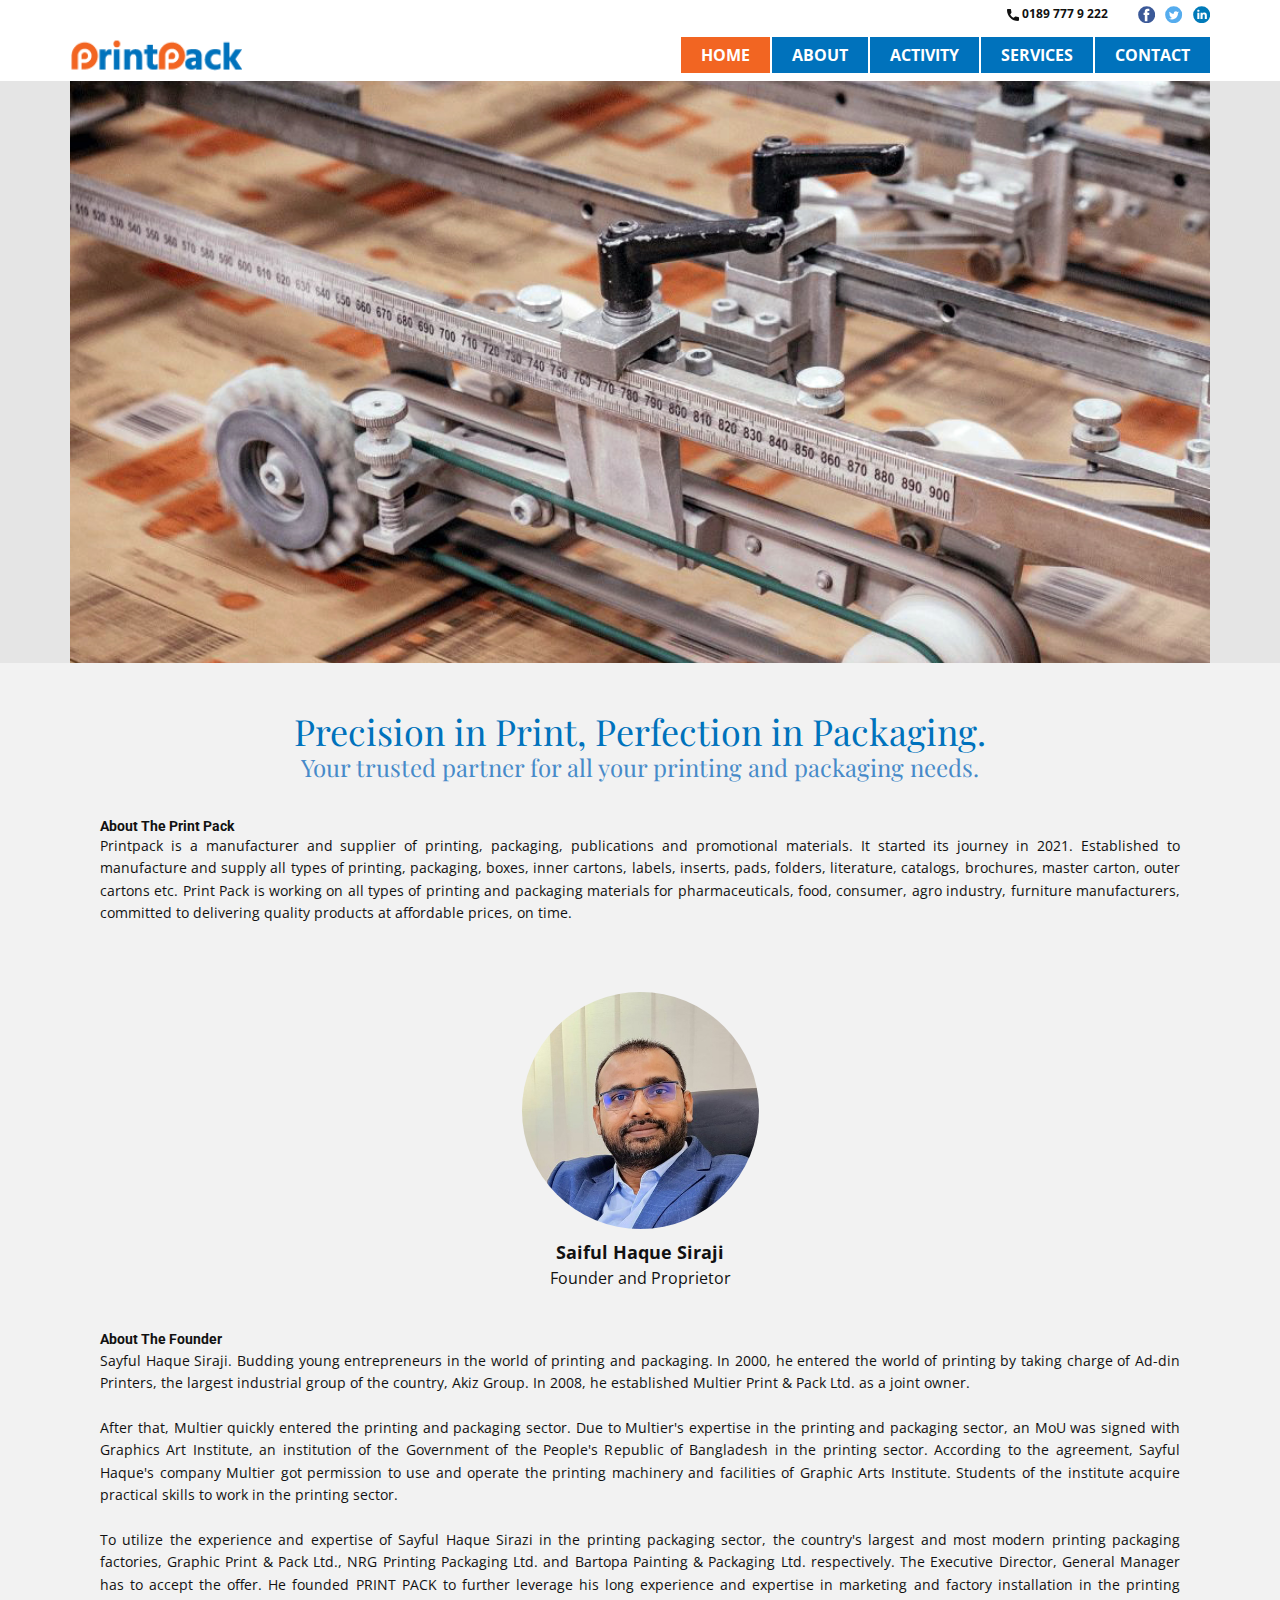
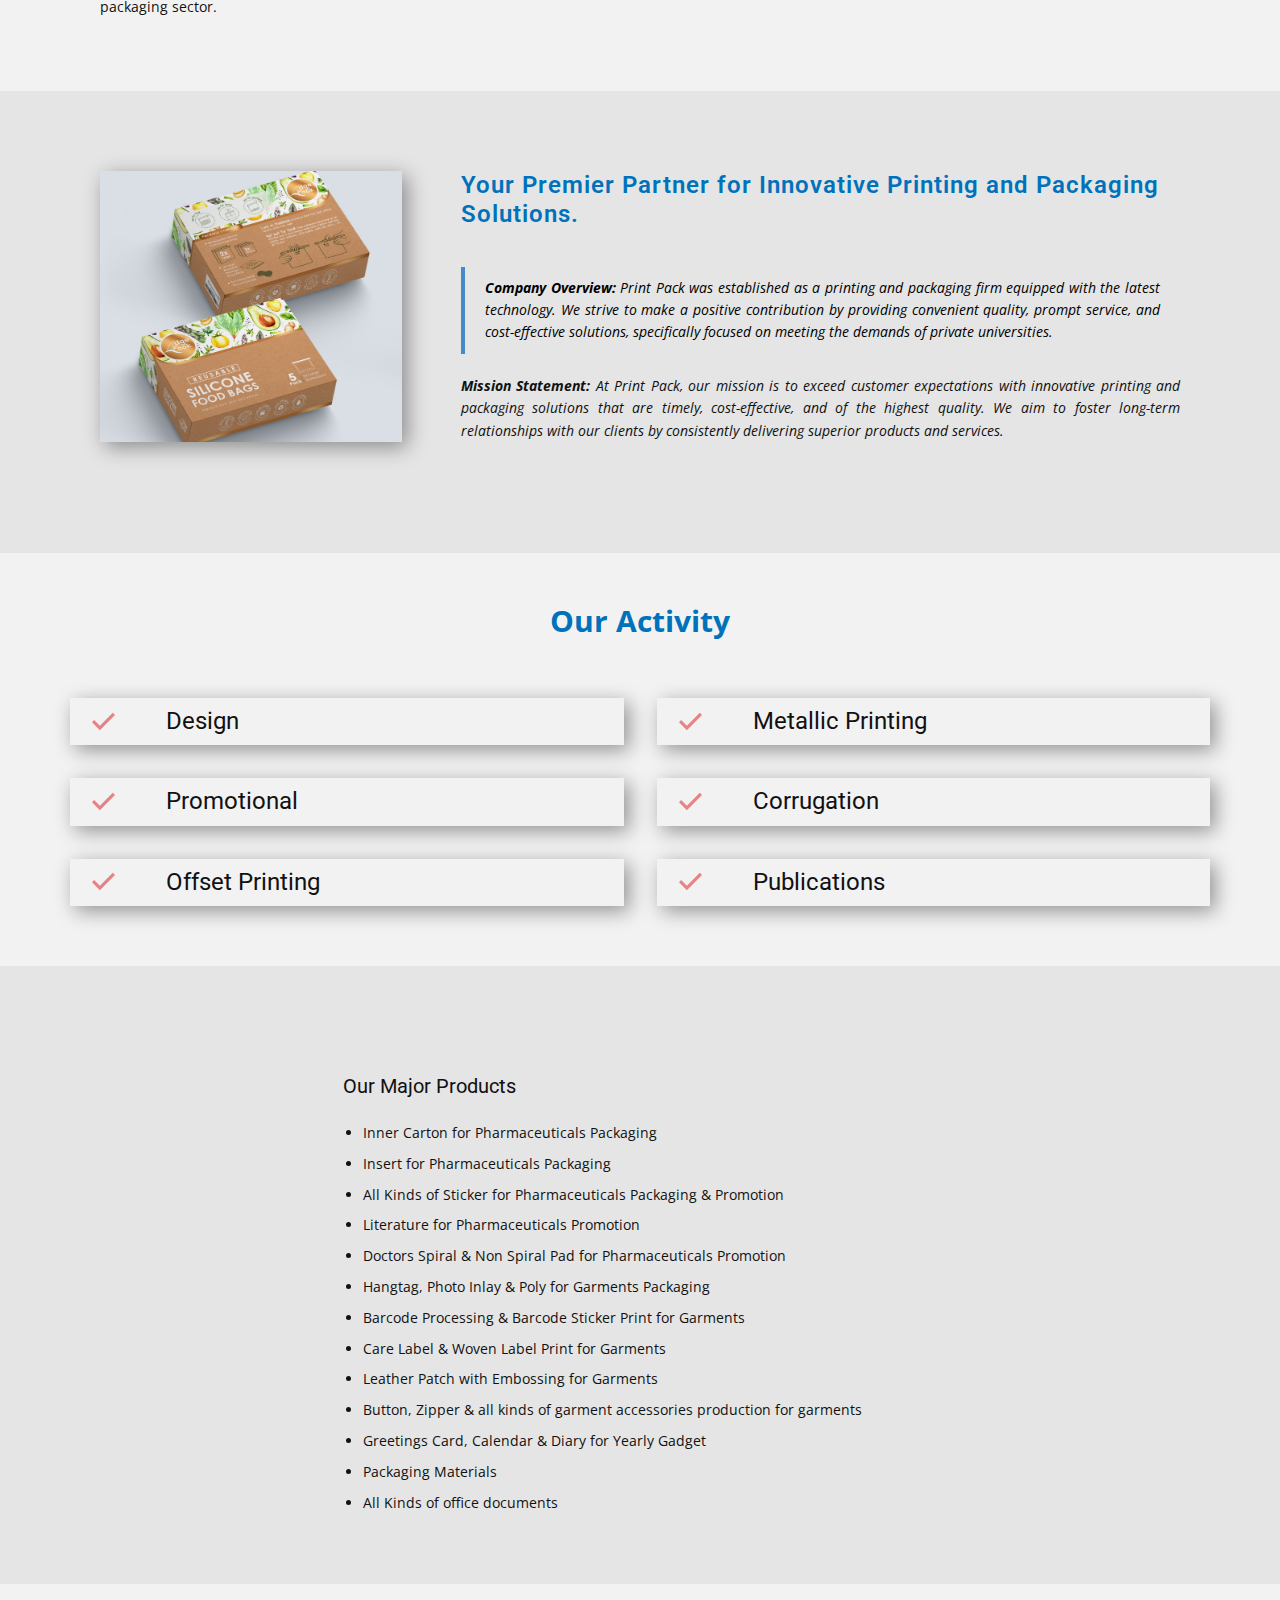
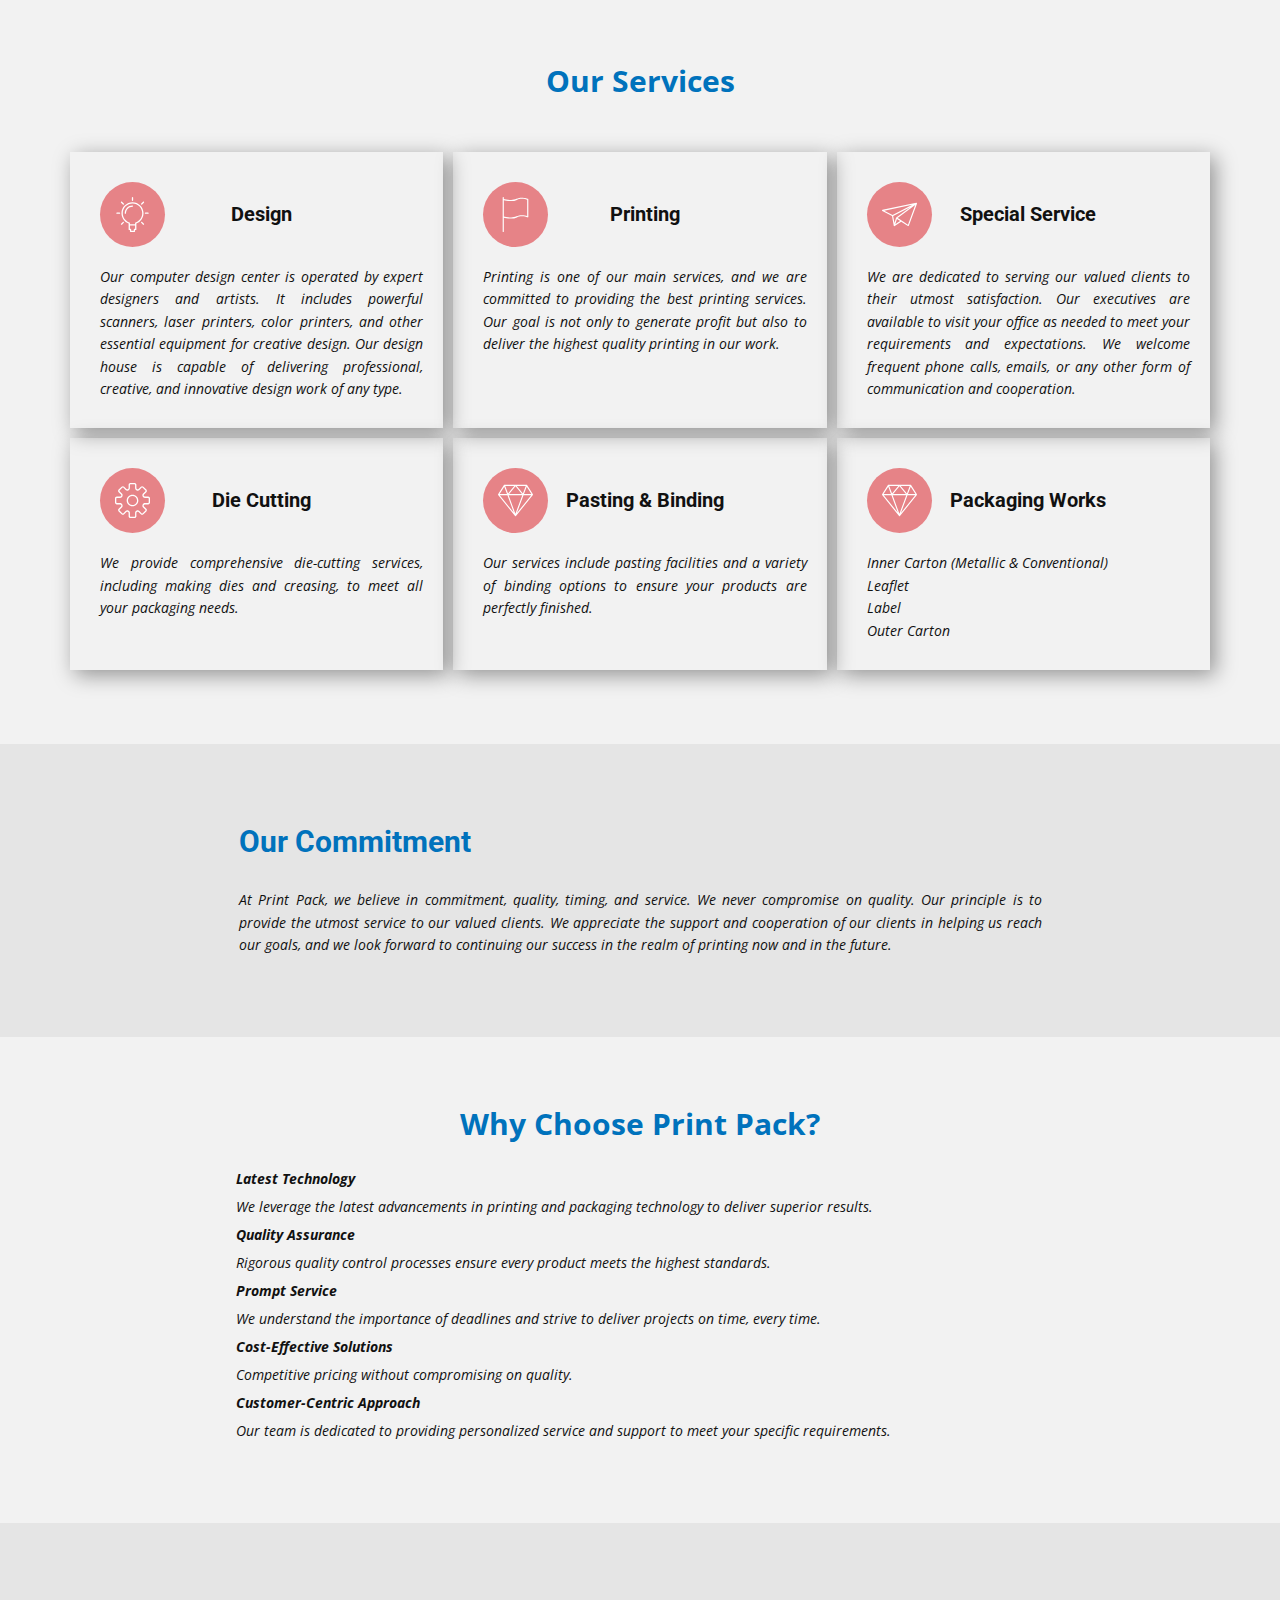
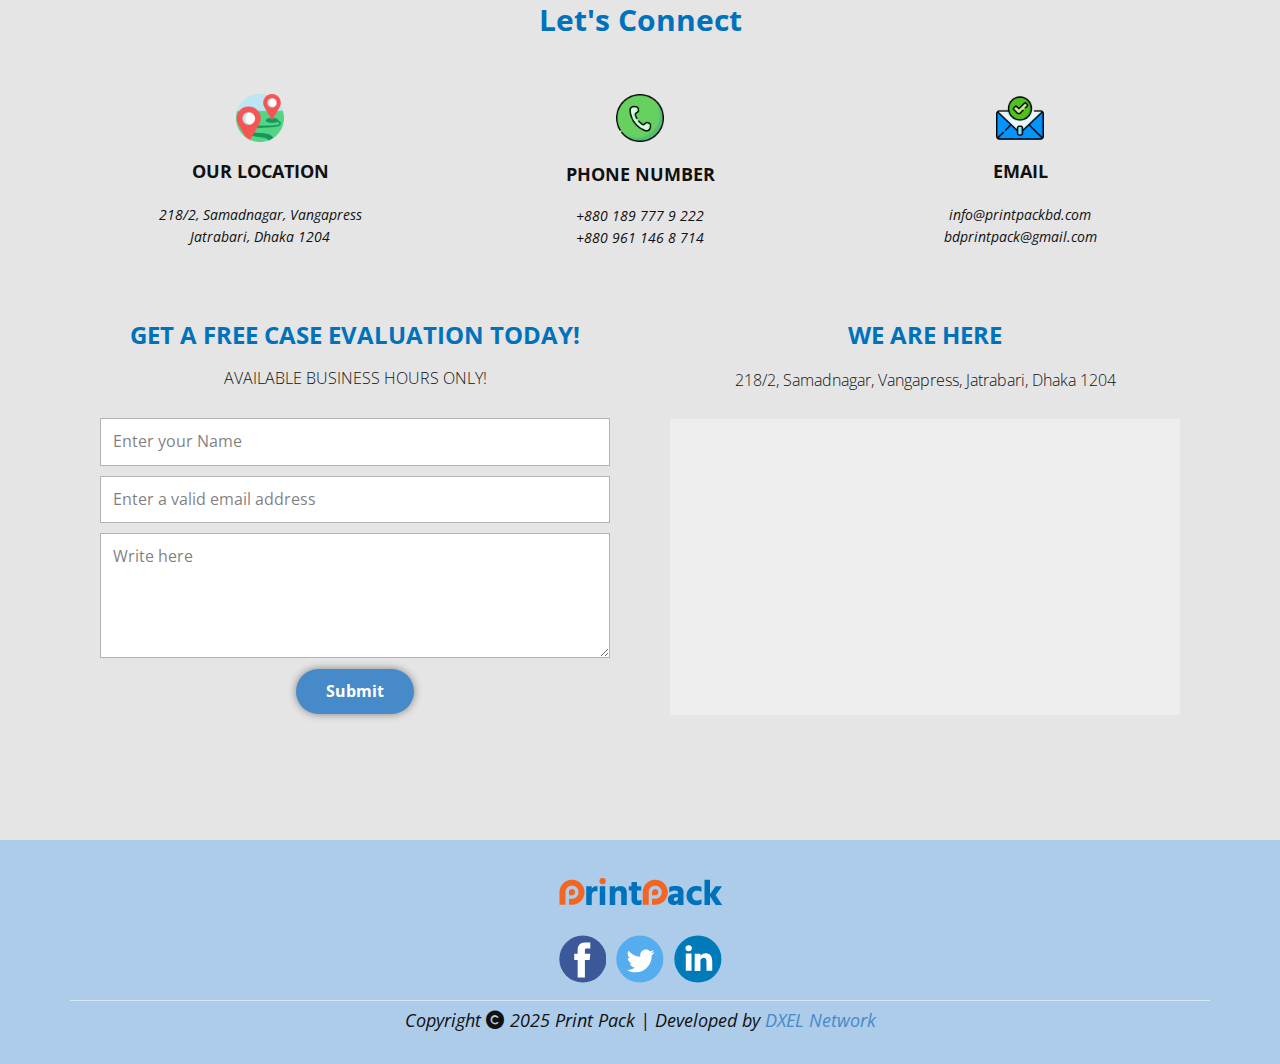
<file: index.html>
<!DOCTYPE html>
<html style="font-size: 16px;" lang="en"><head>
    <meta name="viewport" content="width=device-width, initial-scale=1.0">
    <meta charset="utf-8">
    <meta name="keywords" content="Tours Nature &amp;amp; Wildlife, our story">
    <meta name="description" content="">
    <title>Print Pack</title>
    <link rel="icon" type="image/x-icon" href="images/favicon.ico">
    <link rel="stylesheet" href="nicepage.css" media="screen">
<link rel="stylesheet" href="Home.css" media="screen">
    <script class="u-script" type="text/javascript" src="jquery.js" defer=""></script>
    <script class="u-script" type="text/javascript" src="nicepage.js" defer=""></script>
    <meta name="generator" content="Nicepage 6.12.10, nicepage.com">
    <meta name="referrer" content="origin">
    <link id="u-theme-google-font" rel="stylesheet" href="https://fonts.googleapis.com/css?family=Roboto:100,100i,300,300i,400,400i,500,500i,700,700i,900,900i|Open+Sans:300,300i,400,400i,500,500i,600,600i,700,700i,800,800i">
    <link id="u-page-google-font" rel="stylesheet" href="https://fonts.googleapis.com/css?family=Playfair+Display:400,400i,500,500i,600,600i,700,700i,800,800i,900,900i">
    <link rel="stylesheet" href="https://cdnjs.cloudflare.com/ajax/libs/font-awesome/6.0.0-beta3/css/all.min.css"/>
    
    
    
    
    
    
    
    
    
    
    <script type="application/ld+json">{
		"@context": "http://schema.org",
		"@type": "Organization",
		"name": "",
		"logo": "images/logo1.png",
		"sameAs": [
				"https://www.facebook.com/printpackltd",
				"https://x.com/PRINTPACKBD",
				"https://www.linkedin.com/in/print-pack-6b588422a/",
				"https://www.facebook.com/printpackltd",
				"https://x.com/PRINTPACKBD",
				"https://www.linkedin.com/in/print-pack-6b588422a/"
		]
}</script>
    <meta name="theme-color" content="#478ac9">
    <meta property="og:title" content="Home">
    <meta property="og:type" content="website">
  <meta data-intl-tel-input-cdn-path="intlTelInput/"></head>
  <body data-home-page="Home.html" data-home-page-title="Home" data-path-to-root="./" data-include-products="false" class="u-body u-overlap u-xl-mode" data-lang="en"><header class="u-align-left u-clearfix u-header u-section-row-container" id="sec-45a6" data-animation-name="" data-animation-duration="0" data-animation-delay="0" data-animation-direction=""><div class="u-section-rows">
        <div class="u-section-row u-sticky u-sticky-20a7 u-white u-section-row-1" id="sec-46aa">
          <div class="u-clearfix u-sheet u-sheet-1">
            <div class="u-align-right u-social-icons u-spacing-10 u-social-icons-1">
              <a class="u-social-url" title="facebook" target="_blank" href="https://www.facebook.com/printpackltd"><span class="u-icon u-social-facebook u-social-icon u-icon-1"><svg class="u-svg-link" preserveAspectRatio="xMidYMin slice" viewBox="0 0 112 112" style=""><use xlink:href="#svg-2c5d"></use></svg><svg class="u-svg-content" viewBox="0 0 112 112" x="0" y="0" id="svg-2c5d"><circle fill="currentColor" cx="56.1" cy="56.1" r="55"></circle><path fill="#FFFFFF" d="M73.5,31.6h-9.1c-1.4,0-3.6,0.8-3.6,3.9v8.5h12.6L72,58.3H60.8v40.8H43.9V58.3h-8V43.9h8v-9.2
      c0-6.7,3.1-17,17-17h12.5v13.9H73.5z"></path></svg></span>
              </a>
              <a class="u-social-url" title="twitter" target="_blank" href="https://x.com/PRINTPACKBD"><span class="u-icon u-social-icon u-social-twitter u-icon-2"><svg class="u-svg-link" preserveAspectRatio="xMidYMin slice" viewBox="0 0 112 112" style=""><use xlink:href="#svg-ef22"></use></svg><svg class="u-svg-content" viewBox="0 0 112 112" x="0" y="0" id="svg-ef22"><circle fill="currentColor" class="st0" cx="56.1" cy="56.1" r="55"></circle><path fill="#FFFFFF" d="M83.8,47.3c0,0.6,0,1.2,0,1.7c0,17.7-13.5,38.2-38.2,38.2C38,87.2,31,85,25,81.2c1,0.1,2.1,0.2,3.2,0.2
      c6.3,0,12.1-2.1,16.7-5.7c-5.9-0.1-10.8-4-12.5-9.3c0.8,0.2,1.7,0.2,2.5,0.2c1.2,0,2.4-0.2,3.5-0.5c-6.1-1.2-10.8-6.7-10.8-13.1
      c0-0.1,0-0.1,0-0.2c1.8,1,3.9,1.6,6.1,1.7c-3.6-2.4-6-6.5-6-11.2c0-2.5,0.7-4.8,1.8-6.7c6.6,8.1,16.5,13.5,27.6,14
      c-0.2-1-0.3-2-0.3-3.1c0-7.4,6-13.4,13.4-13.4c3.9,0,7.3,1.6,9.8,4.2c3.1-0.6,5.9-1.7,8.5-3.3c-1,3.1-3.1,5.8-5.9,7.4
      c2.7-0.3,5.3-1,7.7-2.1C88.7,43,86.4,45.4,83.8,47.3z"></path></svg></span>
              </a>
              <a class="u-social-url" target="_blank" data-type="LinkedIn" title="LinkedIn" href="https://www.linkedin.com/in/print-pack-6b588422a/"><span class="u-icon u-social-icon u-social-linkedin u-icon-3"><svg class="u-svg-link" preserveAspectRatio="xMidYMin slice" viewBox="0 0 112 112" style=""><use xlink:href="#svg-a8a6"></use></svg><svg class="u-svg-content" viewBox="0 0 112 112" x="0" y="0" id="svg-a8a6"><circle fill="currentColor" cx="56.1" cy="56.1" r="55"></circle><path fill="#FFFFFF" d="M41.3,83.7H27.9V43.4h13.4V83.7z M34.6,37.9L34.6,37.9c-4.6,0-7.5-3.1-7.5-7c0-4,3-7,7.6-7s7.4,3,7.5,7
      C42.2,34.8,39.2,37.9,34.6,37.9z M89.6,83.7H76.2V62.2c0-5.4-1.9-9.1-6.8-9.1c-3.7,0-5.9,2.5-6.9,4.9c-0.4,0.9-0.4,2.1-0.4,3.3v22.5
      H48.7c0,0,0.2-36.5,0-40.3h13.4v5.7c1.8-2.7,5-6.7,12.1-6.7c8.8,0,15.4,5.8,15.4,18.1V83.7z"></path></svg></span>
              </a>
            </div>
            <a href="tel:01897779222" class="u-active-none u-align-center-xs u-align-right-lg u-align-right-md u-align-right-sm u-align-right-xl u-btn u-btn-rectangle u-button-style u-hover-none u-none u-btn-1"><span class="u-icon"><svg class="u-svg-content" viewBox="0 0 405.333 405.333" x="0px" y="0px" style="width: 1em; height: 1em;"><path d="M373.333,266.88c-25.003,0-49.493-3.904-72.704-11.563c-11.328-3.904-24.192-0.896-31.637,6.699l-46.016,34.752    c-52.8-28.181-86.592-61.952-114.389-114.368l33.813-44.928c8.512-8.512,11.563-20.971,7.915-32.64    C142.592,81.472,138.667,56.96,138.667,32c0-17.643-14.357-32-32-32H32C14.357,0,0,14.357,0,32    c0,205.845,167.488,373.333,373.333,373.333c17.643,0,32-14.357,32-32V298.88C405.333,281.237,390.976,266.88,373.333,266.88z"></path></svg></span>&nbsp;0189 777 9 222
            </a>
          </div>
          
          
          
          
          
        </div>
        <div class="u-section-row u-sticky u-sticky-5c67 u-white u-section-row-2" id="sec-37e8">
          <div class="u-clearfix u-sheet u-valign-middle-xs u-sheet-2">
            <a href="#" class="u-align-left u-image u-logo u-image-1" data-image-width="164" data-image-height="40">
              <img src="images/logo1.png" class="u-logo-image u-logo-image-1" data-image-width="80">
            </a>
            <nav data-position="" class="u-menu u-menu-one-level u-menu-open-right u-offcanvas u-menu-1">
              <div class="menu-collapse" style="font-size: 1rem; letter-spacing: 0px; font-weight: 700; text-transform: uppercase;">
                <a class="u-button-style u-custom-active-border-color u-custom-active-color u-custom-border u-custom-border-color u-custom-borders u-custom-color u-custom-effect-duration u-custom-hover-border-color u-custom-hover-color u-custom-left-right-menu-spacing u-custom-padding-bottom u-custom-text-active-color u-custom-text-color u-custom-text-decoration u-custom-text-hover-color u-custom-text-shadow u-custom-top-bottom-menu-spacing u-nav-link" href="#" style="padding: 2px 0px; font-size: calc(1em + 4px);">
                  <svg class="u-svg-link" viewBox="0 0 24 24"><use xlink:href="#menu-hamburger"></use></svg>
                  <svg class="u-svg-content" version="1.1" id="menu-hamburger" viewBox="0 0 16 16" x="0px" y="0px" xmlns:xlink="http://www.w3.org/1999/xlink" xmlns="http://www.w3.org/2000/svg"><g><rect y="1" width="16" height="2"></rect><rect y="7" width="16" height="2"></rect><rect y="13" width="16" height="2"></rect>
</g></svg>
                </a>
              </div>
              <div class="u-custom-menu u-nav-container">
                <ul class="u-nav u-spacing-2 u-unstyled u-nav-1"><li class="u-nav-item"><a class="u-active-custom-color-3 u-border-active-palette-1-base u-border-hover-palette-1-light-1 u-button-style u-custom-color-4 u-hover-custom-color-3 u-nav-link u-text-active-white u-text-hover-white u-text-white" href="Home.html#carousel_26dd" style="padding: 10px 20px;">Home</a>
</li><li class="u-nav-item"><a class="u-active-custom-color-3 u-border-active-palette-1-base u-border-hover-palette-1-light-1 u-button-style u-custom-color-4 u-hover-custom-color-3 u-nav-link u-text-active-white u-text-hover-white u-text-white" href="Home.html#sec-dc29" style="padding: 10px 20px;">About</a>
</li><li class="u-nav-item"><a class="u-active-custom-color-3 u-border-active-palette-1-base u-border-hover-palette-1-light-1 u-button-style u-custom-color-4 u-hover-custom-color-3 u-nav-link u-text-active-white u-text-hover-white u-text-white" href="Home.html#carousel_bfdd" style="padding: 10px 20px;">Activity</a>
</li><li class="u-nav-item"><a class="u-active-custom-color-3 u-border-active-palette-1-base u-border-hover-palette-1-light-1 u-button-style u-custom-color-4 u-hover-custom-color-3 u-nav-link u-text-active-white u-text-hover-white u-text-white" href="Home.html#sec-94b8" style="padding: 10px 20px;">Services</a>
</li><li class="u-nav-item"><a class="u-active-custom-color-3 u-border-active-palette-1-base u-border-hover-palette-1-light-1 u-button-style u-custom-color-4 u-hover-custom-color-3 u-nav-link u-text-active-white u-text-hover-white u-text-white" href="Home.html#carousel_9300" style="padding: 10px 20px;">Contact</a>
</li></ul>
              </div>
              <div class="u-custom-menu u-nav-container-collapse">
                <div class="u-container-style u-inner-container-layout u-opacity u-opacity-95 u-palette-1-base u-sidenav">
                  <div class="u-inner-container-layout u-sidenav-overflow">
                    <div class="u-menu-close"></div>
                    <ul class="u-align-center u-nav u-popupmenu-items u-text-active-custom-color-8 u-text-hover-custom-color-8 u-unstyled u-nav-2"><li class="u-nav-item"><a class="u-button-style u-nav-link" href="Home.html#carousel_26dd">Home</a>
</li><li class="u-nav-item"><a class="u-button-style u-nav-link" href="Home.html#sec-dc29">About</a>
</li><li class="u-nav-item"><a class="u-button-style u-nav-link" href="Home.html#carousel_bfdd">Activity</a>
</li><li class="u-nav-item"><a class="u-button-style u-nav-link" href="Home.html#sec-94b8">Services</a>
</li><li class="u-nav-item"><a class="u-button-style u-nav-link" href="Home.html#carousel_9300">Contact</a>
</li></ul>
                  </div>
                </div>
                <div class="u-black u-menu-overlay u-opacity u-opacity-70"></div>
              </div>
            </nav>
          </div>
          
          
          
          
          
          <style class="u-sticky-style" data-style-id="5c67">.u-sticky-fixed.u-sticky-5c67, .u-body.u-sticky-fixed .u-sticky-5c67 {
box-shadow: 5px 5px 20px 0 rgba(0,0,0,0.4) !important
}</style>
        </div>
      </div></header>
    <section class="u-align-center u-clearfix u-grey-10 u-section-1" id="sec-c253">
      <div class="u-clearfix u-sheet u-sheet-1">
        <div id="carousel-79b1" data-interval="5000" data-u-ride="carousel" class="u-carousel u-carousel-fade u-expanded-width u-slider u-slider-1" data-pause="false">
          <ol class="u-absolute-hcenter u-carousel-indicators u-hidden u-carousel-indicators-1">
            <li data-u-target="#carousel-79b1" class="u-active u-grey-30" data-u-slide-to="0"></li>
            <li data-u-target="#carousel-79b1" class="u-grey-30" data-u-slide-to="1"></li>
            <li data-u-target="#carousel-79b1" class="u-grey-30" data-u-slide-to="2"></li>
            <li data-u-target="#carousel-79b1" class="u-grey-30" data-u-slide-to="3"></li>
            <li data-u-target="#carousel-79b1" class="u-grey-30" data-u-slide-to="4"></li>
            <li data-u-target="#carousel-79b1" class="u-grey-30" data-u-slide-to="5"></li>
          </ol>
          <div class="u-carousel-inner" role="listbox">
            <div class="u-active u-align-center u-carousel-item u-container-style u-image u-slide u-image-1" data-image-width="1024" data-image-height="706">
              <div class="u-container-layout u-container-layout-1"></div>
            </div>
            <div class="u-align-center u-carousel-item u-container-style u-image u-shape-rectangle u-slide u-image-2" data-image-width="1200" data-image-height="1000">
              <div class="u-container-layout u-container-layout-2"></div>
            </div>
            <div class="u-carousel-item u-container-align-center u-container-style u-image u-slide u-image-3" data-image-width="2513" data-image-height="1669">
              <div class="u-container-layout u-container-layout-3"></div>
            </div>
            <div class="u-carousel-item u-container-align-center u-container-style u-image u-slide u-image-4" data-image-width="900" data-image-height="450">
              <div class="u-container-layout u-container-layout-4"></div>
            </div>
            <div class="u-carousel-item u-container-align-center u-container-style u-image u-slide u-image-5" data-image-width="5824" data-image-height="3264">
              <div class="u-container-layout u-container-layout-5"></div>
            </div>
            <div class="u-carousel-item u-container-align-center u-container-style u-image u-slide u-image-6" data-image-width="1080" data-image-height="721">
              <div class="u-container-layout u-container-layout-6"></div>
            </div>
          </div>
          <a class="u-absolute-vcenter u-carousel-control u-carousel-control-prev u-grey-60 u-hidden u-hidden-sm u-hidden-xs u-icon-circle u-spacing-9 u-carousel-control-1" href="#carousel-79b1" role="button" data-u-slide="prev">
            <span aria-hidden="true">
              <svg viewBox="0 0 477.175 477.175"><path d="M145.188,238.575l215.5-215.5c5.3-5.3,5.3-13.8,0-19.1s-13.8-5.3-19.1,0l-225.1,225.1c-5.3,5.3-5.3,13.8,0,19.1l225.1,225
                    c2.6,2.6,6.1,4,9.5,4s6.9-1.3,9.5-4c5.3-5.3,5.3-13.8,0-19.1L145.188,238.575z"></path></svg>
            </span>
            <span class="sr-only">+Previous</span>
          </a>
          <a class="u-absolute-vcenter u-carousel-control u-carousel-control-next u-grey-60 u-hidden u-hidden-sm u-hidden-xs u-icon-circle u-spacing-9 u-carousel-control-2" href="#carousel-79b1" role="button" data-u-slide="next">
            <span aria-hidden="true">
              <svg viewBox="0 0 477.175 477.175"><path d="M360.731,229.075l-225.1-225.1c-5.3-5.3-13.8-5.3-19.1,0s-5.3,13.8,0,19.1l215.5,215.5l-215.5,215.5
                    c-5.3,5.3-5.3,13.8,0,19.1c2.6,2.6,6.1,4,9.5,4c3.4,0,6.9-1.3,9.5-4l225.1-225.1C365.931,242.875,365.931,234.275,360.731,229.075z"></path></svg>
            </span>
            <span class="sr-only">+Next</span>
          </a>
        </div>
      </div>
      <style data-mode="XXL">@media (max-width: 0px) {
  .u-section-1 .u-sheet-1 {
    min-height: 613px;
  }
  .u-section-1 .u-slider-1 {
    width: 758px;
    min-height: 478px;
    height: auto;
    margin-top: 60px;
    margin-bottom: 60px;
    margin-left: auto;
    margin-right: auto;
  }
  .u-section-1 .u-carousel-indicators-1 {
    position: absolute;
    bottom: 10px;
    width: auto;
    height: auto;
  }
  .u-section-1 .u-image-1 {
    background-image: linear-gradient(0deg, rgba(0,0,0,0.4), rgba(0,0,0,0.4)), url("[data-uri]");
    background-position: 50% 50%;
  }
  .u-section-1 .u-container-layout-1 {
    padding-top: 30px;
    padding-bottom: 30px;
    padding-left: 60px;
    padding-right: 60px;
  }
  .u-block-abee-32 {
    margin-top: 0;
    margin-bottom: 0;
    margin-left: auto;
    margin-right: auto;
  }
  .u-block-abee-33 {
    width: 409px;
    margin-top: 20px;
    margin-left: auto;
    margin-right: auto;
    margin-bottom: 0;
  }
  .u-block-abee-34 {
    border-style: none;
    font-weight: 700;
    text-transform: uppercase;
    font-size: 0.875rem;
    letter-spacing: 1px;
    background-image: none;
    margin-top: 30px;
    margin-left: auto;
    margin-right: auto;
    margin-bottom: 0;
  }
  .u-section-1 .u-image-2 {
    background-image: linear-gradient(0deg, rgba(0,0,0,0.4), rgba(0,0,0,0.4)), url("[data-uri]");
    background-position: 50% 50%;
  }
  .u-section-1 .u-container-layout-2 {
    padding-top: 30px;
    padding-bottom: 30px;
    padding-left: 60px;
    padding-right: 60px;
  }
  .u-block-abee-37 {
    margin-top: 0;
    margin-bottom: 0;
    margin-left: auto;
    margin-right: auto;
  }
  .u-block-abee-38 {
    width: 409px;
    margin-top: 20px;
    margin-left: auto;
    margin-right: auto;
    margin-bottom: 0;
  }
  .u-block-abee-39 {
    border-style: none;
    font-weight: 700;
    text-transform: uppercase;
    font-size: 0.875rem;
    letter-spacing: 1px;
    background-image: none;
    margin-top: 30px;
    margin-left: auto;
    margin-right: auto;
    margin-bottom: 0;
  }
  .u-section-1 .u-carousel-control-1 {
    width: 38px;
    height: 38px;
    background-image: none;
    left: -58px;
    position: absolute;
    right: auto;
  }
  .u-section-1 .u-carousel-control-2 {
    width: 38px;
    height: 38px;
    background-image: none;
    left: auto;
    position: absolute;
    right: -58px;
  }
}</style>
    </section>
    <section class="u-clearfix u-grey-5 u-section-2" id="sec-dc29">
      <div class="u-clearfix u-sheet u-sheet-1">
        <div class="data-layout-selected u-clearfix u-expanded-width u-gutter-0 u-layout-wrap u-layout-wrap-1">
          <div class="u-gutter-0 u-layout">
            <div class="u-layout-col">
              <div class="u-container-style u-layout-cell u-size-20 u-layout-cell-1">
                <div class="u-container-layout u-container-layout-1">
                  <h3 class="u-align-center u-custom-font u-font-playfair-display u-text u-text-custom-color-4 u-text-default-lg u-text-default-md u-text-default-xl u-text-1"> Precision in Print,
Perfection in Packaging.</h3>
                  <h3 class="u-align-center u-custom-font u-font-playfair-display u-text u-text-palette-1-base u-text-2"> Your trusted partner for all your printing and
packaging needs.</h3>
                  <h4 class="u-align-center u-text u-text-default-lg u-text-default-md u-text-default-sm u-text-default-xl u-text-3">About The Print Pack</h4>
                  <p class="u-align-justify u-text u-text-4"> Printpack is a manufacturer and supplier of printing, packaging, publications and promotional materials. It started its journey in 2021. Established to manufacture and supply all types of printing, packaging, boxes, inner cartons, labels, inserts, pads, folders, literature, catalogs, brochures, master carton, outer cartons etc. Print Pack is working on all types of printing and packaging materials for pharmaceuticals, food, consumer, agro industry, furniture manufacturers, committed to delivering quality products at affordable prices, on time.<br>
                  </p>
                </div>
              </div>
              <div class="u-align-center u-container-style u-layout-cell u-size-20 u-layout-cell-2">
                <div class="u-container-layout u-container-layout-2">
                  <div alt="" class="u-align-center u-image u-image-circle u-image-1" src="" data-image-width="457" data-image-height="457"></div>
                  <h6 class="u-custom-font u-text u-text-font u-text-5">Saiful Haque Siraji</h6>
                  <p class="u-text u-text-6"> Founder and Proprietor</p>
                </div>
              </div>
              <div class="u-align-justify u-container-style u-layout-cell u-size-20 u-layout-cell-3">
                <div class="u-container-layout u-container-layout-3">
                  <h4 class="u-align-center u-text u-text-default u-text-7"> About The Founder</h4>
                  <p class="u-text u-text-8">
                    <span style="font-weight: 700;"></span>Sayful Haque Siraji. Budding young entrepreneurs in the world of printing and packaging. In 2000, he entered the world of printing by taking charge of Ad-din Printers, the largest industrial group of the country, Akiz Group. In 2008, he established Multier Print &amp; Pack Ltd. as a joint owner.<br>
                    <br>After that, Multier quickly entered the printing and packaging sector. Due to Multier's expertise in the printing and packaging sector, an MoU was signed with Graphics Art Institute, an institution of the Government of the People's Republic of Bangladesh in the printing sector. According to the agreement, Sayful Haque's company Multier got permission to use and operate the printing machinery and facilities of Graphic Arts Institute. Students of the institute acquire practical skills to work in the printing sector.<br>
                    <br>To utilize the experience and expertise of Sayful Haque Sirazi in the printing packaging sector, the country's largest and most modern printing packaging factories, Graphic Print &amp; Pack Ltd., NRG Printing Packaging Ltd. and Bartopa Painting &amp; Packaging Ltd. respectively. The Executive Director, General Manager has to accept the offer. He founded PRINT PACK to further leverage his long experience and expertise in marketing and factory installation in the printing packaging&nbsp;sector.
                  </p>
                </div>
              </div>
            </div>
          </div>
        </div>
      </div>
    </section>
    <section class="u-clearfix u-container-align-center u-grey-10 u-section-3" id="sec-f628">
      <div class="u-clearfix u-sheet u-valign-middle-md u-valign-middle-sm u-sheet-1">
        <div class="data-layout-selected u-clearfix u-expanded-width u-layout-wrap u-layout-wrap-1">
          <div class="u-layout">
            <div class="u-layout-row">
              <div class="u-size-19 u-size-60-md">
                <div class="u-layout-row">
                  <div class="u-align-left u-container-align-left u-container-style u-layout-cell u-left-cell u-similar-fill u-size-60 u-layout-cell-1">
                    <div class="u-container-layout u-valign-top u-container-layout-1">
                      <img class="u-expanded-width u-image u-image-1" src="images/attachment_110773846.jpeg" data-image-width="1500" data-image-height="1500">
                    </div>
                  </div>
                </div>
              </div>
              <div class="u-size-41 u-size-60-md">
                <div class="u-layout-col">
                  <div class="u-size-60">
                    <div class="u-layout-row">
                      <div class="u-container-style u-layout-cell u-right-cell u-similar-fill u-size-60 u-layout-cell-2">
                        <div class="u-container-layout u-valign-top u-container-layout-2">
                          <h4 class="u-text u-text-custom-color-4 u-text-1"> Your Premier Partner for
Innovative Printing and Packaging Solutions.</h4>
                          <blockquote class="u-align-justify u-text u-text-black u-text-2"><b>Company&nbsp;<b>Overview</b>:</b> Print Pack was established as a printing and packaging firm
equipped with the latest technology. We strive to make a positive contribution
by providing convenient quality, prompt service, and cost-effective solutions,
specifically focused on meeting the demands of private universities.
                          </blockquote>
                          <p class="u-align-justify u-text u-text-font u-text-3"><b>Mission
Statement:</b> At Print Pack, our mission is to
exceed custom​er expectations with innovative printing and packaging solutions
that are timely, cost-effective, and of the highest quality. We aim to foster
long-term relationships with our clients by consistently delivering superior
products and services.
                          </p>
                        </div>
                      </div>
                    </div>
                  </div>
                </div>
              </div>
            </div>
          </div>
        </div>
      </div>
    </section>
    <section class="u-clearfix u-container-align-center u-grey-5 u-section-4" id="carousel_bfdd">
      <div class="u-clearfix u-sheet u-sheet-1">
        <h2 class="u-align-center u-custom-font u-text u-text-custom-color-4 u-text-font u-text-1"> Our ​Activity</h2>
        <div class="u-expanded-width u-list u-list-1">
          <div class="u-repeater u-repeater-1">
            <div class="u-container-style u-list-item u-repeater-item u-list-item-1">
              <div class="u-container-layout u-similar-container u-container-layout-1">
                <h4 class="u-text u-text-2"> Design </h4><span class="u-icon u-icon-circle u-text-palette-2-light-1 u-icon-1"><svg class="u-svg-link" preserveAspectRatio="xMidYMin slice" viewBox="0 0 515.556 515.556" style=""><use xlink:href="#svg-c185"></use></svg><svg class="u-svg-content" viewBox="0 0 515.556 515.556" id="svg-c185"><path d="m0 274.226 176.549 176.886 339.007-338.672-48.67-47.997-290.337 290-128.553-128.552z"></path></svg>
            
            
          </span>
              </div>
            </div>
            <div class="u-container-style u-list-item u-repeater-item u-list-item-2">
              <div class="u-container-layout u-similar-container u-container-layout-2">
                <h4 class="u-text u-text-3"> Metallic Printing&nbsp;<br>
                </h4><span class="u-icon u-icon-circle u-text-palette-2-light-1 u-icon-2"><svg class="u-svg-link" preserveAspectRatio="xMidYMin slice" viewBox="0 0 515.556 515.556" style=""><use xlink:href="#svg-221f"></use></svg><svg class="u-svg-content" viewBox="0 0 515.556 515.556" id="svg-221f"><path d="m0 274.226 176.549 176.886 339.007-338.672-48.67-47.997-290.337 290-128.553-128.552z"></path></svg>
            
            
          </span>
              </div>
            </div>
            <div class="u-container-style u-list-item u-repeater-item u-list-item-3">
              <div class="u-container-layout u-similar-container u-container-layout-3">
                <h4 class="u-text u-text-4"> Promotional&nbsp;<br>
                </h4><span class="u-icon u-icon-circle u-text-palette-2-light-1 u-icon-3"><svg class="u-svg-link" preserveAspectRatio="xMidYMin slice" viewBox="0 0 515.556 515.556" style=""><use xlink:href="#svg-b96a"></use></svg><svg class="u-svg-content" viewBox="0 0 515.556 515.556" id="svg-b96a"><path d="m0 274.226 176.549 176.886 339.007-338.672-48.67-47.997-290.337 290-128.553-128.552z"></path></svg>
            
            
          </span>
              </div>
            </div>
            <div class="u-container-style u-list-item u-repeater-item u-list-item-4">
              <div class="u-container-layout u-similar-container u-container-layout-4">
                <h4 class="u-text u-text-5"> Corrugation</h4><span class="u-icon u-icon-circle u-text-palette-2-light-1 u-icon-4"><svg class="u-svg-link" preserveAspectRatio="xMidYMin slice" viewBox="0 0 515.556 515.556" style=""><use xlink:href="#svg-b96a"></use></svg><svg class="u-svg-content" viewBox="0 0 515.556 515.556" id="svg-b96a"><path d="m0 274.226 176.549 176.886 339.007-338.672-48.67-47.997-290.337 290-128.553-128.552z"></path></svg>
            
            
          </span>
              </div>
            </div>
            <div class="u-container-style u-list-item u-repeater-item u-list-item-5">
              <div class="u-container-layout u-similar-container u-container-layout-5">
                <h4 class="u-text u-text-6"> Offset Printing<br>
                </h4><span class="u-icon u-icon-circle u-text-palette-2-light-1 u-icon-5"><svg class="u-svg-link" preserveAspectRatio="xMidYMin slice" viewBox="0 0 515.556 515.556" style=""><use xlink:href="#svg-b96a"></use></svg><svg class="u-svg-content" viewBox="0 0 515.556 515.556" id="svg-b96a"><path d="m0 274.226 176.549 176.886 339.007-338.672-48.67-47.997-290.337 290-128.553-128.552z"></path></svg>
            
            
          </span>
              </div>
            </div>
            <div class="u-container-style u-list-item u-repeater-item u-list-item-6">
              <div class="u-container-layout u-similar-container u-container-layout-6">
                <h4 class="u-text u-text-7"> Publications</h4><span class="u-icon u-icon-circle u-text-palette-2-light-1 u-icon-6"><svg class="u-svg-link" preserveAspectRatio="xMidYMin slice" viewBox="0 0 515.556 515.556" style=""><use xlink:href="#svg-b96a"></use></svg><svg class="u-svg-content" viewBox="0 0 515.556 515.556" id="svg-b96a"><path d="m0 274.226 176.549 176.886 339.007-338.672-48.67-47.997-290.337 290-128.553-128.552z"></path></svg>
            
            
          </span>
              </div>
            </div>
          </div>
        </div>
      </div>
    </section>
    <section class="u-clearfix u-grey-10 u-section-5" id="carousel_32e1">
      <div class="u-clearfix u-sheet u-sheet-1">
        <div class="u-expanded-width-sm u-expanded-width-xs u-list u-list-1">
          <div class="u-repeater u-repeater-1">
            <div class="u-container-style u-list-item u-repeater-item">
              <div class="u-container-layout u-similar-container u-valign-top u-container-layout-1">
                <h3 class="u-text u-text-default u-text-1"> Our Major Products<br>
                </h3>
                <ul class="u-text u-text-2">
                  <li>Inner Carton for Pharmaceuticals Packaging </li>
                  <li>Insert for Pharmaceuticals Packaging </li>
                  <li>All Kinds of Sticker for Pharmaceuticals Packaging &amp; Promotion </li>
                  <li>Literature for Pharmaceuticals Promotion </li>
                  <li>Doctors Spiral &amp; Non Spiral Pad for Pharmaceuticals Promotion </li>
                  <li>Hangtag, ​Photo Inlay &amp; Poly for Garments Packaging </li>
                  <li>Barcode Processing &amp; Barcode Sticker Print for Garments </li>
                  <li>Care Label &amp; Woven Label Print for Garments </li>
                  <li>Leather Patch with Embossing for Garments </li>
                  <li>Button, Zipper &amp; all kinds of garment accessories production for garments </li>
                  <li>Greetings Card, ​Calendar &amp; Diary for Yearly Gadget </li>
                  <li>Packaging Materials </li>
                  <li>All Kinds of office documents</li>
                </ul>
              </div>
            </div>
          </div>
        </div>
      </div>
    </section>
    <section class="skrollable u-align-center u-clearfix u-grey-5 u-parallax u-section-6" id="sec-94b8">
      <div class="u-clearfix u-sheet u-sheet-1">
        <h2 class="u-align-center u-custom-font u-text u-text-custom-color-4 u-text-font u-text-1">Our Services </h2>
        <div class="u-expanded-width u-list u-list-1">
          <div class="u-repeater u-repeater-1">
            <div class="u-container-style u-list-item u-repeater-item u-list-item-1">
              <div class="u-container-layout u-similar-container u-valign-bottom-lg u-container-layout-1"><span class="u-align-center-lg u-align-center-md u-align-center-sm u-align-center-xs u-icon u-icon-circle u-palette-2-light-1 u-text-white u-icon-1"><svg class="u-svg-link" preserveAspectRatio="xMidYMin slice" viewBox="0 0 54 54" style=""><use xmlns:xlink="http://www.w3.org/1999/xlink" xlink:href="#svg-e070"></use></svg><svg class="u-svg-content" viewBox="0 0 54 54" x="0px" y="0px" id="svg-e070" style="enable-background:new 0 0 54 54;"><g><path d="M27,8c-9.374,0-17,7.626-17,17c0,7.112,4.391,13.412,11,15.9V50c0,0.553,0.447,1,1,1h1v2c0,0.553,0.447,1,1,1h6
		c0.553,0,1-0.447,1-1v-2h1c0.553,0,1-0.447,1-1v-9.1c6.609-2.488,11-8.788,11-15.9C44,15.626,36.374,8,27,8z M30,49
		c-0.553,0-1,0.447-1,1v2h-4v-2c0-0.553-0.447-1-1-1h-1v-5h8v5H30z M31.688,39.242C31.277,39.377,31,39.761,31,40.192V42h-8v-1.808
		c0-0.432-0.277-0.815-0.688-0.95C16.145,37.214,12,31.49,12,25c0-8.271,6.729-15,15-15s15,6.729,15,15
		C42,31.49,37.855,37.214,31.688,39.242z"></path><path d="M27,6c0.553,0,1-0.447,1-1V1c0-0.553-0.447-1-1-1s-1,0.447-1,1v4C26,5.553,26.447,6,27,6z"></path><path d="M51,24h-4c-0.553,0-1,0.447-1,1s0.447,1,1,1h4c0.553,0,1-0.447,1-1S51.553,24,51,24z"></path><path d="M7,24H3c-0.553,0-1,0.447-1,1s0.447,1,1,1h4c0.553,0,1-0.447,1-1S7.553,24,7,24z"></path><path d="M43.264,7.322l-2.828,2.828c-0.391,0.391-0.391,1.023,0,1.414c0.195,0.195,0.451,0.293,0.707,0.293
		s0.512-0.098,0.707-0.293l2.828-2.828c0.391-0.391,0.391-1.023,0-1.414S43.654,6.932,43.264,7.322z"></path><path d="M12.15,38.436l-2.828,2.828c-0.391,0.391-0.391,1.023,0,1.414c0.195,0.195,0.451,0.293,0.707,0.293
		s0.512-0.098,0.707-0.293l2.828-2.828c0.391-0.391,0.391-1.023,0-1.414S12.541,38.045,12.15,38.436z"></path><path d="M41.85,38.436c-0.391-0.391-1.023-0.391-1.414,0s-0.391,1.023,0,1.414l2.828,2.828c0.195,0.195,0.451,0.293,0.707,0.293
		s0.512-0.098,0.707-0.293c0.391-0.391,0.391-1.023,0-1.414L41.85,38.436z"></path><path d="M12.15,11.564c0.195,0.195,0.451,0.293,0.707,0.293s0.512-0.098,0.707-0.293c0.391-0.391,0.391-1.023,0-1.414l-2.828-2.828
		c-0.391-0.391-1.023-0.391-1.414,0s-0.391,1.023,0,1.414L12.15,11.564z"></path><path d="M27,13c-6.617,0-12,5.383-12,12c0,0.553,0.447,1,1,1s1-0.447,1-1c0-5.514,4.486-10,10-10c0.553,0,1-0.447,1-1
		S27.553,13,27,13z"></path>
</g></svg>
            
            
          </span>
                <div class="custom-expanded u-container-style u-expanded-width-xl u-group u-group-1">
                  <div class="u-container-layout u-container-layout-2">
                    <h5 class="u-align-center u-text u-text-2"><b>Design</b>
                    </h5>
                    <p class="u-align-justify-lg u-align-justify-md u-align-justify-xl u-align-left-sm u-align-left-xs u-text u-text-3"> Our computer design center is operated by expert designers
and artists. It includes powerful scanners, laser printers, color printers, and
other essential equipment for creative design. Our design house is capable of
delivering professional, creative, and innovative design work of any type.</p>
                  </div>
                </div>
              </div>
            </div>
            <div class="u-container-style u-list-item u-repeater-item u-list-item-2">
              <div class="u-container-layout u-similar-container u-valign-bottom-lg u-container-layout-3"><span class="u-align-center-lg u-align-center-md u-align-center-sm u-align-center-xs u-icon u-icon-circle u-palette-2-light-1 u-text-white u-icon-2"><svg class="u-svg-link" preserveAspectRatio="xMidYMin slice" viewBox="0 0 60 60" style=""><use xmlns:xlink="http://www.w3.org/1999/xlink" xlink:href="#svg-0b62"></use></svg><svg class="u-svg-content" viewBox="0 0 60 60" x="0px" y="0px" id="svg-0b62" style="enable-background:new 0 0 60 60;"><path d="M51.371,3.146c-0.459-0.185-11.359-4.452-19.84,0.045C24.811,6.758,13.015,4.082,10,3.308V1c0-0.553-0.447-1-1-1  S8,0.447,8,1v3c0,0.014,0.007,0.026,0.008,0.04C8.008,4.052,8,4.062,8,4.074V33v1.074V59c0,0.553,0.447,1,1,1s1-0.447,1-1V35.375  c2.273,0.567,7.227,1.632,12.368,1.632c3.557,0,7.2-0.511,10.101-2.049c7.652-4.061,18.056,0.004,18.16,0.045  c0.309,0.124,0.657,0.086,0.932-0.102C51.835,34.716,52,34.406,52,34.074v-30C52,3.665,51.751,3.298,51.371,3.146z M50,32.665  c-3.26-1.038-11.646-3.096-18.469,0.525C24.812,36.756,13.02,34.082,10,33.308V33V5.375c3.853,0.961,15.381,3.343,22.469-0.417  C39.035,1.475,47.627,3.973,50,4.777V32.665z"></path></svg>
            
            
          </span>
                <div class="custom-expanded u-container-style u-expanded-width-xl u-group u-video-cover u-group-2">
                  <div class="u-container-layout u-container-layout-4">
                    <h5 class="u-align-center u-text u-text-4"><b>Printing</b>
                    </h5>
                    <p class="u-align-justify-lg u-align-justify-md u-align-justify-xl u-align-left-sm u-align-left-xs u-text u-text-default-lg u-text-default-xl u-text-5"> Printing is one of our main services, and we are committed
to providing the best printing services. Our goal is not only to generate
profit but also to deliver the highest quality printing in our work.</p>
                  </div>
                </div>
              </div>
            </div>
            <div class="u-container-style u-list-item u-repeater-item u-list-item-3">
              <div class="u-container-layout u-similar-container u-valign-bottom-lg u-container-layout-5"><span class="u-align-center-lg u-align-center-md u-align-center-sm u-align-center-xs u-icon u-icon-circle u-palette-2-light-1 u-text-white u-icon-3"><svg class="u-svg-link" preserveAspectRatio="xMidYMin slice" viewBox="0 0 60.062 60.062" style=""><use xmlns:xlink="http://www.w3.org/1999/xlink" xlink:href="#svg-1b5d"></use></svg><svg class="u-svg-content" viewBox="0 0 60.062 60.062" x="0px" y="0px" id="svg-1b5d" style="enable-background:new 0 0 60.062 60.062;"><path d="M60.046,11.196c0.004-0.024,0.011-0.048,0.013-0.072c0.007-0.074-0.001-0.149-0.01-0.224  c-0.002-0.019,0.001-0.037-0.002-0.056c-0.018-0.099-0.051-0.196-0.1-0.289c-0.008-0.016-0.019-0.031-0.028-0.047  c-0.002-0.002-0.002-0.005-0.003-0.008c-0.001-0.002-0.004-0.003-0.005-0.006c-0.007-0.011-0.013-0.023-0.02-0.033  c-0.062-0.091-0.137-0.166-0.221-0.23c-0.019-0.014-0.041-0.022-0.061-0.035c-0.074-0.049-0.152-0.089-0.236-0.116  c-0.037-0.012-0.074-0.018-0.112-0.025c-0.073-0.015-0.146-0.022-0.222-0.02c-0.04,0.001-0.078,0.003-0.118,0.009  c-0.026,0.004-0.051,0-0.077,0.006L0.798,22.046c-0.413,0.086-0.729,0.421-0.788,0.839s0.15,0.828,0.523,1.025l16.632,8.773  l2.917,16.187c-0.002,0.012,0.001,0.025,0,0.037c-0.01,0.08-0.011,0.158-0.001,0.237c0.005,0.04,0.01,0.078,0.02,0.117  c0.023,0.095,0.06,0.184,0.11,0.268c0.01,0.016,0.01,0.035,0.021,0.051c0.003,0.005,0.008,0.009,0.012,0.013  c0.013,0.019,0.031,0.034,0.046,0.053c0.047,0.058,0.096,0.111,0.152,0.156c0.009,0.007,0.015,0.018,0.025,0.025  c0.015,0.011,0.032,0.014,0.047,0.024c0.061,0.04,0.124,0.073,0.191,0.099c0.027,0.01,0.052,0.022,0.08,0.03  c0.09,0.026,0.183,0.044,0.277,0.044c0.001,0,0.002,0,0.003,0h0c0,0,0,0,0,0c0.004,0,0.008-0.002,0.012-0.002  c0.017,0.001,0.034,0.002,0.051,0.002c0.277,0,0.527-0.124,0.712-0.315l11.079-7.386l11.6,7.54c0.164,0.106,0.354,0.161,0.545,0.161  c0.105,0,0.212-0.017,0.315-0.051c0.288-0.096,0.518-0.318,0.623-0.604l13.996-37.989c0.013-0.034,0.024-0.069,0.033-0.105  c0.004-0.015,0.005-0.03,0.008-0.044C60.042,11.22,60.044,11.208,60.046,11.196z M48.464,17.579L24.471,35.22  c-0.039,0.029-0.07,0.065-0.104,0.099c-0.013,0.012-0.026,0.022-0.037,0.035c-0.021,0.023-0.04,0.046-0.059,0.071  c-0.018,0.024-0.032,0.049-0.048,0.074c-0.037,0.06-0.068,0.122-0.092,0.188c-0.005,0.013-0.013,0.023-0.017,0.036  c-0.001,0.004-0.005,0.006-0.006,0.01l-2.75,8.937l-2.179-12.091L48.464,17.579z M22.908,46.594l2.726-9.004l4.244,2.759  l1.214,0.789l-4.124,2.749L22.908,46.594z M52.044,13.498L18.071,30.899l-14.14-7.458L52.044,13.498z M44.559,47.504L29.154,37.492  l-2.333-1.517l30.154-22.172L44.559,47.504z"></path></svg>
            
            
          </span>
                <div class="custom-expanded u-container-style u-expanded-width-xl u-group u-video-cover u-group-3">
                  <div class="u-container-layout u-container-layout-6">
                    <h5 class="u-align-center u-text u-text-6"><b>Special
Service</b>
                    </h5>
                    <p class="u-align-justify-lg u-align-justify-md u-align-justify-xl u-align-left-sm u-align-left-xs u-text u-text-default-lg u-text-default-xl u-text-7"> We are dedicated to serving our valued clients to their
utmost satisfaction. Our executives are available to visit your office as
needed to meet your requirements and expectations. We welcome frequent phone
calls, emails, or any other form of communication and cooperation.</p>
                  </div>
                </div>
              </div>
            </div>
            <div class="u-container-style u-list-item u-repeater-item u-list-item-4">
              <div class="u-container-layout u-similar-container u-valign-bottom-lg u-container-layout-7"><span class="u-align-center-lg u-align-center-md u-align-center-sm u-align-center-xs u-icon u-icon-circle u-palette-2-light-1 u-text-white u-icon-4"><svg class="u-svg-link" preserveAspectRatio="xMidYMin slice" viewBox="0 0 54 54" style=""><use xmlns:xlink="http://www.w3.org/1999/xlink" xlink:href="#svg-a414"></use></svg><svg class="u-svg-content" viewBox="0 0 54 54" x="0px" y="0px" id="svg-a414" style="enable-background:new 0 0 54 54;"><g><path d="M51.22,21h-5.052c-0.812,0-1.481-0.447-1.792-1.197s-0.153-1.54,0.42-2.114l3.572-3.571
		c0.525-0.525,0.814-1.224,0.814-1.966c0-0.743-0.289-1.441-0.814-1.967l-4.553-4.553c-1.05-1.05-2.881-1.052-3.933,0l-3.571,3.571
		c-0.574,0.573-1.366,0.733-2.114,0.421C33.447,9.313,33,8.644,33,7.832V2.78C33,1.247,31.753,0,30.22,0H23.78
		C22.247,0,21,1.247,21,2.78v5.052c0,0.812-0.447,1.481-1.197,1.792c-0.748,0.313-1.54,0.152-2.114-0.421l-3.571-3.571
		c-1.052-1.052-2.883-1.05-3.933,0l-4.553,4.553c-0.525,0.525-0.814,1.224-0.814,1.967c0,0.742,0.289,1.44,0.814,1.966l3.572,3.571
		c0.573,0.574,0.73,1.364,0.42,2.114S8.644,21,7.832,21H2.78C1.247,21,0,22.247,0,23.78v6.439C0,31.753,1.247,33,2.78,33h5.052
		c0.812,0,1.481,0.447,1.792,1.197s0.153,1.54-0.42,2.114l-3.572,3.571c-0.525,0.525-0.814,1.224-0.814,1.966
		c0,0.743,0.289,1.441,0.814,1.967l4.553,4.553c1.051,1.051,2.881,1.053,3.933,0l3.571-3.572c0.574-0.573,1.363-0.731,2.114-0.42
		c0.75,0.311,1.197,0.98,1.197,1.792v5.052c0,1.533,1.247,2.78,2.78,2.78h6.439c1.533,0,2.78-1.247,2.78-2.78v-5.052
		c0-0.812,0.447-1.481,1.197-1.792c0.751-0.312,1.54-0.153,2.114,0.42l3.571,3.572c1.052,1.052,2.883,1.05,3.933,0l4.553-4.553
		c0.525-0.525,0.814-1.224,0.814-1.967c0-0.742-0.289-1.44-0.814-1.966l-3.572-3.571c-0.573-0.574-0.73-1.364-0.42-2.114
		S45.356,33,46.168,33h5.052c1.533,0,2.78-1.247,2.78-2.78V23.78C54,22.247,52.753,21,51.22,21z M52,30.22
		C52,30.65,51.65,31,51.22,31h-5.052c-1.624,0-3.019,0.932-3.64,2.432c-0.622,1.5-0.295,3.146,0.854,4.294l3.572,3.571
		c0.305,0.305,0.305,0.8,0,1.104l-4.553,4.553c-0.304,0.304-0.799,0.306-1.104,0l-3.571-3.572c-1.149-1.149-2.794-1.474-4.294-0.854
		c-1.5,0.621-2.432,2.016-2.432,3.64v5.052C31,51.65,30.65,52,30.22,52H23.78C23.35,52,23,51.65,23,51.22v-5.052
		c0-1.624-0.932-3.019-2.432-3.64c-0.503-0.209-1.021-0.311-1.533-0.311c-1.014,0-1.997,0.4-2.761,1.164l-3.571,3.572
		c-0.306,0.306-0.801,0.304-1.104,0l-4.553-4.553c-0.305-0.305-0.305-0.8,0-1.104l3.572-3.571c1.148-1.148,1.476-2.794,0.854-4.294
		C10.851,31.932,9.456,31,7.832,31H2.78C2.35,31,2,30.65,2,30.22V23.78C2,23.35,2.35,23,2.78,23h5.052
		c1.624,0,3.019-0.932,3.64-2.432c0.622-1.5,0.295-3.146-0.854-4.294l-3.572-3.571c-0.305-0.305-0.305-0.8,0-1.104l4.553-4.553
		c0.304-0.305,0.799-0.305,1.104,0l3.571,3.571c1.147,1.147,2.792,1.476,4.294,0.854C22.068,10.851,23,9.456,23,7.832V2.78
		C23,2.35,23.35,2,23.78,2h6.439C30.65,2,31,2.35,31,2.78v5.052c0,1.624,0.932,3.019,2.432,3.64
		c1.502,0.622,3.146,0.294,4.294-0.854l3.571-3.571c0.306-0.305,0.801-0.305,1.104,0l4.553,4.553c0.305,0.305,0.305,0.8,0,1.104
		l-3.572,3.571c-1.148,1.148-1.476,2.794-0.854,4.294c0.621,1.5,2.016,2.432,3.64,2.432h5.052C51.65,23,52,23.35,52,23.78V30.22z"></path><path d="M27,18c-4.963,0-9,4.037-9,9s4.037,9,9,9s9-4.037,9-9S31.963,18,27,18z M27,34c-3.859,0-7-3.141-7-7s3.141-7,7-7
		s7,3.141,7,7S30.859,34,27,34z"></path>
</g></svg>
            
            
          </span>
                <div class="custom-expanded u-container-style u-expanded-width-xl u-group u-video-cover u-group-4">
                  <div class="u-container-layout u-container-layout-8">
                    <h5 class="u-align-center u-text u-text-8"><b>Die
Cutting</b>
                    </h5>
                    <p class="u-align-justify-lg u-align-justify-md u-align-justify-xl u-align-left-sm u-align-left-xs u-text u-text-default-lg u-text-default-xl u-text-9"> We provide comprehensive die-cutting services, including making dies and creasing, to meet all your packaging needs.</p>
                  </div>
                </div>
              </div>
            </div>
            <div class="u-container-style u-list-item u-repeater-item u-list-item-5">
              <div class="u-container-layout u-similar-container u-valign-bottom-lg u-container-layout-9"><span class="u-align-center-lg u-align-center-md u-align-center-sm u-align-center-xs u-icon u-icon-circle u-palette-2-light-1 u-text-white u-icon-5"><svg class="u-svg-link" preserveAspectRatio="xMidYMin slice" viewBox="0 0 59.986 59.986" style=""><use xmlns:xlink="http://www.w3.org/1999/xlink" xlink:href="#svg-f308"></use></svg><svg class="u-svg-content" viewBox="0 0 59.986 59.986" x="0px" y="0px" id="svg-f308" style="enable-background:new 0 0 59.986 59.986;"><path d="M59.972,20.164c0.007-0.041,0.011-0.081,0.013-0.123c0.002-0.049,0.001-0.096-0.003-0.145  c-0.004-0.042-0.01-0.082-0.02-0.123c-0.011-0.048-0.026-0.094-0.044-0.14c-0.009-0.024-0.011-0.049-0.022-0.072  c-0.008-0.017-0.022-0.03-0.031-0.047c-0.009-0.017-0.013-0.035-0.023-0.052l-10-16c-0.046-0.073-0.1-0.139-0.161-0.197  c-0.001-0.001-0.002-0.001-0.003-0.002c-0.086-0.081-0.188-0.139-0.297-0.185c-0.014-0.006-0.023-0.018-0.038-0.024  c-0.011-0.004-0.023-0.002-0.034-0.005c-0.101-0.034-0.205-0.057-0.314-0.057h-38c-0.108,0-0.211,0.023-0.31,0.056  c-0.011,0.003-0.022,0.001-0.032,0.005c-0.015,0.005-0.024,0.017-0.038,0.023c-0.104,0.043-0.202,0.099-0.287,0.175  c-0.005,0.005-0.012,0.008-0.017,0.012c-0.062,0.058-0.117,0.125-0.163,0.198l-10,16c-0.01,0.016-0.014,0.035-0.023,0.052  c-0.009,0.017-0.023,0.03-0.031,0.047c-0.011,0.023-0.013,0.048-0.023,0.072c-0.018,0.046-0.033,0.092-0.044,0.14  c-0.009,0.041-0.016,0.082-0.02,0.124C0,19.945-0.001,19.993,0.001,20.041c0.002,0.042,0.006,0.082,0.013,0.123  c0.008,0.048,0.021,0.095,0.037,0.142c0.013,0.039,0.027,0.077,0.045,0.115c0.009,0.018,0.012,0.038,0.022,0.056  c0.016,0.029,0.04,0.051,0.058,0.078c0.014,0.021,0.022,0.044,0.039,0.064l28.989,35.986c0.002,0.003,0.004,0.005,0.006,0.007  l0.005,0.007c0.003,0.004,0.008,0.005,0.011,0.009c0.082,0.099,0.184,0.174,0.295,0.234c0.03,0.016,0.058,0.03,0.089,0.043  c0.121,0.051,0.249,0.087,0.383,0.087c0.114,0,0.229-0.02,0.343-0.061c0.017-0.006,0.028-0.02,0.045-0.027  c0.051-0.021,0.091-0.055,0.137-0.084c0.076-0.048,0.147-0.098,0.206-0.163c0.014-0.015,0.035-0.022,0.048-0.038l29-36  c0.016-0.02,0.024-0.044,0.039-0.064c0.019-0.027,0.042-0.049,0.058-0.078c0.01-0.018,0.013-0.038,0.022-0.056  c0.018-0.038,0.032-0.075,0.045-0.115C59.95,20.259,59.964,20.213,59.972,20.164z M32.095,4.993h15.459l-4.86,13.045L32.095,4.993z   M40.892,18.993H19.095L29.993,5.58L40.892,18.993z M17.222,18.125L12.423,4.993h15.469L17.222,18.125z M41.593,20.993  L29.818,52.599L18.269,20.993H41.593z M49.221,6.246l7.967,12.748H44.472L49.221,6.246z M10.756,6.259l4.653,12.734H2.798  L10.756,6.259z M16.14,20.993l10.839,29.664L3.083,20.993H16.14z M32.39,51.423l11.337-30.43h13.176L32.39,51.423z"></path></svg>
            
            
          </span>
                <div class="custom-expanded u-container-align-center-lg u-container-align-center-md u-container-align-center-sm u-container-align-center-xs u-container-style u-expanded-width-xl u-group u-video-cover u-group-5">
                  <div class="u-container-layout u-container-layout-10">
                    <h5 class="u-align-center u-text u-text-10"><b>Pasting
&amp; Binding</b>
                    </h5>
                    <p class="u-align-justify-lg u-align-justify-md u-align-justify-xl u-align-left-sm u-align-left-xs u-text u-text-default-lg u-text-default-xl u-text-11"> Our services include pasting facilities and a variety of binding options to ensure your products are perfectly finished.</p>
                  </div>
                </div>
              </div>
            </div>
            <div class="u-container-style u-list-item u-repeater-item u-list-item-6">
              <div class="u-container-layout u-similar-container u-valign-bottom-lg u-container-layout-11"><span class="u-align-center-lg u-align-center-md u-align-center-sm u-align-center-xs u-file-icon u-icon u-icon-circle u-palette-2-light-1 u-text-white u-icon-6">
                   <svg class="u-svg-link" preserveAspectRatio="xMidYMin slice" viewBox="0 0 59.986 59.986" style=""><use xmlns:xlink="http://www.w3.org/1999/xlink" xlink:href="#svg-0575"></use></svg>
            <svg xmlns="http://www.w3.org/2000/svg" xmlns:xlink="http://www.w3.org/1999/xlink" version="1.1" xml:space="preserve" class="u-svg-content" viewBox="0 0 59.986 59.986" x="0px" y="0px" id="svg-0575" style="enable-background:new 0 0 59.986 59.986;"><path d="M59.972,20.164c0.007-0.041,0.011-0.081,0.013-0.123c0.002-0.049,0.001-0.096-0.003-0.145  c-0.004-0.042-0.01-0.082-0.02-0.123c-0.011-0.048-0.026-0.094-0.044-0.14c-0.009-0.024-0.011-0.049-0.022-0.072  c-0.008-0.017-0.022-0.03-0.031-0.047c-0.009-0.017-0.013-0.035-0.023-0.052l-10-16c-0.046-0.073-0.1-0.139-0.161-0.197  c-0.001-0.001-0.002-0.001-0.003-0.002c-0.086-0.081-0.188-0.139-0.297-0.185c-0.014-0.006-0.023-0.018-0.038-0.024  c-0.011-0.004-0.023-0.002-0.034-0.005c-0.101-0.034-0.205-0.057-0.314-0.057h-38c-0.108,0-0.211,0.023-0.31,0.056  c-0.011,0.003-0.022,0.001-0.032,0.005c-0.015,0.005-0.024,0.017-0.038,0.023c-0.104,0.043-0.202,0.099-0.287,0.175  c-0.005,0.005-0.012,0.008-0.017,0.012c-0.062,0.058-0.117,0.125-0.163,0.198l-10,16c-0.01,0.016-0.014,0.035-0.023,0.052  c-0.009,0.017-0.023,0.03-0.031,0.047c-0.011,0.023-0.013,0.048-0.023,0.072c-0.018,0.046-0.033,0.092-0.044,0.14  c-0.009,0.041-0.016,0.082-0.02,0.124C0,19.945-0.001,19.993,0.001,20.041c0.002,0.042,0.006,0.082,0.013,0.123  c0.008,0.048,0.021,0.095,0.037,0.142c0.013,0.039,0.027,0.077,0.045,0.115c0.009,0.018,0.012,0.038,0.022,0.056  c0.016,0.029,0.04,0.051,0.058,0.078c0.014,0.021,0.022,0.044,0.039,0.064l28.989,35.986c0.002,0.003,0.004,0.005,0.006,0.007  l0.005,0.007c0.003,0.004,0.008,0.005,0.011,0.009c0.082,0.099,0.184,0.174,0.295,0.234c0.03,0.016,0.058,0.03,0.089,0.043  c0.121,0.051,0.249,0.087,0.383,0.087c0.114,0,0.229-0.02,0.343-0.061c0.017-0.006,0.028-0.02,0.045-0.027  c0.051-0.021,0.091-0.055,0.137-0.084c0.076-0.048,0.147-0.098,0.206-0.163c0.014-0.015,0.035-0.022,0.048-0.038l29-36  c0.016-0.02,0.024-0.044,0.039-0.064c0.019-0.027,0.042-0.049,0.058-0.078c0.01-0.018,0.013-0.038,0.022-0.056  c0.018-0.038,0.032-0.075,0.045-0.115C59.95,20.259,59.964,20.213,59.972,20.164z M32.095,4.993h15.459l-4.86,13.045L32.095,4.993z   M40.892,18.993H19.095L29.993,5.58L40.892,18.993z M17.222,18.125L12.423,4.993h15.469L17.222,18.125z M41.593,20.993  L29.818,52.599L18.269,20.993H41.593z M49.221,6.246l7.967,12.748H44.472L49.221,6.246z M10.756,6.259l4.653,12.734H2.798  L10.756,6.259z M16.14,20.993l10.839,29.664L3.083,20.993H16.14z M32.39,51.423l11.337-30.43h13.176L32.39,51.423z"></path></svg>
       </span>
                <div class="custom-expanded u-container-style u-expanded-width-xl u-group u-video-cover u-group-6">
                  <div class="u-container-layout u-container-layout-12">
                    <h5 class="u-align-center u-text u-text-12"><b>Packaging
Works</b>
                    </h5>
                    <p class="u-align-justify-lg u-align-justify-md u-align-justify-xl u-align-left-sm u-align-left-xs u-text u-text-default-lg u-text-default-xl u-text-13">Inner Carton (Metallic &amp; Conventional)<br>Leaflet<br>Label<br>Outer Carton
                    </p>
                  </div>
                </div>
              </div>
            </div>
          </div>
        </div>
      </div>
    </section>
    <section class="u-clearfix u-grey-10 u-section-7" id="sec-42ee">
      <div class="u-clearfix u-sheet u-valign-middle u-sheet-1">
        <h3 class="u-text u-text-custom-color-4 u-text-1">Our Commitment</h3>
        <p class="u-align-justify u-text u-text-2"> At Print Pack, we believe in commitment, quality, timing,
and service. We never compromise on quality. Our principle is to provide the
utmost service to our valued clients. We appreciate the support and cooperation
of our clients in helping us reach our goals, and we look forward to continuing
our success in the realm of printing now and in the future.</p>
      </div>
    </section>
    <section class="u-align-center u-clearfix u-grey-5 u-section-8" id="sec-1fcc">
      <div class="u-clearfix u-sheet u-sheet-1">
        <h2 class="u-custom-font u-text u-text-custom-color-4 u-text-font u-text-1"><b>Why Choose
Print Pack?</b>
        </h2>
        <p class="u-align-left u-text u-text-2"><b>Latest
Technology</b>
          <br>
          <br>We leverage the latest advancements in printing and packaging technology
to deliver superior results.<br>
          <br><b>Quality
Assurance</b>
          <br>
          <br>Rigorous quality control processes ensure every product meets the
highest standards.<br>
          <br><b>Prompt
Service</b>
          <br>
          <br>We understand the importance of deadlines and strive to deliver projects
on time, every time.<br>
          <br><b>Cost-Effective Solutions</b>
          <br>
          <br>Competitive pricing without compromising on quality.<br>
          <br><b>Customer-Centric Approach</b>
          <br>
          <br>Our team is dedicated to providing personalized service and support to
meet your specific requirements.
        </p>
      </div>
    </section>
    <section class="u-align-center u-clearfix u-grey-10 u-section-9" id="carousel_9300">
      <div class="u-clearfix u-sheet u-sheet-1">
        <h2 class="u-custom-font u-text u-text-custom-color-4 u-text-font u-text-1">Let's Connect</h2>
        <div class="data-layout-selected u-clearfix u-expanded-width u-layout-wrap u-layout-wrap-1">
          <div class="u-layout">
            <div class="u-layout-col">
              <div class="u-size-30">
                <div class="u-layout-row">
                  <div class="u-align-center u-container-style u-layout-cell u-left-cell u-size-20 u-layout-cell-1">
                    <div class="u-container-layout u-valign-top u-container-layout-1"><span class="u-align-center-md u-align-center-sm u-align-center-xs u-file-icon u-icon u-icon-1"><img src="images/1527531.png" alt=""></span>
                      <h6 class="u-custom-font u-text u-text-font u-text-2">OUR LOCATION</h6>
                      <p class="u-text u-text-3">218/2, Samadnagar, Vangapress<br>Jatrabari, Dhaka 1204
                      </p>
                    </div>
                  </div>
                  <div class="u-align-center u-container-style u-layout-cell u-size-20 u-layout-cell-2">
                    <div class="u-container-layout u-valign-top u-container-layout-2"><span class="u-align-center-md u-align-center-sm u-align-center-xs u-file-icon u-icon u-icon-2"><img src="images/1182737.png" alt=""></span>
                      <h6 class="u-custom-font u-text u-text-font u-text-4">phone number</h6>
                      <p class="u-text u-text-5"> +880 189 777 9 222<br>+880 961 146 8 714
                      </p>
                    </div>
                  </div>
                  <div class="u-container-style u-layout-cell u-right-cell u-size-20 u-layout-cell-3">
                    <div class="u-container-layout u-valign-top u-container-layout-3"><span class="u-align-center-md u-align-center-sm u-align-center-xs u-file-icon u-icon u-icon-3"><img src="images/4301606.png" alt=""></span>
                      <h6 class="u-align-center u-custom-font u-text u-text-font u-text-6">email</h6>
                      <p class="u-align-center u-text u-text-7">info@printpackbd.com</p>
                      <p class="u-align-center u-text u-text-8"> bdprintpack@gmail.com</p>
                    </div>
                  </div>
                </div>
              </div>
              <div class="u-size-30">
                <div class="u-layout-row">
                  <div class="u-size-30">
                    <div class="u-layout-col">
                      <div class="u-align-center u-container-style u-layout-cell u-left-cell u-size-60 u-layout-cell-4">
                        <div class="u-container-layout u-container-layout-4">
                          <h3 class="u-custom-font u-text u-text-custom-color-4 u-text-font u-text-9">Get a free case evaluation today!</h3>
                          <h6 class="u-custom-font u-text u-text-font u-text-10">AVAILABLE BUSINESS HOURS ONLY!</h6>
                          <div class="u-align-center u-form u-form-1">
                            <form action="https://forms.nicepagesrv.com/v2/form/process" class="u-clearfix u-form-spacing-10 u-form-vertical u-inner-form" style="padding: 0;" source="email" name="form">
                              <div class="u-form-group u-form-name">
                                <label for="name-3d90" class="u-form-control-hidden u-label">Name</label>
                                <input type="text" placeholder="Enter your Name" id="name-3d90" name="name" class="u-input u-input-rectangle" required="">
                              </div>
                              <div class="u-form-email u-form-group">
                                <label for="email-3d90" class="u-form-control-hidden u-label">Email</label>
                                <input type="email" placeholder="Enter a valid email address" id="email-3d90" name="email" class="u-input u-input-rectangle" required="">
                              </div>
                              <div class="u-form-group u-form-message">
                                <label for="message-3d90" class="u-form-control-hidden u-label"></label>
                                <textarea placeholder="Write here" rows="4" cols="50" id="message-3d90" name="message" class="u-input u-input-rectangle" required=""></textarea>
                              </div>
                              <div class="u-align-center u-form-group u-form-submit">
                                <a href="#" class="u-border-hover-custom-color-1 u-border-none u-btn u-btn-round u-btn-submit u-button-style u-hover-custom-color-3 u-palette-1-base u-radius u-text-white u-btn-1">Submit</a>
                                <input type="submit" value="submit" class="u-form-control-hidden">
                              </div>
                              <div class="u-form-send-message u-form-send-success"> Thank you! Your message has been sent. </div>
                              <div class="u-form-send-error u-form-send-message"> Unable to send your message. Please fix errors then try again. </div>
                              <input type="hidden" value="" name="recaptchaResponse">
                              <input type="hidden" name="formServices" value="925444ff-eaf9-98dd-a4c6-c66afef717e0">
                            </form>
                          </div>
                        </div>
                      </div>
                    </div>
                  </div>
                  <div class="u-size-30">
                    <div class="u-layout-col">
                      <div class="u-align-center u-container-style u-layout-cell u-right-cell u-size-60 u-layout-cell-5">
                        <div class="u-container-layout u-container-layout-5">
                          <h3 class="u-custom-font u-text u-text-custom-color-4 u-text-font u-text-11">we are here</h3>
                          <h6 class="u-custom-font u-text u-text-font u-text-12"> 218/2, Samadnagar, Vangapress, Jatrabari, Dhaka 1204</h6>
                          <div class="u-align-center-sm u-align-center-xs u-grey-light-2 u-map u-map-1">
                            <div class="embed-responsive">
                              <iframe class="embed-responsive-item" src="https://www.google.com/maps/embed?pb=!1m18!1m12!1m3!1d3653.0915198931007!2d90.42699727592665!3d23.708425590385435!2m3!1f0!2f0!3f0!3m2!1i1024!2i768!4f13.1!3m3!1m2!1s0x3755b9b67aae130f%3A0x9b2c0870c4ec94f3!2s218%2C%2050%2F2%20W%20Jatrabari%20Rd%2C%20Dhaka%201204!5e0!3m2!1sen!2sbd!4v1719566266995!5m2!1sen!2sbd" data-map="[base64]"></iframe>
                            </div>
                          </div>
                        </div>
                      </div>
                    </div>
                  </div>
                </div>
              </div>
            </div>
          </div>
        </div>
      </div>
    </section>
    <style class="u-overlap-style">.u-overlap:not(.u-sticky-scroll) .u-header {
transparency: 60 !important
}</style>
    
    
    
    <footer class="u-clearfix u-footer u-palette-1-light-2 u-footer" id="sec-c640"><div class="u-clearfix u-sheet u-valign-middle u-sheet-1">
        <a href="#" class="u-align-center-sm u-align-center-xs u-image u-logo u-image-1" data-image-width="164" data-image-height="40">
          <img src="images/logo1.png" class="u-logo-image u-logo-image-1">
        </a>
        <div class="u-align-center-sm u-align-center-xs u-align-left-lg u-align-left-md u-align-left-xl u-social-icons u-spacing-10 u-social-icons-1">
          <a class="u-social-url" title="facebook" target="_blank" href="https://www.facebook.com/printpackltd"><span class="u-icon u-social-facebook u-social-icon u-icon-1"><svg class="u-svg-link" preserveAspectRatio="xMidYMin slice" viewBox="0 0 112 112" style=""><use xlink:href="#svg-ea04"></use></svg><svg class="u-svg-content" viewBox="0 0 112 112" x="0" y="0" id="svg-ea04"><circle fill="currentColor" cx="56.1" cy="56.1" r="55"></circle><path fill="#FFFFFF" d="M73.5,31.6h-9.1c-1.4,0-3.6,0.8-3.6,3.9v8.5h12.6L72,58.3H60.8v40.8H43.9V58.3h-8V43.9h8v-9.2
      c0-6.7,3.1-17,17-17h12.5v13.9H73.5z"></path></svg></span>
          </a>
          <a class="u-social-url" title="twitter" target="_blank" href="https://x.com/PRINTPACKBD"><span class="u-icon u-social-icon u-social-twitter u-icon-2"><svg class="u-svg-link" preserveAspectRatio="xMidYMin slice" viewBox="0 0 112 112" style=""><use xlink:href="#svg-18eb"></use></svg><svg class="u-svg-content" viewBox="0 0 112 112" x="0" y="0" id="svg-18eb"><circle fill="currentColor" class="st0" cx="56.1" cy="56.1" r="55"></circle><path fill="#FFFFFF" d="M83.8,47.3c0,0.6,0,1.2,0,1.7c0,17.7-13.5,38.2-38.2,38.2C38,87.2,31,85,25,81.2c1,0.1,2.1,0.2,3.2,0.2
      c6.3,0,12.1-2.1,16.7-5.7c-5.9-0.1-10.8-4-12.5-9.3c0.8,0.2,1.7,0.2,2.5,0.2c1.2,0,2.4-0.2,3.5-0.5c-6.1-1.2-10.8-6.7-10.8-13.1
      c0-0.1,0-0.1,0-0.2c1.8,1,3.9,1.6,6.1,1.7c-3.6-2.4-6-6.5-6-11.2c0-2.5,0.7-4.8,1.8-6.7c6.6,8.1,16.5,13.5,27.6,14
      c-0.2-1-0.3-2-0.3-3.1c0-7.4,6-13.4,13.4-13.4c3.9,0,7.3,1.6,9.8,4.2c3.1-0.6,5.9-1.7,8.5-3.3c-1,3.1-3.1,5.8-5.9,7.4
      c2.7-0.3,5.3-1,7.7-2.1C88.7,43,86.4,45.4,83.8,47.3z"></path></svg></span>
          </a>
          <a class="u-social-url" title="linkedin" target="_blank" href="https://www.linkedin.com/in/print-pack-6b588422a/"><span class="u-icon u-social-icon u-social-linkedin u-icon-3"><svg class="u-svg-link" preserveAspectRatio="xMidYMin slice" viewBox="0 0 112 112" style=""><use xlink:href="#svg-09dd"></use></svg><svg class="u-svg-content" viewBox="0 0 112 112" x="0" y="0" id="svg-09dd"><circle fill="currentColor" cx="56.1" cy="56.1" r="55"></circle><path fill="#FFFFFF" d="M41.3,83.7H27.9V43.4h13.4V83.7z M34.6,37.9L34.6,37.9c-4.6,0-7.5-3.1-7.5-7c0-4,3-7,7.6-7s7.4,3,7.5,7
      C42.2,34.8,39.2,37.9,34.6,37.9z M89.6,83.7H76.2V62.2c0-5.4-1.9-9.1-6.8-9.1c-3.7,0-5.9,2.5-6.9,4.9c-0.4,0.9-0.4,2.1-0.4,3.3v22.5
      H48.7c0,0,0.2-36.5,0-40.3h13.4v5.7c1.8-2.7,5-6.7,12.1-6.7c8.8,0,15.4,5.8,15.4,18.1V83.7z"></path></svg></span>
          </a>
        </div>
        <div class="u-border-1 u-border-white u-expanded-width u-line u-line-horizontal u-opacity u-opacity-50 u-line-1"></div>
        <p class="u-align-center u-text u-text-1">
          Copyright <i class="fa-solid fa-copyright"></i> 2025 Print Pack |&nbsp;Developed by<a data-href="https://dxel.net" data-target="_blank" href="" rel="nofollow"> DXEL Network</a>
        </p>

      </div></footer>
  <!--  <section class="u-backlink u-clearfix u-grey-80">
      <p class="u-text">
        <span>This site was created with the </span>
        <a class="u-link" href="https://dxel.net/" target="_blank" rel="nofollow">
          <span>DXEL Network</span>
        </a>
      </p>
    </section> -->

    <span style="height: 64px; width: 64px; margin-left: 0px; margin-right: auto; margin-top: 0px; right: 30px; bottom: 30px; padding: 12px; box-shadow: 5px 5px 20px 0 rgba(0,0,0,0.4); background-image: none;" class="u-back-to-top u-custom-color-4 u-icon u-icon-circle u-opacity u-opacity-70" data-href="#">
        <svg class="u-svg-link" preserveAspectRatio="xMidYMin slice" viewBox="0 0 551.13 551.13"><use xmlns:xlink="http://www.w3.org/1999/xlink" xlink:href="#svg-1d98"></use></svg>
        <svg class="u-svg-content" enable-background="new 0 0 551.13 551.13" viewBox="0 0 551.13 551.13" xmlns="http://www.w3.org/2000/svg" id="svg-1d98"><path d="m275.565 189.451 223.897 223.897h51.668l-275.565-275.565-275.565 275.565h51.668z"></path></svg>
    </span>
  
</body></html>
</file>
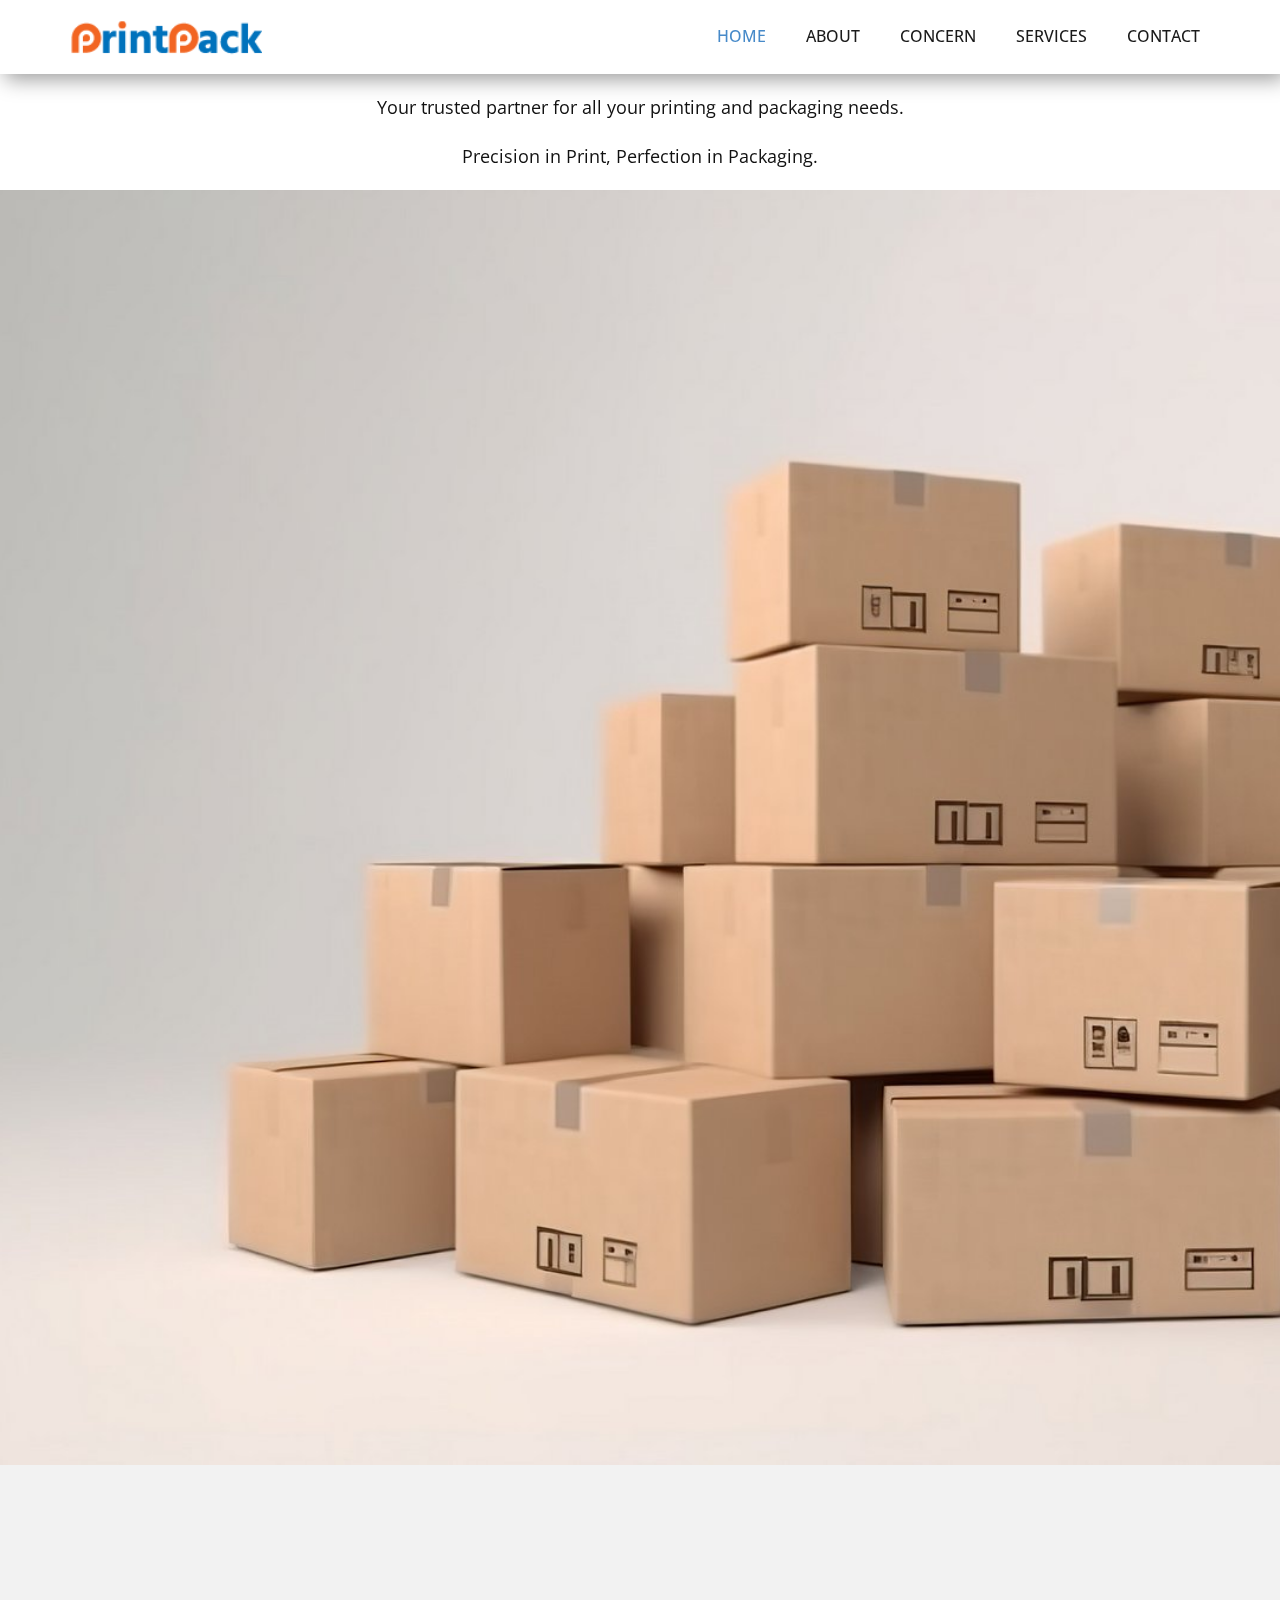
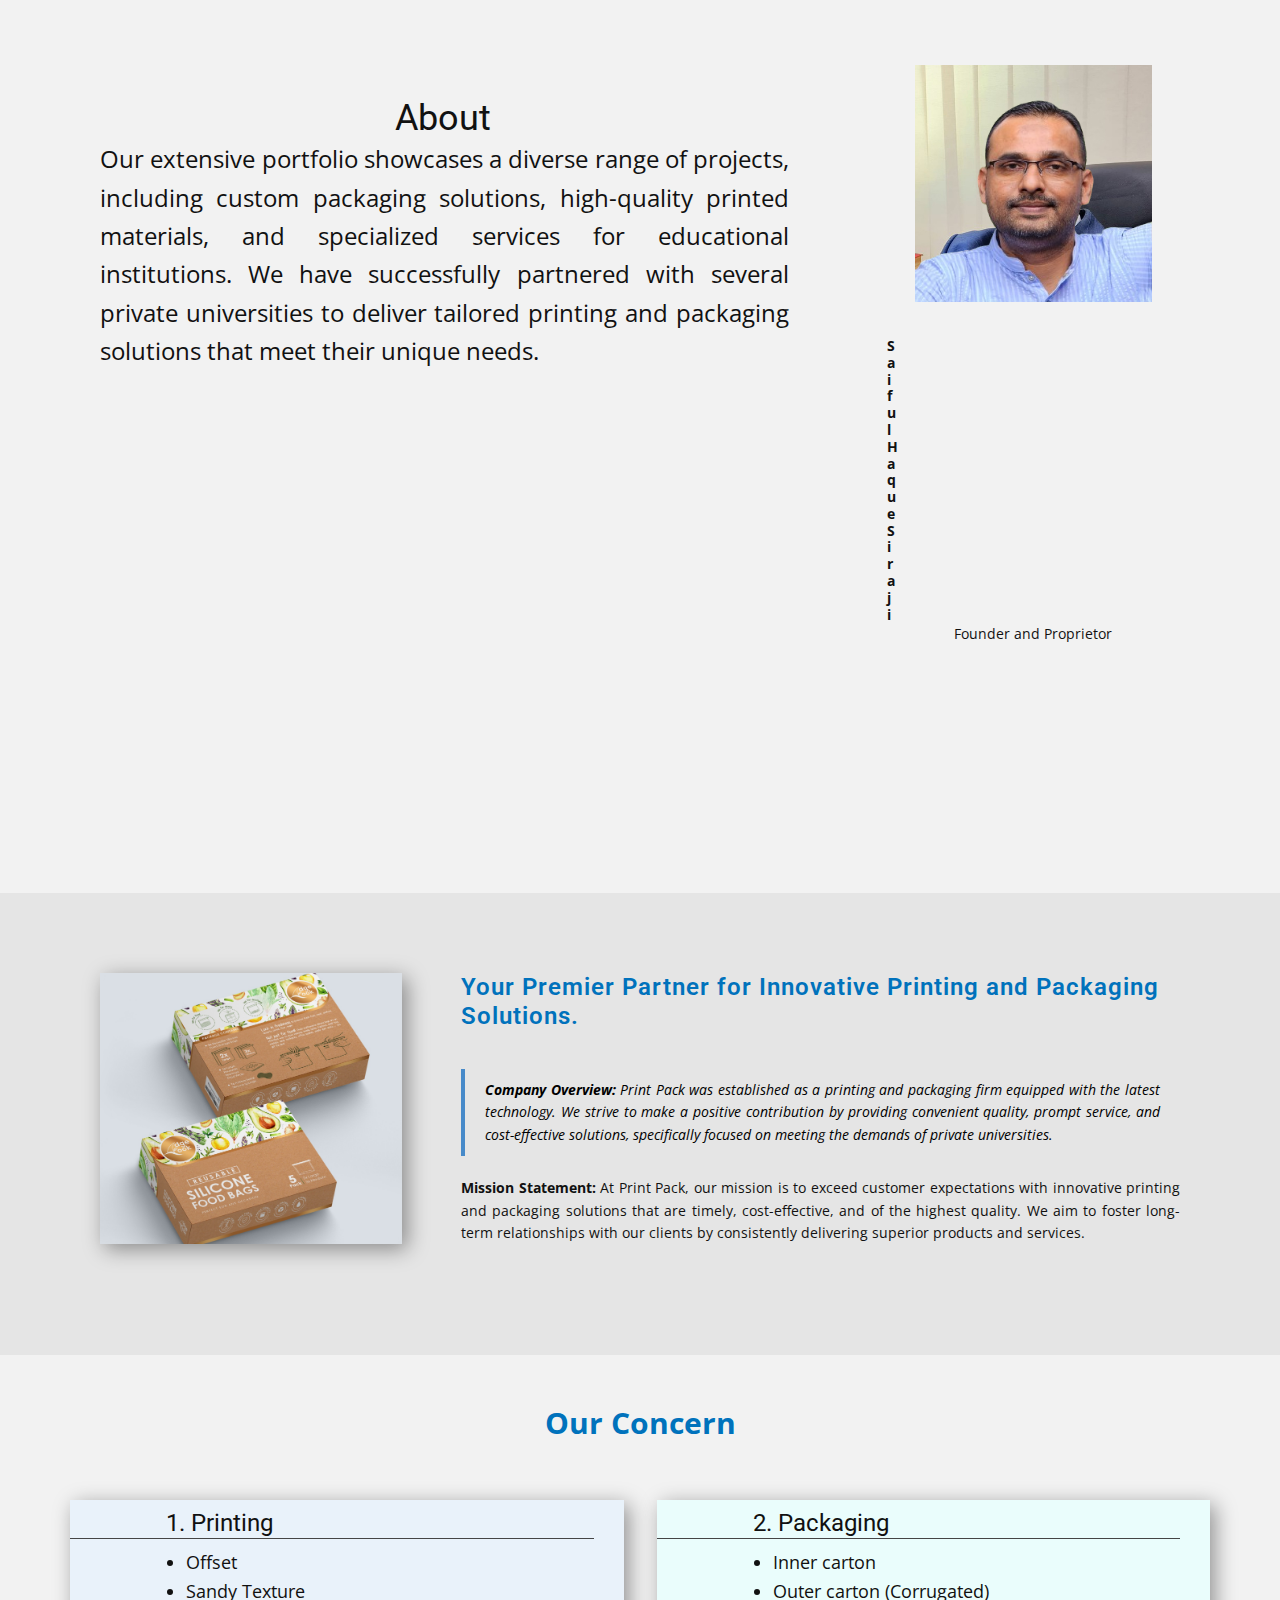
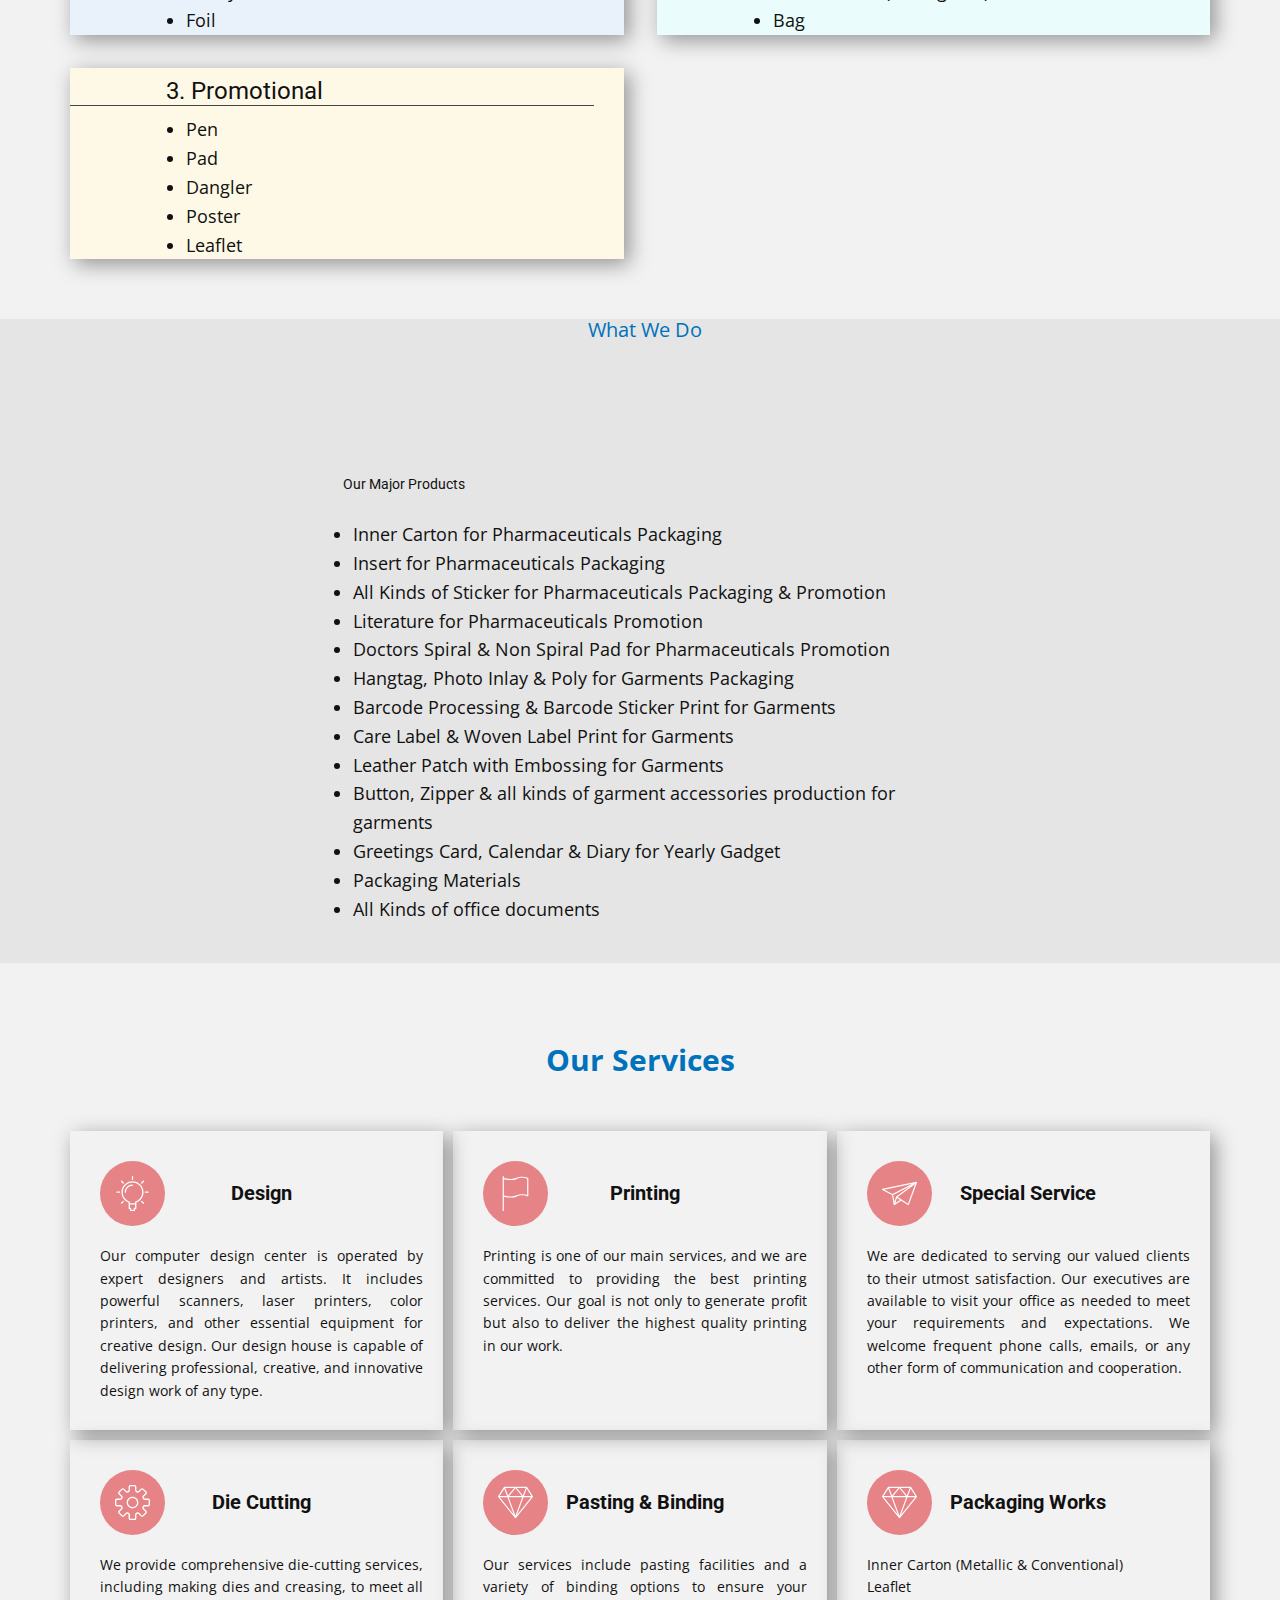
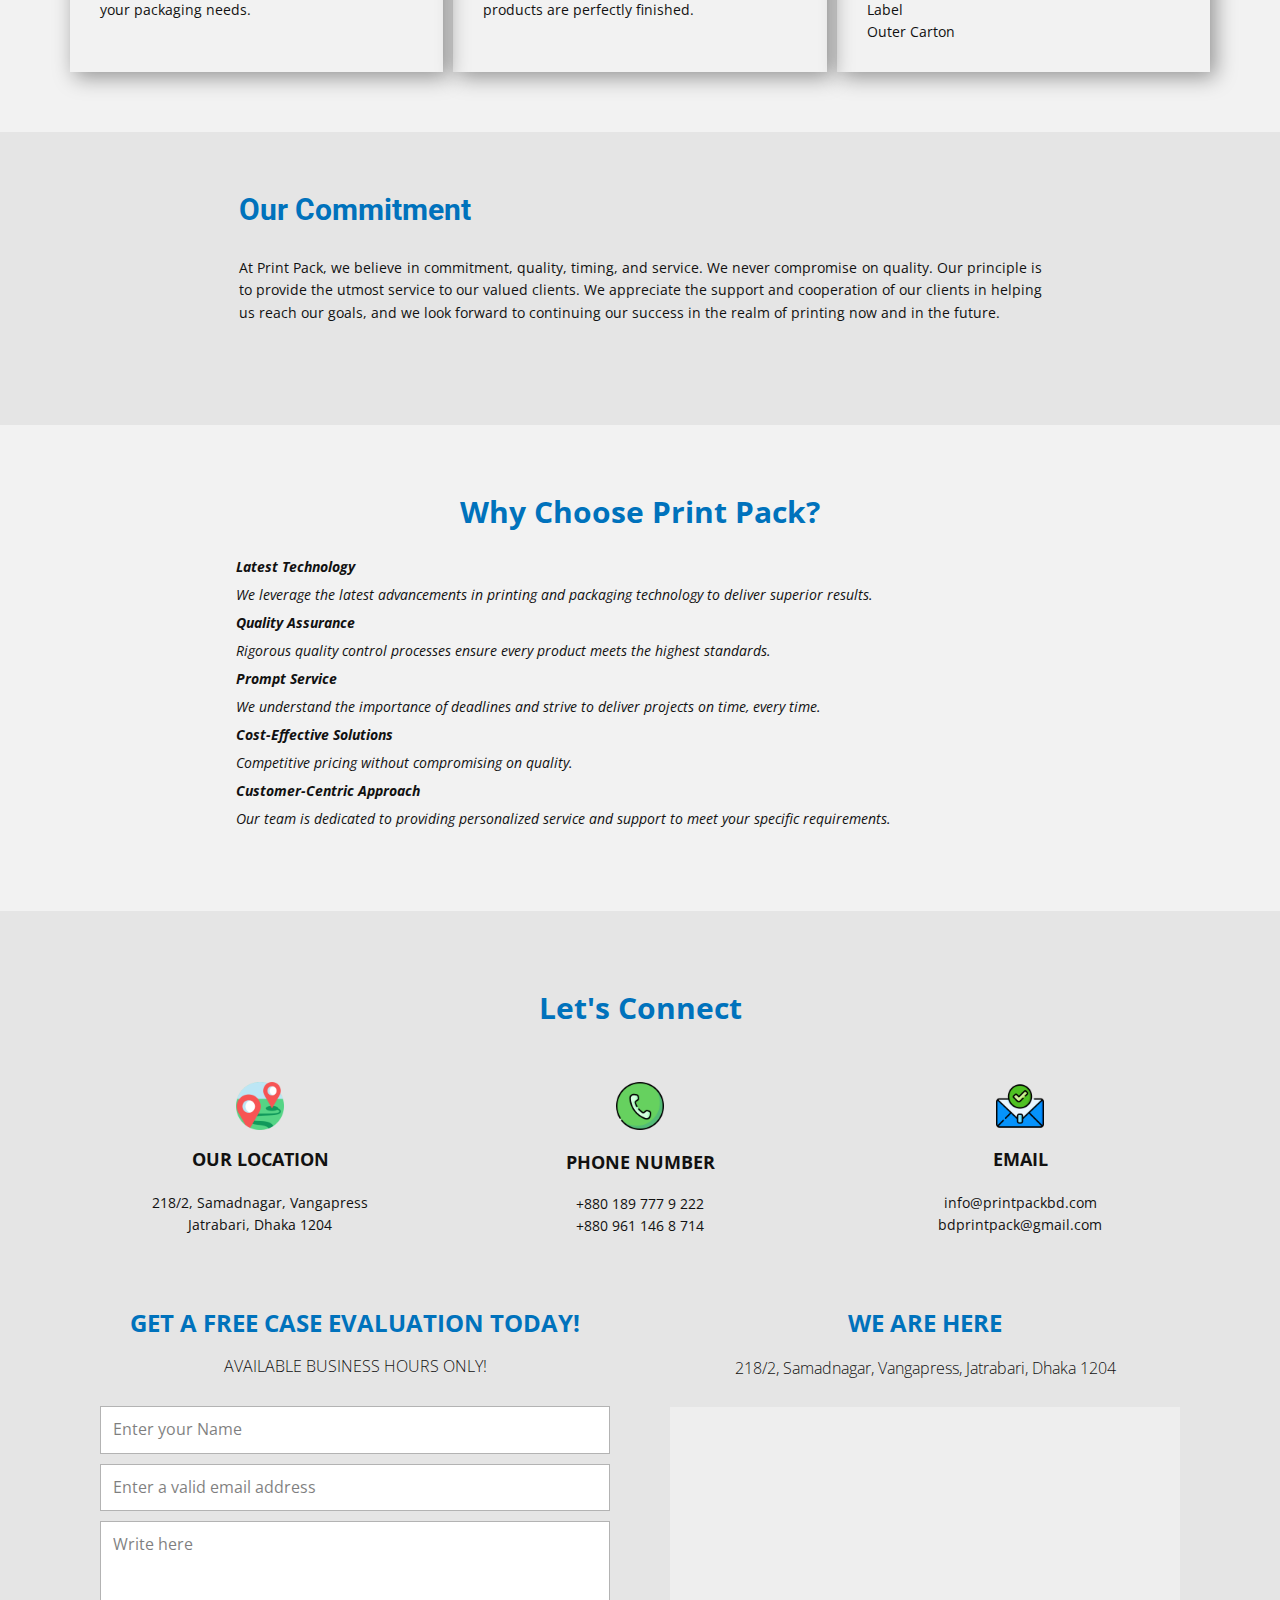
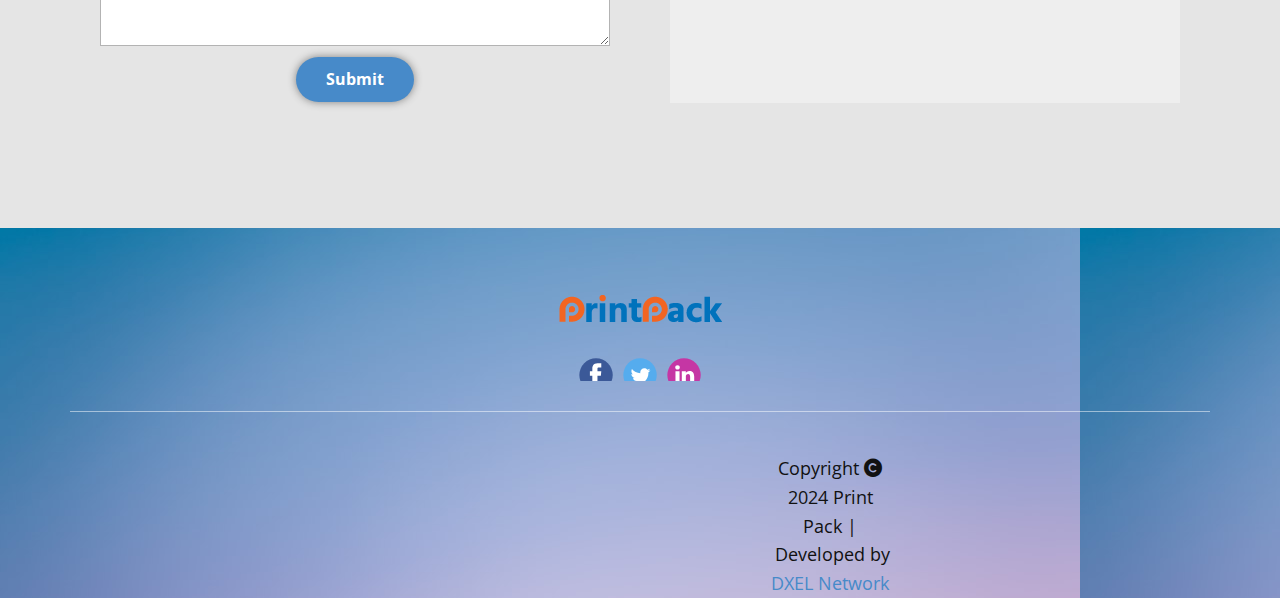
<file: demo/index.html>
<!DOCTYPE html>
<html style="font-size: 16px;" lang="en"><head>
    <meta name="viewport" content="width=device-width, initial-scale=1.0">
    <meta charset="utf-8">
    <meta name="keywords" content="Tours Nature &amp;amp; Wildlife, our story">
    <meta name="description" content="">
    <title>Print Pack</title>
    <link rel="icon" type="image/x-icon" href="images/favicon.ico">
    <link rel="stylesheet" href="nicepage.css" media="screen">
<link rel="stylesheet" href="Home.css" media="screen">
    <script class="u-script" type="text/javascript" src="jquery.js" defer=""></script>
    <script class="u-script" type="text/javascript" src="nicepage.js" defer=""></script>
    <meta name="generator" content="Nicepage 6.12.10, nicepage.com">
    <meta name="referrer" content="origin">
    <link id="u-theme-google-font" rel="stylesheet" href="https://fonts.googleapis.com/css?family=Roboto:100,100i,300,300i,400,400i,500,500i,700,700i,900,900i|Open+Sans:300,300i,400,400i,500,500i,600,600i,700,700i,800,800i">
    
    <link rel="stylesheet" href="https://cdnjs.cloudflare.com/ajax/libs/font-awesome/6.0.0-beta3/css/all.min.css"/>
    
    
    
    
    
    
    
    
    
    
    <script type="application/ld+json">{
		"@context": "http://schema.org",
		"@type": "Organization",
		"name": "",
		"logo": "images/logo1.png",
		"sameAs": [
				"https://www.facebook.com/printpackltd",
				"https://x.com/PRINTPACKBD",
				"https://www.linkedin.com/in/print-pack-6b588422a/"
		]
}</script>
    <meta name="theme-color" content="#478ac9">
    <meta property="og:title" content="Home">
    <meta property="og:type" content="website">
  <meta data-intl-tel-input-cdn-path="intlTelInput/"></head>
  <body data-home-page="Home.html" data-home-page-title="Home" data-path-to-root="./" data-include-products="false" class="u-body u-overlap u-xl-mode" data-lang="en"><header class="u-clearfix u-header u-sticky u-sticky-4cec u-white u-header" id="sec-45a6" data-animation-name="" data-animation-duration="0" data-animation-delay="0" data-animation-direction=""><div class="u-clearfix u-sheet u-sheet-1">
        <a href="#" class="u-align-center-md u-align-center-sm u-align-center-xs u-image u-logo u-image-1" data-image-width="164" data-image-height="40">
          <img src="images/logo1.png" class="u-logo-image u-logo-image-1">
        </a>
        <nav class="u-align-right-md u-align-right-sm u-align-right-xs u-menu u-menu-one-level u-menu-open-right u-offcanvas u-menu-1" data-responsive-from="MD">
          <div class="menu-collapse" style="font-size: 1rem; letter-spacing: 0px; font-weight: 700;">
            <a class="u-button-style u-custom-border u-custom-border-color u-custom-borders u-custom-effect-duration u-custom-left-right-menu-spacing u-custom-padding-bottom u-custom-text-color u-custom-text-shadow u-custom-top-bottom-menu-spacing u-nav-link u-text-active-palette-1-base u-text-hover-palette-2-base" href="#">
              <svg class="u-svg-link" viewBox="0 0 24 24"><use xlink:href="#menu-hamburger"></use></svg>
              <svg class="u-svg-content" version="1.1" id="menu-hamburger" viewBox="0 0 16 16" x="0px" y="0px" xmlns:xlink="http://www.w3.org/1999/xlink" xmlns="http://www.w3.org/2000/svg"><g><rect y="1" width="16" height="2"></rect><rect y="7" width="16" height="2"></rect><rect y="13" width="16" height="2"></rect>
</g></svg>
            </a>
          </div>
          <div class="u-custom-menu u-nav-container">
            <ul class="u-nav u-spacing-20 u-unstyled u-nav-1"><li class="u-nav-item"><a class="u-border-active-palette-1-base u-border-hover-palette-1-light-1 u-border-no-bottom u-border-no-left u-border-no-right u-border-no-top u-button-style u-nav-link u-text-active-palette-1-base u-text-grey-90 u-text-hover-palette-2-base" href="Home.html#carousel_26dd" style="padding: 10px; transition-duration: 0.1s;">Home</a>
</li><li class="u-nav-item"><a class="u-border-active-palette-1-base u-border-hover-palette-1-light-1 u-border-no-bottom u-border-no-left u-border-no-right u-border-no-top u-button-style u-nav-link u-text-active-palette-1-base u-text-grey-90 u-text-hover-palette-2-base" href="Home.html#carousel_da8b" style="padding: 10px; transition-duration: 0.1s;">About</a>
</li><li class="u-nav-item"><a class="u-border-active-palette-1-base u-border-hover-palette-1-light-1 u-border-no-bottom u-border-no-left u-border-no-right u-border-no-top u-button-style u-nav-link u-text-active-palette-1-base u-text-grey-90 u-text-hover-palette-2-base" href="Home.html#sec-d758" style="padding: 10px; transition-duration: 0.1s;">Concern</a>
</li><li class="u-nav-item"><a class="u-border-active-palette-1-base u-border-hover-palette-1-light-1 u-border-no-bottom u-border-no-left u-border-no-right u-border-no-top u-button-style u-nav-link u-text-active-palette-1-base u-text-grey-90 u-text-hover-palette-2-base" href="Home.html#sec-94b8" style="padding: 10px; transition-duration: 0.1s;">Services</a>
</li><li class="u-nav-item"><a class="u-border-active-palette-1-base u-border-hover-palette-1-light-1 u-border-no-bottom u-border-no-left u-border-no-right u-border-no-top u-button-style u-nav-link u-text-active-palette-1-base u-text-grey-90 u-text-hover-palette-2-base" href="Home.html#carousel_9300" style="padding: 10px; transition-duration: 0.1s;">Contact</a>
</li></ul>
          </div>
          <div class="u-custom-menu u-nav-container-collapse">
            <div class="u-border-1 u-border-black u-container-style u-grey-15 u-inner-container-layout u-opacity u-opacity-95 u-sidenav">
              <div class="u-inner-container-layout u-sidenav-overflow">
                <div class="u-menu-close"></div>
                <ul class="u-align-center u-nav u-popupmenu-items u-spacing-13 u-text-active-custom-color-4 u-text-hover-custom-color-3 u-unstyled u-nav-2"><li class="u-nav-item"><a class="u-button-style u-nav-link" href="Home.html#carousel_26dd">Home</a>
</li><li class="u-nav-item"><a class="u-button-style u-nav-link" href="Home.html#carousel_da8b">About</a>
</li><li class="u-nav-item"><a class="u-button-style u-nav-link" href="Home.html#sec-d758">Concern</a>
</li><li class="u-nav-item"><a class="u-button-style u-nav-link" href="Home.html#sec-94b8">Services</a>
</li><li class="u-nav-item"><a class="u-button-style u-nav-link" href="Home.html#carousel_9300">Contact</a>
</li></ul>
              </div>
            </div>
            <div class="u-black u-menu-overlay u-opacity u-opacity-70"></div>
          </div>
        </nav>
      </div><style class="u-sticky-style" data-style-id="4cec">.u-sticky-fixed.u-sticky-4cec, .u-body.u-sticky-fixed .u-sticky-4cec {
box-shadow: 5px 5px 20px 0 rgba(0,0,0,0.4) !important
}</style></header>
    <section class="u-align-center u-clearfix u-container-align-center u-section-1" id="carousel_5573">
      <div class="u-expanded-width u-palette-3-base u-shape u-shape-rectangle u-shape-1"></div>
      <h2 class="u-align-center u-custom-font u-text u-text-font u-text-1" data-animation-name="pulse" data-animation-duration="1000" data-animation-direction=""> Print Pack</h2>
      <p class="u-align-center u-text u-text-2" data-animation-name="customAnimationIn" data-animation-duration="1500" data-animation-delay="500"> Your trusted partner for all your printing and
packaging needs.</p>
      <p class="u-align-center u-text u-text-3" data-animation-name="customAnimationIn" data-animation-duration="1500" data-animation-delay="500"> Precision in Print,
Perfection in Packaging.</p>
      <div class="u-align-center u-carousel u-carousel-duration-750 u-carousel-left u-expanded-width-sm u-expanded-width-xs u-gallery u-layout-thumbnails u-lightbox u-show-text-always u-thumbnails-position-bottom u-gallery-1" id="carousel-3371" data-interval="3500" data-u-ride="carousel" data-pause="false">
        <div class="u-carousel-inner u-gallery-inner u-gallery-inner-1" role="listbox">
          <div class="u-active u-carousel-item u-gallery-item u-shape-rectangle u-carousel-item-1">
            <div class="u-back-slide" data-image-width="5824" data-image-height="3264">
              <img class="u-back-image u-expanded u-back-image-1" src="images/pa2.jpg">
            </div>
            <div class="u-container-align-center u-over-slide u-valign-bottom-xs u-over-slide-1">
              <h3 class="u-align-center u-gallery-heading" style="margin-right: -560px; margin-left: -560px;">Sample Title</h3>
              <p class="u-align-center u-gallery-text" style="margin-right: -560px; margin-left: -560px;">Sample Text</p>
            </div>
          </div>
          <div class="u-carousel-item u-gallery-item u-shape-rectangle u-carousel-item-2">
            <div class="u-back-slide" data-image-width="1024" data-image-height="706">
              <img class="u-back-image u-expanded u-back-image-2" src="images/pa1.jpeg">
            </div>
            <div class="u-container-align-center u-over-slide u-valign-bottom-xs u-over-slide-2">
              <h3 class="u-align-center u-gallery-heading">Sample Title</h3>
              <p class="u-align-center u-gallery-text">Sample Text</p>
            </div>
          </div>
          <div class="u-carousel-item u-gallery-item u-shape-rectangle u-carousel-item-3">
            <div class="u-back-slide" data-image-width="2513" data-image-height="1669">
              <img class="u-back-image u-expanded u-back-image-3" src="images/pa1.jpg">
            </div>
            <div class="u-container-align-center u-over-slide u-valign-bottom-xs u-over-slide-3">
              <h3 class="u-align-center u-gallery-heading">Sample Title</h3>
              <p class="u-align-center u-gallery-text">Sample Text</p>
            </div>
          </div>
          <div class="u-carousel-item u-gallery-item u-shape-rectangle u-carousel-item-4">
            <div class="u-back-slide" data-image-width="900" data-image-height="450">
              <img class="u-back-image u-expanded u-back-image-4" src="images/pa7.jpg">
            </div>
            <div class="u-container-align-center u-over-slide u-valign-bottom-xs u-over-slide-4">
              <h3 class="u-align-center u-gallery-heading">Sample Title</h3>
              <p class="u-align-center u-gallery-text">Sample Text</p>
            </div>
          </div>
          <div class="u-carousel-item u-gallery-item u-shape-rectangle u-carousel-item-5">
            <div class="u-back-slide" data-image-width="1200" data-image-height="1000">
              <img class="u-back-image u-expanded u-back-image-5" src="images/pa4.jpg">
            </div>
            <div class="u-container-align-center u-over-slide u-valign-bottom-xs u-over-slide-5">
              <h3 class="u-align-center u-gallery-heading">Sample Title</h3>
              <p class="u-align-center u-gallery-text">Sample Text</p>
            </div>
          </div>
          <div class="u-carousel-item u-gallery-item u-shape-rectangle u-carousel-item-6">
            <div class="u-back-slide" data-image-width="1080" data-image-height="721">
              <img class="u-back-image u-expanded u-back-image-6" src="images/photo-1581079289103-0544b7dfad66.jpeg">
            </div>
            <div class="u-container-align-center u-over-slide u-valign-bottom-xs u-over-slide-6">
              <h3 class="u-align-center u-gallery-heading">Sample Title</h3>
              <p class="u-align-center u-gallery-text">Sample Text</p>
            </div>
          </div>
          <div class="u-carousel-item u-gallery-item u-shape-rectangle u-carousel-item-7" data-image-width="1620" data-image-height="1080">
            <div class="u-back-slide" data-image-width="5616" data-image-height="3744">
              <img class="u-back-image u-expanded u-back-image-7" src="images/jSlLU2jhFSFbAcUVE57b80QrKA1beNXx8KgrDuC+kCt4oWnm2+jcrTZsl1H8fI8rih77fDXrPyOlpw==.jpeg">
            </div>
            <div class="u-container-align-center u-over-slide u-valign-bottom-xs u-over-slide-7">
              <h3 class="u-align-center u-gallery-heading">Sample Title</h3>
              <p class="u-align-center u-gallery-text">Sample Text</p>
            </div>
          </div>
          <div class="u-carousel-item u-gallery-item u-shape-rectangle u-carousel-item-8" data-image-width="1380" data-image-height="920">
            <div class="u-back-slide" data-image-width="1080" data-image-height="721">
              <img class="u-back-image u-expanded u-back-image-8" src="images/photo-1581079288675-16bf8157bc10.jpeg">
            </div>
            <div class="u-container-align-center u-over-slide u-valign-bottom-xs u-over-slide-8"></div>
          </div>
          <div class="u-carousel-item u-gallery-item u-shape-rectangle u-carousel-item-9" data-image-width="1080" data-image-height="721">
            <div class="u-back-slide">
              <img class="u-back-image u-expanded u-back-image-9" src="images/photo-1503694978374-8a2fa686963a.jpeg">
            </div>
            <div class="u-container-align-center u-over-slide u-valign-bottom-xs u-over-slide-9"></div>
            <style data-mode="XL" data-visited="true"></style>
            <style data-mode="LG"></style>
            <style data-mode="MD"></style>
            <style data-mode="SM"></style>
            <style data-mode="XS"></style>
          </div>
        </div>
        <a class="u-absolute-vcenter u-carousel-control u-carousel-control-prev u-hover-white u-icon-rounded u-opacity u-opacity-70 u-palette-1-base u-spacing-10 u-text-white u-carousel-control-1" href="#carousel-3371" role="button" data-u-slide="prev">
          <span aria-hidden="true">
            <svg viewBox="0 0 451.847 451.847"><path d="M97.141,225.92c0-8.095,3.091-16.192,9.259-22.366L300.689,9.27c12.359-12.359,32.397-12.359,44.751,0
c12.354,12.354,12.354,32.388,0,44.748L173.525,225.92l171.903,171.909c12.354,12.354,12.354,32.391,0,44.744
c-12.354,12.365-32.386,12.365-44.745,0l-194.29-194.281C100.226,242.115,97.141,234.018,97.141,225.92z"></path></svg>
          </span>
          <span class="sr-only">
            <svg viewBox="0 0 451.847 451.847"><path d="M97.141,225.92c0-8.095,3.091-16.192,9.259-22.366L300.689,9.27c12.359-12.359,32.397-12.359,44.751,0
c12.354,12.354,12.354,32.388,0,44.748L173.525,225.92l171.903,171.909c12.354,12.354,12.354,32.391,0,44.744
c-12.354,12.365-32.386,12.365-44.745,0l-194.29-194.281C100.226,242.115,97.141,234.018,97.141,225.92z"></path></svg>
          </span>
        </a>
        <a class="u-absolute-vcenter u-carousel-control u-carousel-control-next u-hover-white u-icon-rounded u-opacity u-opacity-70 u-palette-1-base u-spacing-10 u-text-white u-carousel-control-2" href="#carousel-3371" role="button" data-u-slide="next">
          <span aria-hidden="true">
            <svg viewBox="0 0 451.846 451.847"><path d="M345.441,248.292L151.154,442.573c-12.359,12.365-32.397,12.365-44.75,0c-12.354-12.354-12.354-32.391,0-44.744
L278.318,225.92L106.409,54.017c-12.354-12.359-12.354-32.394,0-44.748c12.354-12.359,32.391-12.359,44.75,0l194.287,194.284
c6.177,6.18,9.262,14.271,9.262,22.366C354.708,234.018,351.617,242.115,345.441,248.292z"></path></svg>
          </span>
          <span class="sr-only">
            <svg viewBox="0 0 451.846 451.847"><path d="M345.441,248.292L151.154,442.573c-12.359,12.365-32.397,12.365-44.75,0c-12.354-12.354-12.354-32.391,0-44.744
L278.318,225.92L106.409,54.017c-12.354-12.359-12.354-32.394,0-44.748c12.354-12.359,32.391-12.359,44.75,0l194.287,194.284
c6.177,6.18,9.262,14.271,9.262,22.366C354.708,234.018,351.617,242.115,345.441,248.292z"></path></svg>
          </span>
        </a>
        <ol class="u-carousel-thumbnails u-carousel-thumbnails-1">
          <li class="u-active u-carousel-thumbnail u-carousel-thumbnail-1" data-u-target="#carousel-3371" data-u-slide-to="0">
            <img class="u-carousel-thumbnail-image u-image" src="images/pa2.jpg">
          </li>
          <li class="u-carousel-thumbnail u-carousel-thumbnail-2" data-u-target="#carousel-3371" data-u-slide-to="1">
            <img class="u-carousel-thumbnail-image u-image" src="images/pa1.jpeg">
          </li>
          <li class="u-carousel-thumbnail u-carousel-thumbnail-3" data-u-target="#carousel-3371" data-u-slide-to="2">
            <img class="u-carousel-thumbnail-image u-image" src="images/pa1.jpg">
          </li>
          <li class="u-carousel-thumbnail u-carousel-thumbnail-4" data-u-target="#carousel-3371" data-u-slide-to="3">
            <img class="u-carousel-thumbnail-image u-image" src="images/pa7.jpg">
          </li>
          <li class="u-carousel-thumbnail u-carousel-thumbnail-5" data-u-target="#carousel-3371" data-u-slide-to="4">
            <img class="u-carousel-thumbnail-image u-image" src="images/pa4.jpg">
          </li>
          <li class="u-carousel-thumbnail u-carousel-thumbnail-6" data-u-target="#carousel-3371" data-u-slide-to="5">
            <img class="u-carousel-thumbnail-image u-image" src="images/photo-1581079289103-0544b7dfad66.jpeg">
          </li>
          <li class="u-carousel-thumbnail u-carousel-thumbnail-7" data-u-target="#carousel-3371" data-u-slide-to="6">
            <img class="u-carousel-thumbnail-image u-image" src="images/jSlLU2jhFSFbAcUVE57b80QrKA1beNXx8KgrDuC+kCt4oWnm2+jcrTZsl1H8fI8rih77fDXrPyOlpw==.jpeg">
          </li>
          <li class="u-carousel-thumbnail u-carousel-thumbnail-8" data-u-target="#carousel-3371" data-u-slide-to="7">
            <img class="u-carousel-thumbnail-image u-image" src="images/photo-1581079288675-16bf8157bc10.jpeg">
          </li>
          <li class="u-carousel-thumbnail u-carousel-thumbnail-9" data-u-target="#carousel-3371" data-u-slide-to="8">
            <img class="u-carousel-thumbnail-image u-image" src="images/photo-1503694978374-8a2fa686963a.jpeg">
          </li>
        </ol>
      </div>
    </section>
    <section class="skrollable u-clearfix u-grey-5 u-parallax u-section-2" id="carousel_da8b">
      <div class="u-clearfix u-sheet u-valign-middle-lg u-valign-middle-md u-valign-middle-xl u-sheet-1">
        <div class="data-layout-selected u-clearfix u-expanded-width u-gutter-40 u-layout-wrap u-layout-wrap-1">
          <div class="u-layout">
            <div class="u-layout-row">
              <div class="u-container-style u-layout-cell u-shape-rectangle u-size-40 u-layout-cell-1">
                <div class="u-container-layout u-container-layout-1">
                  <h5 class="u-text u-text-default u-text-1">About</h5>
                  <p class="u-align-justify u-text u-text-2"> Our extensive portfolio showcases
a diverse range of projects, including custom packaging solutions, high-quality
printed materials, and specialized services for educational institutions. We
have successfully partnered with several private universities to deliver
tailored printing and packaging solutions that meet their unique needs.</p>
                </div>
              </div>
              <div class="u-align-center u-container-style u-layout-cell u-size-20 u-layout-cell-2">
                <div class="u-container-layout u-valign-top u-container-layout-2">
                  <img class="u-align-center-sm u-align-center-xs u-image u-image-default u-image-1" alt="" data-image-width="301" data-image-height="301" src="images/photo_2-removebg-preview.png">
                  <h6 class="u-custom-font u-text u-text-font u-text-3">Saiful Haque Siraji</h6>
                  <p class="u-text u-text-4"> Founder and Proprietor</p>
                </div>
              </div>
            </div>
          </div>
        </div>
      </div>
    </section>
    <section class="u-clearfix u-container-align-center u-grey-10 u-section-3" id="sec-f628">
      <div class="u-clearfix u-sheet u-sheet-1">
        <div class="data-layout-selected u-clearfix u-expanded-width u-layout-wrap u-layout-wrap-1">
          <div class="u-layout">
            <div class="u-layout-row">
              <div class="u-size-19 u-size-60-md">
                <div class="u-layout-row">
                  <div class="u-align-left u-container-align-left u-container-style u-layout-cell u-left-cell u-similar-fill u-size-60 u-layout-cell-1">
                    <div class="u-container-layout u-valign-top u-container-layout-1">
                      <img class="u-expanded-width u-image u-image-1" src="images/attachment_110773846.jpeg" data-image-width="1500" data-image-height="1500">
                    </div>
                  </div>
                </div>
              </div>
              <div class="u-size-41 u-size-60-md">
                <div class="u-layout-col">
                  <div class="u-size-60">
                    <div class="u-layout-row">
                      <div class="u-container-style u-layout-cell u-right-cell u-similar-fill u-size-60 u-layout-cell-2">
                        <div class="u-container-layout u-valign-top u-container-layout-2">
                          <h4 class="u-text u-text-custom-color-4 u-text-1"> Your Premier Partner for
Innovative Printing and Packaging Solutions.</h4>
                          <blockquote class="u-align-justify u-text u-text-black u-text-2"><b>Company&nbsp;<b>Overview</b>:</b> Print Pack was established as a printing and packaging firm
equipped with the latest technology. We strive to make a positive contribution
by providing convenient quality, prompt service, and cost-effective solutions,
specifically focused on meeting the demands of private universities.
                          </blockquote>
                          <p class="u-align-justify u-text u-text-font u-text-3"><b>Mission
Statement:</b> At Print Pack, our mission is to
exceed custom​er expectations with innovative printing and packaging solutions
that are timely, cost-effective, and of the highest quality. We aim to foster
long-term relationships with our clients by consistently delivering superior
products and services.
                          </p>
                        </div>
                      </div>
                    </div>
                  </div>
                </div>
              </div>
            </div>
          </div>
        </div>
      </div>
    </section>
    <section class="u-align-center u-clearfix u-grey-5 u-section-4" id="sec-d758">
      <div class="u-clearfix u-sheet u-sheet-1">
        <h2 class="u-align-center u-custom-font u-text u-text-custom-color-4 u-text-font u-text-1"> Our Concern</h2>
        <div class="u-expanded-width u-list u-list-1">
          <div class="u-repeater u-repeater-1">
            <div class="u-container-style u-custom-item u-list-item u-palette-1-light-3 u-repeater-item u-list-item-1">
              <div class="u-container-layout u-similar-container u-valign-top u-container-layout-1">
                <h4 class="u-text u-text-2">1. ​Printing<br>
                </h4>
                <div class="u-border-1 u-border-grey-dark-1 u-expanded-width u-line u-line-horizontal u-line-1"></div>
                <ul class="u-text u-text-3">
                  <li> Offset</li>
                  <li>Sandy Texture</li>
                  <li>Foil</li>
                </ul>
              </div>
            </div>
            <div class="u-container-style u-custom-item u-list-item u-palette-4-light-3 u-repeater-item u-list-item-2">
              <div class="u-container-layout u-similar-container u-valign-top u-container-layout-2">
                <h4 class="u-text u-text-4"> 2. Packaging<br>
                </h4>
                <div class="u-border-1 u-border-grey-dark-1 u-expanded-width u-line u-line-horizontal u-line-2"></div>
                <ul class="u-text u-text-5">
                  <li>Inner carton</li>
                  <li>Outer carton (Corrugated)</li>
                  <li>Bag<br>
                  </li>
                </ul>
              </div>
            </div>
            <div class="u-container-style u-custom-item u-list-item u-palette-3-light-3 u-repeater-item u-list-item-3">
              <div class="u-container-layout u-similar-container u-valign-top u-container-layout-3">
                <h4 class="u-text u-text-6"> 3. ​Promotional<br>
                </h4>
                <div class="u-border-1 u-border-grey-dark-1 u-expanded-width u-line u-line-horizontal u-line-3"></div>
                <ul class="u-text u-text-7">
                  <li> Pen</li>
                  <li>Pad</li>
                  <li>Dangler&nbsp;</li>
                  <li>Poster&nbsp;</li>
                  <li> Leaflet</li>
                </ul>
              </div>
            </div>
          </div>
        </div>
      </div>
    </section>
    <section class="u-clearfix u-grey-10 u-section-5" id="carousel_32e1">
      <div class="u-clearfix u-sheet u-valign-middle-xs u-sheet-1">
        <h2 class="u-align-center u-custom-font u-text u-text-custom-color-4 u-text-font u-text-1"> What We Do</h2>
        <div class="u-expanded-width-sm u-expanded-width-xs u-list u-list-1">
          <div class="u-repeater u-repeater-1">
            <div class="u-container-style u-list-item u-repeater-item">
              <div class="u-container-layout u-similar-container u-container-layout-1">
                <h3 class="u-align-center-sm u-align-center-xs u-text u-text-default u-text-2"> Our Major Products<br>
                </h3>
                <ul class="u-text u-text-3">
                  <li>Inner Carton for Pharmaceuticals Packaging </li>
                  <li>Insert for Pharmaceuticals Packaging </li>
                  <li>All Kinds of Sticker for Pharmaceuticals Packaging &amp; Promotion </li>
                  <li>Literature for Pharmaceuticals Promotion </li>
                  <li>Doctors Spiral &amp; Non Spiral Pad for Pharmaceuticals Promotion </li>
                  <li>Hangtag, ​Photo Inlay &amp; Poly for Garments Packaging </li>
                  <li>Barcode Processing &amp; Barcode Sticker Print for Garments </li>
                  <li>Care Label &amp; Woven Label Print for Garments </li>
                  <li>Leather Patch with Embossing for Garments </li>
                  <li>Button, Zipper &amp; all kinds of garment accessories production for garments </li>
                  <li>Greetings Card, ​Calendar &amp; Diary for Yearly Gadget </li>
                  <li>Packaging Materials </li>
                  <li>All Kinds of office documents</li>
                </ul>
              </div>
            </div>
          </div>
        </div>
      </div>
    </section>
    <section class="skrollable u-align-center u-clearfix u-grey-5 u-parallax u-section-6" id="sec-94b8">
      <div class="u-clearfix u-sheet u-sheet-1">
        <h2 class="u-align-center u-custom-font u-text u-text-custom-color-4 u-text-font u-text-1">Our Services </h2>
        <div class="u-expanded-width u-list u-list-1">
          <div class="u-repeater u-repeater-1">
            <div class="u-container-style u-list-item u-repeater-item u-list-item-1">
              <div class="u-container-layout u-similar-container u-valign-bottom-lg u-container-layout-1"><span class="u-align-center-lg u-align-center-md u-align-center-sm u-align-center-xs u-icon u-icon-circle u-palette-2-light-1 u-text-white u-icon-1"><svg class="u-svg-link" preserveAspectRatio="xMidYMin slice" viewBox="0 0 54 54" style=""><use xmlns:xlink="http://www.w3.org/1999/xlink" xlink:href="#svg-e070"></use></svg><svg class="u-svg-content" viewBox="0 0 54 54" x="0px" y="0px" id="svg-e070" style="enable-background:new 0 0 54 54;"><g><path d="M27,8c-9.374,0-17,7.626-17,17c0,7.112,4.391,13.412,11,15.9V50c0,0.553,0.447,1,1,1h1v2c0,0.553,0.447,1,1,1h6
		c0.553,0,1-0.447,1-1v-2h1c0.553,0,1-0.447,1-1v-9.1c6.609-2.488,11-8.788,11-15.9C44,15.626,36.374,8,27,8z M30,49
		c-0.553,0-1,0.447-1,1v2h-4v-2c0-0.553-0.447-1-1-1h-1v-5h8v5H30z M31.688,39.242C31.277,39.377,31,39.761,31,40.192V42h-8v-1.808
		c0-0.432-0.277-0.815-0.688-0.95C16.145,37.214,12,31.49,12,25c0-8.271,6.729-15,15-15s15,6.729,15,15
		C42,31.49,37.855,37.214,31.688,39.242z"></path><path d="M27,6c0.553,0,1-0.447,1-1V1c0-0.553-0.447-1-1-1s-1,0.447-1,1v4C26,5.553,26.447,6,27,6z"></path><path d="M51,24h-4c-0.553,0-1,0.447-1,1s0.447,1,1,1h4c0.553,0,1-0.447,1-1S51.553,24,51,24z"></path><path d="M7,24H3c-0.553,0-1,0.447-1,1s0.447,1,1,1h4c0.553,0,1-0.447,1-1S7.553,24,7,24z"></path><path d="M43.264,7.322l-2.828,2.828c-0.391,0.391-0.391,1.023,0,1.414c0.195,0.195,0.451,0.293,0.707,0.293
		s0.512-0.098,0.707-0.293l2.828-2.828c0.391-0.391,0.391-1.023,0-1.414S43.654,6.932,43.264,7.322z"></path><path d="M12.15,38.436l-2.828,2.828c-0.391,0.391-0.391,1.023,0,1.414c0.195,0.195,0.451,0.293,0.707,0.293
		s0.512-0.098,0.707-0.293l2.828-2.828c0.391-0.391,0.391-1.023,0-1.414S12.541,38.045,12.15,38.436z"></path><path d="M41.85,38.436c-0.391-0.391-1.023-0.391-1.414,0s-0.391,1.023,0,1.414l2.828,2.828c0.195,0.195,0.451,0.293,0.707,0.293
		s0.512-0.098,0.707-0.293c0.391-0.391,0.391-1.023,0-1.414L41.85,38.436z"></path><path d="M12.15,11.564c0.195,0.195,0.451,0.293,0.707,0.293s0.512-0.098,0.707-0.293c0.391-0.391,0.391-1.023,0-1.414l-2.828-2.828
		c-0.391-0.391-1.023-0.391-1.414,0s-0.391,1.023,0,1.414L12.15,11.564z"></path><path d="M27,13c-6.617,0-12,5.383-12,12c0,0.553,0.447,1,1,1s1-0.447,1-1c0-5.514,4.486-10,10-10c0.553,0,1-0.447,1-1
		S27.553,13,27,13z"></path>
</g></svg>
            
            
          </span>
                <div class="custom-expanded u-container-style u-expanded-width-xl u-group u-group-1">
                  <div class="u-container-layout u-container-layout-2">
                    <h5 class="u-align-center u-text u-text-2"><b>Design</b>
                    </h5>
                    <p class="u-align-justify-lg u-align-justify-md u-align-justify-xl u-align-left-sm u-align-left-xs u-text u-text-3"> Our computer design center is operated by expert designers
and artists. It includes powerful scanners, laser printers, color printers, and
other essential equipment for creative design. Our design house is capable of
delivering professional, creative, and innovative design work of any type.</p>
                  </div>
                </div>
              </div>
            </div>
            <div class="u-container-style u-list-item u-repeater-item u-list-item-2">
              <div class="u-container-layout u-similar-container u-valign-bottom-lg u-container-layout-3"><span class="u-align-center-lg u-align-center-md u-align-center-sm u-align-center-xs u-icon u-icon-circle u-palette-2-light-1 u-text-white u-icon-2"><svg class="u-svg-link" preserveAspectRatio="xMidYMin slice" viewBox="0 0 60 60" style=""><use xmlns:xlink="http://www.w3.org/1999/xlink" xlink:href="#svg-0b62"></use></svg><svg class="u-svg-content" viewBox="0 0 60 60" x="0px" y="0px" id="svg-0b62" style="enable-background:new 0 0 60 60;"><path d="M51.371,3.146c-0.459-0.185-11.359-4.452-19.84,0.045C24.811,6.758,13.015,4.082,10,3.308V1c0-0.553-0.447-1-1-1  S8,0.447,8,1v3c0,0.014,0.007,0.026,0.008,0.04C8.008,4.052,8,4.062,8,4.074V33v1.074V59c0,0.553,0.447,1,1,1s1-0.447,1-1V35.375  c2.273,0.567,7.227,1.632,12.368,1.632c3.557,0,7.2-0.511,10.101-2.049c7.652-4.061,18.056,0.004,18.16,0.045  c0.309,0.124,0.657,0.086,0.932-0.102C51.835,34.716,52,34.406,52,34.074v-30C52,3.665,51.751,3.298,51.371,3.146z M50,32.665  c-3.26-1.038-11.646-3.096-18.469,0.525C24.812,36.756,13.02,34.082,10,33.308V33V5.375c3.853,0.961,15.381,3.343,22.469-0.417  C39.035,1.475,47.627,3.973,50,4.777V32.665z"></path></svg>
            
            
          </span>
                <div class="custom-expanded u-container-style u-expanded-width-xl u-group u-video-cover u-group-2">
                  <div class="u-container-layout u-container-layout-4">
                    <h5 class="u-align-center u-text u-text-4"><b>Printing</b>
                    </h5>
                    <p class="u-align-justify-lg u-align-justify-md u-align-justify-xl u-align-left-sm u-align-left-xs u-text u-text-default-lg u-text-default-xl u-text-5"> Printing is one of our main services, and we are committed
to providing the best printing services. Our goal is not only to generate
profit but also to deliver the highest quality printing in our work.</p>
                  </div>
                </div>
              </div>
            </div>
            <div class="u-container-style u-list-item u-repeater-item u-list-item-3">
              <div class="u-container-layout u-similar-container u-valign-bottom-lg u-container-layout-5"><span class="u-align-center-lg u-align-center-md u-align-center-sm u-align-center-xs u-icon u-icon-circle u-palette-2-light-1 u-text-white u-icon-3"><svg class="u-svg-link" preserveAspectRatio="xMidYMin slice" viewBox="0 0 60.062 60.062" style=""><use xmlns:xlink="http://www.w3.org/1999/xlink" xlink:href="#svg-1b5d"></use></svg><svg class="u-svg-content" viewBox="0 0 60.062 60.062" x="0px" y="0px" id="svg-1b5d" style="enable-background:new 0 0 60.062 60.062;"><path d="M60.046,11.196c0.004-0.024,0.011-0.048,0.013-0.072c0.007-0.074-0.001-0.149-0.01-0.224  c-0.002-0.019,0.001-0.037-0.002-0.056c-0.018-0.099-0.051-0.196-0.1-0.289c-0.008-0.016-0.019-0.031-0.028-0.047  c-0.002-0.002-0.002-0.005-0.003-0.008c-0.001-0.002-0.004-0.003-0.005-0.006c-0.007-0.011-0.013-0.023-0.02-0.033  c-0.062-0.091-0.137-0.166-0.221-0.23c-0.019-0.014-0.041-0.022-0.061-0.035c-0.074-0.049-0.152-0.089-0.236-0.116  c-0.037-0.012-0.074-0.018-0.112-0.025c-0.073-0.015-0.146-0.022-0.222-0.02c-0.04,0.001-0.078,0.003-0.118,0.009  c-0.026,0.004-0.051,0-0.077,0.006L0.798,22.046c-0.413,0.086-0.729,0.421-0.788,0.839s0.15,0.828,0.523,1.025l16.632,8.773  l2.917,16.187c-0.002,0.012,0.001,0.025,0,0.037c-0.01,0.08-0.011,0.158-0.001,0.237c0.005,0.04,0.01,0.078,0.02,0.117  c0.023,0.095,0.06,0.184,0.11,0.268c0.01,0.016,0.01,0.035,0.021,0.051c0.003,0.005,0.008,0.009,0.012,0.013  c0.013,0.019,0.031,0.034,0.046,0.053c0.047,0.058,0.096,0.111,0.152,0.156c0.009,0.007,0.015,0.018,0.025,0.025  c0.015,0.011,0.032,0.014,0.047,0.024c0.061,0.04,0.124,0.073,0.191,0.099c0.027,0.01,0.052,0.022,0.08,0.03  c0.09,0.026,0.183,0.044,0.277,0.044c0.001,0,0.002,0,0.003,0h0c0,0,0,0,0,0c0.004,0,0.008-0.002,0.012-0.002  c0.017,0.001,0.034,0.002,0.051,0.002c0.277,0,0.527-0.124,0.712-0.315l11.079-7.386l11.6,7.54c0.164,0.106,0.354,0.161,0.545,0.161  c0.105,0,0.212-0.017,0.315-0.051c0.288-0.096,0.518-0.318,0.623-0.604l13.996-37.989c0.013-0.034,0.024-0.069,0.033-0.105  c0.004-0.015,0.005-0.03,0.008-0.044C60.042,11.22,60.044,11.208,60.046,11.196z M48.464,17.579L24.471,35.22  c-0.039,0.029-0.07,0.065-0.104,0.099c-0.013,0.012-0.026,0.022-0.037,0.035c-0.021,0.023-0.04,0.046-0.059,0.071  c-0.018,0.024-0.032,0.049-0.048,0.074c-0.037,0.06-0.068,0.122-0.092,0.188c-0.005,0.013-0.013,0.023-0.017,0.036  c-0.001,0.004-0.005,0.006-0.006,0.01l-2.75,8.937l-2.179-12.091L48.464,17.579z M22.908,46.594l2.726-9.004l4.244,2.759  l1.214,0.789l-4.124,2.749L22.908,46.594z M52.044,13.498L18.071,30.899l-14.14-7.458L52.044,13.498z M44.559,47.504L29.154,37.492  l-2.333-1.517l30.154-22.172L44.559,47.504z"></path></svg>
            
            
          </span>
                <div class="custom-expanded u-container-style u-expanded-width-xl u-group u-video-cover u-group-3">
                  <div class="u-container-layout u-container-layout-6">
                    <h5 class="u-align-center u-text u-text-6"><b>Special
Service</b>
                    </h5>
                    <p class="u-align-justify-lg u-align-justify-md u-align-justify-xl u-align-left-sm u-align-left-xs u-text u-text-default-lg u-text-default-xl u-text-7"> We are dedicated to serving our valued clients to their
utmost satisfaction. Our executives are available to visit your office as
needed to meet your requirements and expectations. We welcome frequent phone
calls, emails, or any other form of communication and cooperation.</p>
                  </div>
                </div>
              </div>
            </div>
            <div class="u-container-style u-list-item u-repeater-item u-list-item-4">
              <div class="u-container-layout u-similar-container u-valign-bottom-lg u-container-layout-7"><span class="u-align-center-lg u-align-center-md u-align-center-sm u-align-center-xs u-icon u-icon-circle u-palette-2-light-1 u-text-white u-icon-4"><svg class="u-svg-link" preserveAspectRatio="xMidYMin slice" viewBox="0 0 54 54" style=""><use xmlns:xlink="http://www.w3.org/1999/xlink" xlink:href="#svg-a414"></use></svg><svg class="u-svg-content" viewBox="0 0 54 54" x="0px" y="0px" id="svg-a414" style="enable-background:new 0 0 54 54;"><g><path d="M51.22,21h-5.052c-0.812,0-1.481-0.447-1.792-1.197s-0.153-1.54,0.42-2.114l3.572-3.571
		c0.525-0.525,0.814-1.224,0.814-1.966c0-0.743-0.289-1.441-0.814-1.967l-4.553-4.553c-1.05-1.05-2.881-1.052-3.933,0l-3.571,3.571
		c-0.574,0.573-1.366,0.733-2.114,0.421C33.447,9.313,33,8.644,33,7.832V2.78C33,1.247,31.753,0,30.22,0H23.78
		C22.247,0,21,1.247,21,2.78v5.052c0,0.812-0.447,1.481-1.197,1.792c-0.748,0.313-1.54,0.152-2.114-0.421l-3.571-3.571
		c-1.052-1.052-2.883-1.05-3.933,0l-4.553,4.553c-0.525,0.525-0.814,1.224-0.814,1.967c0,0.742,0.289,1.44,0.814,1.966l3.572,3.571
		c0.573,0.574,0.73,1.364,0.42,2.114S8.644,21,7.832,21H2.78C1.247,21,0,22.247,0,23.78v6.439C0,31.753,1.247,33,2.78,33h5.052
		c0.812,0,1.481,0.447,1.792,1.197s0.153,1.54-0.42,2.114l-3.572,3.571c-0.525,0.525-0.814,1.224-0.814,1.966
		c0,0.743,0.289,1.441,0.814,1.967l4.553,4.553c1.051,1.051,2.881,1.053,3.933,0l3.571-3.572c0.574-0.573,1.363-0.731,2.114-0.42
		c0.75,0.311,1.197,0.98,1.197,1.792v5.052c0,1.533,1.247,2.78,2.78,2.78h6.439c1.533,0,2.78-1.247,2.78-2.78v-5.052
		c0-0.812,0.447-1.481,1.197-1.792c0.751-0.312,1.54-0.153,2.114,0.42l3.571,3.572c1.052,1.052,2.883,1.05,3.933,0l4.553-4.553
		c0.525-0.525,0.814-1.224,0.814-1.967c0-0.742-0.289-1.44-0.814-1.966l-3.572-3.571c-0.573-0.574-0.73-1.364-0.42-2.114
		S45.356,33,46.168,33h5.052c1.533,0,2.78-1.247,2.78-2.78V23.78C54,22.247,52.753,21,51.22,21z M52,30.22
		C52,30.65,51.65,31,51.22,31h-5.052c-1.624,0-3.019,0.932-3.64,2.432c-0.622,1.5-0.295,3.146,0.854,4.294l3.572,3.571
		c0.305,0.305,0.305,0.8,0,1.104l-4.553,4.553c-0.304,0.304-0.799,0.306-1.104,0l-3.571-3.572c-1.149-1.149-2.794-1.474-4.294-0.854
		c-1.5,0.621-2.432,2.016-2.432,3.64v5.052C31,51.65,30.65,52,30.22,52H23.78C23.35,52,23,51.65,23,51.22v-5.052
		c0-1.624-0.932-3.019-2.432-3.64c-0.503-0.209-1.021-0.311-1.533-0.311c-1.014,0-1.997,0.4-2.761,1.164l-3.571,3.572
		c-0.306,0.306-0.801,0.304-1.104,0l-4.553-4.553c-0.305-0.305-0.305-0.8,0-1.104l3.572-3.571c1.148-1.148,1.476-2.794,0.854-4.294
		C10.851,31.932,9.456,31,7.832,31H2.78C2.35,31,2,30.65,2,30.22V23.78C2,23.35,2.35,23,2.78,23h5.052
		c1.624,0,3.019-0.932,3.64-2.432c0.622-1.5,0.295-3.146-0.854-4.294l-3.572-3.571c-0.305-0.305-0.305-0.8,0-1.104l4.553-4.553
		c0.304-0.305,0.799-0.305,1.104,0l3.571,3.571c1.147,1.147,2.792,1.476,4.294,0.854C22.068,10.851,23,9.456,23,7.832V2.78
		C23,2.35,23.35,2,23.78,2h6.439C30.65,2,31,2.35,31,2.78v5.052c0,1.624,0.932,3.019,2.432,3.64
		c1.502,0.622,3.146,0.294,4.294-0.854l3.571-3.571c0.306-0.305,0.801-0.305,1.104,0l4.553,4.553c0.305,0.305,0.305,0.8,0,1.104
		l-3.572,3.571c-1.148,1.148-1.476,2.794-0.854,4.294c0.621,1.5,2.016,2.432,3.64,2.432h5.052C51.65,23,52,23.35,52,23.78V30.22z"></path><path d="M27,18c-4.963,0-9,4.037-9,9s4.037,9,9,9s9-4.037,9-9S31.963,18,27,18z M27,34c-3.859,0-7-3.141-7-7s3.141-7,7-7
		s7,3.141,7,7S30.859,34,27,34z"></path>
</g></svg>
            
            
          </span>
                <div class="custom-expanded u-container-style u-expanded-width-xl u-group u-video-cover u-group-4">
                  <div class="u-container-layout u-container-layout-8">
                    <h5 class="u-align-center u-text u-text-8"><b>Die
Cutting</b>
                    </h5>
                    <p class="u-align-justify-lg u-align-justify-md u-align-justify-xl u-align-left-sm u-align-left-xs u-text u-text-default-lg u-text-default-xl u-text-9"> We provide comprehensive die-cutting services, including making dies and creasing, to meet all your packaging needs.</p>
                  </div>
                </div>
              </div>
            </div>
            <div class="u-container-style u-list-item u-repeater-item u-list-item-5">
              <div class="u-container-layout u-similar-container u-valign-bottom-lg u-container-layout-9"><span class="u-align-center-lg u-align-center-md u-align-center-sm u-align-center-xs u-icon u-icon-circle u-palette-2-light-1 u-text-white u-icon-5"><svg class="u-svg-link" preserveAspectRatio="xMidYMin slice" viewBox="0 0 59.986 59.986" style=""><use xmlns:xlink="http://www.w3.org/1999/xlink" xlink:href="#svg-f308"></use></svg><svg class="u-svg-content" viewBox="0 0 59.986 59.986" x="0px" y="0px" id="svg-f308" style="enable-background:new 0 0 59.986 59.986;"><path d="M59.972,20.164c0.007-0.041,0.011-0.081,0.013-0.123c0.002-0.049,0.001-0.096-0.003-0.145  c-0.004-0.042-0.01-0.082-0.02-0.123c-0.011-0.048-0.026-0.094-0.044-0.14c-0.009-0.024-0.011-0.049-0.022-0.072  c-0.008-0.017-0.022-0.03-0.031-0.047c-0.009-0.017-0.013-0.035-0.023-0.052l-10-16c-0.046-0.073-0.1-0.139-0.161-0.197  c-0.001-0.001-0.002-0.001-0.003-0.002c-0.086-0.081-0.188-0.139-0.297-0.185c-0.014-0.006-0.023-0.018-0.038-0.024  c-0.011-0.004-0.023-0.002-0.034-0.005c-0.101-0.034-0.205-0.057-0.314-0.057h-38c-0.108,0-0.211,0.023-0.31,0.056  c-0.011,0.003-0.022,0.001-0.032,0.005c-0.015,0.005-0.024,0.017-0.038,0.023c-0.104,0.043-0.202,0.099-0.287,0.175  c-0.005,0.005-0.012,0.008-0.017,0.012c-0.062,0.058-0.117,0.125-0.163,0.198l-10,16c-0.01,0.016-0.014,0.035-0.023,0.052  c-0.009,0.017-0.023,0.03-0.031,0.047c-0.011,0.023-0.013,0.048-0.023,0.072c-0.018,0.046-0.033,0.092-0.044,0.14  c-0.009,0.041-0.016,0.082-0.02,0.124C0,19.945-0.001,19.993,0.001,20.041c0.002,0.042,0.006,0.082,0.013,0.123  c0.008,0.048,0.021,0.095,0.037,0.142c0.013,0.039,0.027,0.077,0.045,0.115c0.009,0.018,0.012,0.038,0.022,0.056  c0.016,0.029,0.04,0.051,0.058,0.078c0.014,0.021,0.022,0.044,0.039,0.064l28.989,35.986c0.002,0.003,0.004,0.005,0.006,0.007  l0.005,0.007c0.003,0.004,0.008,0.005,0.011,0.009c0.082,0.099,0.184,0.174,0.295,0.234c0.03,0.016,0.058,0.03,0.089,0.043  c0.121,0.051,0.249,0.087,0.383,0.087c0.114,0,0.229-0.02,0.343-0.061c0.017-0.006,0.028-0.02,0.045-0.027  c0.051-0.021,0.091-0.055,0.137-0.084c0.076-0.048,0.147-0.098,0.206-0.163c0.014-0.015,0.035-0.022,0.048-0.038l29-36  c0.016-0.02,0.024-0.044,0.039-0.064c0.019-0.027,0.042-0.049,0.058-0.078c0.01-0.018,0.013-0.038,0.022-0.056  c0.018-0.038,0.032-0.075,0.045-0.115C59.95,20.259,59.964,20.213,59.972,20.164z M32.095,4.993h15.459l-4.86,13.045L32.095,4.993z   M40.892,18.993H19.095L29.993,5.58L40.892,18.993z M17.222,18.125L12.423,4.993h15.469L17.222,18.125z M41.593,20.993  L29.818,52.599L18.269,20.993H41.593z M49.221,6.246l7.967,12.748H44.472L49.221,6.246z M10.756,6.259l4.653,12.734H2.798  L10.756,6.259z M16.14,20.993l10.839,29.664L3.083,20.993H16.14z M32.39,51.423l11.337-30.43h13.176L32.39,51.423z"></path></svg>
            
            
          </span>
                <div class="custom-expanded u-container-align-center-lg u-container-align-center-md u-container-align-center-sm u-container-align-center-xs u-container-style u-expanded-width-xl u-group u-video-cover u-group-5">
                  <div class="u-container-layout u-container-layout-10">
                    <h5 class="u-align-center u-text u-text-10"><b>Pasting
&amp; Binding</b>
                    </h5>
                    <p class="u-align-justify-lg u-align-justify-md u-align-justify-xl u-align-left-sm u-align-left-xs u-text u-text-default-lg u-text-default-xl u-text-11"> Our services include pasting facilities and a variety of binding options to ensure your products are perfectly finished.</p>
                  </div>
                </div>
              </div>
            </div>
            <div class="u-container-style u-list-item u-repeater-item u-list-item-6">
              <div class="u-container-layout u-similar-container u-valign-bottom-lg u-container-layout-11"><span class="u-align-center-lg u-align-center-md u-align-center-sm u-align-center-xs u-file-icon u-icon u-icon-circle u-palette-2-light-1 u-text-white u-icon-6">
                   <svg class="u-svg-link" preserveAspectRatio="xMidYMin slice" viewBox="0 0 59.986 59.986" style=""><use xmlns:xlink="http://www.w3.org/1999/xlink" xlink:href="#svg-0575"></use></svg>
            <svg xmlns="http://www.w3.org/2000/svg" xmlns:xlink="http://www.w3.org/1999/xlink" version="1.1" xml:space="preserve" class="u-svg-content" viewBox="0 0 59.986 59.986" x="0px" y="0px" id="svg-0575" style="enable-background:new 0 0 59.986 59.986;"><path d="M59.972,20.164c0.007-0.041,0.011-0.081,0.013-0.123c0.002-0.049,0.001-0.096-0.003-0.145  c-0.004-0.042-0.01-0.082-0.02-0.123c-0.011-0.048-0.026-0.094-0.044-0.14c-0.009-0.024-0.011-0.049-0.022-0.072  c-0.008-0.017-0.022-0.03-0.031-0.047c-0.009-0.017-0.013-0.035-0.023-0.052l-10-16c-0.046-0.073-0.1-0.139-0.161-0.197  c-0.001-0.001-0.002-0.001-0.003-0.002c-0.086-0.081-0.188-0.139-0.297-0.185c-0.014-0.006-0.023-0.018-0.038-0.024  c-0.011-0.004-0.023-0.002-0.034-0.005c-0.101-0.034-0.205-0.057-0.314-0.057h-38c-0.108,0-0.211,0.023-0.31,0.056  c-0.011,0.003-0.022,0.001-0.032,0.005c-0.015,0.005-0.024,0.017-0.038,0.023c-0.104,0.043-0.202,0.099-0.287,0.175  c-0.005,0.005-0.012,0.008-0.017,0.012c-0.062,0.058-0.117,0.125-0.163,0.198l-10,16c-0.01,0.016-0.014,0.035-0.023,0.052  c-0.009,0.017-0.023,0.03-0.031,0.047c-0.011,0.023-0.013,0.048-0.023,0.072c-0.018,0.046-0.033,0.092-0.044,0.14  c-0.009,0.041-0.016,0.082-0.02,0.124C0,19.945-0.001,19.993,0.001,20.041c0.002,0.042,0.006,0.082,0.013,0.123  c0.008,0.048,0.021,0.095,0.037,0.142c0.013,0.039,0.027,0.077,0.045,0.115c0.009,0.018,0.012,0.038,0.022,0.056  c0.016,0.029,0.04,0.051,0.058,0.078c0.014,0.021,0.022,0.044,0.039,0.064l28.989,35.986c0.002,0.003,0.004,0.005,0.006,0.007  l0.005,0.007c0.003,0.004,0.008,0.005,0.011,0.009c0.082,0.099,0.184,0.174,0.295,0.234c0.03,0.016,0.058,0.03,0.089,0.043  c0.121,0.051,0.249,0.087,0.383,0.087c0.114,0,0.229-0.02,0.343-0.061c0.017-0.006,0.028-0.02,0.045-0.027  c0.051-0.021,0.091-0.055,0.137-0.084c0.076-0.048,0.147-0.098,0.206-0.163c0.014-0.015,0.035-0.022,0.048-0.038l29-36  c0.016-0.02,0.024-0.044,0.039-0.064c0.019-0.027,0.042-0.049,0.058-0.078c0.01-0.018,0.013-0.038,0.022-0.056  c0.018-0.038,0.032-0.075,0.045-0.115C59.95,20.259,59.964,20.213,59.972,20.164z M32.095,4.993h15.459l-4.86,13.045L32.095,4.993z   M40.892,18.993H19.095L29.993,5.58L40.892,18.993z M17.222,18.125L12.423,4.993h15.469L17.222,18.125z M41.593,20.993  L29.818,52.599L18.269,20.993H41.593z M49.221,6.246l7.967,12.748H44.472L49.221,6.246z M10.756,6.259l4.653,12.734H2.798  L10.756,6.259z M16.14,20.993l10.839,29.664L3.083,20.993H16.14z M32.39,51.423l11.337-30.43h13.176L32.39,51.423z"></path></svg>
       </span>
                <div class="custom-expanded u-container-style u-expanded-width-xl u-group u-video-cover u-group-6">
                  <div class="u-container-layout u-container-layout-12">
                    <h5 class="u-align-center u-text u-text-12"><b>Packaging
Works</b>
                    </h5>
                    <p class="u-align-justify-lg u-align-justify-md u-align-justify-xl u-align-left-sm u-align-left-xs u-text u-text-default-lg u-text-default-xl u-text-13">Inner Carton (Metallic &amp; Conventional)<br>Leaflet<br>Label<br>Outer Carton
                    </p>
                  </div>
                </div>
              </div>
            </div>
          </div>
        </div>
      </div>
    </section>
    <section class="u-clearfix u-grey-10 u-section-7" id="sec-42ee">
      <div class="u-clearfix u-sheet u-sheet-1">
        <h3 class="u-text u-text-custom-color-4 u-text-1">Our Commitment</h3>
        <p class="u-align-justify u-text u-text-2"> At Print Pack, we believe in commitment, quality, timing,
and service. We never compromise on quality. Our principle is to provide the
utmost service to our valued clients. We appreciate the support and cooperation
of our clients in helping us reach our goals, and we look forward to continuing
our success in the realm of printing now and in the future.</p>
      </div>
    </section>
    <section class="u-align-center u-clearfix u-grey-5 u-section-8" id="sec-1fcc">
      <div class="u-clearfix u-sheet u-valign-middle-md u-valign-middle-sm u-sheet-1">
        <h2 class="u-custom-font u-text u-text-custom-color-4 u-text-font u-text-1"><b>Why Choose
Print Pack?</b>
        </h2>
        <p class="u-align-left u-text u-text-2"><b>Latest
Technology</b>
          <br>
          <br>We leverage the latest advancements in printing and packaging technology
to deliver superior results.<br>
          <br><b>Quality
Assurance</b>
          <br>
          <br>Rigorous quality control processes ensure every product meets the
highest standards.<br>
          <br><b>Prompt
Service</b>
          <br>
          <br>We understand the importance of deadlines and strive to deliver projects
on time, every time.<br>
          <br><b>Cost-Effective Solutions</b>
          <br>
          <br>Competitive pricing without compromising on quality.<br>
          <br><b>Customer-Centric Approach</b>
          <br>
          <br>Our team is dedicated to providing personalized service and support to
meet your specific requirements.
        </p>
      </div>
    </section>
    <section class="u-align-center u-clearfix u-grey-10 u-section-9" id="carousel_9300">
      <div class="u-clearfix u-sheet u-sheet-1">
        <h2 class="u-custom-font u-text u-text-custom-color-4 u-text-font u-text-1">Let's Connect</h2>
        <div class="data-layout-selected u-clearfix u-expanded-width u-layout-wrap u-layout-wrap-1">
          <div class="u-layout">
            <div class="u-layout-col">
              <div class="u-size-30">
                <div class="u-layout-row">
                  <div class="u-align-center u-container-style u-layout-cell u-left-cell u-size-20 u-layout-cell-1">
                    <div class="u-container-layout u-valign-top u-container-layout-1"><span class="u-align-center-md u-align-center-sm u-align-center-xs u-file-icon u-icon u-icon-1"><img src="images/1527531.png" alt=""></span>
                      <h6 class="u-custom-font u-text u-text-font u-text-2">OUR LOCATION</h6>
                      <p class="u-text u-text-3">218/2, Samadnagar, Vangapress<br>Jatrabari, Dhaka 1204
                      </p>
                    </div>
                  </div>
                  <div class="u-align-center u-container-style u-layout-cell u-size-20 u-layout-cell-2">
                    <div class="u-container-layout u-valign-top u-container-layout-2"><span class="u-align-center-md u-align-center-sm u-align-center-xs u-file-icon u-icon u-icon-2"><img src="images/1182737.png" alt=""></span>
                      <h6 class="u-custom-font u-text u-text-font u-text-4">phone number</h6>
                      <p class="u-text u-text-5"> +880 189 777 9 222<br>+880 961 146 8 714
                      </p>
                    </div>
                  </div>
                  <div class="u-container-style u-layout-cell u-right-cell u-size-20 u-layout-cell-3">
                    <div class="u-container-layout u-valign-top u-container-layout-3"><span class="u-align-center-md u-align-center-sm u-align-center-xs u-file-icon u-icon u-icon-3"><img src="images/4301606.png" alt=""></span>
                      <h6 class="u-align-center u-custom-font u-text u-text-font u-text-6">email</h6>
                      <p class="u-align-center u-text u-text-7">info@printpackbd.com</p>
                      <p class="u-align-center u-text u-text-8"> bdprintpack@gmail.com</p>
                    </div>
                  </div>
                </div>
              </div>
              <div class="u-size-30">
                <div class="u-layout-row">
                  <div class="u-size-30">
                    <div class="u-layout-col">
                      <div class="u-align-center u-container-style u-layout-cell u-left-cell u-size-60 u-layout-cell-4">
                        <div class="u-container-layout u-container-layout-4">
                          <h3 class="u-custom-font u-text u-text-custom-color-4 u-text-font u-text-9">Get a free case evaluation today!</h3>
                          <h6 class="u-custom-font u-text u-text-font u-text-10">AVAILABLE BUSINESS HOURS ONLY!</h6>
                          <div class="u-align-center u-form u-form-1">
                            <form action="https://forms.nicepagesrv.com/v2/form/process" class="u-clearfix u-form-spacing-10 u-form-vertical u-inner-form" style="padding: 0;" source="email" name="form">
                              <div class="u-form-group u-form-name">
                                <label for="name-3d90" class="u-form-control-hidden u-label">Name</label>
                                <input type="text" placeholder="Enter your Name" id="name-3d90" name="name" class="u-input u-input-rectangle" required="">
                              </div>
                              <div class="u-form-email u-form-group">
                                <label for="email-3d90" class="u-form-control-hidden u-label">Email</label>
                                <input type="email" placeholder="Enter a valid email address" id="email-3d90" name="email" class="u-input u-input-rectangle" required="">
                              </div>
                              <div class="u-form-group u-form-message">
                                <label for="message-3d90" class="u-form-control-hidden u-label"></label>
                                <textarea placeholder="Write here" rows="4" cols="50" id="message-3d90" name="message" class="u-input u-input-rectangle" required=""></textarea>
                              </div>
                              <div class="u-align-center u-form-group u-form-submit">
                                <a href="#" class="u-border-hover-custom-color-1 u-border-none u-btn u-btn-round u-btn-submit u-button-style u-hover-custom-color-3 u-palette-1-base u-radius u-text-white u-btn-1">Submit</a>
                                <input type="submit" value="submit" class="u-form-control-hidden">
                              </div>
                              <div class="u-form-send-message u-form-send-success"> Thank you! Your message has been sent. </div>
                              <div class="u-form-send-error u-form-send-message"> Unable to send your message. Please fix errors then try again. </div>
                              <input type="hidden" value="" name="recaptchaResponse">
                              <input type="hidden" name="formServices" value="925444ff-eaf9-98dd-a4c6-c66afef717e0">
                            </form>
                          </div>
                        </div>
                      </div>
                    </div>
                  </div>
                  <div class="u-size-30">
                    <div class="u-layout-col">
                      <div class="u-align-center u-container-style u-layout-cell u-right-cell u-size-60 u-layout-cell-5">
                        <div class="u-container-layout u-container-layout-5">
                          <h3 class="u-custom-font u-text u-text-custom-color-4 u-text-font u-text-11">we are here</h3>
                          <h6 class="u-custom-font u-text u-text-font u-text-12"> 218/2, Samadnagar, Vangapress, Jatrabari, Dhaka 1204</h6>
                          <div class="u-align-center-sm u-align-center-xs u-grey-light-2 u-map u-map-1">
                            <div class="embed-responsive">
                              <iframe class="embed-responsive-item" src="https://www.google.com/maps/embed?pb=!1m18!1m12!1m3!1d3653.0915198931007!2d90.42699727592665!3d23.708425590385435!2m3!1f0!2f0!3f0!3m2!1i1024!2i768!4f13.1!3m3!1m2!1s0x3755b9b67aae130f%3A0x9b2c0870c4ec94f3!2s218%2C%2050%2F2%20W%20Jatrabari%20Rd%2C%20Dhaka%201204!5e0!3m2!1sen!2sbd!4v1719566266995!5m2!1sen!2sbd" data-map="[base64]"></iframe>
                            </div>
                          </div>
                        </div>
                      </div>
                    </div>
                  </div>
                </div>
              </div>
            </div>
          </div>
        </div>
      </div>
    </section>
    <style class="u-overlap-style">.u-overlap:not(.u-sticky-scroll) .u-header {
transparency: 60 !important
}</style>
    
    
    
    <footer class="u-clearfix u-footer u-palette-3-base u-footer" id="sec-c640"><div class="u-clearfix u-sheet u-sheet-1">
        <a href="#" class="u-image u-logo u-image-1" data-image-width="164" data-image-height="40">
          <img src="images/logo1.png" class="u-logo-image u-logo-image-1">
        </a>
        <div class="u-align-left u-social-icons u-spacing-10 u-social-icons-1">
          <a class="u-social-url" title="facebook" target="_blank" href="https://www.facebook.com/printpackltd"><span class="u-icon u-social-facebook u-social-icon u-icon-1"><svg class="u-svg-link" preserveAspectRatio="xMidYMin slice" viewBox="0 0 112 112" style=""><use xlink:href="#svg-ea04"></use></svg><svg class="u-svg-content" viewBox="0 0 112 112" x="0" y="0" id="svg-ea04"><circle fill="currentColor" cx="56.1" cy="56.1" r="55"></circle><path fill="#FFFFFF" d="M73.5,31.6h-9.1c-1.4,0-3.6,0.8-3.6,3.9v8.5h12.6L72,58.3H60.8v40.8H43.9V58.3h-8V43.9h8v-9.2
      c0-6.7,3.1-17,17-17h12.5v13.9H73.5z"></path></svg></span>
          </a>
          <a class="u-social-url" title="twitter" target="_blank" href="https://x.com/PRINTPACKBD"><span class="u-icon u-social-icon u-social-twitter u-icon-2"><svg class="u-svg-link" preserveAspectRatio="xMidYMin slice" viewBox="0 0 112 112" style=""><use xlink:href="#svg-18eb"></use></svg><svg class="u-svg-content" viewBox="0 0 112 112" x="0" y="0" id="svg-18eb"><circle fill="currentColor" class="st0" cx="56.1" cy="56.1" r="55"></circle><path fill="#FFFFFF" d="M83.8,47.3c0,0.6,0,1.2,0,1.7c0,17.7-13.5,38.2-38.2,38.2C38,87.2,31,85,25,81.2c1,0.1,2.1,0.2,3.2,0.2
      c6.3,0,12.1-2.1,16.7-5.7c-5.9-0.1-10.8-4-12.5-9.3c0.8,0.2,1.7,0.2,2.5,0.2c1.2,0,2.4-0.2,3.5-0.5c-6.1-1.2-10.8-6.7-10.8-13.1
      c0-0.1,0-0.1,0-0.2c1.8,1,3.9,1.6,6.1,1.7c-3.6-2.4-6-6.5-6-11.2c0-2.5,0.7-4.8,1.8-6.7c6.6,8.1,16.5,13.5,27.6,14
      c-0.2-1-0.3-2-0.3-3.1c0-7.4,6-13.4,13.4-13.4c3.9,0,7.3,1.6,9.8,4.2c3.1-0.6,5.9-1.7,8.5-3.3c-1,3.1-3.1,5.8-5.9,7.4
      c2.7-0.3,5.3-1,7.7-2.1C88.7,43,86.4,45.4,83.8,47.3z"></path></svg></span>
          </a>
          <a class="u-social-url" title="linkedin" target="_blank" href="https://www.linkedin.com/in/print-pack-6b588422a/"><span class="u-icon u-social-icon u-social-linkedin u-icon-3"><svg class="u-svg-link" preserveAspectRatio="xMidYMin slice" viewBox="0 0 112 112" style=""><use xlink:href="#svg-09dd"></use></svg><svg class="u-svg-content" viewBox="0 0 112 112" x="0" y="0" id="svg-09dd"><circle fill="currentColor" cx="56.1" cy="56.1" r="55"></circle><path fill="#FFFFFF" d="M41.3,83.7H27.9V43.4h13.4V83.7z M34.6,37.9L34.6,37.9c-4.6,0-7.5-3.1-7.5-7c0-4,3-7,7.6-7s7.4,3,7.5,7
      C42.2,34.8,39.2,37.9,34.6,37.9z M89.6,83.7H76.2V62.2c0-5.4-1.9-9.1-6.8-9.1c-3.7,0-5.9,2.5-6.9,4.9c-0.4,0.9-0.4,2.1-0.4,3.3v22.5
      H48.7c0,0,0.2-36.5,0-40.3h13.4v5.7c1.8-2.7,5-6.7,12.1-6.7c8.8,0,15.4,5.8,15.4,18.1V83.7z"></path></svg></span>
          </a>
        </div>
        <div class="u-border-1 u-border-white u-expanded-width u-line u-line-horizontal u-opacity u-opacity-50 u-line-1"></div>
        <p class="u-align-center u-text u-text-1">
          Copyright <i class="fa-solid fa-copyright"></i> 2024 Print Pack |&nbsp;Developed by<a data-href="https://dxel.net" data-target="_blank" href="" rel="nofollow"> DXEL Network</a>
        </p>

      </div></footer>
  <!--  <section class="u-backlink u-clearfix u-grey-80">
      <p class="u-text">
        <span>This site was created with the </span>
        <a class="u-link" href="https://dxel.net/" target="_blank" rel="nofollow">
          <span>DXEL Network</span>
        </a>
      </p>
    </section> -->
    <span style="height: 64px; width: 64px; margin-left: 0px; margin-right: auto; margin-top: 0px; right: 30px; bottom: 30px; padding: 12px; box-shadow: 5px 5px 20px 0 rgba(0,0,0,0.4); background-image: none;" class="u-back-to-top u-custom-color-4 u-icon u-icon-circle u-opacity u-opacity-70" data-href="#">
        <svg class="u-svg-link" preserveAspectRatio="xMidYMin slice" viewBox="0 0 551.13 551.13"><use xmlns:xlink="http://www.w3.org/1999/xlink" xlink:href="#svg-1d98"></use></svg>
        <svg class="u-svg-content" enable-background="new 0 0 551.13 551.13" viewBox="0 0 551.13 551.13" xmlns="http://www.w3.org/2000/svg" id="svg-1d98"><path d="m275.565 189.451 223.897 223.897h51.668l-275.565-275.565-275.565 275.565h51.668z"></path></svg>
    </span>
  
</body></html>
</file>
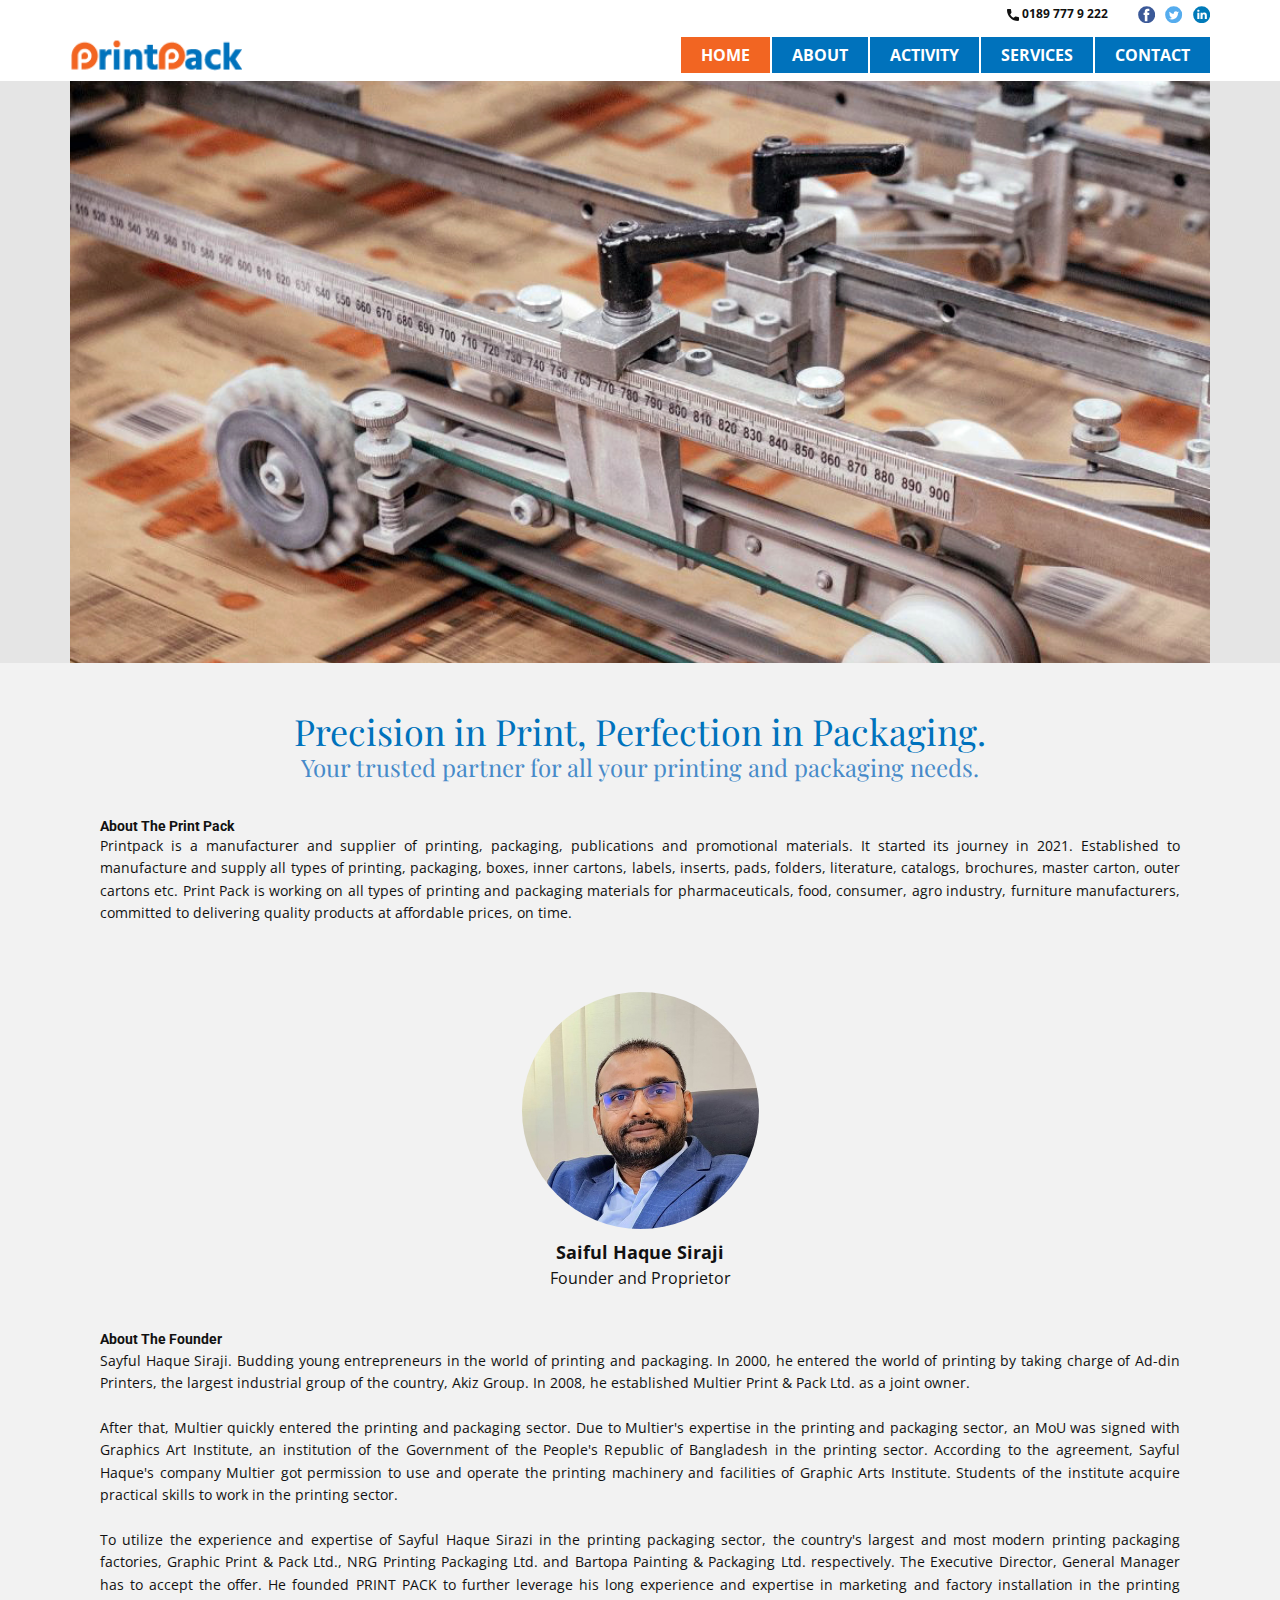
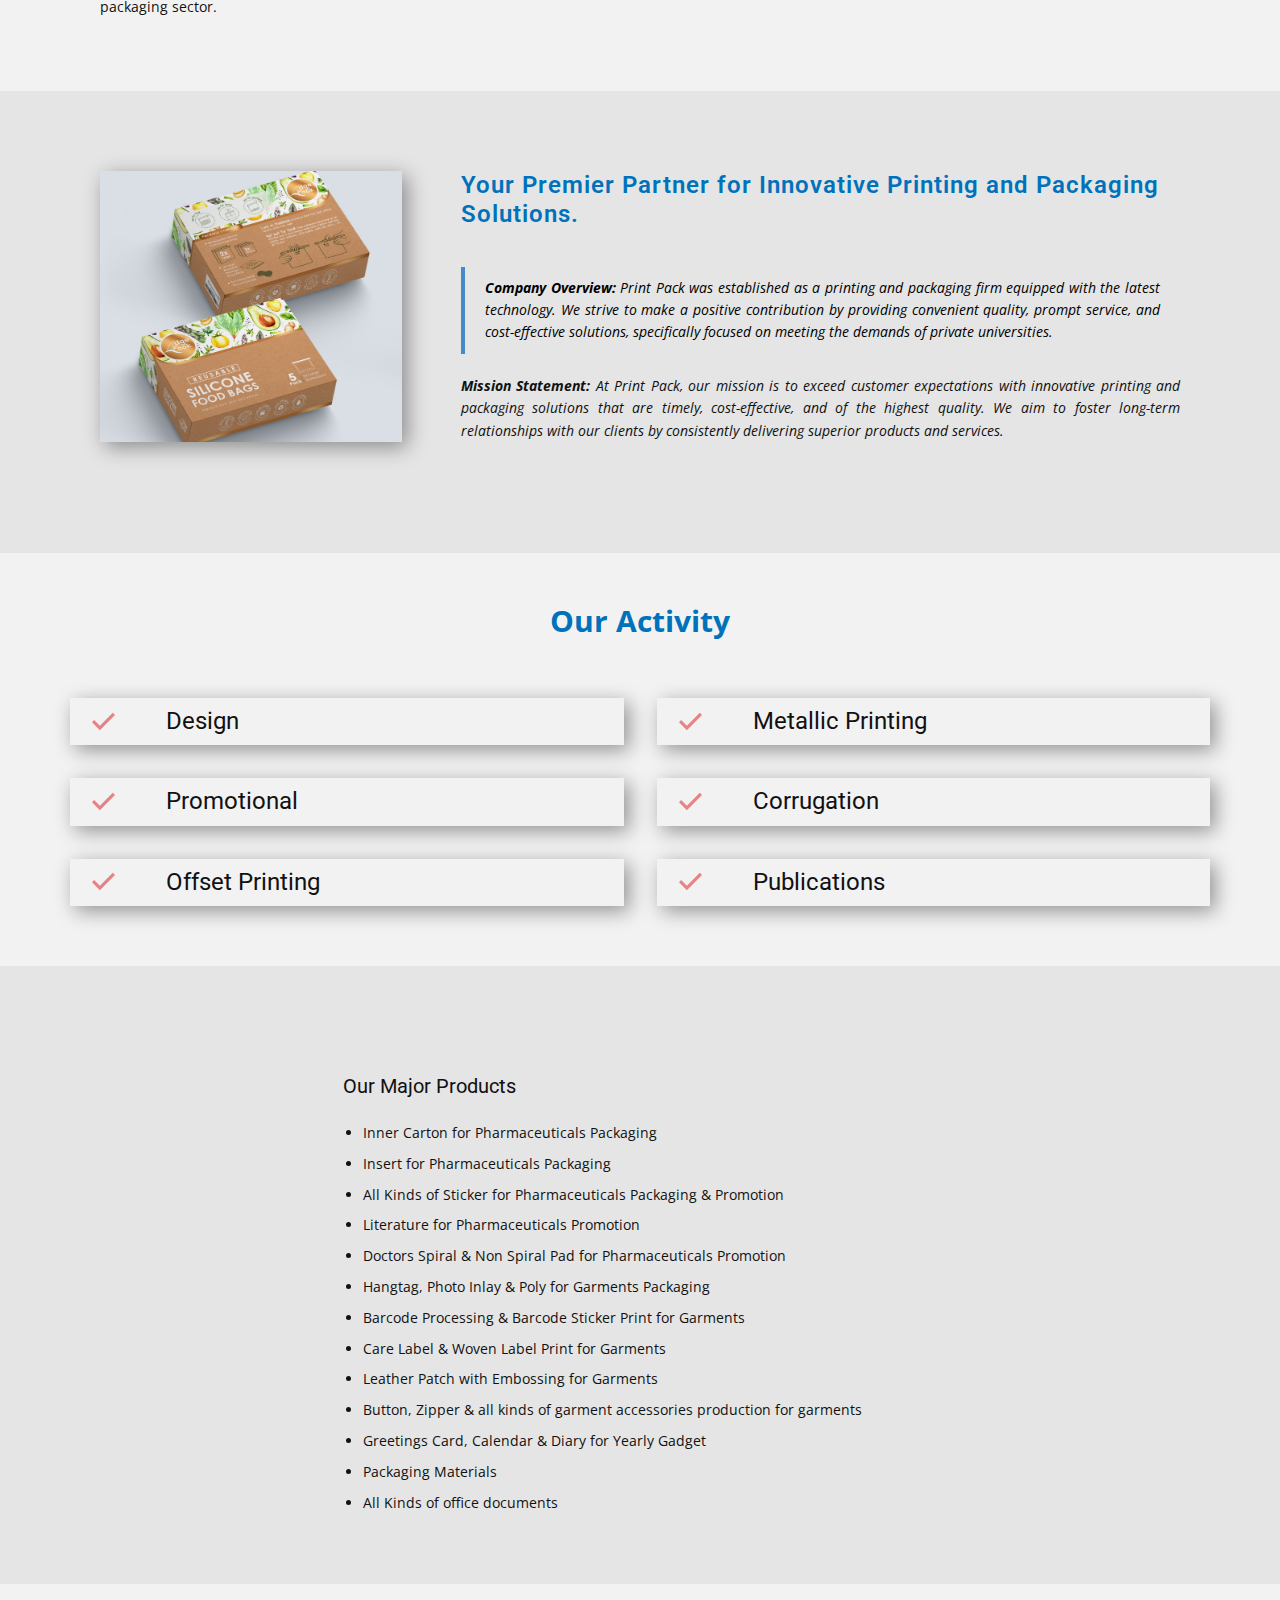
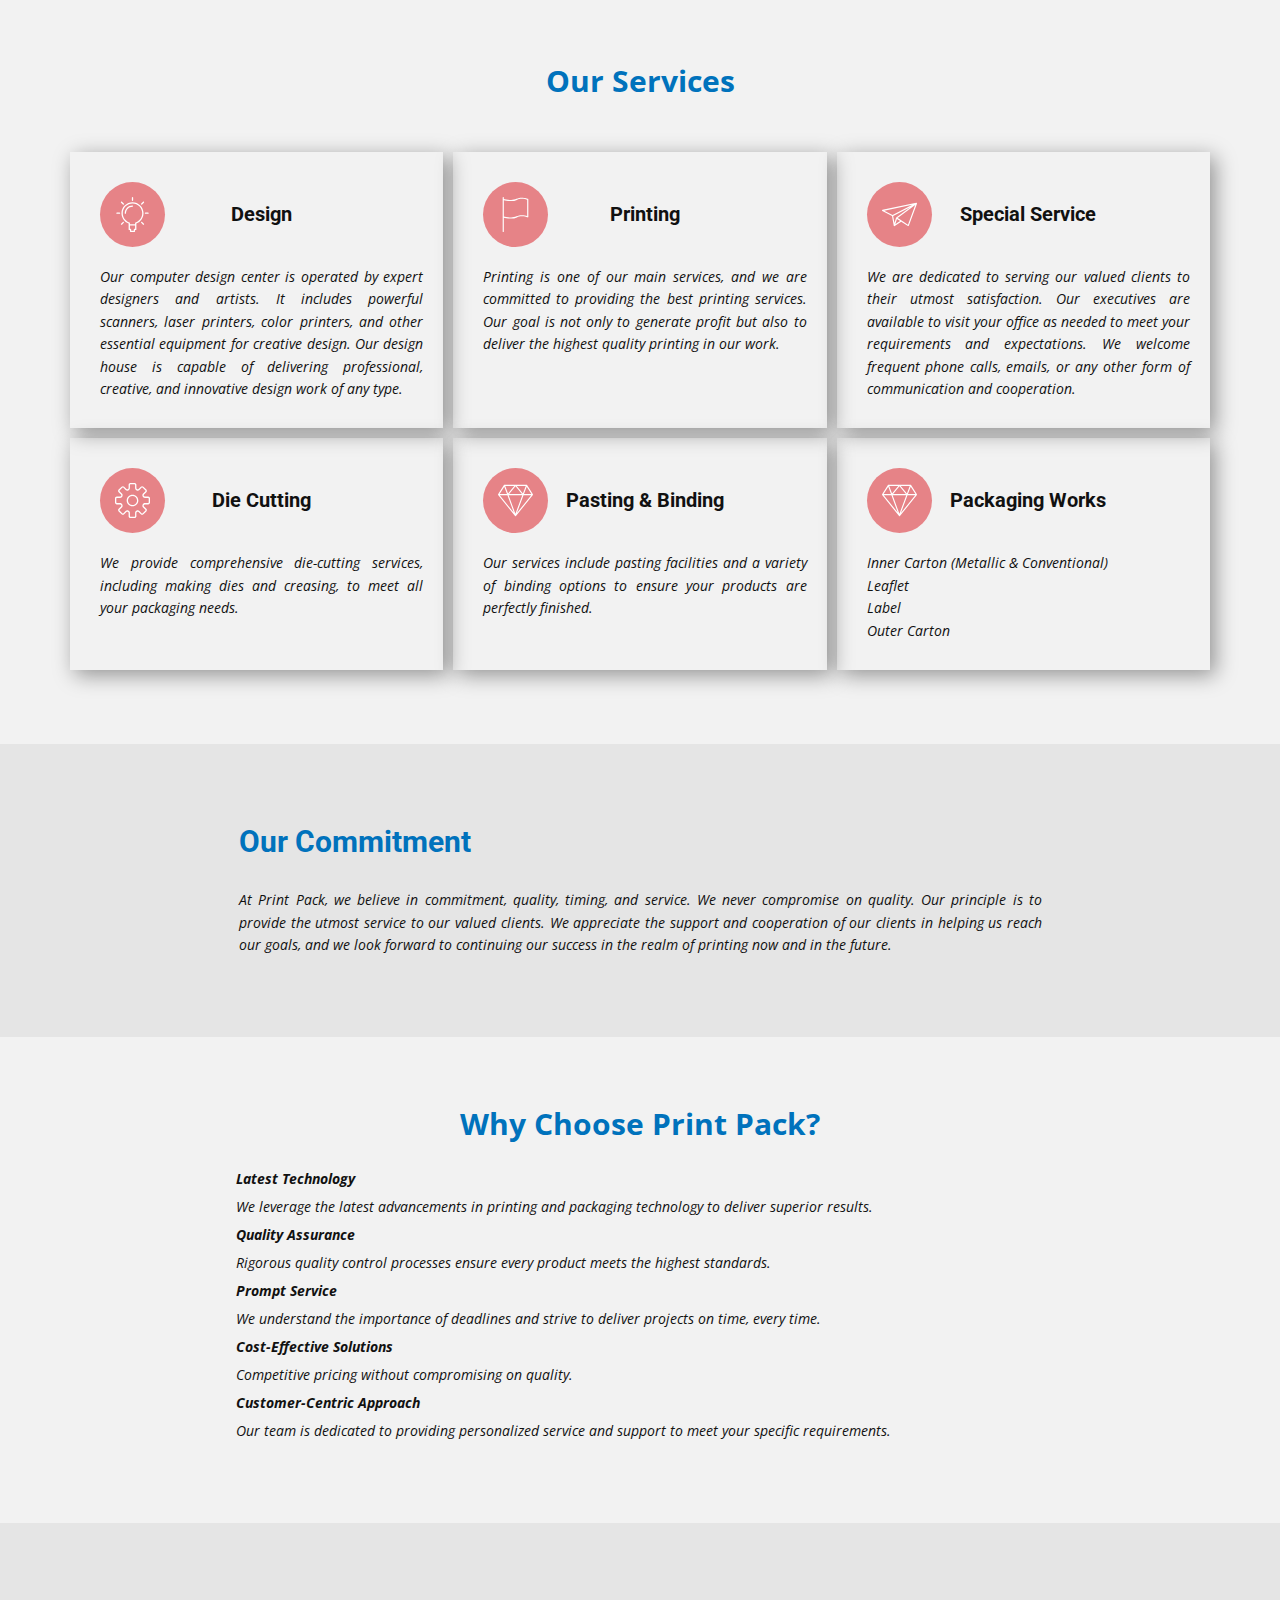
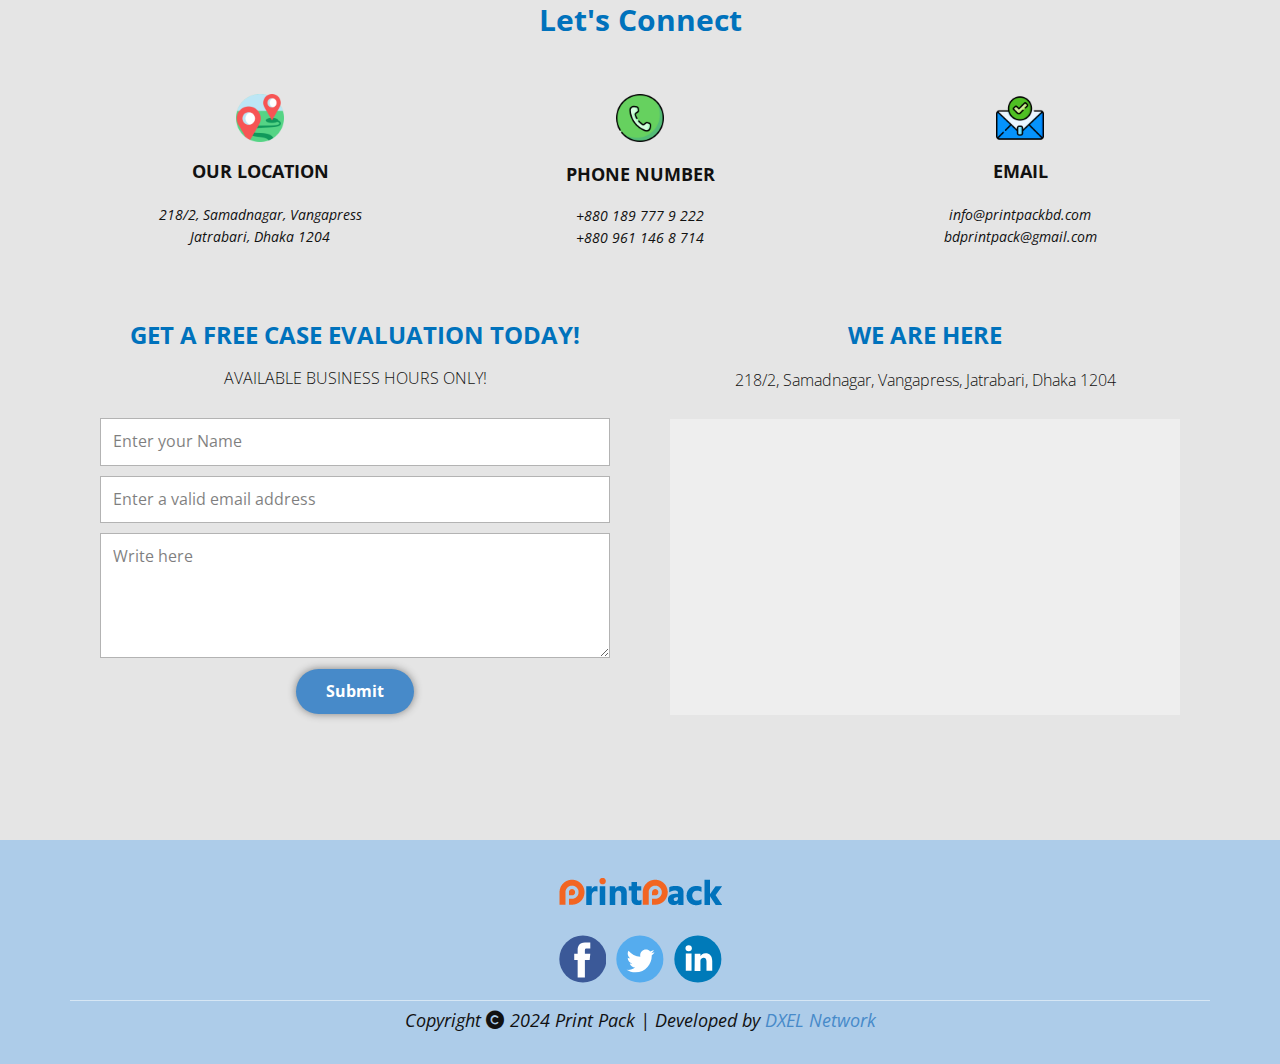
<file: demo113/index.html>
<!DOCTYPE html>
<html style="font-size: 16px;" lang="en"><head>
    <meta name="viewport" content="width=device-width, initial-scale=1.0">
    <meta charset="utf-8">
    <meta name="keywords" content="Tours Nature &amp;amp; Wildlife, our story">
    <meta name="description" content="">
    <title>Print Pack</title>
    <link rel="icon" type="image/x-icon" href="images/favicon.ico">
    <link rel="stylesheet" href="nicepage.css" media="screen">
<link rel="stylesheet" href="Home.css" media="screen">
    <script class="u-script" type="text/javascript" src="jquery.js" defer=""></script>
    <script class="u-script" type="text/javascript" src="nicepage.js" defer=""></script>
    <meta name="generator" content="Nicepage 6.12.10, nicepage.com">
    <meta name="referrer" content="origin">
    <link id="u-theme-google-font" rel="stylesheet" href="https://fonts.googleapis.com/css?family=Roboto:100,100i,300,300i,400,400i,500,500i,700,700i,900,900i|Open+Sans:300,300i,400,400i,500,500i,600,600i,700,700i,800,800i">
    <link id="u-page-google-font" rel="stylesheet" href="https://fonts.googleapis.com/css?family=Playfair+Display:400,400i,500,500i,600,600i,700,700i,800,800i,900,900i">
    <link rel="stylesheet" href="https://cdnjs.cloudflare.com/ajax/libs/font-awesome/6.0.0-beta3/css/all.min.css"/>
    
    
    
    
    
    
    
    
    
    
    <script type="application/ld+json">{
		"@context": "http://schema.org",
		"@type": "Organization",
		"name": "",
		"logo": "images/logo1.png",
		"sameAs": [
				"https://www.facebook.com/printpackltd",
				"https://x.com/PRINTPACKBD",
				"https://www.linkedin.com/in/print-pack-6b588422a/",
				"https://www.facebook.com/printpackltd",
				"https://x.com/PRINTPACKBD",
				"https://www.linkedin.com/in/print-pack-6b588422a/"
		]
}</script>
    <meta name="theme-color" content="#478ac9">
    <meta property="og:title" content="Home">
    <meta property="og:type" content="website">
  <meta data-intl-tel-input-cdn-path="intlTelInput/"></head>
  <body data-home-page="Home.html" data-home-page-title="Home" data-path-to-root="./" data-include-products="false" class="u-body u-overlap u-xl-mode" data-lang="en"><header class="u-align-left u-clearfix u-header u-section-row-container" id="sec-45a6" data-animation-name="" data-animation-duration="0" data-animation-delay="0" data-animation-direction=""><div class="u-section-rows">
        <div class="u-section-row u-sticky u-sticky-20a7 u-white u-section-row-1" id="sec-46aa">
          <div class="u-clearfix u-sheet u-sheet-1">
            <div class="u-align-right u-social-icons u-spacing-10 u-social-icons-1">
              <a class="u-social-url" title="facebook" target="_blank" href="https://www.facebook.com/printpackltd"><span class="u-icon u-social-facebook u-social-icon u-icon-1"><svg class="u-svg-link" preserveAspectRatio="xMidYMin slice" viewBox="0 0 112 112" style=""><use xlink:href="#svg-2c5d"></use></svg><svg class="u-svg-content" viewBox="0 0 112 112" x="0" y="0" id="svg-2c5d"><circle fill="currentColor" cx="56.1" cy="56.1" r="55"></circle><path fill="#FFFFFF" d="M73.5,31.6h-9.1c-1.4,0-3.6,0.8-3.6,3.9v8.5h12.6L72,58.3H60.8v40.8H43.9V58.3h-8V43.9h8v-9.2
      c0-6.7,3.1-17,17-17h12.5v13.9H73.5z"></path></svg></span>
              </a>
              <a class="u-social-url" title="twitter" target="_blank" href="https://x.com/PRINTPACKBD"><span class="u-icon u-social-icon u-social-twitter u-icon-2"><svg class="u-svg-link" preserveAspectRatio="xMidYMin slice" viewBox="0 0 112 112" style=""><use xlink:href="#svg-ef22"></use></svg><svg class="u-svg-content" viewBox="0 0 112 112" x="0" y="0" id="svg-ef22"><circle fill="currentColor" class="st0" cx="56.1" cy="56.1" r="55"></circle><path fill="#FFFFFF" d="M83.8,47.3c0,0.6,0,1.2,0,1.7c0,17.7-13.5,38.2-38.2,38.2C38,87.2,31,85,25,81.2c1,0.1,2.1,0.2,3.2,0.2
      c6.3,0,12.1-2.1,16.7-5.7c-5.9-0.1-10.8-4-12.5-9.3c0.8,0.2,1.7,0.2,2.5,0.2c1.2,0,2.4-0.2,3.5-0.5c-6.1-1.2-10.8-6.7-10.8-13.1
      c0-0.1,0-0.1,0-0.2c1.8,1,3.9,1.6,6.1,1.7c-3.6-2.4-6-6.5-6-11.2c0-2.5,0.7-4.8,1.8-6.7c6.6,8.1,16.5,13.5,27.6,14
      c-0.2-1-0.3-2-0.3-3.1c0-7.4,6-13.4,13.4-13.4c3.9,0,7.3,1.6,9.8,4.2c3.1-0.6,5.9-1.7,8.5-3.3c-1,3.1-3.1,5.8-5.9,7.4
      c2.7-0.3,5.3-1,7.7-2.1C88.7,43,86.4,45.4,83.8,47.3z"></path></svg></span>
              </a>
              <a class="u-social-url" target="_blank" data-type="LinkedIn" title="LinkedIn" href="https://www.linkedin.com/in/print-pack-6b588422a/"><span class="u-icon u-social-icon u-social-linkedin u-icon-3"><svg class="u-svg-link" preserveAspectRatio="xMidYMin slice" viewBox="0 0 112 112" style=""><use xlink:href="#svg-a8a6"></use></svg><svg class="u-svg-content" viewBox="0 0 112 112" x="0" y="0" id="svg-a8a6"><circle fill="currentColor" cx="56.1" cy="56.1" r="55"></circle><path fill="#FFFFFF" d="M41.3,83.7H27.9V43.4h13.4V83.7z M34.6,37.9L34.6,37.9c-4.6,0-7.5-3.1-7.5-7c0-4,3-7,7.6-7s7.4,3,7.5,7
      C42.2,34.8,39.2,37.9,34.6,37.9z M89.6,83.7H76.2V62.2c0-5.4-1.9-9.1-6.8-9.1c-3.7,0-5.9,2.5-6.9,4.9c-0.4,0.9-0.4,2.1-0.4,3.3v22.5
      H48.7c0,0,0.2-36.5,0-40.3h13.4v5.7c1.8-2.7,5-6.7,12.1-6.7c8.8,0,15.4,5.8,15.4,18.1V83.7z"></path></svg></span>
              </a>
            </div>
            <a href="tel:01897779222" class="u-active-none u-align-center-xs u-align-right-lg u-align-right-md u-align-right-sm u-align-right-xl u-btn u-btn-rectangle u-button-style u-hover-none u-none u-btn-1"><span class="u-icon"><svg class="u-svg-content" viewBox="0 0 405.333 405.333" x="0px" y="0px" style="width: 1em; height: 1em;"><path d="M373.333,266.88c-25.003,0-49.493-3.904-72.704-11.563c-11.328-3.904-24.192-0.896-31.637,6.699l-46.016,34.752    c-52.8-28.181-86.592-61.952-114.389-114.368l33.813-44.928c8.512-8.512,11.563-20.971,7.915-32.64    C142.592,81.472,138.667,56.96,138.667,32c0-17.643-14.357-32-32-32H32C14.357,0,0,14.357,0,32    c0,205.845,167.488,373.333,373.333,373.333c17.643,0,32-14.357,32-32V298.88C405.333,281.237,390.976,266.88,373.333,266.88z"></path></svg></span>&nbsp;0189 777 9 222
            </a>
          </div>
          
          
          
          
          
        </div>
        <div class="u-section-row u-sticky u-sticky-5c67 u-white u-section-row-2" id="sec-37e8">
          <div class="u-clearfix u-sheet u-valign-middle-xs u-sheet-2">
            <a href="#" class="u-align-left u-image u-logo u-image-1" data-image-width="164" data-image-height="40">
              <img src="images/logo1.png" class="u-logo-image u-logo-image-1" data-image-width="80">
            </a>
            <nav data-position="" class="u-menu u-menu-one-level u-menu-open-right u-offcanvas u-menu-1">
              <div class="menu-collapse" style="font-size: 1rem; letter-spacing: 0px; font-weight: 700; text-transform: uppercase;">
                <a class="u-button-style u-custom-active-border-color u-custom-active-color u-custom-border u-custom-border-color u-custom-borders u-custom-color u-custom-effect-duration u-custom-hover-border-color u-custom-hover-color u-custom-left-right-menu-spacing u-custom-padding-bottom u-custom-text-active-color u-custom-text-color u-custom-text-decoration u-custom-text-hover-color u-custom-text-shadow u-custom-top-bottom-menu-spacing u-nav-link" href="#" style="padding: 2px 0px; font-size: calc(1em + 4px);">
                  <svg class="u-svg-link" viewBox="0 0 24 24"><use xlink:href="#menu-hamburger"></use></svg>
                  <svg class="u-svg-content" version="1.1" id="menu-hamburger" viewBox="0 0 16 16" x="0px" y="0px" xmlns:xlink="http://www.w3.org/1999/xlink" xmlns="http://www.w3.org/2000/svg"><g><rect y="1" width="16" height="2"></rect><rect y="7" width="16" height="2"></rect><rect y="13" width="16" height="2"></rect>
</g></svg>
                </a>
              </div>
              <div class="u-custom-menu u-nav-container">
                <ul class="u-nav u-spacing-2 u-unstyled u-nav-1"><li class="u-nav-item"><a class="u-active-custom-color-3 u-border-active-palette-1-base u-border-hover-palette-1-light-1 u-button-style u-custom-color-4 u-hover-custom-color-3 u-nav-link u-text-active-white u-text-hover-white u-text-white" href="Home.html#carousel_26dd" style="padding: 10px 20px;">Home</a>
</li><li class="u-nav-item"><a class="u-active-custom-color-3 u-border-active-palette-1-base u-border-hover-palette-1-light-1 u-button-style u-custom-color-4 u-hover-custom-color-3 u-nav-link u-text-active-white u-text-hover-white u-text-white" href="Home.html#sec-dc29" style="padding: 10px 20px;">About</a>
</li><li class="u-nav-item"><a class="u-active-custom-color-3 u-border-active-palette-1-base u-border-hover-palette-1-light-1 u-button-style u-custom-color-4 u-hover-custom-color-3 u-nav-link u-text-active-white u-text-hover-white u-text-white" href="Home.html#carousel_bfdd" style="padding: 10px 20px;">Activity</a>
</li><li class="u-nav-item"><a class="u-active-custom-color-3 u-border-active-palette-1-base u-border-hover-palette-1-light-1 u-button-style u-custom-color-4 u-hover-custom-color-3 u-nav-link u-text-active-white u-text-hover-white u-text-white" href="Home.html#sec-94b8" style="padding: 10px 20px;">Services</a>
</li><li class="u-nav-item"><a class="u-active-custom-color-3 u-border-active-palette-1-base u-border-hover-palette-1-light-1 u-button-style u-custom-color-4 u-hover-custom-color-3 u-nav-link u-text-active-white u-text-hover-white u-text-white" href="Home.html#carousel_9300" style="padding: 10px 20px;">Contact</a>
</li></ul>
              </div>
              <div class="u-custom-menu u-nav-container-collapse">
                <div class="u-container-style u-inner-container-layout u-opacity u-opacity-95 u-palette-1-base u-sidenav">
                  <div class="u-inner-container-layout u-sidenav-overflow">
                    <div class="u-menu-close"></div>
                    <ul class="u-align-center u-nav u-popupmenu-items u-text-active-custom-color-8 u-text-hover-custom-color-8 u-unstyled u-nav-2"><li class="u-nav-item"><a class="u-button-style u-nav-link" href="Home.html#carousel_26dd">Home</a>
</li><li class="u-nav-item"><a class="u-button-style u-nav-link" href="Home.html#sec-dc29">About</a>
</li><li class="u-nav-item"><a class="u-button-style u-nav-link" href="Home.html#carousel_bfdd">Activity</a>
</li><li class="u-nav-item"><a class="u-button-style u-nav-link" href="Home.html#sec-94b8">Services</a>
</li><li class="u-nav-item"><a class="u-button-style u-nav-link" href="Home.html#carousel_9300">Contact</a>
</li></ul>
                  </div>
                </div>
                <div class="u-black u-menu-overlay u-opacity u-opacity-70"></div>
              </div>
            </nav>
          </div>
          
          
          
          
          
          <style class="u-sticky-style" data-style-id="5c67">.u-sticky-fixed.u-sticky-5c67, .u-body.u-sticky-fixed .u-sticky-5c67 {
box-shadow: 5px 5px 20px 0 rgba(0,0,0,0.4) !important
}</style>
        </div>
      </div></header>
    <section class="u-align-center u-clearfix u-grey-10 u-section-1" id="sec-c253">
      <div class="u-clearfix u-sheet u-sheet-1">
        <div id="carousel-79b1" data-interval="5000" data-u-ride="carousel" class="u-carousel u-carousel-fade u-expanded-width u-slider u-slider-1" data-pause="false">
          <ol class="u-absolute-hcenter u-carousel-indicators u-hidden u-carousel-indicators-1">
            <li data-u-target="#carousel-79b1" class="u-active u-grey-30" data-u-slide-to="0"></li>
            <li data-u-target="#carousel-79b1" class="u-grey-30" data-u-slide-to="1"></li>
            <li data-u-target="#carousel-79b1" class="u-grey-30" data-u-slide-to="2"></li>
            <li data-u-target="#carousel-79b1" class="u-grey-30" data-u-slide-to="3"></li>
            <li data-u-target="#carousel-79b1" class="u-grey-30" data-u-slide-to="4"></li>
            <li data-u-target="#carousel-79b1" class="u-grey-30" data-u-slide-to="5"></li>
          </ol>
          <div class="u-carousel-inner" role="listbox">
            <div class="u-active u-align-center u-carousel-item u-container-style u-image u-slide u-image-1" data-image-width="1024" data-image-height="706">
              <div class="u-container-layout u-container-layout-1"></div>
            </div>
            <div class="u-align-center u-carousel-item u-container-style u-image u-shape-rectangle u-slide u-image-2" data-image-width="1200" data-image-height="1000">
              <div class="u-container-layout u-container-layout-2"></div>
            </div>
            <div class="u-carousel-item u-container-align-center u-container-style u-image u-slide u-image-3" data-image-width="2513" data-image-height="1669">
              <div class="u-container-layout u-container-layout-3"></div>
            </div>
            <div class="u-carousel-item u-container-align-center u-container-style u-image u-slide u-image-4" data-image-width="900" data-image-height="450">
              <div class="u-container-layout u-container-layout-4"></div>
            </div>
            <div class="u-carousel-item u-container-align-center u-container-style u-image u-slide u-image-5" data-image-width="5824" data-image-height="3264">
              <div class="u-container-layout u-container-layout-5"></div>
            </div>
            <div class="u-carousel-item u-container-align-center u-container-style u-image u-slide u-image-6" data-image-width="1080" data-image-height="721">
              <div class="u-container-layout u-container-layout-6"></div>
            </div>
          </div>
          <a class="u-absolute-vcenter u-carousel-control u-carousel-control-prev u-grey-60 u-hidden u-hidden-sm u-hidden-xs u-icon-circle u-spacing-9 u-carousel-control-1" href="#carousel-79b1" role="button" data-u-slide="prev">
            <span aria-hidden="true">
              <svg viewBox="0 0 477.175 477.175"><path d="M145.188,238.575l215.5-215.5c5.3-5.3,5.3-13.8,0-19.1s-13.8-5.3-19.1,0l-225.1,225.1c-5.3,5.3-5.3,13.8,0,19.1l225.1,225
                    c2.6,2.6,6.1,4,9.5,4s6.9-1.3,9.5-4c5.3-5.3,5.3-13.8,0-19.1L145.188,238.575z"></path></svg>
            </span>
            <span class="sr-only">+Previous</span>
          </a>
          <a class="u-absolute-vcenter u-carousel-control u-carousel-control-next u-grey-60 u-hidden u-hidden-sm u-hidden-xs u-icon-circle u-spacing-9 u-carousel-control-2" href="#carousel-79b1" role="button" data-u-slide="next">
            <span aria-hidden="true">
              <svg viewBox="0 0 477.175 477.175"><path d="M360.731,229.075l-225.1-225.1c-5.3-5.3-13.8-5.3-19.1,0s-5.3,13.8,0,19.1l215.5,215.5l-215.5,215.5
                    c-5.3,5.3-5.3,13.8,0,19.1c2.6,2.6,6.1,4,9.5,4c3.4,0,6.9-1.3,9.5-4l225.1-225.1C365.931,242.875,365.931,234.275,360.731,229.075z"></path></svg>
            </span>
            <span class="sr-only">+Next</span>
          </a>
        </div>
      </div>
      <style data-mode="XXL">@media (max-width: 0px) {
  .u-section-1 .u-sheet-1 {
    min-height: 613px;
  }
  .u-section-1 .u-slider-1 {
    width: 758px;
    min-height: 478px;
    height: auto;
    margin-top: 60px;
    margin-bottom: 60px;
    margin-left: auto;
    margin-right: auto;
  }
  .u-section-1 .u-carousel-indicators-1 {
    position: absolute;
    bottom: 10px;
    width: auto;
    height: auto;
  }
  .u-section-1 .u-image-1 {
    background-image: linear-gradient(0deg, rgba(0,0,0,0.4), rgba(0,0,0,0.4)), url("[data-uri]");
    background-position: 50% 50%;
  }
  .u-section-1 .u-container-layout-1 {
    padding-top: 30px;
    padding-bottom: 30px;
    padding-left: 60px;
    padding-right: 60px;
  }
  .u-block-abee-32 {
    margin-top: 0;
    margin-bottom: 0;
    margin-left: auto;
    margin-right: auto;
  }
  .u-block-abee-33 {
    width: 409px;
    margin-top: 20px;
    margin-left: auto;
    margin-right: auto;
    margin-bottom: 0;
  }
  .u-block-abee-34 {
    border-style: none;
    font-weight: 700;
    text-transform: uppercase;
    font-size: 0.875rem;
    letter-spacing: 1px;
    background-image: none;
    margin-top: 30px;
    margin-left: auto;
    margin-right: auto;
    margin-bottom: 0;
  }
  .u-section-1 .u-image-2 {
    background-image: linear-gradient(0deg, rgba(0,0,0,0.4), rgba(0,0,0,0.4)), url("[data-uri]");
    background-position: 50% 50%;
  }
  .u-section-1 .u-container-layout-2 {
    padding-top: 30px;
    padding-bottom: 30px;
    padding-left: 60px;
    padding-right: 60px;
  }
  .u-block-abee-37 {
    margin-top: 0;
    margin-bottom: 0;
    margin-left: auto;
    margin-right: auto;
  }
  .u-block-abee-38 {
    width: 409px;
    margin-top: 20px;
    margin-left: auto;
    margin-right: auto;
    margin-bottom: 0;
  }
  .u-block-abee-39 {
    border-style: none;
    font-weight: 700;
    text-transform: uppercase;
    font-size: 0.875rem;
    letter-spacing: 1px;
    background-image: none;
    margin-top: 30px;
    margin-left: auto;
    margin-right: auto;
    margin-bottom: 0;
  }
  .u-section-1 .u-carousel-control-1 {
    width: 38px;
    height: 38px;
    background-image: none;
    left: -58px;
    position: absolute;
    right: auto;
  }
  .u-section-1 .u-carousel-control-2 {
    width: 38px;
    height: 38px;
    background-image: none;
    left: auto;
    position: absolute;
    right: -58px;
  }
}</style>
    </section>
    <section class="u-clearfix u-grey-5 u-section-2" id="sec-dc29">
      <div class="u-clearfix u-sheet u-sheet-1">
        <div class="data-layout-selected u-clearfix u-expanded-width u-gutter-0 u-layout-wrap u-layout-wrap-1">
          <div class="u-gutter-0 u-layout">
            <div class="u-layout-col">
              <div class="u-container-style u-layout-cell u-size-20 u-layout-cell-1">
                <div class="u-container-layout u-container-layout-1">
                  <h3 class="u-align-center u-custom-font u-font-playfair-display u-text u-text-custom-color-4 u-text-default-lg u-text-default-md u-text-default-xl u-text-1"> Precision in Print,
Perfection in Packaging.</h3>
                  <h3 class="u-align-center u-custom-font u-font-playfair-display u-text u-text-palette-1-base u-text-2"> Your trusted partner for all your printing and
packaging needs.</h3>
                  <h4 class="u-align-center u-text u-text-default-lg u-text-default-md u-text-default-sm u-text-default-xl u-text-3">About The Print Pack</h4>
                  <p class="u-align-justify u-text u-text-4"> Printpack is a manufacturer and supplier of printing, packaging, publications and promotional materials. It started its journey in 2021. Established to manufacture and supply all types of printing, packaging, boxes, inner cartons, labels, inserts, pads, folders, literature, catalogs, brochures, master carton, outer cartons etc. Print Pack is working on all types of printing and packaging materials for pharmaceuticals, food, consumer, agro industry, furniture manufacturers, committed to delivering quality products at affordable prices, on time.<br>
                  </p>
                </div>
              </div>
              <div class="u-align-center u-container-style u-layout-cell u-size-20 u-layout-cell-2">
                <div class="u-container-layout u-container-layout-2">
                  <div alt="" class="u-align-center u-image u-image-circle u-image-1" src="" data-image-width="457" data-image-height="457"></div>
                  <h6 class="u-custom-font u-text u-text-font u-text-5">Saiful Haque Siraji</h6>
                  <p class="u-text u-text-6"> Founder and Proprietor</p>
                </div>
              </div>
              <div class="u-align-justify u-container-style u-layout-cell u-size-20 u-layout-cell-3">
                <div class="u-container-layout u-container-layout-3">
                  <h4 class="u-align-center u-text u-text-default u-text-7"> About The Founder</h4>
                  <p class="u-text u-text-8">
                    <span style="font-weight: 700;"></span>Sayful Haque Siraji. Budding young entrepreneurs in the world of printing and packaging. In 2000, he entered the world of printing by taking charge of Ad-din Printers, the largest industrial group of the country, Akiz Group. In 2008, he established Multier Print &amp; Pack Ltd. as a joint owner.<br>
                    <br>After that, Multier quickly entered the printing and packaging sector. Due to Multier's expertise in the printing and packaging sector, an MoU was signed with Graphics Art Institute, an institution of the Government of the People's Republic of Bangladesh in the printing sector. According to the agreement, Sayful Haque's company Multier got permission to use and operate the printing machinery and facilities of Graphic Arts Institute. Students of the institute acquire practical skills to work in the printing sector.<br>
                    <br>To utilize the experience and expertise of Sayful Haque Sirazi in the printing packaging sector, the country's largest and most modern printing packaging factories, Graphic Print &amp; Pack Ltd., NRG Printing Packaging Ltd. and Bartopa Painting &amp; Packaging Ltd. respectively. The Executive Director, General Manager has to accept the offer. He founded PRINT PACK to further leverage his long experience and expertise in marketing and factory installation in the printing packaging&nbsp;sector.
                  </p>
                </div>
              </div>
            </div>
          </div>
        </div>
      </div>
    </section>
    <section class="u-clearfix u-container-align-center u-grey-10 u-section-3" id="sec-f628">
      <div class="u-clearfix u-sheet u-valign-middle-md u-valign-middle-sm u-sheet-1">
        <div class="data-layout-selected u-clearfix u-expanded-width u-layout-wrap u-layout-wrap-1">
          <div class="u-layout">
            <div class="u-layout-row">
              <div class="u-size-19 u-size-60-md">
                <div class="u-layout-row">
                  <div class="u-align-left u-container-align-left u-container-style u-layout-cell u-left-cell u-similar-fill u-size-60 u-layout-cell-1">
                    <div class="u-container-layout u-valign-top u-container-layout-1">
                      <img class="u-expanded-width u-image u-image-1" src="images/attachment_110773846.jpeg" data-image-width="1500" data-image-height="1500">
                    </div>
                  </div>
                </div>
              </div>
              <div class="u-size-41 u-size-60-md">
                <div class="u-layout-col">
                  <div class="u-size-60">
                    <div class="u-layout-row">
                      <div class="u-container-style u-layout-cell u-right-cell u-similar-fill u-size-60 u-layout-cell-2">
                        <div class="u-container-layout u-valign-top u-container-layout-2">
                          <h4 class="u-text u-text-custom-color-4 u-text-1"> Your Premier Partner for
Innovative Printing and Packaging Solutions.</h4>
                          <blockquote class="u-align-justify u-text u-text-black u-text-2"><b>Company&nbsp;<b>Overview</b>:</b> Print Pack was established as a printing and packaging firm
equipped with the latest technology. We strive to make a positive contribution
by providing convenient quality, prompt service, and cost-effective solutions,
specifically focused on meeting the demands of private universities.
                          </blockquote>
                          <p class="u-align-justify u-text u-text-font u-text-3"><b>Mission
Statement:</b> At Print Pack, our mission is to
exceed custom​er expectations with innovative printing and packaging solutions
that are timely, cost-effective, and of the highest quality. We aim to foster
long-term relationships with our clients by consistently delivering superior
products and services.
                          </p>
                        </div>
                      </div>
                    </div>
                  </div>
                </div>
              </div>
            </div>
          </div>
        </div>
      </div>
    </section>
    <section class="u-clearfix u-container-align-center u-grey-5 u-section-4" id="carousel_bfdd">
      <div class="u-clearfix u-sheet u-sheet-1">
        <h2 class="u-align-center u-custom-font u-text u-text-custom-color-4 u-text-font u-text-1"> Our ​Activity</h2>
        <div class="u-expanded-width u-list u-list-1">
          <div class="u-repeater u-repeater-1">
            <div class="u-container-style u-list-item u-repeater-item u-list-item-1">
              <div class="u-container-layout u-similar-container u-container-layout-1">
                <h4 class="u-text u-text-2"> Design </h4><span class="u-icon u-icon-circle u-text-palette-2-light-1 u-icon-1"><svg class="u-svg-link" preserveAspectRatio="xMidYMin slice" viewBox="0 0 515.556 515.556" style=""><use xlink:href="#svg-c185"></use></svg><svg class="u-svg-content" viewBox="0 0 515.556 515.556" id="svg-c185"><path d="m0 274.226 176.549 176.886 339.007-338.672-48.67-47.997-290.337 290-128.553-128.552z"></path></svg>
            
            
          </span>
              </div>
            </div>
            <div class="u-container-style u-list-item u-repeater-item u-list-item-2">
              <div class="u-container-layout u-similar-container u-container-layout-2">
                <h4 class="u-text u-text-3"> Metallic Printing&nbsp;<br>
                </h4><span class="u-icon u-icon-circle u-text-palette-2-light-1 u-icon-2"><svg class="u-svg-link" preserveAspectRatio="xMidYMin slice" viewBox="0 0 515.556 515.556" style=""><use xlink:href="#svg-221f"></use></svg><svg class="u-svg-content" viewBox="0 0 515.556 515.556" id="svg-221f"><path d="m0 274.226 176.549 176.886 339.007-338.672-48.67-47.997-290.337 290-128.553-128.552z"></path></svg>
            
            
          </span>
              </div>
            </div>
            <div class="u-container-style u-list-item u-repeater-item u-list-item-3">
              <div class="u-container-layout u-similar-container u-container-layout-3">
                <h4 class="u-text u-text-4"> Promotional&nbsp;<br>
                </h4><span class="u-icon u-icon-circle u-text-palette-2-light-1 u-icon-3"><svg class="u-svg-link" preserveAspectRatio="xMidYMin slice" viewBox="0 0 515.556 515.556" style=""><use xlink:href="#svg-b96a"></use></svg><svg class="u-svg-content" viewBox="0 0 515.556 515.556" id="svg-b96a"><path d="m0 274.226 176.549 176.886 339.007-338.672-48.67-47.997-290.337 290-128.553-128.552z"></path></svg>
            
            
          </span>
              </div>
            </div>
            <div class="u-container-style u-list-item u-repeater-item u-list-item-4">
              <div class="u-container-layout u-similar-container u-container-layout-4">
                <h4 class="u-text u-text-5"> Corrugation</h4><span class="u-icon u-icon-circle u-text-palette-2-light-1 u-icon-4"><svg class="u-svg-link" preserveAspectRatio="xMidYMin slice" viewBox="0 0 515.556 515.556" style=""><use xlink:href="#svg-b96a"></use></svg><svg class="u-svg-content" viewBox="0 0 515.556 515.556" id="svg-b96a"><path d="m0 274.226 176.549 176.886 339.007-338.672-48.67-47.997-290.337 290-128.553-128.552z"></path></svg>
            
            
          </span>
              </div>
            </div>
            <div class="u-container-style u-list-item u-repeater-item u-list-item-5">
              <div class="u-container-layout u-similar-container u-container-layout-5">
                <h4 class="u-text u-text-6"> Offset Printing<br>
                </h4><span class="u-icon u-icon-circle u-text-palette-2-light-1 u-icon-5"><svg class="u-svg-link" preserveAspectRatio="xMidYMin slice" viewBox="0 0 515.556 515.556" style=""><use xlink:href="#svg-b96a"></use></svg><svg class="u-svg-content" viewBox="0 0 515.556 515.556" id="svg-b96a"><path d="m0 274.226 176.549 176.886 339.007-338.672-48.67-47.997-290.337 290-128.553-128.552z"></path></svg>
            
            
          </span>
              </div>
            </div>
            <div class="u-container-style u-list-item u-repeater-item u-list-item-6">
              <div class="u-container-layout u-similar-container u-container-layout-6">
                <h4 class="u-text u-text-7"> Publications</h4><span class="u-icon u-icon-circle u-text-palette-2-light-1 u-icon-6"><svg class="u-svg-link" preserveAspectRatio="xMidYMin slice" viewBox="0 0 515.556 515.556" style=""><use xlink:href="#svg-b96a"></use></svg><svg class="u-svg-content" viewBox="0 0 515.556 515.556" id="svg-b96a"><path d="m0 274.226 176.549 176.886 339.007-338.672-48.67-47.997-290.337 290-128.553-128.552z"></path></svg>
            
            
          </span>
              </div>
            </div>
          </div>
        </div>
      </div>
    </section>
    <section class="u-clearfix u-grey-10 u-section-5" id="carousel_32e1">
      <div class="u-clearfix u-sheet u-sheet-1">
        <div class="u-expanded-width-sm u-expanded-width-xs u-list u-list-1">
          <div class="u-repeater u-repeater-1">
            <div class="u-container-style u-list-item u-repeater-item">
              <div class="u-container-layout u-similar-container u-valign-top u-container-layout-1">
                <h3 class="u-text u-text-default u-text-1"> Our Major Products<br>
                </h3>
                <ul class="u-text u-text-2">
                  <li>Inner Carton for Pharmaceuticals Packaging </li>
                  <li>Insert for Pharmaceuticals Packaging </li>
                  <li>All Kinds of Sticker for Pharmaceuticals Packaging &amp; Promotion </li>
                  <li>Literature for Pharmaceuticals Promotion </li>
                  <li>Doctors Spiral &amp; Non Spiral Pad for Pharmaceuticals Promotion </li>
                  <li>Hangtag, ​Photo Inlay &amp; Poly for Garments Packaging </li>
                  <li>Barcode Processing &amp; Barcode Sticker Print for Garments </li>
                  <li>Care Label &amp; Woven Label Print for Garments </li>
                  <li>Leather Patch with Embossing for Garments </li>
                  <li>Button, Zipper &amp; all kinds of garment accessories production for garments </li>
                  <li>Greetings Card, ​Calendar &amp; Diary for Yearly Gadget </li>
                  <li>Packaging Materials </li>
                  <li>All Kinds of office documents</li>
                </ul>
              </div>
            </div>
          </div>
        </div>
      </div>
    </section>
    <section class="skrollable u-align-center u-clearfix u-grey-5 u-parallax u-section-6" id="sec-94b8">
      <div class="u-clearfix u-sheet u-sheet-1">
        <h2 class="u-align-center u-custom-font u-text u-text-custom-color-4 u-text-font u-text-1">Our Services </h2>
        <div class="u-expanded-width u-list u-list-1">
          <div class="u-repeater u-repeater-1">
            <div class="u-container-style u-list-item u-repeater-item u-list-item-1">
              <div class="u-container-layout u-similar-container u-valign-bottom-lg u-container-layout-1"><span class="u-align-center-lg u-align-center-md u-align-center-sm u-align-center-xs u-icon u-icon-circle u-palette-2-light-1 u-text-white u-icon-1"><svg class="u-svg-link" preserveAspectRatio="xMidYMin slice" viewBox="0 0 54 54" style=""><use xmlns:xlink="http://www.w3.org/1999/xlink" xlink:href="#svg-e070"></use></svg><svg class="u-svg-content" viewBox="0 0 54 54" x="0px" y="0px" id="svg-e070" style="enable-background:new 0 0 54 54;"><g><path d="M27,8c-9.374,0-17,7.626-17,17c0,7.112,4.391,13.412,11,15.9V50c0,0.553,0.447,1,1,1h1v2c0,0.553,0.447,1,1,1h6
		c0.553,0,1-0.447,1-1v-2h1c0.553,0,1-0.447,1-1v-9.1c6.609-2.488,11-8.788,11-15.9C44,15.626,36.374,8,27,8z M30,49
		c-0.553,0-1,0.447-1,1v2h-4v-2c0-0.553-0.447-1-1-1h-1v-5h8v5H30z M31.688,39.242C31.277,39.377,31,39.761,31,40.192V42h-8v-1.808
		c0-0.432-0.277-0.815-0.688-0.95C16.145,37.214,12,31.49,12,25c0-8.271,6.729-15,15-15s15,6.729,15,15
		C42,31.49,37.855,37.214,31.688,39.242z"></path><path d="M27,6c0.553,0,1-0.447,1-1V1c0-0.553-0.447-1-1-1s-1,0.447-1,1v4C26,5.553,26.447,6,27,6z"></path><path d="M51,24h-4c-0.553,0-1,0.447-1,1s0.447,1,1,1h4c0.553,0,1-0.447,1-1S51.553,24,51,24z"></path><path d="M7,24H3c-0.553,0-1,0.447-1,1s0.447,1,1,1h4c0.553,0,1-0.447,1-1S7.553,24,7,24z"></path><path d="M43.264,7.322l-2.828,2.828c-0.391,0.391-0.391,1.023,0,1.414c0.195,0.195,0.451,0.293,0.707,0.293
		s0.512-0.098,0.707-0.293l2.828-2.828c0.391-0.391,0.391-1.023,0-1.414S43.654,6.932,43.264,7.322z"></path><path d="M12.15,38.436l-2.828,2.828c-0.391,0.391-0.391,1.023,0,1.414c0.195,0.195,0.451,0.293,0.707,0.293
		s0.512-0.098,0.707-0.293l2.828-2.828c0.391-0.391,0.391-1.023,0-1.414S12.541,38.045,12.15,38.436z"></path><path d="M41.85,38.436c-0.391-0.391-1.023-0.391-1.414,0s-0.391,1.023,0,1.414l2.828,2.828c0.195,0.195,0.451,0.293,0.707,0.293
		s0.512-0.098,0.707-0.293c0.391-0.391,0.391-1.023,0-1.414L41.85,38.436z"></path><path d="M12.15,11.564c0.195,0.195,0.451,0.293,0.707,0.293s0.512-0.098,0.707-0.293c0.391-0.391,0.391-1.023,0-1.414l-2.828-2.828
		c-0.391-0.391-1.023-0.391-1.414,0s-0.391,1.023,0,1.414L12.15,11.564z"></path><path d="M27,13c-6.617,0-12,5.383-12,12c0,0.553,0.447,1,1,1s1-0.447,1-1c0-5.514,4.486-10,10-10c0.553,0,1-0.447,1-1
		S27.553,13,27,13z"></path>
</g></svg>
            
            
          </span>
                <div class="custom-expanded u-container-style u-expanded-width-xl u-group u-group-1">
                  <div class="u-container-layout u-container-layout-2">
                    <h5 class="u-align-center u-text u-text-2"><b>Design</b>
                    </h5>
                    <p class="u-align-justify-lg u-align-justify-md u-align-justify-xl u-align-left-sm u-align-left-xs u-text u-text-3"> Our computer design center is operated by expert designers
and artists. It includes powerful scanners, laser printers, color printers, and
other essential equipment for creative design. Our design house is capable of
delivering professional, creative, and innovative design work of any type.</p>
                  </div>
                </div>
              </div>
            </div>
            <div class="u-container-style u-list-item u-repeater-item u-list-item-2">
              <div class="u-container-layout u-similar-container u-valign-bottom-lg u-container-layout-3"><span class="u-align-center-lg u-align-center-md u-align-center-sm u-align-center-xs u-icon u-icon-circle u-palette-2-light-1 u-text-white u-icon-2"><svg class="u-svg-link" preserveAspectRatio="xMidYMin slice" viewBox="0 0 60 60" style=""><use xmlns:xlink="http://www.w3.org/1999/xlink" xlink:href="#svg-0b62"></use></svg><svg class="u-svg-content" viewBox="0 0 60 60" x="0px" y="0px" id="svg-0b62" style="enable-background:new 0 0 60 60;"><path d="M51.371,3.146c-0.459-0.185-11.359-4.452-19.84,0.045C24.811,6.758,13.015,4.082,10,3.308V1c0-0.553-0.447-1-1-1  S8,0.447,8,1v3c0,0.014,0.007,0.026,0.008,0.04C8.008,4.052,8,4.062,8,4.074V33v1.074V59c0,0.553,0.447,1,1,1s1-0.447,1-1V35.375  c2.273,0.567,7.227,1.632,12.368,1.632c3.557,0,7.2-0.511,10.101-2.049c7.652-4.061,18.056,0.004,18.16,0.045  c0.309,0.124,0.657,0.086,0.932-0.102C51.835,34.716,52,34.406,52,34.074v-30C52,3.665,51.751,3.298,51.371,3.146z M50,32.665  c-3.26-1.038-11.646-3.096-18.469,0.525C24.812,36.756,13.02,34.082,10,33.308V33V5.375c3.853,0.961,15.381,3.343,22.469-0.417  C39.035,1.475,47.627,3.973,50,4.777V32.665z"></path></svg>
            
            
          </span>
                <div class="custom-expanded u-container-style u-expanded-width-xl u-group u-video-cover u-group-2">
                  <div class="u-container-layout u-container-layout-4">
                    <h5 class="u-align-center u-text u-text-4"><b>Printing</b>
                    </h5>
                    <p class="u-align-justify-lg u-align-justify-md u-align-justify-xl u-align-left-sm u-align-left-xs u-text u-text-default-lg u-text-default-xl u-text-5"> Printing is one of our main services, and we are committed
to providing the best printing services. Our goal is not only to generate
profit but also to deliver the highest quality printing in our work.</p>
                  </div>
                </div>
              </div>
            </div>
            <div class="u-container-style u-list-item u-repeater-item u-list-item-3">
              <div class="u-container-layout u-similar-container u-valign-bottom-lg u-container-layout-5"><span class="u-align-center-lg u-align-center-md u-align-center-sm u-align-center-xs u-icon u-icon-circle u-palette-2-light-1 u-text-white u-icon-3"><svg class="u-svg-link" preserveAspectRatio="xMidYMin slice" viewBox="0 0 60.062 60.062" style=""><use xmlns:xlink="http://www.w3.org/1999/xlink" xlink:href="#svg-1b5d"></use></svg><svg class="u-svg-content" viewBox="0 0 60.062 60.062" x="0px" y="0px" id="svg-1b5d" style="enable-background:new 0 0 60.062 60.062;"><path d="M60.046,11.196c0.004-0.024,0.011-0.048,0.013-0.072c0.007-0.074-0.001-0.149-0.01-0.224  c-0.002-0.019,0.001-0.037-0.002-0.056c-0.018-0.099-0.051-0.196-0.1-0.289c-0.008-0.016-0.019-0.031-0.028-0.047  c-0.002-0.002-0.002-0.005-0.003-0.008c-0.001-0.002-0.004-0.003-0.005-0.006c-0.007-0.011-0.013-0.023-0.02-0.033  c-0.062-0.091-0.137-0.166-0.221-0.23c-0.019-0.014-0.041-0.022-0.061-0.035c-0.074-0.049-0.152-0.089-0.236-0.116  c-0.037-0.012-0.074-0.018-0.112-0.025c-0.073-0.015-0.146-0.022-0.222-0.02c-0.04,0.001-0.078,0.003-0.118,0.009  c-0.026,0.004-0.051,0-0.077,0.006L0.798,22.046c-0.413,0.086-0.729,0.421-0.788,0.839s0.15,0.828,0.523,1.025l16.632,8.773  l2.917,16.187c-0.002,0.012,0.001,0.025,0,0.037c-0.01,0.08-0.011,0.158-0.001,0.237c0.005,0.04,0.01,0.078,0.02,0.117  c0.023,0.095,0.06,0.184,0.11,0.268c0.01,0.016,0.01,0.035,0.021,0.051c0.003,0.005,0.008,0.009,0.012,0.013  c0.013,0.019,0.031,0.034,0.046,0.053c0.047,0.058,0.096,0.111,0.152,0.156c0.009,0.007,0.015,0.018,0.025,0.025  c0.015,0.011,0.032,0.014,0.047,0.024c0.061,0.04,0.124,0.073,0.191,0.099c0.027,0.01,0.052,0.022,0.08,0.03  c0.09,0.026,0.183,0.044,0.277,0.044c0.001,0,0.002,0,0.003,0h0c0,0,0,0,0,0c0.004,0,0.008-0.002,0.012-0.002  c0.017,0.001,0.034,0.002,0.051,0.002c0.277,0,0.527-0.124,0.712-0.315l11.079-7.386l11.6,7.54c0.164,0.106,0.354,0.161,0.545,0.161  c0.105,0,0.212-0.017,0.315-0.051c0.288-0.096,0.518-0.318,0.623-0.604l13.996-37.989c0.013-0.034,0.024-0.069,0.033-0.105  c0.004-0.015,0.005-0.03,0.008-0.044C60.042,11.22,60.044,11.208,60.046,11.196z M48.464,17.579L24.471,35.22  c-0.039,0.029-0.07,0.065-0.104,0.099c-0.013,0.012-0.026,0.022-0.037,0.035c-0.021,0.023-0.04,0.046-0.059,0.071  c-0.018,0.024-0.032,0.049-0.048,0.074c-0.037,0.06-0.068,0.122-0.092,0.188c-0.005,0.013-0.013,0.023-0.017,0.036  c-0.001,0.004-0.005,0.006-0.006,0.01l-2.75,8.937l-2.179-12.091L48.464,17.579z M22.908,46.594l2.726-9.004l4.244,2.759  l1.214,0.789l-4.124,2.749L22.908,46.594z M52.044,13.498L18.071,30.899l-14.14-7.458L52.044,13.498z M44.559,47.504L29.154,37.492  l-2.333-1.517l30.154-22.172L44.559,47.504z"></path></svg>
            
            
          </span>
                <div class="custom-expanded u-container-style u-expanded-width-xl u-group u-video-cover u-group-3">
                  <div class="u-container-layout u-container-layout-6">
                    <h5 class="u-align-center u-text u-text-6"><b>Special
Service</b>
                    </h5>
                    <p class="u-align-justify-lg u-align-justify-md u-align-justify-xl u-align-left-sm u-align-left-xs u-text u-text-default-lg u-text-default-xl u-text-7"> We are dedicated to serving our valued clients to their
utmost satisfaction. Our executives are available to visit your office as
needed to meet your requirements and expectations. We welcome frequent phone
calls, emails, or any other form of communication and cooperation.</p>
                  </div>
                </div>
              </div>
            </div>
            <div class="u-container-style u-list-item u-repeater-item u-list-item-4">
              <div class="u-container-layout u-similar-container u-valign-bottom-lg u-container-layout-7"><span class="u-align-center-lg u-align-center-md u-align-center-sm u-align-center-xs u-icon u-icon-circle u-palette-2-light-1 u-text-white u-icon-4"><svg class="u-svg-link" preserveAspectRatio="xMidYMin slice" viewBox="0 0 54 54" style=""><use xmlns:xlink="http://www.w3.org/1999/xlink" xlink:href="#svg-a414"></use></svg><svg class="u-svg-content" viewBox="0 0 54 54" x="0px" y="0px" id="svg-a414" style="enable-background:new 0 0 54 54;"><g><path d="M51.22,21h-5.052c-0.812,0-1.481-0.447-1.792-1.197s-0.153-1.54,0.42-2.114l3.572-3.571
		c0.525-0.525,0.814-1.224,0.814-1.966c0-0.743-0.289-1.441-0.814-1.967l-4.553-4.553c-1.05-1.05-2.881-1.052-3.933,0l-3.571,3.571
		c-0.574,0.573-1.366,0.733-2.114,0.421C33.447,9.313,33,8.644,33,7.832V2.78C33,1.247,31.753,0,30.22,0H23.78
		C22.247,0,21,1.247,21,2.78v5.052c0,0.812-0.447,1.481-1.197,1.792c-0.748,0.313-1.54,0.152-2.114-0.421l-3.571-3.571
		c-1.052-1.052-2.883-1.05-3.933,0l-4.553,4.553c-0.525,0.525-0.814,1.224-0.814,1.967c0,0.742,0.289,1.44,0.814,1.966l3.572,3.571
		c0.573,0.574,0.73,1.364,0.42,2.114S8.644,21,7.832,21H2.78C1.247,21,0,22.247,0,23.78v6.439C0,31.753,1.247,33,2.78,33h5.052
		c0.812,0,1.481,0.447,1.792,1.197s0.153,1.54-0.42,2.114l-3.572,3.571c-0.525,0.525-0.814,1.224-0.814,1.966
		c0,0.743,0.289,1.441,0.814,1.967l4.553,4.553c1.051,1.051,2.881,1.053,3.933,0l3.571-3.572c0.574-0.573,1.363-0.731,2.114-0.42
		c0.75,0.311,1.197,0.98,1.197,1.792v5.052c0,1.533,1.247,2.78,2.78,2.78h6.439c1.533,0,2.78-1.247,2.78-2.78v-5.052
		c0-0.812,0.447-1.481,1.197-1.792c0.751-0.312,1.54-0.153,2.114,0.42l3.571,3.572c1.052,1.052,2.883,1.05,3.933,0l4.553-4.553
		c0.525-0.525,0.814-1.224,0.814-1.967c0-0.742-0.289-1.44-0.814-1.966l-3.572-3.571c-0.573-0.574-0.73-1.364-0.42-2.114
		S45.356,33,46.168,33h5.052c1.533,0,2.78-1.247,2.78-2.78V23.78C54,22.247,52.753,21,51.22,21z M52,30.22
		C52,30.65,51.65,31,51.22,31h-5.052c-1.624,0-3.019,0.932-3.64,2.432c-0.622,1.5-0.295,3.146,0.854,4.294l3.572,3.571
		c0.305,0.305,0.305,0.8,0,1.104l-4.553,4.553c-0.304,0.304-0.799,0.306-1.104,0l-3.571-3.572c-1.149-1.149-2.794-1.474-4.294-0.854
		c-1.5,0.621-2.432,2.016-2.432,3.64v5.052C31,51.65,30.65,52,30.22,52H23.78C23.35,52,23,51.65,23,51.22v-5.052
		c0-1.624-0.932-3.019-2.432-3.64c-0.503-0.209-1.021-0.311-1.533-0.311c-1.014,0-1.997,0.4-2.761,1.164l-3.571,3.572
		c-0.306,0.306-0.801,0.304-1.104,0l-4.553-4.553c-0.305-0.305-0.305-0.8,0-1.104l3.572-3.571c1.148-1.148,1.476-2.794,0.854-4.294
		C10.851,31.932,9.456,31,7.832,31H2.78C2.35,31,2,30.65,2,30.22V23.78C2,23.35,2.35,23,2.78,23h5.052
		c1.624,0,3.019-0.932,3.64-2.432c0.622-1.5,0.295-3.146-0.854-4.294l-3.572-3.571c-0.305-0.305-0.305-0.8,0-1.104l4.553-4.553
		c0.304-0.305,0.799-0.305,1.104,0l3.571,3.571c1.147,1.147,2.792,1.476,4.294,0.854C22.068,10.851,23,9.456,23,7.832V2.78
		C23,2.35,23.35,2,23.78,2h6.439C30.65,2,31,2.35,31,2.78v5.052c0,1.624,0.932,3.019,2.432,3.64
		c1.502,0.622,3.146,0.294,4.294-0.854l3.571-3.571c0.306-0.305,0.801-0.305,1.104,0l4.553,4.553c0.305,0.305,0.305,0.8,0,1.104
		l-3.572,3.571c-1.148,1.148-1.476,2.794-0.854,4.294c0.621,1.5,2.016,2.432,3.64,2.432h5.052C51.65,23,52,23.35,52,23.78V30.22z"></path><path d="M27,18c-4.963,0-9,4.037-9,9s4.037,9,9,9s9-4.037,9-9S31.963,18,27,18z M27,34c-3.859,0-7-3.141-7-7s3.141-7,7-7
		s7,3.141,7,7S30.859,34,27,34z"></path>
</g></svg>
            
            
          </span>
                <div class="custom-expanded u-container-style u-expanded-width-xl u-group u-video-cover u-group-4">
                  <div class="u-container-layout u-container-layout-8">
                    <h5 class="u-align-center u-text u-text-8"><b>Die
Cutting</b>
                    </h5>
                    <p class="u-align-justify-lg u-align-justify-md u-align-justify-xl u-align-left-sm u-align-left-xs u-text u-text-default-lg u-text-default-xl u-text-9"> We provide comprehensive die-cutting services, including making dies and creasing, to meet all your packaging needs.</p>
                  </div>
                </div>
              </div>
            </div>
            <div class="u-container-style u-list-item u-repeater-item u-list-item-5">
              <div class="u-container-layout u-similar-container u-valign-bottom-lg u-container-layout-9"><span class="u-align-center-lg u-align-center-md u-align-center-sm u-align-center-xs u-icon u-icon-circle u-palette-2-light-1 u-text-white u-icon-5"><svg class="u-svg-link" preserveAspectRatio="xMidYMin slice" viewBox="0 0 59.986 59.986" style=""><use xmlns:xlink="http://www.w3.org/1999/xlink" xlink:href="#svg-f308"></use></svg><svg class="u-svg-content" viewBox="0 0 59.986 59.986" x="0px" y="0px" id="svg-f308" style="enable-background:new 0 0 59.986 59.986;"><path d="M59.972,20.164c0.007-0.041,0.011-0.081,0.013-0.123c0.002-0.049,0.001-0.096-0.003-0.145  c-0.004-0.042-0.01-0.082-0.02-0.123c-0.011-0.048-0.026-0.094-0.044-0.14c-0.009-0.024-0.011-0.049-0.022-0.072  c-0.008-0.017-0.022-0.03-0.031-0.047c-0.009-0.017-0.013-0.035-0.023-0.052l-10-16c-0.046-0.073-0.1-0.139-0.161-0.197  c-0.001-0.001-0.002-0.001-0.003-0.002c-0.086-0.081-0.188-0.139-0.297-0.185c-0.014-0.006-0.023-0.018-0.038-0.024  c-0.011-0.004-0.023-0.002-0.034-0.005c-0.101-0.034-0.205-0.057-0.314-0.057h-38c-0.108,0-0.211,0.023-0.31,0.056  c-0.011,0.003-0.022,0.001-0.032,0.005c-0.015,0.005-0.024,0.017-0.038,0.023c-0.104,0.043-0.202,0.099-0.287,0.175  c-0.005,0.005-0.012,0.008-0.017,0.012c-0.062,0.058-0.117,0.125-0.163,0.198l-10,16c-0.01,0.016-0.014,0.035-0.023,0.052  c-0.009,0.017-0.023,0.03-0.031,0.047c-0.011,0.023-0.013,0.048-0.023,0.072c-0.018,0.046-0.033,0.092-0.044,0.14  c-0.009,0.041-0.016,0.082-0.02,0.124C0,19.945-0.001,19.993,0.001,20.041c0.002,0.042,0.006,0.082,0.013,0.123  c0.008,0.048,0.021,0.095,0.037,0.142c0.013,0.039,0.027,0.077,0.045,0.115c0.009,0.018,0.012,0.038,0.022,0.056  c0.016,0.029,0.04,0.051,0.058,0.078c0.014,0.021,0.022,0.044,0.039,0.064l28.989,35.986c0.002,0.003,0.004,0.005,0.006,0.007  l0.005,0.007c0.003,0.004,0.008,0.005,0.011,0.009c0.082,0.099,0.184,0.174,0.295,0.234c0.03,0.016,0.058,0.03,0.089,0.043  c0.121,0.051,0.249,0.087,0.383,0.087c0.114,0,0.229-0.02,0.343-0.061c0.017-0.006,0.028-0.02,0.045-0.027  c0.051-0.021,0.091-0.055,0.137-0.084c0.076-0.048,0.147-0.098,0.206-0.163c0.014-0.015,0.035-0.022,0.048-0.038l29-36  c0.016-0.02,0.024-0.044,0.039-0.064c0.019-0.027,0.042-0.049,0.058-0.078c0.01-0.018,0.013-0.038,0.022-0.056  c0.018-0.038,0.032-0.075,0.045-0.115C59.95,20.259,59.964,20.213,59.972,20.164z M32.095,4.993h15.459l-4.86,13.045L32.095,4.993z   M40.892,18.993H19.095L29.993,5.58L40.892,18.993z M17.222,18.125L12.423,4.993h15.469L17.222,18.125z M41.593,20.993  L29.818,52.599L18.269,20.993H41.593z M49.221,6.246l7.967,12.748H44.472L49.221,6.246z M10.756,6.259l4.653,12.734H2.798  L10.756,6.259z M16.14,20.993l10.839,29.664L3.083,20.993H16.14z M32.39,51.423l11.337-30.43h13.176L32.39,51.423z"></path></svg>
            
            
          </span>
                <div class="custom-expanded u-container-align-center-lg u-container-align-center-md u-container-align-center-sm u-container-align-center-xs u-container-style u-expanded-width-xl u-group u-video-cover u-group-5">
                  <div class="u-container-layout u-container-layout-10">
                    <h5 class="u-align-center u-text u-text-10"><b>Pasting
&amp; Binding</b>
                    </h5>
                    <p class="u-align-justify-lg u-align-justify-md u-align-justify-xl u-align-left-sm u-align-left-xs u-text u-text-default-lg u-text-default-xl u-text-11"> Our services include pasting facilities and a variety of binding options to ensure your products are perfectly finished.</p>
                  </div>
                </div>
              </div>
            </div>
            <div class="u-container-style u-list-item u-repeater-item u-list-item-6">
              <div class="u-container-layout u-similar-container u-valign-bottom-lg u-container-layout-11"><span class="u-align-center-lg u-align-center-md u-align-center-sm u-align-center-xs u-file-icon u-icon u-icon-circle u-palette-2-light-1 u-text-white u-icon-6">
                   <svg class="u-svg-link" preserveAspectRatio="xMidYMin slice" viewBox="0 0 59.986 59.986" style=""><use xmlns:xlink="http://www.w3.org/1999/xlink" xlink:href="#svg-0575"></use></svg>
            <svg xmlns="http://www.w3.org/2000/svg" xmlns:xlink="http://www.w3.org/1999/xlink" version="1.1" xml:space="preserve" class="u-svg-content" viewBox="0 0 59.986 59.986" x="0px" y="0px" id="svg-0575" style="enable-background:new 0 0 59.986 59.986;"><path d="M59.972,20.164c0.007-0.041,0.011-0.081,0.013-0.123c0.002-0.049,0.001-0.096-0.003-0.145  c-0.004-0.042-0.01-0.082-0.02-0.123c-0.011-0.048-0.026-0.094-0.044-0.14c-0.009-0.024-0.011-0.049-0.022-0.072  c-0.008-0.017-0.022-0.03-0.031-0.047c-0.009-0.017-0.013-0.035-0.023-0.052l-10-16c-0.046-0.073-0.1-0.139-0.161-0.197  c-0.001-0.001-0.002-0.001-0.003-0.002c-0.086-0.081-0.188-0.139-0.297-0.185c-0.014-0.006-0.023-0.018-0.038-0.024  c-0.011-0.004-0.023-0.002-0.034-0.005c-0.101-0.034-0.205-0.057-0.314-0.057h-38c-0.108,0-0.211,0.023-0.31,0.056  c-0.011,0.003-0.022,0.001-0.032,0.005c-0.015,0.005-0.024,0.017-0.038,0.023c-0.104,0.043-0.202,0.099-0.287,0.175  c-0.005,0.005-0.012,0.008-0.017,0.012c-0.062,0.058-0.117,0.125-0.163,0.198l-10,16c-0.01,0.016-0.014,0.035-0.023,0.052  c-0.009,0.017-0.023,0.03-0.031,0.047c-0.011,0.023-0.013,0.048-0.023,0.072c-0.018,0.046-0.033,0.092-0.044,0.14  c-0.009,0.041-0.016,0.082-0.02,0.124C0,19.945-0.001,19.993,0.001,20.041c0.002,0.042,0.006,0.082,0.013,0.123  c0.008,0.048,0.021,0.095,0.037,0.142c0.013,0.039,0.027,0.077,0.045,0.115c0.009,0.018,0.012,0.038,0.022,0.056  c0.016,0.029,0.04,0.051,0.058,0.078c0.014,0.021,0.022,0.044,0.039,0.064l28.989,35.986c0.002,0.003,0.004,0.005,0.006,0.007  l0.005,0.007c0.003,0.004,0.008,0.005,0.011,0.009c0.082,0.099,0.184,0.174,0.295,0.234c0.03,0.016,0.058,0.03,0.089,0.043  c0.121,0.051,0.249,0.087,0.383,0.087c0.114,0,0.229-0.02,0.343-0.061c0.017-0.006,0.028-0.02,0.045-0.027  c0.051-0.021,0.091-0.055,0.137-0.084c0.076-0.048,0.147-0.098,0.206-0.163c0.014-0.015,0.035-0.022,0.048-0.038l29-36  c0.016-0.02,0.024-0.044,0.039-0.064c0.019-0.027,0.042-0.049,0.058-0.078c0.01-0.018,0.013-0.038,0.022-0.056  c0.018-0.038,0.032-0.075,0.045-0.115C59.95,20.259,59.964,20.213,59.972,20.164z M32.095,4.993h15.459l-4.86,13.045L32.095,4.993z   M40.892,18.993H19.095L29.993,5.58L40.892,18.993z M17.222,18.125L12.423,4.993h15.469L17.222,18.125z M41.593,20.993  L29.818,52.599L18.269,20.993H41.593z M49.221,6.246l7.967,12.748H44.472L49.221,6.246z M10.756,6.259l4.653,12.734H2.798  L10.756,6.259z M16.14,20.993l10.839,29.664L3.083,20.993H16.14z M32.39,51.423l11.337-30.43h13.176L32.39,51.423z"></path></svg>
       </span>
                <div class="custom-expanded u-container-style u-expanded-width-xl u-group u-video-cover u-group-6">
                  <div class="u-container-layout u-container-layout-12">
                    <h5 class="u-align-center u-text u-text-12"><b>Packaging
Works</b>
                    </h5>
                    <p class="u-align-justify-lg u-align-justify-md u-align-justify-xl u-align-left-sm u-align-left-xs u-text u-text-default-lg u-text-default-xl u-text-13">Inner Carton (Metallic &amp; Conventional)<br>Leaflet<br>Label<br>Outer Carton
                    </p>
                  </div>
                </div>
              </div>
            </div>
          </div>
        </div>
      </div>
    </section>
    <section class="u-clearfix u-grey-10 u-section-7" id="sec-42ee">
      <div class="u-clearfix u-sheet u-valign-middle u-sheet-1">
        <h3 class="u-text u-text-custom-color-4 u-text-1">Our Commitment</h3>
        <p class="u-align-justify u-text u-text-2"> At Print Pack, we believe in commitment, quality, timing,
and service. We never compromise on quality. Our principle is to provide the
utmost service to our valued clients. We appreciate the support and cooperation
of our clients in helping us reach our goals, and we look forward to continuing
our success in the realm of printing now and in the future.</p>
      </div>
    </section>
    <section class="u-align-center u-clearfix u-grey-5 u-section-8" id="sec-1fcc">
      <div class="u-clearfix u-sheet u-sheet-1">
        <h2 class="u-custom-font u-text u-text-custom-color-4 u-text-font u-text-1"><b>Why Choose
Print Pack?</b>
        </h2>
        <p class="u-align-left u-text u-text-2"><b>Latest
Technology</b>
          <br>
          <br>We leverage the latest advancements in printing and packaging technology
to deliver superior results.<br>
          <br><b>Quality
Assurance</b>
          <br>
          <br>Rigorous quality control processes ensure every product meets the
highest standards.<br>
          <br><b>Prompt
Service</b>
          <br>
          <br>We understand the importance of deadlines and strive to deliver projects
on time, every time.<br>
          <br><b>Cost-Effective Solutions</b>
          <br>
          <br>Competitive pricing without compromising on quality.<br>
          <br><b>Customer-Centric Approach</b>
          <br>
          <br>Our team is dedicated to providing personalized service and support to
meet your specific requirements.
        </p>
      </div>
    </section>
    <section class="u-align-center u-clearfix u-grey-10 u-section-9" id="carousel_9300">
      <div class="u-clearfix u-sheet u-sheet-1">
        <h2 class="u-custom-font u-text u-text-custom-color-4 u-text-font u-text-1">Let's Connect</h2>
        <div class="data-layout-selected u-clearfix u-expanded-width u-layout-wrap u-layout-wrap-1">
          <div class="u-layout">
            <div class="u-layout-col">
              <div class="u-size-30">
                <div class="u-layout-row">
                  <div class="u-align-center u-container-style u-layout-cell u-left-cell u-size-20 u-layout-cell-1">
                    <div class="u-container-layout u-valign-top u-container-layout-1"><span class="u-align-center-md u-align-center-sm u-align-center-xs u-file-icon u-icon u-icon-1"><img src="images/1527531.png" alt=""></span>
                      <h6 class="u-custom-font u-text u-text-font u-text-2">OUR LOCATION</h6>
                      <p class="u-text u-text-3">218/2, Samadnagar, Vangapress<br>Jatrabari, Dhaka 1204
                      </p>
                    </div>
                  </div>
                  <div class="u-align-center u-container-style u-layout-cell u-size-20 u-layout-cell-2">
                    <div class="u-container-layout u-valign-top u-container-layout-2"><span class="u-align-center-md u-align-center-sm u-align-center-xs u-file-icon u-icon u-icon-2"><img src="images/1182737.png" alt=""></span>
                      <h6 class="u-custom-font u-text u-text-font u-text-4">phone number</h6>
                      <p class="u-text u-text-5"> +880 189 777 9 222<br>+880 961 146 8 714
                      </p>
                    </div>
                  </div>
                  <div class="u-container-style u-layout-cell u-right-cell u-size-20 u-layout-cell-3">
                    <div class="u-container-layout u-valign-top u-container-layout-3"><span class="u-align-center-md u-align-center-sm u-align-center-xs u-file-icon u-icon u-icon-3"><img src="images/4301606.png" alt=""></span>
                      <h6 class="u-align-center u-custom-font u-text u-text-font u-text-6">email</h6>
                      <p class="u-align-center u-text u-text-7">info@printpackbd.com</p>
                      <p class="u-align-center u-text u-text-8"> bdprintpack@gmail.com</p>
                    </div>
                  </div>
                </div>
              </div>
              <div class="u-size-30">
                <div class="u-layout-row">
                  <div class="u-size-30">
                    <div class="u-layout-col">
                      <div class="u-align-center u-container-style u-layout-cell u-left-cell u-size-60 u-layout-cell-4">
                        <div class="u-container-layout u-container-layout-4">
                          <h3 class="u-custom-font u-text u-text-custom-color-4 u-text-font u-text-9">Get a free case evaluation today!</h3>
                          <h6 class="u-custom-font u-text u-text-font u-text-10">AVAILABLE BUSINESS HOURS ONLY!</h6>
                          <div class="u-align-center u-form u-form-1">
                            <form action="https://forms.nicepagesrv.com/v2/form/process" class="u-clearfix u-form-spacing-10 u-form-vertical u-inner-form" style="padding: 0;" source="email" name="form">
                              <div class="u-form-group u-form-name">
                                <label for="name-3d90" class="u-form-control-hidden u-label">Name</label>
                                <input type="text" placeholder="Enter your Name" id="name-3d90" name="name" class="u-input u-input-rectangle" required="">
                              </div>
                              <div class="u-form-email u-form-group">
                                <label for="email-3d90" class="u-form-control-hidden u-label">Email</label>
                                <input type="email" placeholder="Enter a valid email address" id="email-3d90" name="email" class="u-input u-input-rectangle" required="">
                              </div>
                              <div class="u-form-group u-form-message">
                                <label for="message-3d90" class="u-form-control-hidden u-label"></label>
                                <textarea placeholder="Write here" rows="4" cols="50" id="message-3d90" name="message" class="u-input u-input-rectangle" required=""></textarea>
                              </div>
                              <div class="u-align-center u-form-group u-form-submit">
                                <a href="#" class="u-border-hover-custom-color-1 u-border-none u-btn u-btn-round u-btn-submit u-button-style u-hover-custom-color-3 u-palette-1-base u-radius u-text-white u-btn-1">Submit</a>
                                <input type="submit" value="submit" class="u-form-control-hidden">
                              </div>
                              <div class="u-form-send-message u-form-send-success"> Thank you! Your message has been sent. </div>
                              <div class="u-form-send-error u-form-send-message"> Unable to send your message. Please fix errors then try again. </div>
                              <input type="hidden" value="" name="recaptchaResponse">
                              <input type="hidden" name="formServices" value="925444ff-eaf9-98dd-a4c6-c66afef717e0">
                            </form>
                          </div>
                        </div>
                      </div>
                    </div>
                  </div>
                  <div class="u-size-30">
                    <div class="u-layout-col">
                      <div class="u-align-center u-container-style u-layout-cell u-right-cell u-size-60 u-layout-cell-5">
                        <div class="u-container-layout u-container-layout-5">
                          <h3 class="u-custom-font u-text u-text-custom-color-4 u-text-font u-text-11">we are here</h3>
                          <h6 class="u-custom-font u-text u-text-font u-text-12"> 218/2, Samadnagar, Vangapress, Jatrabari, Dhaka 1204</h6>
                          <div class="u-align-center-sm u-align-center-xs u-grey-light-2 u-map u-map-1">
                            <div class="embed-responsive">
                              <iframe class="embed-responsive-item" src="https://www.google.com/maps/embed?pb=!1m18!1m12!1m3!1d3653.0915198931007!2d90.42699727592665!3d23.708425590385435!2m3!1f0!2f0!3f0!3m2!1i1024!2i768!4f13.1!3m3!1m2!1s0x3755b9b67aae130f%3A0x9b2c0870c4ec94f3!2s218%2C%2050%2F2%20W%20Jatrabari%20Rd%2C%20Dhaka%201204!5e0!3m2!1sen!2sbd!4v1719566266995!5m2!1sen!2sbd" data-map="[base64]"></iframe>
                            </div>
                          </div>
                        </div>
                      </div>
                    </div>
                  </div>
                </div>
              </div>
            </div>
          </div>
        </div>
      </div>
    </section>
    <style class="u-overlap-style">.u-overlap:not(.u-sticky-scroll) .u-header {
transparency: 60 !important
}</style>
    
    
    
    <footer class="u-clearfix u-footer u-palette-1-light-2 u-footer" id="sec-c640"><div class="u-clearfix u-sheet u-valign-middle u-sheet-1">
        <a href="#" class="u-align-center-sm u-align-center-xs u-image u-logo u-image-1" data-image-width="164" data-image-height="40">
          <img src="images/logo1.png" class="u-logo-image u-logo-image-1">
        </a>
        <div class="u-align-center-sm u-align-center-xs u-align-left-lg u-align-left-md u-align-left-xl u-social-icons u-spacing-10 u-social-icons-1">
          <a class="u-social-url" title="facebook" target="_blank" href="https://www.facebook.com/printpackltd"><span class="u-icon u-social-facebook u-social-icon u-icon-1"><svg class="u-svg-link" preserveAspectRatio="xMidYMin slice" viewBox="0 0 112 112" style=""><use xlink:href="#svg-ea04"></use></svg><svg class="u-svg-content" viewBox="0 0 112 112" x="0" y="0" id="svg-ea04"><circle fill="currentColor" cx="56.1" cy="56.1" r="55"></circle><path fill="#FFFFFF" d="M73.5,31.6h-9.1c-1.4,0-3.6,0.8-3.6,3.9v8.5h12.6L72,58.3H60.8v40.8H43.9V58.3h-8V43.9h8v-9.2
      c0-6.7,3.1-17,17-17h12.5v13.9H73.5z"></path></svg></span>
          </a>
          <a class="u-social-url" title="twitter" target="_blank" href="https://x.com/PRINTPACKBD"><span class="u-icon u-social-icon u-social-twitter u-icon-2"><svg class="u-svg-link" preserveAspectRatio="xMidYMin slice" viewBox="0 0 112 112" style=""><use xlink:href="#svg-18eb"></use></svg><svg class="u-svg-content" viewBox="0 0 112 112" x="0" y="0" id="svg-18eb"><circle fill="currentColor" class="st0" cx="56.1" cy="56.1" r="55"></circle><path fill="#FFFFFF" d="M83.8,47.3c0,0.6,0,1.2,0,1.7c0,17.7-13.5,38.2-38.2,38.2C38,87.2,31,85,25,81.2c1,0.1,2.1,0.2,3.2,0.2
      c6.3,0,12.1-2.1,16.7-5.7c-5.9-0.1-10.8-4-12.5-9.3c0.8,0.2,1.7,0.2,2.5,0.2c1.2,0,2.4-0.2,3.5-0.5c-6.1-1.2-10.8-6.7-10.8-13.1
      c0-0.1,0-0.1,0-0.2c1.8,1,3.9,1.6,6.1,1.7c-3.6-2.4-6-6.5-6-11.2c0-2.5,0.7-4.8,1.8-6.7c6.6,8.1,16.5,13.5,27.6,14
      c-0.2-1-0.3-2-0.3-3.1c0-7.4,6-13.4,13.4-13.4c3.9,0,7.3,1.6,9.8,4.2c3.1-0.6,5.9-1.7,8.5-3.3c-1,3.1-3.1,5.8-5.9,7.4
      c2.7-0.3,5.3-1,7.7-2.1C88.7,43,86.4,45.4,83.8,47.3z"></path></svg></span>
          </a>
          <a class="u-social-url" title="linkedin" target="_blank" href="https://www.linkedin.com/in/print-pack-6b588422a/"><span class="u-icon u-social-icon u-social-linkedin u-icon-3"><svg class="u-svg-link" preserveAspectRatio="xMidYMin slice" viewBox="0 0 112 112" style=""><use xlink:href="#svg-09dd"></use></svg><svg class="u-svg-content" viewBox="0 0 112 112" x="0" y="0" id="svg-09dd"><circle fill="currentColor" cx="56.1" cy="56.1" r="55"></circle><path fill="#FFFFFF" d="M41.3,83.7H27.9V43.4h13.4V83.7z M34.6,37.9L34.6,37.9c-4.6,0-7.5-3.1-7.5-7c0-4,3-7,7.6-7s7.4,3,7.5,7
      C42.2,34.8,39.2,37.9,34.6,37.9z M89.6,83.7H76.2V62.2c0-5.4-1.9-9.1-6.8-9.1c-3.7,0-5.9,2.5-6.9,4.9c-0.4,0.9-0.4,2.1-0.4,3.3v22.5
      H48.7c0,0,0.2-36.5,0-40.3h13.4v5.7c1.8-2.7,5-6.7,12.1-6.7c8.8,0,15.4,5.8,15.4,18.1V83.7z"></path></svg></span>
          </a>
        </div>
        <div class="u-border-1 u-border-white u-expanded-width u-line u-line-horizontal u-opacity u-opacity-50 u-line-1"></div>
        <p class="u-align-center u-text u-text-1">
          Copyright <i class="fa-solid fa-copyright"></i> 2024 Print Pack |&nbsp;Developed by<a data-href="https://dxel.net" data-target="_blank" href="" rel="nofollow"> DXEL Network</a>
        </p>

      </div></footer>
  <!--  <section class="u-backlink u-clearfix u-grey-80">
      <p class="u-text">
        <span>This site was created with the </span>
        <a class="u-link" href="https://dxel.net/" target="_blank" rel="nofollow">
          <span>DXEL Network</span>
        </a>
      </p>
    </section> -->

    <span style="height: 64px; width: 64px; margin-left: 0px; margin-right: auto; margin-top: 0px; right: 30px; bottom: 30px; padding: 12px; box-shadow: 5px 5px 20px 0 rgba(0,0,0,0.4); background-image: none;" class="u-back-to-top u-custom-color-4 u-icon u-icon-circle u-opacity u-opacity-70" data-href="#">
        <svg class="u-svg-link" preserveAspectRatio="xMidYMin slice" viewBox="0 0 551.13 551.13"><use xmlns:xlink="http://www.w3.org/1999/xlink" xlink:href="#svg-1d98"></use></svg>
        <svg class="u-svg-content" enable-background="new 0 0 551.13 551.13" viewBox="0 0 551.13 551.13" xmlns="http://www.w3.org/2000/svg" id="svg-1d98"><path d="m275.565 189.451 223.897 223.897h51.668l-275.565-275.565-275.565 275.565h51.668z"></path></svg>
    </span>
  
</body></html>
</file>
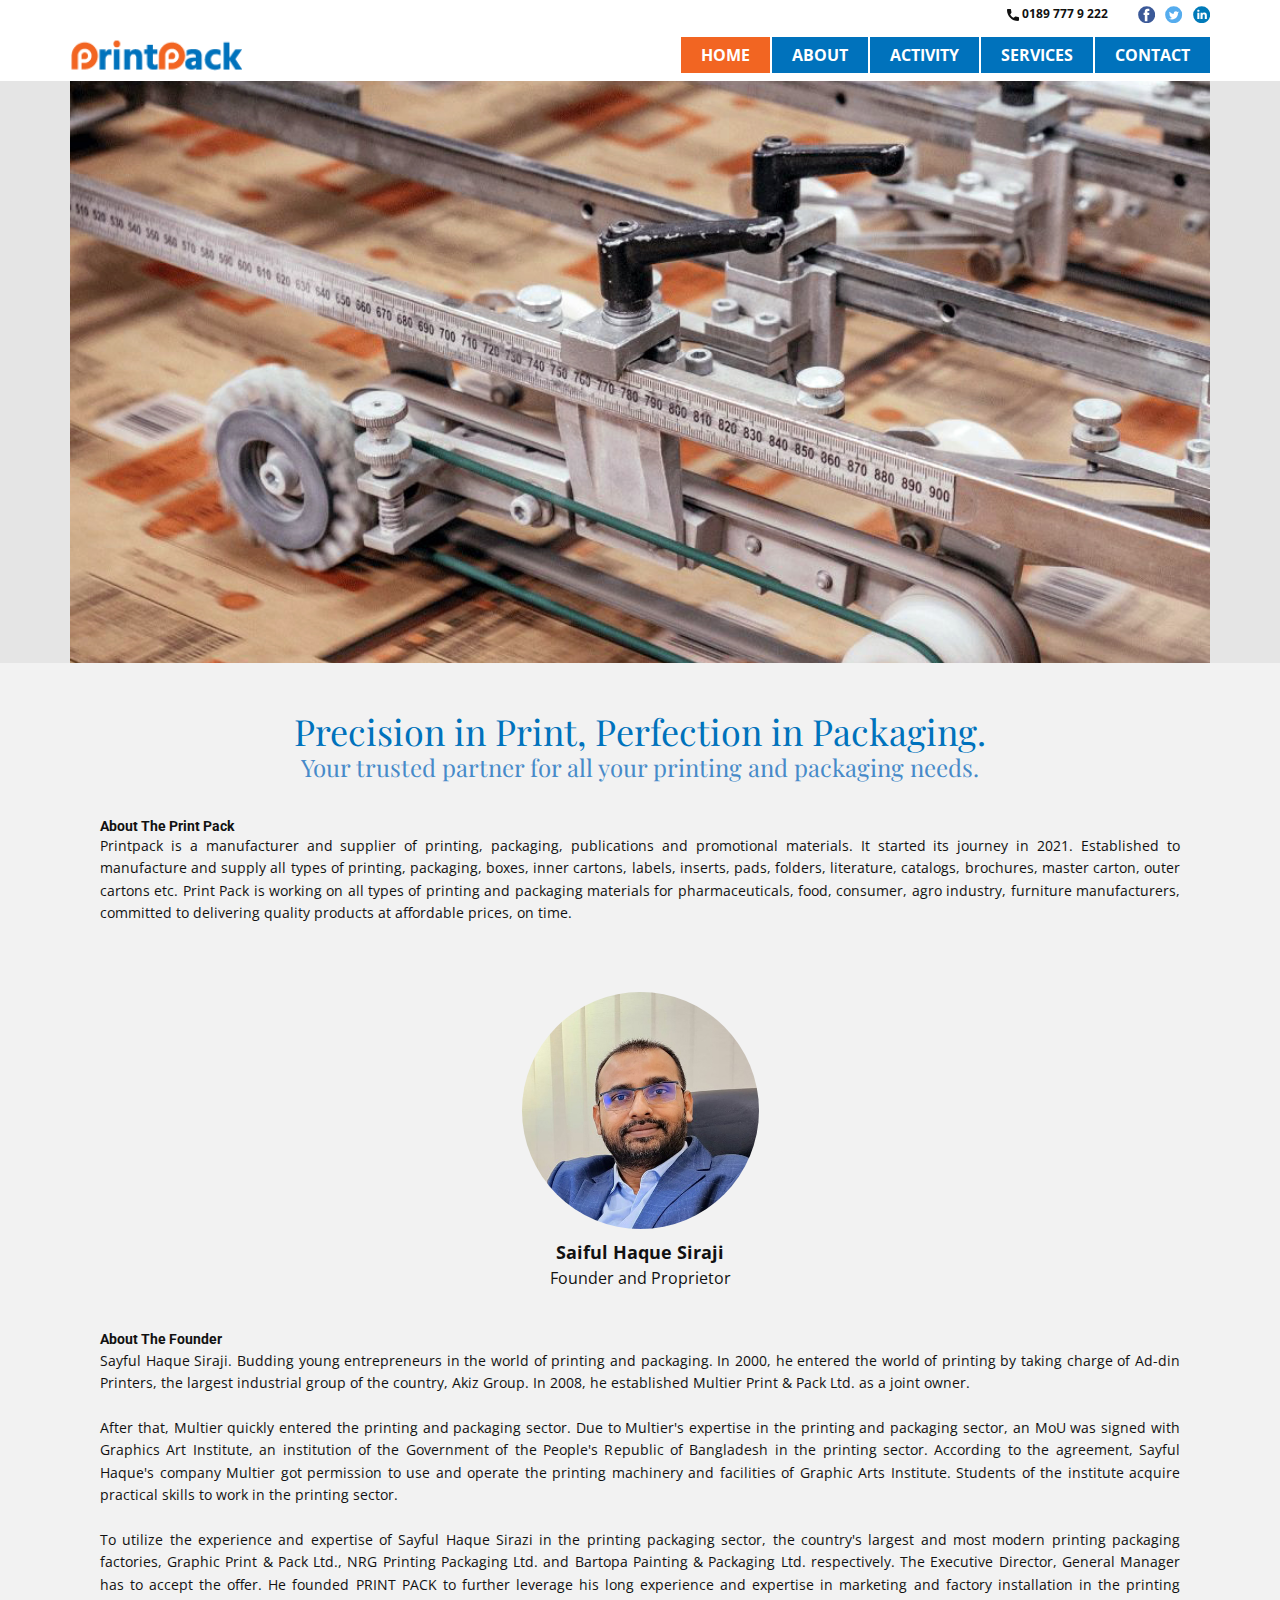
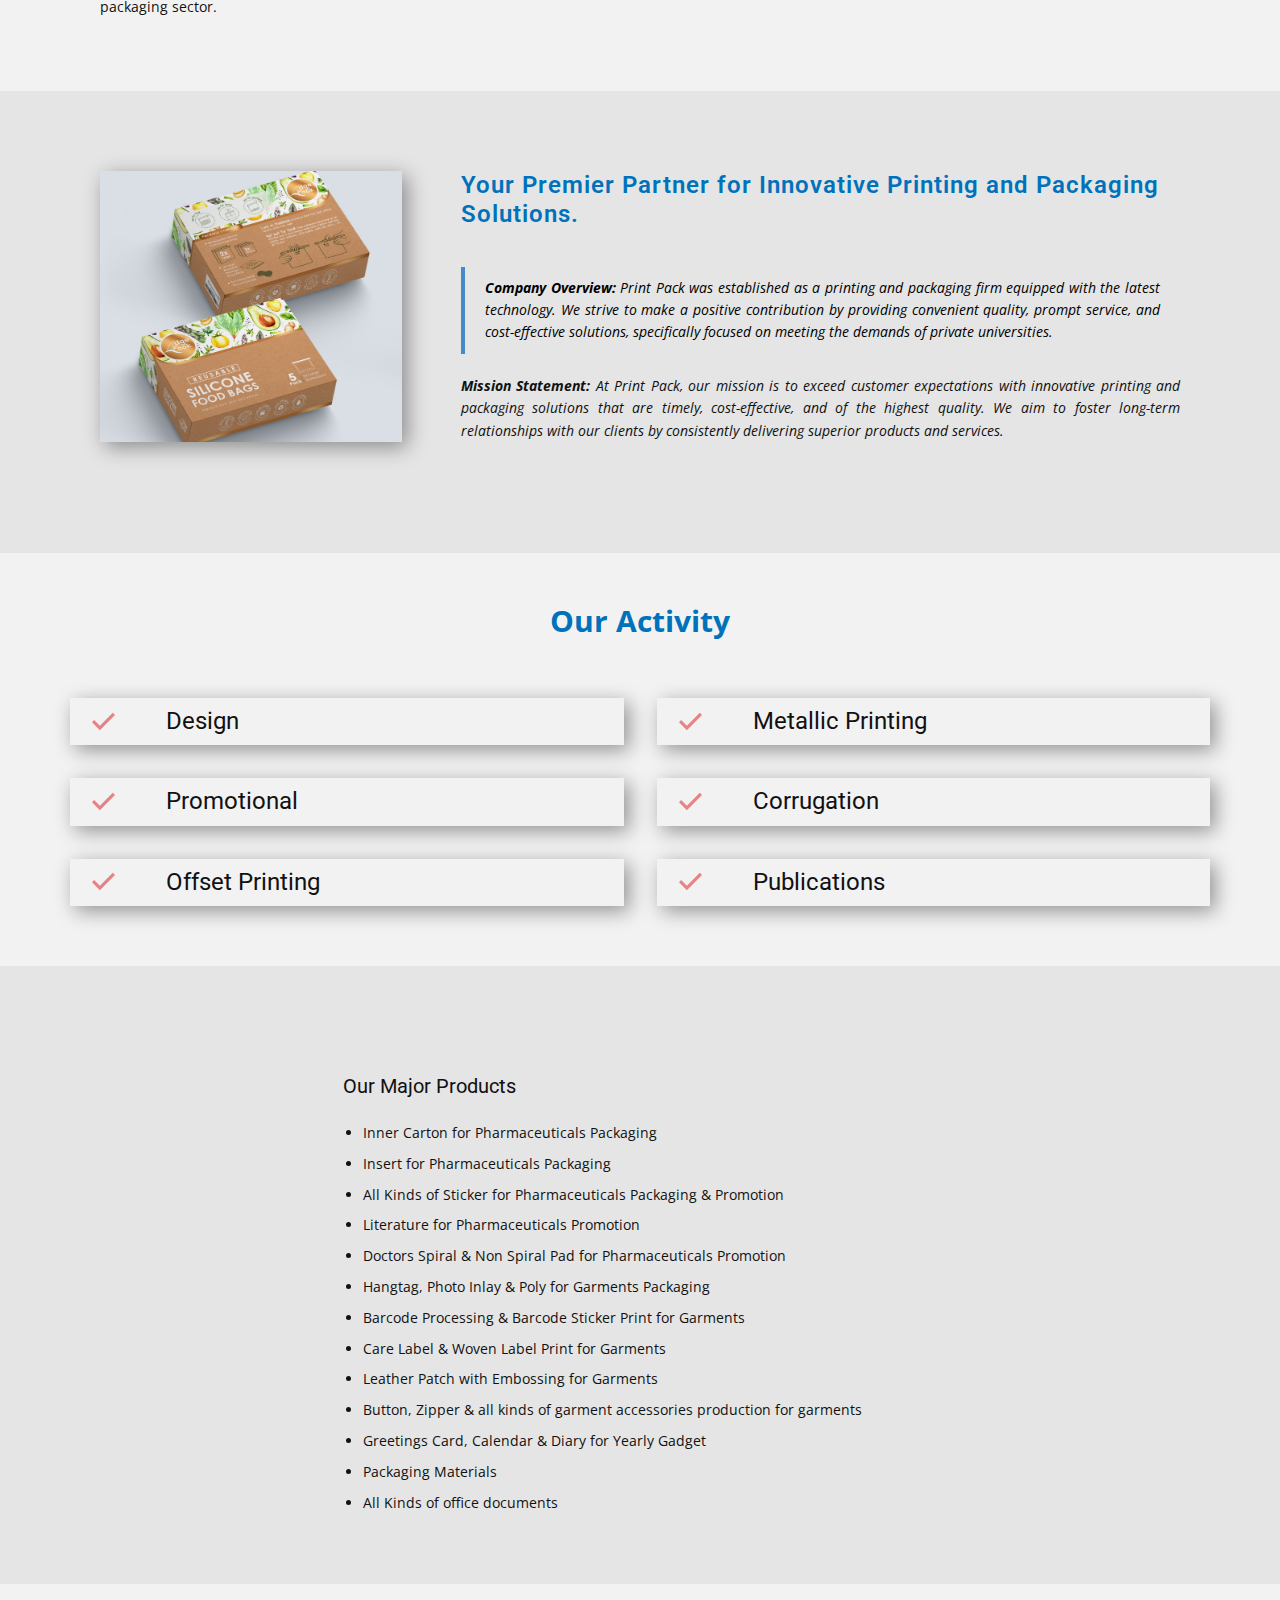
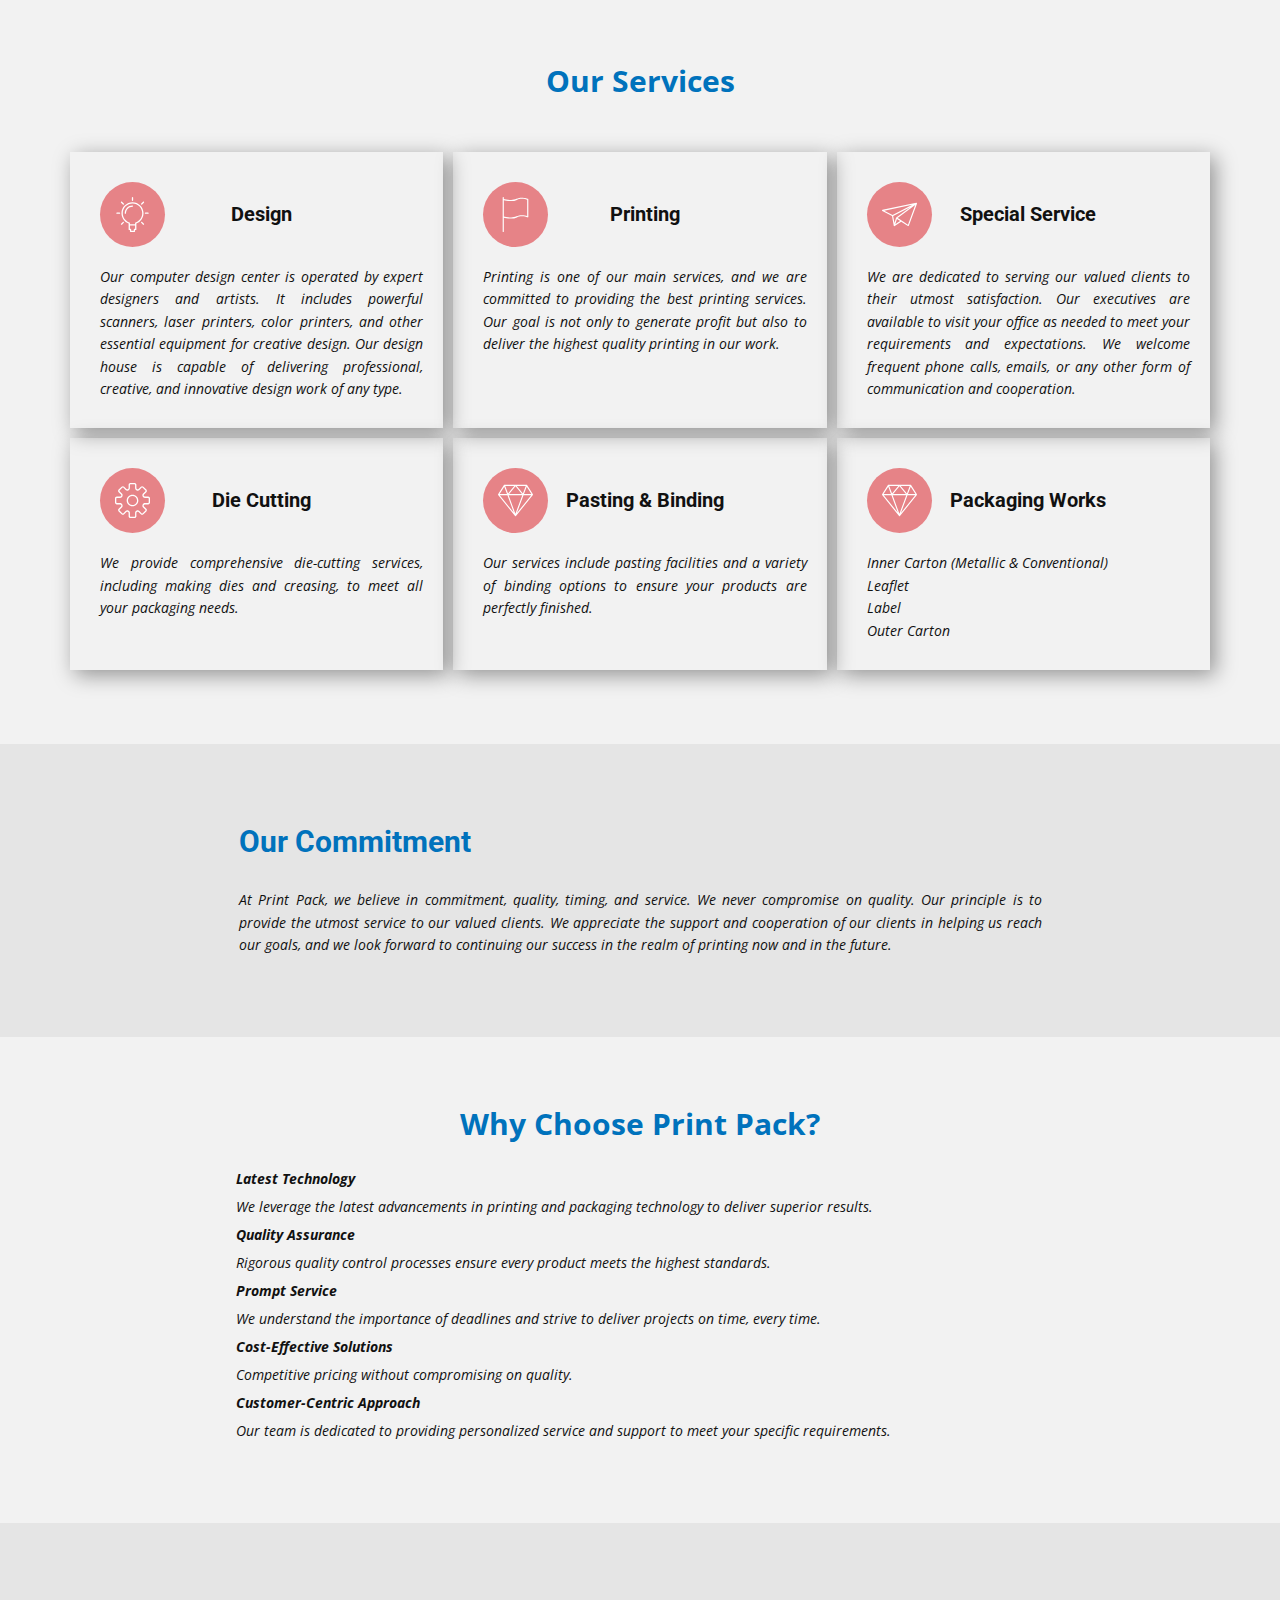
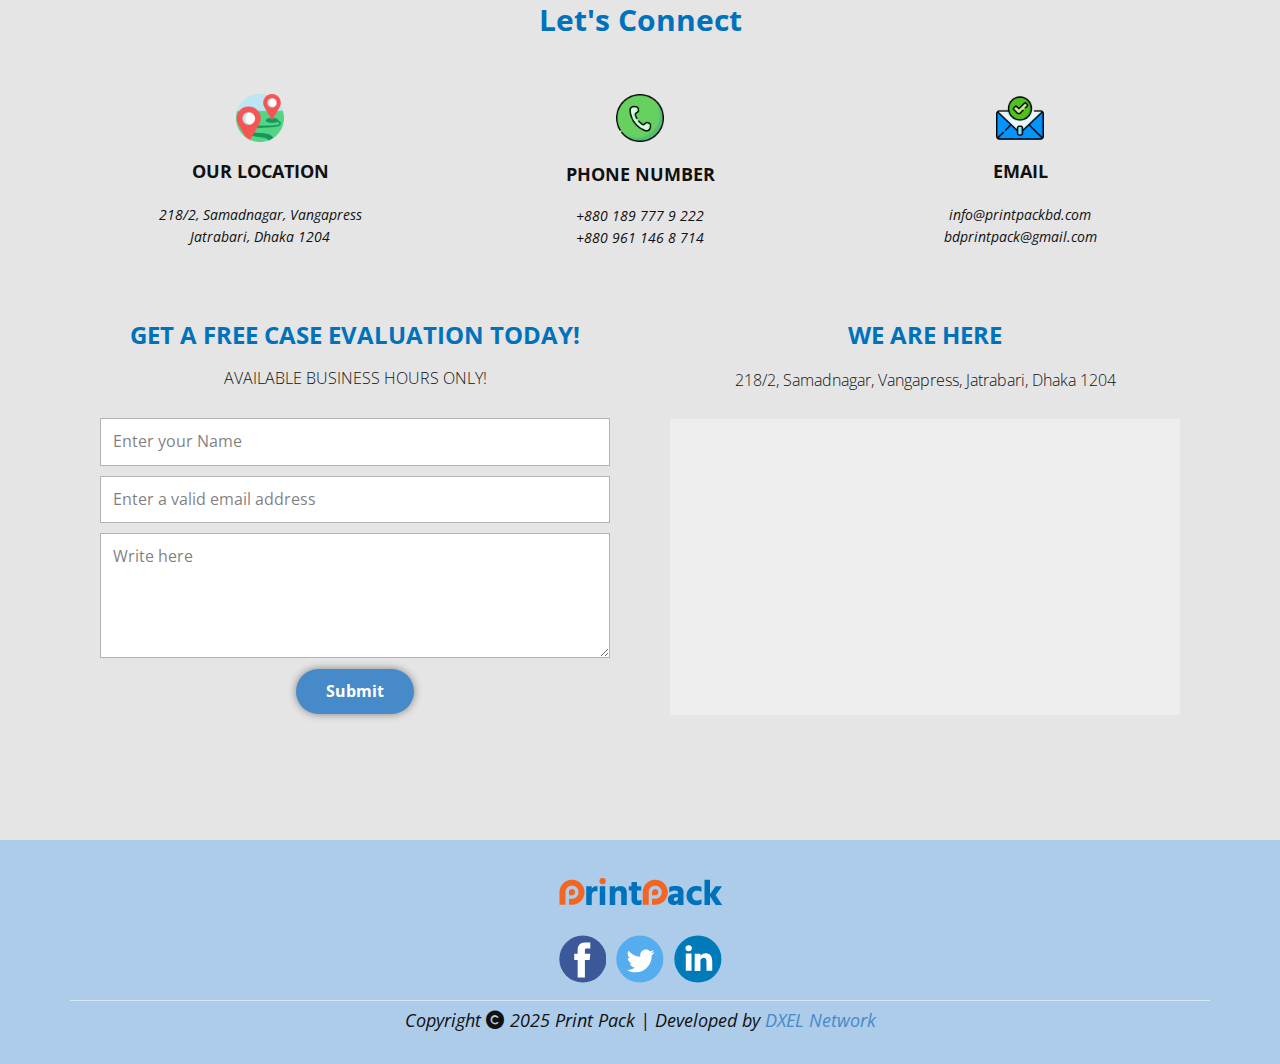
<file: Home.html>
<!DOCTYPE html>
<html style="font-size: 16px;" lang="en"><head>
    <meta name="viewport" content="width=device-width, initial-scale=1.0">
    <meta charset="utf-8">
    <meta name="keywords" content="Tours Nature &amp;amp; Wildlife, our story">
    <meta name="description" content="">
    <title>Print Pack</title>
    <link rel="icon" type="image/x-icon" href="images/favicon.ico">
    <link rel="stylesheet" href="nicepage.css" media="screen">
<link rel="stylesheet" href="Home.css" media="screen">
    <script class="u-script" type="text/javascript" src="jquery.js" defer=""></script>
    <script class="u-script" type="text/javascript" src="nicepage.js" defer=""></script>
    <meta name="generator" content="Nicepage 6.12.10, nicepage.com">
    <meta name="referrer" content="origin">
    <link id="u-theme-google-font" rel="stylesheet" href="https://fonts.googleapis.com/css?family=Roboto:100,100i,300,300i,400,400i,500,500i,700,700i,900,900i|Open+Sans:300,300i,400,400i,500,500i,600,600i,700,700i,800,800i">
    <link id="u-page-google-font" rel="stylesheet" href="https://fonts.googleapis.com/css?family=Playfair+Display:400,400i,500,500i,600,600i,700,700i,800,800i,900,900i">
    <link rel="stylesheet" href="https://cdnjs.cloudflare.com/ajax/libs/font-awesome/6.0.0-beta3/css/all.min.css"/>
    
    
    
    
    
    
    
    
    
    
    <script type="application/ld+json">{
		"@context": "http://schema.org",
		"@type": "Organization",
		"name": "",
		"logo": "images/logo1.png",
		"sameAs": [
				"https://www.facebook.com/printpackltd",
				"https://x.com/PRINTPACKBD",
				"https://www.linkedin.com/in/print-pack-6b588422a/",
				"https://www.facebook.com/printpackltd",
				"https://x.com/PRINTPACKBD",
				"https://www.linkedin.com/in/print-pack-6b588422a/"
		]
}</script>
    <meta name="theme-color" content="#478ac9">
    <meta property="og:title" content="Home">
    <meta property="og:type" content="website">
  <meta data-intl-tel-input-cdn-path="intlTelInput/"></head>
  <body data-path-to-root="./" data-include-products="false" class="u-body u-overlap u-xl-mode" data-lang="en"><header class="u-align-left u-clearfix u-header u-section-row-container" id="sec-45a6" data-animation-name="" data-animation-duration="0" data-animation-delay="0" data-animation-direction=""><div class="u-section-rows">
        <div class="u-section-row u-sticky u-sticky-20a7 u-white u-section-row-1" id="sec-46aa">
          <div class="u-clearfix u-sheet u-sheet-1">
            <div class="u-align-right u-social-icons u-spacing-10 u-social-icons-1">
              <a class="u-social-url" title="facebook" target="_blank" href="https://www.facebook.com/printpackltd"><span class="u-icon u-social-facebook u-social-icon u-icon-1"><svg class="u-svg-link" preserveAspectRatio="xMidYMin slice" viewBox="0 0 112 112" style=""><use xlink:href="#svg-2c5d"></use></svg><svg class="u-svg-content" viewBox="0 0 112 112" x="0" y="0" id="svg-2c5d"><circle fill="currentColor" cx="56.1" cy="56.1" r="55"></circle><path fill="#FFFFFF" d="M73.5,31.6h-9.1c-1.4,0-3.6,0.8-3.6,3.9v8.5h12.6L72,58.3H60.8v40.8H43.9V58.3h-8V43.9h8v-9.2
      c0-6.7,3.1-17,17-17h12.5v13.9H73.5z"></path></svg></span>
              </a>
              <a class="u-social-url" title="twitter" target="_blank" href="https://x.com/PRINTPACKBD"><span class="u-icon u-social-icon u-social-twitter u-icon-2"><svg class="u-svg-link" preserveAspectRatio="xMidYMin slice" viewBox="0 0 112 112" style=""><use xlink:href="#svg-ef22"></use></svg><svg class="u-svg-content" viewBox="0 0 112 112" x="0" y="0" id="svg-ef22"><circle fill="currentColor" class="st0" cx="56.1" cy="56.1" r="55"></circle><path fill="#FFFFFF" d="M83.8,47.3c0,0.6,0,1.2,0,1.7c0,17.7-13.5,38.2-38.2,38.2C38,87.2,31,85,25,81.2c1,0.1,2.1,0.2,3.2,0.2
      c6.3,0,12.1-2.1,16.7-5.7c-5.9-0.1-10.8-4-12.5-9.3c0.8,0.2,1.7,0.2,2.5,0.2c1.2,0,2.4-0.2,3.5-0.5c-6.1-1.2-10.8-6.7-10.8-13.1
      c0-0.1,0-0.1,0-0.2c1.8,1,3.9,1.6,6.1,1.7c-3.6-2.4-6-6.5-6-11.2c0-2.5,0.7-4.8,1.8-6.7c6.6,8.1,16.5,13.5,27.6,14
      c-0.2-1-0.3-2-0.3-3.1c0-7.4,6-13.4,13.4-13.4c3.9,0,7.3,1.6,9.8,4.2c3.1-0.6,5.9-1.7,8.5-3.3c-1,3.1-3.1,5.8-5.9,7.4
      c2.7-0.3,5.3-1,7.7-2.1C88.7,43,86.4,45.4,83.8,47.3z"></path></svg></span>
              </a>
              <a class="u-social-url" target="_blank" data-type="LinkedIn" title="LinkedIn" href="https://www.linkedin.com/in/print-pack-6b588422a/"><span class="u-icon u-social-icon u-social-linkedin u-icon-3"><svg class="u-svg-link" preserveAspectRatio="xMidYMin slice" viewBox="0 0 112 112" style=""><use xlink:href="#svg-a8a6"></use></svg><svg class="u-svg-content" viewBox="0 0 112 112" x="0" y="0" id="svg-a8a6"><circle fill="currentColor" cx="56.1" cy="56.1" r="55"></circle><path fill="#FFFFFF" d="M41.3,83.7H27.9V43.4h13.4V83.7z M34.6,37.9L34.6,37.9c-4.6,0-7.5-3.1-7.5-7c0-4,3-7,7.6-7s7.4,3,7.5,7
      C42.2,34.8,39.2,37.9,34.6,37.9z M89.6,83.7H76.2V62.2c0-5.4-1.9-9.1-6.8-9.1c-3.7,0-5.9,2.5-6.9,4.9c-0.4,0.9-0.4,2.1-0.4,3.3v22.5
      H48.7c0,0,0.2-36.5,0-40.3h13.4v5.7c1.8-2.7,5-6.7,12.1-6.7c8.8,0,15.4,5.8,15.4,18.1V83.7z"></path></svg></span>
              </a>
            </div>
            <a href="tel:01897779222" class="u-active-none u-align-center-xs u-align-right-lg u-align-right-md u-align-right-sm u-align-right-xl u-btn u-btn-rectangle u-button-style u-hover-none u-none u-btn-1"><span class="u-icon"><svg class="u-svg-content" viewBox="0 0 405.333 405.333" x="0px" y="0px" style="width: 1em; height: 1em;"><path d="M373.333,266.88c-25.003,0-49.493-3.904-72.704-11.563c-11.328-3.904-24.192-0.896-31.637,6.699l-46.016,34.752    c-52.8-28.181-86.592-61.952-114.389-114.368l33.813-44.928c8.512-8.512,11.563-20.971,7.915-32.64    C142.592,81.472,138.667,56.96,138.667,32c0-17.643-14.357-32-32-32H32C14.357,0,0,14.357,0,32    c0,205.845,167.488,373.333,373.333,373.333c17.643,0,32-14.357,32-32V298.88C405.333,281.237,390.976,266.88,373.333,266.88z"></path></svg></span>&nbsp;0189 777 9 222
            </a>
          </div>
          
          
          
          
          
        </div>
        <div class="u-section-row u-sticky u-sticky-5c67 u-white u-section-row-2" id="sec-37e8">
          <div class="u-clearfix u-sheet u-valign-middle-xs u-sheet-2">
            <a href="#" class="u-align-left u-image u-logo u-image-1" data-image-width="164" data-image-height="40">
              <img src="images/logo1.png" class="u-logo-image u-logo-image-1" data-image-width="80">
            </a>
            <nav data-position="" class="u-menu u-menu-one-level u-menu-open-right u-offcanvas u-menu-1">
              <div class="menu-collapse" style="font-size: 1rem; letter-spacing: 0px; font-weight: 700; text-transform: uppercase;">
                <a class="u-button-style u-custom-active-border-color u-custom-active-color u-custom-border u-custom-border-color u-custom-borders u-custom-color u-custom-effect-duration u-custom-hover-border-color u-custom-hover-color u-custom-left-right-menu-spacing u-custom-padding-bottom u-custom-text-active-color u-custom-text-color u-custom-text-decoration u-custom-text-hover-color u-custom-text-shadow u-custom-top-bottom-menu-spacing u-nav-link" href="#" style="padding: 2px 0px; font-size: calc(1em + 4px);">
                  <svg class="u-svg-link" viewBox="0 0 24 24"><use xlink:href="#menu-hamburger"></use></svg>
                  <svg class="u-svg-content" version="1.1" id="menu-hamburger" viewBox="0 0 16 16" x="0px" y="0px" xmlns:xlink="http://www.w3.org/1999/xlink" xmlns="http://www.w3.org/2000/svg"><g><rect y="1" width="16" height="2"></rect><rect y="7" width="16" height="2"></rect><rect y="13" width="16" height="2"></rect>
</g></svg>
                </a>
              </div>
              <div class="u-custom-menu u-nav-container">
                <ul class="u-nav u-spacing-2 u-unstyled u-nav-1"><li class="u-nav-item"><a class="u-active-custom-color-3 u-border-active-palette-1-base u-border-hover-palette-1-light-1 u-button-style u-custom-color-4 u-hover-custom-color-3 u-nav-link u-text-active-white u-text-hover-white u-text-white" href="Home.html#carousel_26dd" style="padding: 10px 20px;">Home</a>
</li><li class="u-nav-item"><a class="u-active-custom-color-3 u-border-active-palette-1-base u-border-hover-palette-1-light-1 u-button-style u-custom-color-4 u-hover-custom-color-3 u-nav-link u-text-active-white u-text-hover-white u-text-white" href="Home.html#sec-dc29" style="padding: 10px 20px;">About</a>
</li><li class="u-nav-item"><a class="u-active-custom-color-3 u-border-active-palette-1-base u-border-hover-palette-1-light-1 u-button-style u-custom-color-4 u-hover-custom-color-3 u-nav-link u-text-active-white u-text-hover-white u-text-white" href="Home.html#carousel_bfdd" style="padding: 10px 20px;">Activity</a>
</li><li class="u-nav-item"><a class="u-active-custom-color-3 u-border-active-palette-1-base u-border-hover-palette-1-light-1 u-button-style u-custom-color-4 u-hover-custom-color-3 u-nav-link u-text-active-white u-text-hover-white u-text-white" href="Home.html#sec-94b8" style="padding: 10px 20px;">Services</a>
</li><li class="u-nav-item"><a class="u-active-custom-color-3 u-border-active-palette-1-base u-border-hover-palette-1-light-1 u-button-style u-custom-color-4 u-hover-custom-color-3 u-nav-link u-text-active-white u-text-hover-white u-text-white" href="Home.html#carousel_9300" style="padding: 10px 20px;">Contact</a>
</li></ul>
              </div>
              <div class="u-custom-menu u-nav-container-collapse">
                <div class="u-container-style u-inner-container-layout u-opacity u-opacity-95 u-palette-1-base u-sidenav">
                  <div class="u-inner-container-layout u-sidenav-overflow">
                    <div class="u-menu-close"></div>
                    <ul class="u-align-center u-nav u-popupmenu-items u-text-active-custom-color-8 u-text-hover-custom-color-8 u-unstyled u-nav-2"><li class="u-nav-item"><a class="u-button-style u-nav-link" href="Home.html#carousel_26dd">Home</a>
</li><li class="u-nav-item"><a class="u-button-style u-nav-link" href="Home.html#sec-dc29">About</a>
</li><li class="u-nav-item"><a class="u-button-style u-nav-link" href="Home.html#carousel_bfdd">Activity</a>
</li><li class="u-nav-item"><a class="u-button-style u-nav-link" href="Home.html#sec-94b8">Services</a>
</li><li class="u-nav-item"><a class="u-button-style u-nav-link" href="Home.html#carousel_9300">Contact</a>
</li></ul>
                  </div>
                </div>
                <div class="u-black u-menu-overlay u-opacity u-opacity-70"></div>
              </div>
            </nav>
          </div>
          
          
          
          
          
          <style class="u-sticky-style" data-style-id="5c67">.u-sticky-fixed.u-sticky-5c67, .u-body.u-sticky-fixed .u-sticky-5c67 {
box-shadow: 5px 5px 20px 0 rgba(0,0,0,0.4) !important
}</style>
        </div>
      </div></header>
    <section class="u-align-center u-clearfix u-grey-10 u-section-1" id="sec-c253">
      <div class="u-clearfix u-sheet u-sheet-1">
        <div id="carousel-79b1" data-interval="5000" data-u-ride="carousel" class="u-carousel u-carousel-fade u-expanded-width u-slider u-slider-1" data-pause="false">
          <ol class="u-absolute-hcenter u-carousel-indicators u-hidden u-carousel-indicators-1">
            <li data-u-target="#carousel-79b1" class="u-active u-grey-30" data-u-slide-to="0"></li>
            <li data-u-target="#carousel-79b1" class="u-grey-30" data-u-slide-to="1"></li>
            <li data-u-target="#carousel-79b1" class="u-grey-30" data-u-slide-to="2"></li>
            <li data-u-target="#carousel-79b1" class="u-grey-30" data-u-slide-to="3"></li>
            <li data-u-target="#carousel-79b1" class="u-grey-30" data-u-slide-to="4"></li>
            <li data-u-target="#carousel-79b1" class="u-grey-30" data-u-slide-to="5"></li>
          </ol>
          <div class="u-carousel-inner" role="listbox">
            <div class="u-active u-align-center u-carousel-item u-container-style u-image u-slide u-image-1" data-image-width="1024" data-image-height="706">
              <div class="u-container-layout u-container-layout-1"></div>
            </div>
            <div class="u-align-center u-carousel-item u-container-style u-image u-shape-rectangle u-slide u-image-2" data-image-width="1200" data-image-height="1000">
              <div class="u-container-layout u-container-layout-2"></div>
            </div>
            <div class="u-carousel-item u-container-align-center u-container-style u-image u-slide u-image-3" data-image-width="2513" data-image-height="1669">
              <div class="u-container-layout u-container-layout-3"></div>
            </div>
            <div class="u-carousel-item u-container-align-center u-container-style u-image u-slide u-image-4" data-image-width="900" data-image-height="450">
              <div class="u-container-layout u-container-layout-4"></div>
            </div>
            <div class="u-carousel-item u-container-align-center u-container-style u-image u-slide u-image-5" data-image-width="5824" data-image-height="3264">
              <div class="u-container-layout u-container-layout-5"></div>
            </div>
            <div class="u-carousel-item u-container-align-center u-container-style u-image u-slide u-image-6" data-image-width="1080" data-image-height="721">
              <div class="u-container-layout u-container-layout-6"></div>
            </div>
          </div>
          <a class="u-absolute-vcenter u-carousel-control u-carousel-control-prev u-grey-60 u-hidden u-hidden-sm u-hidden-xs u-icon-circle u-spacing-9 u-carousel-control-1" href="#carousel-79b1" role="button" data-u-slide="prev">
            <span aria-hidden="true">
              <svg viewBox="0 0 477.175 477.175"><path d="M145.188,238.575l215.5-215.5c5.3-5.3,5.3-13.8,0-19.1s-13.8-5.3-19.1,0l-225.1,225.1c-5.3,5.3-5.3,13.8,0,19.1l225.1,225
                    c2.6,2.6,6.1,4,9.5,4s6.9-1.3,9.5-4c5.3-5.3,5.3-13.8,0-19.1L145.188,238.575z"></path></svg>
            </span>
            <span class="sr-only">+Previous</span>
          </a>
          <a class="u-absolute-vcenter u-carousel-control u-carousel-control-next u-grey-60 u-hidden u-hidden-sm u-hidden-xs u-icon-circle u-spacing-9 u-carousel-control-2" href="#carousel-79b1" role="button" data-u-slide="next">
            <span aria-hidden="true">
              <svg viewBox="0 0 477.175 477.175"><path d="M360.731,229.075l-225.1-225.1c-5.3-5.3-13.8-5.3-19.1,0s-5.3,13.8,0,19.1l215.5,215.5l-215.5,215.5
                    c-5.3,5.3-5.3,13.8,0,19.1c2.6,2.6,6.1,4,9.5,4c3.4,0,6.9-1.3,9.5-4l225.1-225.1C365.931,242.875,365.931,234.275,360.731,229.075z"></path></svg>
            </span>
            <span class="sr-only">+Next</span>
          </a>
        </div>
      </div>
      <style data-mode="XXL">@media (max-width: 0px) {
  .u-section-1 .u-sheet-1 {
    min-height: 613px;
  }
  .u-section-1 .u-slider-1 {
    width: 758px;
    min-height: 478px;
    height: auto;
    margin-top: 60px;
    margin-bottom: 60px;
    margin-left: auto;
    margin-right: auto;
  }
  .u-section-1 .u-carousel-indicators-1 {
    position: absolute;
    bottom: 10px;
    width: auto;
    height: auto;
  }
  .u-section-1 .u-image-1 {
    background-image: linear-gradient(0deg, rgba(0,0,0,0.4), rgba(0,0,0,0.4)), url("[data-uri]");
    background-position: 50% 50%;
  }
  .u-section-1 .u-container-layout-1 {
    padding-top: 30px;
    padding-bottom: 30px;
    padding-left: 60px;
    padding-right: 60px;
  }
  .u-block-abee-32 {
    margin-top: 0;
    margin-bottom: 0;
    margin-left: auto;
    margin-right: auto;
  }
  .u-block-abee-33 {
    width: 409px;
    margin-top: 20px;
    margin-left: auto;
    margin-right: auto;
    margin-bottom: 0;
  }
  .u-block-abee-34 {
    border-style: none;
    font-weight: 700;
    text-transform: uppercase;
    font-size: 0.875rem;
    letter-spacing: 1px;
    background-image: none;
    margin-top: 30px;
    margin-left: auto;
    margin-right: auto;
    margin-bottom: 0;
  }
  .u-section-1 .u-image-2 {
    background-image: linear-gradient(0deg, rgba(0,0,0,0.4), rgba(0,0,0,0.4)), url("[data-uri]");
    background-position: 50% 50%;
  }
  .u-section-1 .u-container-layout-2 {
    padding-top: 30px;
    padding-bottom: 30px;
    padding-left: 60px;
    padding-right: 60px;
  }
  .u-block-abee-37 {
    margin-top: 0;
    margin-bottom: 0;
    margin-left: auto;
    margin-right: auto;
  }
  .u-block-abee-38 {
    width: 409px;
    margin-top: 20px;
    margin-left: auto;
    margin-right: auto;
    margin-bottom: 0;
  }
  .u-block-abee-39 {
    border-style: none;
    font-weight: 700;
    text-transform: uppercase;
    font-size: 0.875rem;
    letter-spacing: 1px;
    background-image: none;
    margin-top: 30px;
    margin-left: auto;
    margin-right: auto;
    margin-bottom: 0;
  }
  .u-section-1 .u-carousel-control-1 {
    width: 38px;
    height: 38px;
    background-image: none;
    left: -58px;
    position: absolute;
    right: auto;
  }
  .u-section-1 .u-carousel-control-2 {
    width: 38px;
    height: 38px;
    background-image: none;
    left: auto;
    position: absolute;
    right: -58px;
  }
}</style>
    </section>
    <section class="u-clearfix u-grey-5 u-section-2" id="sec-dc29">
      <div class="u-clearfix u-sheet u-sheet-1">
        <div class="data-layout-selected u-clearfix u-expanded-width u-gutter-0 u-layout-wrap u-layout-wrap-1">
          <div class="u-gutter-0 u-layout">
            <div class="u-layout-col">
              <div class="u-container-style u-layout-cell u-size-20 u-layout-cell-1">
                <div class="u-container-layout u-container-layout-1">
                  <h3 class="u-align-center u-custom-font u-font-playfair-display u-text u-text-custom-color-4 u-text-default-lg u-text-default-md u-text-default-xl u-text-1"> Precision in Print,
Perfection in Packaging.</h3>
                  <h3 class="u-align-center u-custom-font u-font-playfair-display u-text u-text-palette-1-base u-text-2"> Your trusted partner for all your printing and
packaging needs.</h3>
                  <h4 class="u-align-center u-text u-text-default-lg u-text-default-md u-text-default-sm u-text-default-xl u-text-3">About The Print Pack</h4>
                  <p class="u-align-justify u-text u-text-4"> Printpack is a manufacturer and supplier of printing, packaging, publications and promotional materials. It started its journey in 2021. Established to manufacture and supply all types of printing, packaging, boxes, inner cartons, labels, inserts, pads, folders, literature, catalogs, brochures, master carton, outer cartons etc. Print Pack is working on all types of printing and packaging materials for pharmaceuticals, food, consumer, agro industry, furniture manufacturers, committed to delivering quality products at affordable prices, on time.<br>
                  </p>
                </div>
              </div>
              <div class="u-align-center u-container-style u-layout-cell u-size-20 u-layout-cell-2">
                <div class="u-container-layout u-container-layout-2">
                  <div alt="" class="u-align-center u-image u-image-circle u-image-1" src="" data-image-width="457" data-image-height="457"></div>
                  <h6 class="u-custom-font u-text u-text-font u-text-5">Saiful Haque Siraji</h6>
                  <p class="u-text u-text-6"> Founder and Proprietor</p>
                </div>
              </div>
              <div class="u-align-justify u-container-style u-layout-cell u-size-20 u-layout-cell-3">
                <div class="u-container-layout u-container-layout-3">
                  <h4 class="u-align-center u-text u-text-default u-text-7"> About The Founder</h4>
                  <p class="u-text u-text-8">
                    <span style="font-weight: 700;"></span>Sayful Haque Siraji. Budding young entrepreneurs in the world of printing and packaging. In 2000, he entered the world of printing by taking charge of Ad-din Printers, the largest industrial group of the country, Akiz Group. In 2008, he established Multier Print &amp; Pack Ltd. as a joint owner.<br>
                    <br>After that, Multier quickly entered the printing and packaging sector. Due to Multier's expertise in the printing and packaging sector, an MoU was signed with Graphics Art Institute, an institution of the Government of the People's Republic of Bangladesh in the printing sector. According to the agreement, Sayful Haque's company Multier got permission to use and operate the printing machinery and facilities of Graphic Arts Institute. Students of the institute acquire practical skills to work in the printing sector.<br>
                    <br>To utilize the experience and expertise of Sayful Haque Sirazi in the printing packaging sector, the country's largest and most modern printing packaging factories, Graphic Print &amp; Pack Ltd., NRG Printing Packaging Ltd. and Bartopa Painting &amp; Packaging Ltd. respectively. The Executive Director, General Manager has to accept the offer. He founded PRINT PACK to further leverage his long experience and expertise in marketing and factory installation in the printing packaging&nbsp;sector.
                  </p>
                </div>
              </div>
            </div>
          </div>
        </div>
      </div>
    </section>
    <section class="u-clearfix u-container-align-center u-grey-10 u-section-3" id="sec-f628">
      <div class="u-clearfix u-sheet u-valign-middle-md u-valign-middle-sm u-sheet-1">
        <div class="data-layout-selected u-clearfix u-expanded-width u-layout-wrap u-layout-wrap-1">
          <div class="u-layout">
            <div class="u-layout-row">
              <div class="u-size-19 u-size-60-md">
                <div class="u-layout-row">
                  <div class="u-align-left u-container-align-left u-container-style u-layout-cell u-left-cell u-similar-fill u-size-60 u-layout-cell-1">
                    <div class="u-container-layout u-valign-top u-container-layout-1">
                      <img class="u-expanded-width u-image u-image-1" src="images/attachment_110773846.jpeg" data-image-width="1500" data-image-height="1500">
                    </div>
                  </div>
                </div>
              </div>
              <div class="u-size-41 u-size-60-md">
                <div class="u-layout-col">
                  <div class="u-size-60">
                    <div class="u-layout-row">
                      <div class="u-container-style u-layout-cell u-right-cell u-similar-fill u-size-60 u-layout-cell-2">
                        <div class="u-container-layout u-valign-top u-container-layout-2">
                          <h4 class="u-text u-text-custom-color-4 u-text-1"> Your Premier Partner for
Innovative Printing and Packaging Solutions.</h4>
                          <blockquote class="u-align-justify u-text u-text-black u-text-2"><b>Company&nbsp;<b>Overview</b>:</b> Print Pack was established as a printing and packaging firm
equipped with the latest technology. We strive to make a positive contribution
by providing convenient quality, prompt service, and cost-effective solutions,
specifically focused on meeting the demands of private universities.
                          </blockquote>
                          <p class="u-align-justify u-text u-text-font u-text-3"><b>Mission
Statement:</b> At Print Pack, our mission is to
exceed custom​er expectations with innovative printing and packaging solutions
that are timely, cost-effective, and of the highest quality. We aim to foster
long-term relationships with our clients by consistently delivering superior
products and services.
                          </p>
                        </div>
                      </div>
                    </div>
                  </div>
                </div>
              </div>
            </div>
          </div>
        </div>
      </div>
    </section>
    <section class="u-clearfix u-container-align-center u-grey-5 u-section-4" id="carousel_bfdd">
      <div class="u-clearfix u-sheet u-sheet-1">
        <h2 class="u-align-center u-custom-font u-text u-text-custom-color-4 u-text-font u-text-1"> Our ​Activity</h2>
        <div class="u-expanded-width u-list u-list-1">
          <div class="u-repeater u-repeater-1">
            <div class="u-container-style u-list-item u-repeater-item u-list-item-1">
              <div class="u-container-layout u-similar-container u-container-layout-1">
                <h4 class="u-text u-text-2"> Design </h4><span class="u-icon u-icon-circle u-text-palette-2-light-1 u-icon-1"><svg class="u-svg-link" preserveAspectRatio="xMidYMin slice" viewBox="0 0 515.556 515.556" style=""><use xlink:href="#svg-c185"></use></svg><svg class="u-svg-content" viewBox="0 0 515.556 515.556" id="svg-c185"><path d="m0 274.226 176.549 176.886 339.007-338.672-48.67-47.997-290.337 290-128.553-128.552z"></path></svg>
            
            
          </span>
              </div>
            </div>
            <div class="u-container-style u-list-item u-repeater-item u-list-item-2">
              <div class="u-container-layout u-similar-container u-container-layout-2">
                <h4 class="u-text u-text-3"> Metallic Printing&nbsp;<br>
                </h4><span class="u-icon u-icon-circle u-text-palette-2-light-1 u-icon-2"><svg class="u-svg-link" preserveAspectRatio="xMidYMin slice" viewBox="0 0 515.556 515.556" style=""><use xlink:href="#svg-221f"></use></svg><svg class="u-svg-content" viewBox="0 0 515.556 515.556" id="svg-221f"><path d="m0 274.226 176.549 176.886 339.007-338.672-48.67-47.997-290.337 290-128.553-128.552z"></path></svg>
            
            
          </span>
              </div>
            </div>
            <div class="u-container-style u-list-item u-repeater-item u-list-item-3">
              <div class="u-container-layout u-similar-container u-container-layout-3">
                <h4 class="u-text u-text-4"> Promotional&nbsp;<br>
                </h4><span class="u-icon u-icon-circle u-text-palette-2-light-1 u-icon-3"><svg class="u-svg-link" preserveAspectRatio="xMidYMin slice" viewBox="0 0 515.556 515.556" style=""><use xlink:href="#svg-b96a"></use></svg><svg class="u-svg-content" viewBox="0 0 515.556 515.556" id="svg-b96a"><path d="m0 274.226 176.549 176.886 339.007-338.672-48.67-47.997-290.337 290-128.553-128.552z"></path></svg>
            
            
          </span>
              </div>
            </div>
            <div class="u-container-style u-list-item u-repeater-item u-list-item-4">
              <div class="u-container-layout u-similar-container u-container-layout-4">
                <h4 class="u-text u-text-5"> Corrugation</h4><span class="u-icon u-icon-circle u-text-palette-2-light-1 u-icon-4"><svg class="u-svg-link" preserveAspectRatio="xMidYMin slice" viewBox="0 0 515.556 515.556" style=""><use xlink:href="#svg-b96a"></use></svg><svg class="u-svg-content" viewBox="0 0 515.556 515.556" id="svg-b96a"><path d="m0 274.226 176.549 176.886 339.007-338.672-48.67-47.997-290.337 290-128.553-128.552z"></path></svg>
            
            
          </span>
              </div>
            </div>
            <div class="u-container-style u-list-item u-repeater-item u-list-item-5">
              <div class="u-container-layout u-similar-container u-container-layout-5">
                <h4 class="u-text u-text-6"> Offset Printing<br>
                </h4><span class="u-icon u-icon-circle u-text-palette-2-light-1 u-icon-5"><svg class="u-svg-link" preserveAspectRatio="xMidYMin slice" viewBox="0 0 515.556 515.556" style=""><use xlink:href="#svg-b96a"></use></svg><svg class="u-svg-content" viewBox="0 0 515.556 515.556" id="svg-b96a"><path d="m0 274.226 176.549 176.886 339.007-338.672-48.67-47.997-290.337 290-128.553-128.552z"></path></svg>
            
            
          </span>
              </div>
            </div>
            <div class="u-container-style u-list-item u-repeater-item u-list-item-6">
              <div class="u-container-layout u-similar-container u-container-layout-6">
                <h4 class="u-text u-text-7"> Publications</h4><span class="u-icon u-icon-circle u-text-palette-2-light-1 u-icon-6"><svg class="u-svg-link" preserveAspectRatio="xMidYMin slice" viewBox="0 0 515.556 515.556" style=""><use xlink:href="#svg-b96a"></use></svg><svg class="u-svg-content" viewBox="0 0 515.556 515.556" id="svg-b96a"><path d="m0 274.226 176.549 176.886 339.007-338.672-48.67-47.997-290.337 290-128.553-128.552z"></path></svg>
            
            
          </span>
              </div>
            </div>
          </div>
        </div>
      </div>
    </section>
    <section class="u-clearfix u-grey-10 u-section-5" id="carousel_32e1">
      <div class="u-clearfix u-sheet u-sheet-1">
        <div class="u-expanded-width-sm u-expanded-width-xs u-list u-list-1">
          <div class="u-repeater u-repeater-1">
            <div class="u-container-style u-list-item u-repeater-item">
              <div class="u-container-layout u-similar-container u-valign-top u-container-layout-1">
                <h3 class="u-text u-text-default u-text-1"> Our Major Products<br>
                </h3>
                <ul class="u-text u-text-2">
                  <li>Inner Carton for Pharmaceuticals Packaging </li>
                  <li>Insert for Pharmaceuticals Packaging </li>
                  <li>All Kinds of Sticker for Pharmaceuticals Packaging &amp; Promotion </li>
                  <li>Literature for Pharmaceuticals Promotion </li>
                  <li>Doctors Spiral &amp; Non Spiral Pad for Pharmaceuticals Promotion </li>
                  <li>Hangtag, ​Photo Inlay &amp; Poly for Garments Packaging </li>
                  <li>Barcode Processing &amp; Barcode Sticker Print for Garments </li>
                  <li>Care Label &amp; Woven Label Print for Garments </li>
                  <li>Leather Patch with Embossing for Garments </li>
                  <li>Button, Zipper &amp; all kinds of garment accessories production for garments </li>
                  <li>Greetings Card, ​Calendar &amp; Diary for Yearly Gadget </li>
                  <li>Packaging Materials </li>
                  <li>All Kinds of office documents</li>
                </ul>
              </div>
            </div>
          </div>
        </div>
      </div>
    </section>
    <section class="skrollable u-align-center u-clearfix u-grey-5 u-parallax u-section-6" id="sec-94b8">
      <div class="u-clearfix u-sheet u-sheet-1">
        <h2 class="u-align-center u-custom-font u-text u-text-custom-color-4 u-text-font u-text-1">Our Services </h2>
        <div class="u-expanded-width u-list u-list-1">
          <div class="u-repeater u-repeater-1">
            <div class="u-container-style u-list-item u-repeater-item u-list-item-1">
              <div class="u-container-layout u-similar-container u-valign-bottom-lg u-container-layout-1"><span class="u-align-center-lg u-align-center-md u-align-center-sm u-align-center-xs u-icon u-icon-circle u-palette-2-light-1 u-text-white u-icon-1"><svg class="u-svg-link" preserveAspectRatio="xMidYMin slice" viewBox="0 0 54 54" style=""><use xmlns:xlink="http://www.w3.org/1999/xlink" xlink:href="#svg-e070"></use></svg><svg class="u-svg-content" viewBox="0 0 54 54" x="0px" y="0px" id="svg-e070" style="enable-background:new 0 0 54 54;"><g><path d="M27,8c-9.374,0-17,7.626-17,17c0,7.112,4.391,13.412,11,15.9V50c0,0.553,0.447,1,1,1h1v2c0,0.553,0.447,1,1,1h6
		c0.553,0,1-0.447,1-1v-2h1c0.553,0,1-0.447,1-1v-9.1c6.609-2.488,11-8.788,11-15.9C44,15.626,36.374,8,27,8z M30,49
		c-0.553,0-1,0.447-1,1v2h-4v-2c0-0.553-0.447-1-1-1h-1v-5h8v5H30z M31.688,39.242C31.277,39.377,31,39.761,31,40.192V42h-8v-1.808
		c0-0.432-0.277-0.815-0.688-0.95C16.145,37.214,12,31.49,12,25c0-8.271,6.729-15,15-15s15,6.729,15,15
		C42,31.49,37.855,37.214,31.688,39.242z"></path><path d="M27,6c0.553,0,1-0.447,1-1V1c0-0.553-0.447-1-1-1s-1,0.447-1,1v4C26,5.553,26.447,6,27,6z"></path><path d="M51,24h-4c-0.553,0-1,0.447-1,1s0.447,1,1,1h4c0.553,0,1-0.447,1-1S51.553,24,51,24z"></path><path d="M7,24H3c-0.553,0-1,0.447-1,1s0.447,1,1,1h4c0.553,0,1-0.447,1-1S7.553,24,7,24z"></path><path d="M43.264,7.322l-2.828,2.828c-0.391,0.391-0.391,1.023,0,1.414c0.195,0.195,0.451,0.293,0.707,0.293
		s0.512-0.098,0.707-0.293l2.828-2.828c0.391-0.391,0.391-1.023,0-1.414S43.654,6.932,43.264,7.322z"></path><path d="M12.15,38.436l-2.828,2.828c-0.391,0.391-0.391,1.023,0,1.414c0.195,0.195,0.451,0.293,0.707,0.293
		s0.512-0.098,0.707-0.293l2.828-2.828c0.391-0.391,0.391-1.023,0-1.414S12.541,38.045,12.15,38.436z"></path><path d="M41.85,38.436c-0.391-0.391-1.023-0.391-1.414,0s-0.391,1.023,0,1.414l2.828,2.828c0.195,0.195,0.451,0.293,0.707,0.293
		s0.512-0.098,0.707-0.293c0.391-0.391,0.391-1.023,0-1.414L41.85,38.436z"></path><path d="M12.15,11.564c0.195,0.195,0.451,0.293,0.707,0.293s0.512-0.098,0.707-0.293c0.391-0.391,0.391-1.023,0-1.414l-2.828-2.828
		c-0.391-0.391-1.023-0.391-1.414,0s-0.391,1.023,0,1.414L12.15,11.564z"></path><path d="M27,13c-6.617,0-12,5.383-12,12c0,0.553,0.447,1,1,1s1-0.447,1-1c0-5.514,4.486-10,10-10c0.553,0,1-0.447,1-1
		S27.553,13,27,13z"></path>
</g></svg>
            
            
          </span>
                <div class="custom-expanded u-container-style u-expanded-width-xl u-group u-group-1">
                  <div class="u-container-layout u-container-layout-2">
                    <h5 class="u-align-center u-text u-text-2"><b>Design</b>
                    </h5>
                    <p class="u-align-justify-lg u-align-justify-md u-align-justify-xl u-align-left-sm u-align-left-xs u-text u-text-3"> Our computer design center is operated by expert designers
and artists. It includes powerful scanners, laser printers, color printers, and
other essential equipment for creative design. Our design house is capable of
delivering professional, creative, and innovative design work of any type.</p>
                  </div>
                </div>
              </div>
            </div>
            <div class="u-container-style u-list-item u-repeater-item u-list-item-2">
              <div class="u-container-layout u-similar-container u-valign-bottom-lg u-container-layout-3"><span class="u-align-center-lg u-align-center-md u-align-center-sm u-align-center-xs u-icon u-icon-circle u-palette-2-light-1 u-text-white u-icon-2"><svg class="u-svg-link" preserveAspectRatio="xMidYMin slice" viewBox="0 0 60 60" style=""><use xmlns:xlink="http://www.w3.org/1999/xlink" xlink:href="#svg-0b62"></use></svg><svg class="u-svg-content" viewBox="0 0 60 60" x="0px" y="0px" id="svg-0b62" style="enable-background:new 0 0 60 60;"><path d="M51.371,3.146c-0.459-0.185-11.359-4.452-19.84,0.045C24.811,6.758,13.015,4.082,10,3.308V1c0-0.553-0.447-1-1-1  S8,0.447,8,1v3c0,0.014,0.007,0.026,0.008,0.04C8.008,4.052,8,4.062,8,4.074V33v1.074V59c0,0.553,0.447,1,1,1s1-0.447,1-1V35.375  c2.273,0.567,7.227,1.632,12.368,1.632c3.557,0,7.2-0.511,10.101-2.049c7.652-4.061,18.056,0.004,18.16,0.045  c0.309,0.124,0.657,0.086,0.932-0.102C51.835,34.716,52,34.406,52,34.074v-30C52,3.665,51.751,3.298,51.371,3.146z M50,32.665  c-3.26-1.038-11.646-3.096-18.469,0.525C24.812,36.756,13.02,34.082,10,33.308V33V5.375c3.853,0.961,15.381,3.343,22.469-0.417  C39.035,1.475,47.627,3.973,50,4.777V32.665z"></path></svg>
            
            
          </span>
                <div class="custom-expanded u-container-style u-expanded-width-xl u-group u-video-cover u-group-2">
                  <div class="u-container-layout u-container-layout-4">
                    <h5 class="u-align-center u-text u-text-4"><b>Printing</b>
                    </h5>
                    <p class="u-align-justify-lg u-align-justify-md u-align-justify-xl u-align-left-sm u-align-left-xs u-text u-text-default-lg u-text-default-xl u-text-5"> Printing is one of our main services, and we are committed
to providing the best printing services. Our goal is not only to generate
profit but also to deliver the highest quality printing in our work.</p>
                  </div>
                </div>
              </div>
            </div>
            <div class="u-container-style u-list-item u-repeater-item u-list-item-3">
              <div class="u-container-layout u-similar-container u-valign-bottom-lg u-container-layout-5"><span class="u-align-center-lg u-align-center-md u-align-center-sm u-align-center-xs u-icon u-icon-circle u-palette-2-light-1 u-text-white u-icon-3"><svg class="u-svg-link" preserveAspectRatio="xMidYMin slice" viewBox="0 0 60.062 60.062" style=""><use xmlns:xlink="http://www.w3.org/1999/xlink" xlink:href="#svg-1b5d"></use></svg><svg class="u-svg-content" viewBox="0 0 60.062 60.062" x="0px" y="0px" id="svg-1b5d" style="enable-background:new 0 0 60.062 60.062;"><path d="M60.046,11.196c0.004-0.024,0.011-0.048,0.013-0.072c0.007-0.074-0.001-0.149-0.01-0.224  c-0.002-0.019,0.001-0.037-0.002-0.056c-0.018-0.099-0.051-0.196-0.1-0.289c-0.008-0.016-0.019-0.031-0.028-0.047  c-0.002-0.002-0.002-0.005-0.003-0.008c-0.001-0.002-0.004-0.003-0.005-0.006c-0.007-0.011-0.013-0.023-0.02-0.033  c-0.062-0.091-0.137-0.166-0.221-0.23c-0.019-0.014-0.041-0.022-0.061-0.035c-0.074-0.049-0.152-0.089-0.236-0.116  c-0.037-0.012-0.074-0.018-0.112-0.025c-0.073-0.015-0.146-0.022-0.222-0.02c-0.04,0.001-0.078,0.003-0.118,0.009  c-0.026,0.004-0.051,0-0.077,0.006L0.798,22.046c-0.413,0.086-0.729,0.421-0.788,0.839s0.15,0.828,0.523,1.025l16.632,8.773  l2.917,16.187c-0.002,0.012,0.001,0.025,0,0.037c-0.01,0.08-0.011,0.158-0.001,0.237c0.005,0.04,0.01,0.078,0.02,0.117  c0.023,0.095,0.06,0.184,0.11,0.268c0.01,0.016,0.01,0.035,0.021,0.051c0.003,0.005,0.008,0.009,0.012,0.013  c0.013,0.019,0.031,0.034,0.046,0.053c0.047,0.058,0.096,0.111,0.152,0.156c0.009,0.007,0.015,0.018,0.025,0.025  c0.015,0.011,0.032,0.014,0.047,0.024c0.061,0.04,0.124,0.073,0.191,0.099c0.027,0.01,0.052,0.022,0.08,0.03  c0.09,0.026,0.183,0.044,0.277,0.044c0.001,0,0.002,0,0.003,0h0c0,0,0,0,0,0c0.004,0,0.008-0.002,0.012-0.002  c0.017,0.001,0.034,0.002,0.051,0.002c0.277,0,0.527-0.124,0.712-0.315l11.079-7.386l11.6,7.54c0.164,0.106,0.354,0.161,0.545,0.161  c0.105,0,0.212-0.017,0.315-0.051c0.288-0.096,0.518-0.318,0.623-0.604l13.996-37.989c0.013-0.034,0.024-0.069,0.033-0.105  c0.004-0.015,0.005-0.03,0.008-0.044C60.042,11.22,60.044,11.208,60.046,11.196z M48.464,17.579L24.471,35.22  c-0.039,0.029-0.07,0.065-0.104,0.099c-0.013,0.012-0.026,0.022-0.037,0.035c-0.021,0.023-0.04,0.046-0.059,0.071  c-0.018,0.024-0.032,0.049-0.048,0.074c-0.037,0.06-0.068,0.122-0.092,0.188c-0.005,0.013-0.013,0.023-0.017,0.036  c-0.001,0.004-0.005,0.006-0.006,0.01l-2.75,8.937l-2.179-12.091L48.464,17.579z M22.908,46.594l2.726-9.004l4.244,2.759  l1.214,0.789l-4.124,2.749L22.908,46.594z M52.044,13.498L18.071,30.899l-14.14-7.458L52.044,13.498z M44.559,47.504L29.154,37.492  l-2.333-1.517l30.154-22.172L44.559,47.504z"></path></svg>
            
            
          </span>
                <div class="custom-expanded u-container-style u-expanded-width-xl u-group u-video-cover u-group-3">
                  <div class="u-container-layout u-container-layout-6">
                    <h5 class="u-align-center u-text u-text-6"><b>Special
Service</b>
                    </h5>
                    <p class="u-align-justify-lg u-align-justify-md u-align-justify-xl u-align-left-sm u-align-left-xs u-text u-text-default-lg u-text-default-xl u-text-7"> We are dedicated to serving our valued clients to their
utmost satisfaction. Our executives are available to visit your office as
needed to meet your requirements and expectations. We welcome frequent phone
calls, emails, or any other form of communication and cooperation.</p>
                  </div>
                </div>
              </div>
            </div>
            <div class="u-container-style u-list-item u-repeater-item u-list-item-4">
              <div class="u-container-layout u-similar-container u-valign-bottom-lg u-container-layout-7"><span class="u-align-center-lg u-align-center-md u-align-center-sm u-align-center-xs u-icon u-icon-circle u-palette-2-light-1 u-text-white u-icon-4"><svg class="u-svg-link" preserveAspectRatio="xMidYMin slice" viewBox="0 0 54 54" style=""><use xmlns:xlink="http://www.w3.org/1999/xlink" xlink:href="#svg-a414"></use></svg><svg class="u-svg-content" viewBox="0 0 54 54" x="0px" y="0px" id="svg-a414" style="enable-background:new 0 0 54 54;"><g><path d="M51.22,21h-5.052c-0.812,0-1.481-0.447-1.792-1.197s-0.153-1.54,0.42-2.114l3.572-3.571
		c0.525-0.525,0.814-1.224,0.814-1.966c0-0.743-0.289-1.441-0.814-1.967l-4.553-4.553c-1.05-1.05-2.881-1.052-3.933,0l-3.571,3.571
		c-0.574,0.573-1.366,0.733-2.114,0.421C33.447,9.313,33,8.644,33,7.832V2.78C33,1.247,31.753,0,30.22,0H23.78
		C22.247,0,21,1.247,21,2.78v5.052c0,0.812-0.447,1.481-1.197,1.792c-0.748,0.313-1.54,0.152-2.114-0.421l-3.571-3.571
		c-1.052-1.052-2.883-1.05-3.933,0l-4.553,4.553c-0.525,0.525-0.814,1.224-0.814,1.967c0,0.742,0.289,1.44,0.814,1.966l3.572,3.571
		c0.573,0.574,0.73,1.364,0.42,2.114S8.644,21,7.832,21H2.78C1.247,21,0,22.247,0,23.78v6.439C0,31.753,1.247,33,2.78,33h5.052
		c0.812,0,1.481,0.447,1.792,1.197s0.153,1.54-0.42,2.114l-3.572,3.571c-0.525,0.525-0.814,1.224-0.814,1.966
		c0,0.743,0.289,1.441,0.814,1.967l4.553,4.553c1.051,1.051,2.881,1.053,3.933,0l3.571-3.572c0.574-0.573,1.363-0.731,2.114-0.42
		c0.75,0.311,1.197,0.98,1.197,1.792v5.052c0,1.533,1.247,2.78,2.78,2.78h6.439c1.533,0,2.78-1.247,2.78-2.78v-5.052
		c0-0.812,0.447-1.481,1.197-1.792c0.751-0.312,1.54-0.153,2.114,0.42l3.571,3.572c1.052,1.052,2.883,1.05,3.933,0l4.553-4.553
		c0.525-0.525,0.814-1.224,0.814-1.967c0-0.742-0.289-1.44-0.814-1.966l-3.572-3.571c-0.573-0.574-0.73-1.364-0.42-2.114
		S45.356,33,46.168,33h5.052c1.533,0,2.78-1.247,2.78-2.78V23.78C54,22.247,52.753,21,51.22,21z M52,30.22
		C52,30.65,51.65,31,51.22,31h-5.052c-1.624,0-3.019,0.932-3.64,2.432c-0.622,1.5-0.295,3.146,0.854,4.294l3.572,3.571
		c0.305,0.305,0.305,0.8,0,1.104l-4.553,4.553c-0.304,0.304-0.799,0.306-1.104,0l-3.571-3.572c-1.149-1.149-2.794-1.474-4.294-0.854
		c-1.5,0.621-2.432,2.016-2.432,3.64v5.052C31,51.65,30.65,52,30.22,52H23.78C23.35,52,23,51.65,23,51.22v-5.052
		c0-1.624-0.932-3.019-2.432-3.64c-0.503-0.209-1.021-0.311-1.533-0.311c-1.014,0-1.997,0.4-2.761,1.164l-3.571,3.572
		c-0.306,0.306-0.801,0.304-1.104,0l-4.553-4.553c-0.305-0.305-0.305-0.8,0-1.104l3.572-3.571c1.148-1.148,1.476-2.794,0.854-4.294
		C10.851,31.932,9.456,31,7.832,31H2.78C2.35,31,2,30.65,2,30.22V23.78C2,23.35,2.35,23,2.78,23h5.052
		c1.624,0,3.019-0.932,3.64-2.432c0.622-1.5,0.295-3.146-0.854-4.294l-3.572-3.571c-0.305-0.305-0.305-0.8,0-1.104l4.553-4.553
		c0.304-0.305,0.799-0.305,1.104,0l3.571,3.571c1.147,1.147,2.792,1.476,4.294,0.854C22.068,10.851,23,9.456,23,7.832V2.78
		C23,2.35,23.35,2,23.78,2h6.439C30.65,2,31,2.35,31,2.78v5.052c0,1.624,0.932,3.019,2.432,3.64
		c1.502,0.622,3.146,0.294,4.294-0.854l3.571-3.571c0.306-0.305,0.801-0.305,1.104,0l4.553,4.553c0.305,0.305,0.305,0.8,0,1.104
		l-3.572,3.571c-1.148,1.148-1.476,2.794-0.854,4.294c0.621,1.5,2.016,2.432,3.64,2.432h5.052C51.65,23,52,23.35,52,23.78V30.22z"></path><path d="M27,18c-4.963,0-9,4.037-9,9s4.037,9,9,9s9-4.037,9-9S31.963,18,27,18z M27,34c-3.859,0-7-3.141-7-7s3.141-7,7-7
		s7,3.141,7,7S30.859,34,27,34z"></path>
</g></svg>
            
            
          </span>
                <div class="custom-expanded u-container-style u-expanded-width-xl u-group u-video-cover u-group-4">
                  <div class="u-container-layout u-container-layout-8">
                    <h5 class="u-align-center u-text u-text-8"><b>Die
Cutting</b>
                    </h5>
                    <p class="u-align-justify-lg u-align-justify-md u-align-justify-xl u-align-left-sm u-align-left-xs u-text u-text-default-lg u-text-default-xl u-text-9"> We provide comprehensive die-cutting services, including making dies and creasing, to meet all your packaging needs.</p>
                  </div>
                </div>
              </div>
            </div>
            <div class="u-container-style u-list-item u-repeater-item u-list-item-5">
              <div class="u-container-layout u-similar-container u-valign-bottom-lg u-container-layout-9"><span class="u-align-center-lg u-align-center-md u-align-center-sm u-align-center-xs u-icon u-icon-circle u-palette-2-light-1 u-text-white u-icon-5"><svg class="u-svg-link" preserveAspectRatio="xMidYMin slice" viewBox="0 0 59.986 59.986" style=""><use xmlns:xlink="http://www.w3.org/1999/xlink" xlink:href="#svg-f308"></use></svg><svg class="u-svg-content" viewBox="0 0 59.986 59.986" x="0px" y="0px" id="svg-f308" style="enable-background:new 0 0 59.986 59.986;"><path d="M59.972,20.164c0.007-0.041,0.011-0.081,0.013-0.123c0.002-0.049,0.001-0.096-0.003-0.145  c-0.004-0.042-0.01-0.082-0.02-0.123c-0.011-0.048-0.026-0.094-0.044-0.14c-0.009-0.024-0.011-0.049-0.022-0.072  c-0.008-0.017-0.022-0.03-0.031-0.047c-0.009-0.017-0.013-0.035-0.023-0.052l-10-16c-0.046-0.073-0.1-0.139-0.161-0.197  c-0.001-0.001-0.002-0.001-0.003-0.002c-0.086-0.081-0.188-0.139-0.297-0.185c-0.014-0.006-0.023-0.018-0.038-0.024  c-0.011-0.004-0.023-0.002-0.034-0.005c-0.101-0.034-0.205-0.057-0.314-0.057h-38c-0.108,0-0.211,0.023-0.31,0.056  c-0.011,0.003-0.022,0.001-0.032,0.005c-0.015,0.005-0.024,0.017-0.038,0.023c-0.104,0.043-0.202,0.099-0.287,0.175  c-0.005,0.005-0.012,0.008-0.017,0.012c-0.062,0.058-0.117,0.125-0.163,0.198l-10,16c-0.01,0.016-0.014,0.035-0.023,0.052  c-0.009,0.017-0.023,0.03-0.031,0.047c-0.011,0.023-0.013,0.048-0.023,0.072c-0.018,0.046-0.033,0.092-0.044,0.14  c-0.009,0.041-0.016,0.082-0.02,0.124C0,19.945-0.001,19.993,0.001,20.041c0.002,0.042,0.006,0.082,0.013,0.123  c0.008,0.048,0.021,0.095,0.037,0.142c0.013,0.039,0.027,0.077,0.045,0.115c0.009,0.018,0.012,0.038,0.022,0.056  c0.016,0.029,0.04,0.051,0.058,0.078c0.014,0.021,0.022,0.044,0.039,0.064l28.989,35.986c0.002,0.003,0.004,0.005,0.006,0.007  l0.005,0.007c0.003,0.004,0.008,0.005,0.011,0.009c0.082,0.099,0.184,0.174,0.295,0.234c0.03,0.016,0.058,0.03,0.089,0.043  c0.121,0.051,0.249,0.087,0.383,0.087c0.114,0,0.229-0.02,0.343-0.061c0.017-0.006,0.028-0.02,0.045-0.027  c0.051-0.021,0.091-0.055,0.137-0.084c0.076-0.048,0.147-0.098,0.206-0.163c0.014-0.015,0.035-0.022,0.048-0.038l29-36  c0.016-0.02,0.024-0.044,0.039-0.064c0.019-0.027,0.042-0.049,0.058-0.078c0.01-0.018,0.013-0.038,0.022-0.056  c0.018-0.038,0.032-0.075,0.045-0.115C59.95,20.259,59.964,20.213,59.972,20.164z M32.095,4.993h15.459l-4.86,13.045L32.095,4.993z   M40.892,18.993H19.095L29.993,5.58L40.892,18.993z M17.222,18.125L12.423,4.993h15.469L17.222,18.125z M41.593,20.993  L29.818,52.599L18.269,20.993H41.593z M49.221,6.246l7.967,12.748H44.472L49.221,6.246z M10.756,6.259l4.653,12.734H2.798  L10.756,6.259z M16.14,20.993l10.839,29.664L3.083,20.993H16.14z M32.39,51.423l11.337-30.43h13.176L32.39,51.423z"></path></svg>
            
            
          </span>
                <div class="custom-expanded u-container-align-center-lg u-container-align-center-md u-container-align-center-sm u-container-align-center-xs u-container-style u-expanded-width-xl u-group u-video-cover u-group-5">
                  <div class="u-container-layout u-container-layout-10">
                    <h5 class="u-align-center u-text u-text-10"><b>Pasting
&amp; Binding</b>
                    </h5>
                    <p class="u-align-justify-lg u-align-justify-md u-align-justify-xl u-align-left-sm u-align-left-xs u-text u-text-default-lg u-text-default-xl u-text-11"> Our services include pasting facilities and a variety of binding options to ensure your products are perfectly finished.</p>
                  </div>
                </div>
              </div>
            </div>
            <div class="u-container-style u-list-item u-repeater-item u-list-item-6">
              <div class="u-container-layout u-similar-container u-valign-bottom-lg u-container-layout-11"><span class="u-align-center-lg u-align-center-md u-align-center-sm u-align-center-xs u-file-icon u-icon u-icon-circle u-palette-2-light-1 u-text-white u-icon-6">
                   <svg class="u-svg-link" preserveAspectRatio="xMidYMin slice" viewBox="0 0 59.986 59.986" style=""><use xmlns:xlink="http://www.w3.org/1999/xlink" xlink:href="#svg-0575"></use></svg>
            <svg xmlns="http://www.w3.org/2000/svg" xmlns:xlink="http://www.w3.org/1999/xlink" version="1.1" xml:space="preserve" class="u-svg-content" viewBox="0 0 59.986 59.986" x="0px" y="0px" id="svg-0575" style="enable-background:new 0 0 59.986 59.986;"><path d="M59.972,20.164c0.007-0.041,0.011-0.081,0.013-0.123c0.002-0.049,0.001-0.096-0.003-0.145  c-0.004-0.042-0.01-0.082-0.02-0.123c-0.011-0.048-0.026-0.094-0.044-0.14c-0.009-0.024-0.011-0.049-0.022-0.072  c-0.008-0.017-0.022-0.03-0.031-0.047c-0.009-0.017-0.013-0.035-0.023-0.052l-10-16c-0.046-0.073-0.1-0.139-0.161-0.197  c-0.001-0.001-0.002-0.001-0.003-0.002c-0.086-0.081-0.188-0.139-0.297-0.185c-0.014-0.006-0.023-0.018-0.038-0.024  c-0.011-0.004-0.023-0.002-0.034-0.005c-0.101-0.034-0.205-0.057-0.314-0.057h-38c-0.108,0-0.211,0.023-0.31,0.056  c-0.011,0.003-0.022,0.001-0.032,0.005c-0.015,0.005-0.024,0.017-0.038,0.023c-0.104,0.043-0.202,0.099-0.287,0.175  c-0.005,0.005-0.012,0.008-0.017,0.012c-0.062,0.058-0.117,0.125-0.163,0.198l-10,16c-0.01,0.016-0.014,0.035-0.023,0.052  c-0.009,0.017-0.023,0.03-0.031,0.047c-0.011,0.023-0.013,0.048-0.023,0.072c-0.018,0.046-0.033,0.092-0.044,0.14  c-0.009,0.041-0.016,0.082-0.02,0.124C0,19.945-0.001,19.993,0.001,20.041c0.002,0.042,0.006,0.082,0.013,0.123  c0.008,0.048,0.021,0.095,0.037,0.142c0.013,0.039,0.027,0.077,0.045,0.115c0.009,0.018,0.012,0.038,0.022,0.056  c0.016,0.029,0.04,0.051,0.058,0.078c0.014,0.021,0.022,0.044,0.039,0.064l28.989,35.986c0.002,0.003,0.004,0.005,0.006,0.007  l0.005,0.007c0.003,0.004,0.008,0.005,0.011,0.009c0.082,0.099,0.184,0.174,0.295,0.234c0.03,0.016,0.058,0.03,0.089,0.043  c0.121,0.051,0.249,0.087,0.383,0.087c0.114,0,0.229-0.02,0.343-0.061c0.017-0.006,0.028-0.02,0.045-0.027  c0.051-0.021,0.091-0.055,0.137-0.084c0.076-0.048,0.147-0.098,0.206-0.163c0.014-0.015,0.035-0.022,0.048-0.038l29-36  c0.016-0.02,0.024-0.044,0.039-0.064c0.019-0.027,0.042-0.049,0.058-0.078c0.01-0.018,0.013-0.038,0.022-0.056  c0.018-0.038,0.032-0.075,0.045-0.115C59.95,20.259,59.964,20.213,59.972,20.164z M32.095,4.993h15.459l-4.86,13.045L32.095,4.993z   M40.892,18.993H19.095L29.993,5.58L40.892,18.993z M17.222,18.125L12.423,4.993h15.469L17.222,18.125z M41.593,20.993  L29.818,52.599L18.269,20.993H41.593z M49.221,6.246l7.967,12.748H44.472L49.221,6.246z M10.756,6.259l4.653,12.734H2.798  L10.756,6.259z M16.14,20.993l10.839,29.664L3.083,20.993H16.14z M32.39,51.423l11.337-30.43h13.176L32.39,51.423z"></path></svg>
       </span>
                <div class="custom-expanded u-container-style u-expanded-width-xl u-group u-video-cover u-group-6">
                  <div class="u-container-layout u-container-layout-12">
                    <h5 class="u-align-center u-text u-text-12"><b>Packaging
Works</b>
                    </h5>
                    <p class="u-align-justify-lg u-align-justify-md u-align-justify-xl u-align-left-sm u-align-left-xs u-text u-text-default-lg u-text-default-xl u-text-13">Inner Carton (Metallic &amp; Conventional)<br>Leaflet<br>Label<br>Outer Carton
                    </p>
                  </div>
                </div>
              </div>
            </div>
          </div>
        </div>
      </div>
    </section>
    <section class="u-clearfix u-grey-10 u-section-7" id="sec-42ee">
      <div class="u-clearfix u-sheet u-valign-middle u-sheet-1">
        <h3 class="u-text u-text-custom-color-4 u-text-1">Our Commitment</h3>
        <p class="u-align-justify u-text u-text-2"> At Print Pack, we believe in commitment, quality, timing,
and service. We never compromise on quality. Our principle is to provide the
utmost service to our valued clients. We appreciate the support and cooperation
of our clients in helping us reach our goals, and we look forward to continuing
our success in the realm of printing now and in the future.</p>
      </div>
    </section>
    <section class="u-align-center u-clearfix u-grey-5 u-section-8" id="sec-1fcc">
      <div class="u-clearfix u-sheet u-sheet-1">
        <h2 class="u-custom-font u-text u-text-custom-color-4 u-text-font u-text-1"><b>Why Choose
Print Pack?</b>
        </h2>
        <p class="u-align-left u-text u-text-2"><b>Latest
Technology</b>
          <br>
          <br>We leverage the latest advancements in printing and packaging technology
to deliver superior results.<br>
          <br><b>Quality
Assurance</b>
          <br>
          <br>Rigorous quality control processes ensure every product meets the
highest standards.<br>
          <br><b>Prompt
Service</b>
          <br>
          <br>We understand the importance of deadlines and strive to deliver projects
on time, every time.<br>
          <br><b>Cost-Effective Solutions</b>
          <br>
          <br>Competitive pricing without compromising on quality.<br>
          <br><b>Customer-Centric Approach</b>
          <br>
          <br>Our team is dedicated to providing personalized service and support to
meet your specific requirements.
        </p>
      </div>
    </section>
    <section class="u-align-center u-clearfix u-grey-10 u-section-9" id="carousel_9300">
      <div class="u-clearfix u-sheet u-sheet-1">
        <h2 class="u-custom-font u-text u-text-custom-color-4 u-text-font u-text-1">Let's Connect</h2>
        <div class="data-layout-selected u-clearfix u-expanded-width u-layout-wrap u-layout-wrap-1">
          <div class="u-layout">
            <div class="u-layout-col">
              <div class="u-size-30">
                <div class="u-layout-row">
                  <div class="u-align-center u-container-style u-layout-cell u-left-cell u-size-20 u-layout-cell-1">
                    <div class="u-container-layout u-valign-top u-container-layout-1"><span class="u-align-center-md u-align-center-sm u-align-center-xs u-file-icon u-icon u-icon-1"><img src="images/1527531.png" alt=""></span>
                      <h6 class="u-custom-font u-text u-text-font u-text-2">OUR LOCATION</h6>
                      <p class="u-text u-text-3">218/2, Samadnagar, Vangapress<br>Jatrabari, Dhaka 1204
                      </p>
                    </div>
                  </div>
                  <div class="u-align-center u-container-style u-layout-cell u-size-20 u-layout-cell-2">
                    <div class="u-container-layout u-valign-top u-container-layout-2"><span class="u-align-center-md u-align-center-sm u-align-center-xs u-file-icon u-icon u-icon-2"><img src="images/1182737.png" alt=""></span>
                      <h6 class="u-custom-font u-text u-text-font u-text-4">phone number</h6>
                      <p class="u-text u-text-5"> +880 189 777 9 222<br>+880 961 146 8 714
                      </p>
                    </div>
                  </div>
                  <div class="u-container-style u-layout-cell u-right-cell u-size-20 u-layout-cell-3">
                    <div class="u-container-layout u-valign-top u-container-layout-3"><span class="u-align-center-md u-align-center-sm u-align-center-xs u-file-icon u-icon u-icon-3"><img src="images/4301606.png" alt=""></span>
                      <h6 class="u-align-center u-custom-font u-text u-text-font u-text-6">email</h6>
                      <p class="u-align-center u-text u-text-7">info@printpackbd.com</p>
                      <p class="u-align-center u-text u-text-8"> bdprintpack@gmail.com</p>
                    </div>
                  </div>
                </div>
              </div>
              <div class="u-size-30">
                <div class="u-layout-row">
                  <div class="u-size-30">
                    <div class="u-layout-col">
                      <div class="u-align-center u-container-style u-layout-cell u-left-cell u-size-60 u-layout-cell-4">
                        <div class="u-container-layout u-container-layout-4">
                          <h3 class="u-custom-font u-text u-text-custom-color-4 u-text-font u-text-9">Get a free case evaluation today!</h3>
                          <h6 class="u-custom-font u-text u-text-font u-text-10">AVAILABLE BUSINESS HOURS ONLY!</h6>
                          <div class="u-align-center u-form u-form-1">
                            <form action="https://forms.nicepagesrv.com/v2/form/process" class="u-clearfix u-form-spacing-10 u-form-vertical u-inner-form" style="padding: 0;" source="email" name="form">
                              <div class="u-form-group u-form-name">
                                <label for="name-3d90" class="u-form-control-hidden u-label">Name</label>
                                <input type="text" placeholder="Enter your Name" id="name-3d90" name="name" class="u-input u-input-rectangle" required="">
                              </div>
                              <div class="u-form-email u-form-group">
                                <label for="email-3d90" class="u-form-control-hidden u-label">Email</label>
                                <input type="email" placeholder="Enter a valid email address" id="email-3d90" name="email" class="u-input u-input-rectangle" required="">
                              </div>
                              <div class="u-form-group u-form-message">
                                <label for="message-3d90" class="u-form-control-hidden u-label"></label>
                                <textarea placeholder="Write here" rows="4" cols="50" id="message-3d90" name="message" class="u-input u-input-rectangle" required=""></textarea>
                              </div>
                              <div class="u-align-center u-form-group u-form-submit">
                                <a href="#" class="u-border-hover-custom-color-1 u-border-none u-btn u-btn-round u-btn-submit u-button-style u-hover-custom-color-3 u-palette-1-base u-radius u-text-white u-btn-1">Submit</a>
                                <input type="submit" value="submit" class="u-form-control-hidden">
                              </div>
                              <div class="u-form-send-message u-form-send-success"> Thank you! Your message has been sent. </div>
                              <div class="u-form-send-error u-form-send-message"> Unable to send your message. Please fix errors then try again. </div>
                              <input type="hidden" value="" name="recaptchaResponse">
                              <input type="hidden" name="formServices" value="925444ff-eaf9-98dd-a4c6-c66afef717e0">
                            </form>
                          </div>
                        </div>
                      </div>
                    </div>
                  </div>
                  <div class="u-size-30">
                    <div class="u-layout-col">
                      <div class="u-align-center u-container-style u-layout-cell u-right-cell u-size-60 u-layout-cell-5">
                        <div class="u-container-layout u-container-layout-5">
                          <h3 class="u-custom-font u-text u-text-custom-color-4 u-text-font u-text-11">we are here</h3>
                          <h6 class="u-custom-font u-text u-text-font u-text-12"> 218/2, Samadnagar, Vangapress, Jatrabari, Dhaka 1204</h6>
                          <div class="u-align-center-sm u-align-center-xs u-grey-light-2 u-map u-map-1">
                            <div class="embed-responsive">
                              <iframe class="embed-responsive-item" src="https://www.google.com/maps/embed?pb=!1m18!1m12!1m3!1d3653.0915198931007!2d90.42699727592665!3d23.708425590385435!2m3!1f0!2f0!3f0!3m2!1i1024!2i768!4f13.1!3m3!1m2!1s0x3755b9b67aae130f%3A0x9b2c0870c4ec94f3!2s218%2C%2050%2F2%20W%20Jatrabari%20Rd%2C%20Dhaka%201204!5e0!3m2!1sen!2sbd!4v1719566266995!5m2!1sen!2sbd" data-map="[base64]"></iframe>
                            </div>
                          </div>
                        </div>
                      </div>
                    </div>
                  </div>
                </div>
              </div>
            </div>
          </div>
        </div>
      </div>
    </section>
    <style class="u-overlap-style">.u-overlap:not(.u-sticky-scroll) .u-header {
transparency: 60 !important
}</style>
    
    
    
    <footer class="u-clearfix u-footer u-palette-1-light-2 u-footer" id="sec-c640"><div class="u-clearfix u-sheet u-valign-middle u-sheet-1">
        <a href="#" class="u-align-center-sm u-align-center-xs u-image u-logo u-image-1" data-image-width="164" data-image-height="40">
          <img src="images/logo1.png" class="u-logo-image u-logo-image-1">
        </a>
        <div class="u-align-center-sm u-align-center-xs u-align-left-lg u-align-left-md u-align-left-xl u-social-icons u-spacing-10 u-social-icons-1">
          <a class="u-social-url" title="facebook" target="_blank" href="https://www.facebook.com/printpackltd"><span class="u-icon u-social-facebook u-social-icon u-icon-1"><svg class="u-svg-link" preserveAspectRatio="xMidYMin slice" viewBox="0 0 112 112" style=""><use xlink:href="#svg-ea04"></use></svg><svg class="u-svg-content" viewBox="0 0 112 112" x="0" y="0" id="svg-ea04"><circle fill="currentColor" cx="56.1" cy="56.1" r="55"></circle><path fill="#FFFFFF" d="M73.5,31.6h-9.1c-1.4,0-3.6,0.8-3.6,3.9v8.5h12.6L72,58.3H60.8v40.8H43.9V58.3h-8V43.9h8v-9.2
      c0-6.7,3.1-17,17-17h12.5v13.9H73.5z"></path></svg></span>
          </a>
          <a class="u-social-url" title="twitter" target="_blank" href="https://x.com/PRINTPACKBD"><span class="u-icon u-social-icon u-social-twitter u-icon-2"><svg class="u-svg-link" preserveAspectRatio="xMidYMin slice" viewBox="0 0 112 112" style=""><use xlink:href="#svg-18eb"></use></svg><svg class="u-svg-content" viewBox="0 0 112 112" x="0" y="0" id="svg-18eb"><circle fill="currentColor" class="st0" cx="56.1" cy="56.1" r="55"></circle><path fill="#FFFFFF" d="M83.8,47.3c0,0.6,0,1.2,0,1.7c0,17.7-13.5,38.2-38.2,38.2C38,87.2,31,85,25,81.2c1,0.1,2.1,0.2,3.2,0.2
      c6.3,0,12.1-2.1,16.7-5.7c-5.9-0.1-10.8-4-12.5-9.3c0.8,0.2,1.7,0.2,2.5,0.2c1.2,0,2.4-0.2,3.5-0.5c-6.1-1.2-10.8-6.7-10.8-13.1
      c0-0.1,0-0.1,0-0.2c1.8,1,3.9,1.6,6.1,1.7c-3.6-2.4-6-6.5-6-11.2c0-2.5,0.7-4.8,1.8-6.7c6.6,8.1,16.5,13.5,27.6,14
      c-0.2-1-0.3-2-0.3-3.1c0-7.4,6-13.4,13.4-13.4c3.9,0,7.3,1.6,9.8,4.2c3.1-0.6,5.9-1.7,8.5-3.3c-1,3.1-3.1,5.8-5.9,7.4
      c2.7-0.3,5.3-1,7.7-2.1C88.7,43,86.4,45.4,83.8,47.3z"></path></svg></span>
          </a>
          <a class="u-social-url" title="linkedin" target="_blank" href="https://www.linkedin.com/in/print-pack-6b588422a/"><span class="u-icon u-social-icon u-social-linkedin u-icon-3"><svg class="u-svg-link" preserveAspectRatio="xMidYMin slice" viewBox="0 0 112 112" style=""><use xlink:href="#svg-09dd"></use></svg><svg class="u-svg-content" viewBox="0 0 112 112" x="0" y="0" id="svg-09dd"><circle fill="currentColor" cx="56.1" cy="56.1" r="55"></circle><path fill="#FFFFFF" d="M41.3,83.7H27.9V43.4h13.4V83.7z M34.6,37.9L34.6,37.9c-4.6,0-7.5-3.1-7.5-7c0-4,3-7,7.6-7s7.4,3,7.5,7
      C42.2,34.8,39.2,37.9,34.6,37.9z M89.6,83.7H76.2V62.2c0-5.4-1.9-9.1-6.8-9.1c-3.7,0-5.9,2.5-6.9,4.9c-0.4,0.9-0.4,2.1-0.4,3.3v22.5
      H48.7c0,0,0.2-36.5,0-40.3h13.4v5.7c1.8-2.7,5-6.7,12.1-6.7c8.8,0,15.4,5.8,15.4,18.1V83.7z"></path></svg></span>
          </a>
        </div>
        <div class="u-border-1 u-border-white u-expanded-width u-line u-line-horizontal u-opacity u-opacity-50 u-line-1"></div>
        <p class="u-align-center u-text u-text-1">
          Copyright <i class="fa-solid fa-copyright"></i> 2025 Print Pack |&nbsp;Developed by<a data-href="https://dxel.net" data-target="_blank" href="" rel="nofollow"> DXEL Network</a>
        </p>

      </div></footer>
  <!--  <section class="u-backlink u-clearfix u-grey-80">
      <p class="u-text">
        <span>This site was created with the </span>
        <a class="u-link" href="https://dxel.net/" target="_blank" rel="nofollow">
          <span>DXEL Network</span>
        </a>
      </p>
    </section> -->

    <span style="height: 64px; width: 64px; margin-left: 0px; margin-right: auto; margin-top: 0px; right: 30px; bottom: 30px; padding: 12px; box-shadow: 5px 5px 20px 0 rgba(0,0,0,0.4); background-image: none;" class="u-back-to-top u-custom-color-4 u-icon u-icon-circle u-opacity u-opacity-70" data-href="#">
        <svg class="u-svg-link" preserveAspectRatio="xMidYMin slice" viewBox="0 0 551.13 551.13"><use xmlns:xlink="http://www.w3.org/1999/xlink" xlink:href="#svg-1d98"></use></svg>
        <svg class="u-svg-content" enable-background="new 0 0 551.13 551.13" viewBox="0 0 551.13 551.13" xmlns="http://www.w3.org/2000/svg" id="svg-1d98"><path d="m275.565 189.451 223.897 223.897h51.668l-275.565-275.565-275.565 275.565h51.668z"></path></svg>
    </span>
  
</body></html>
</file>
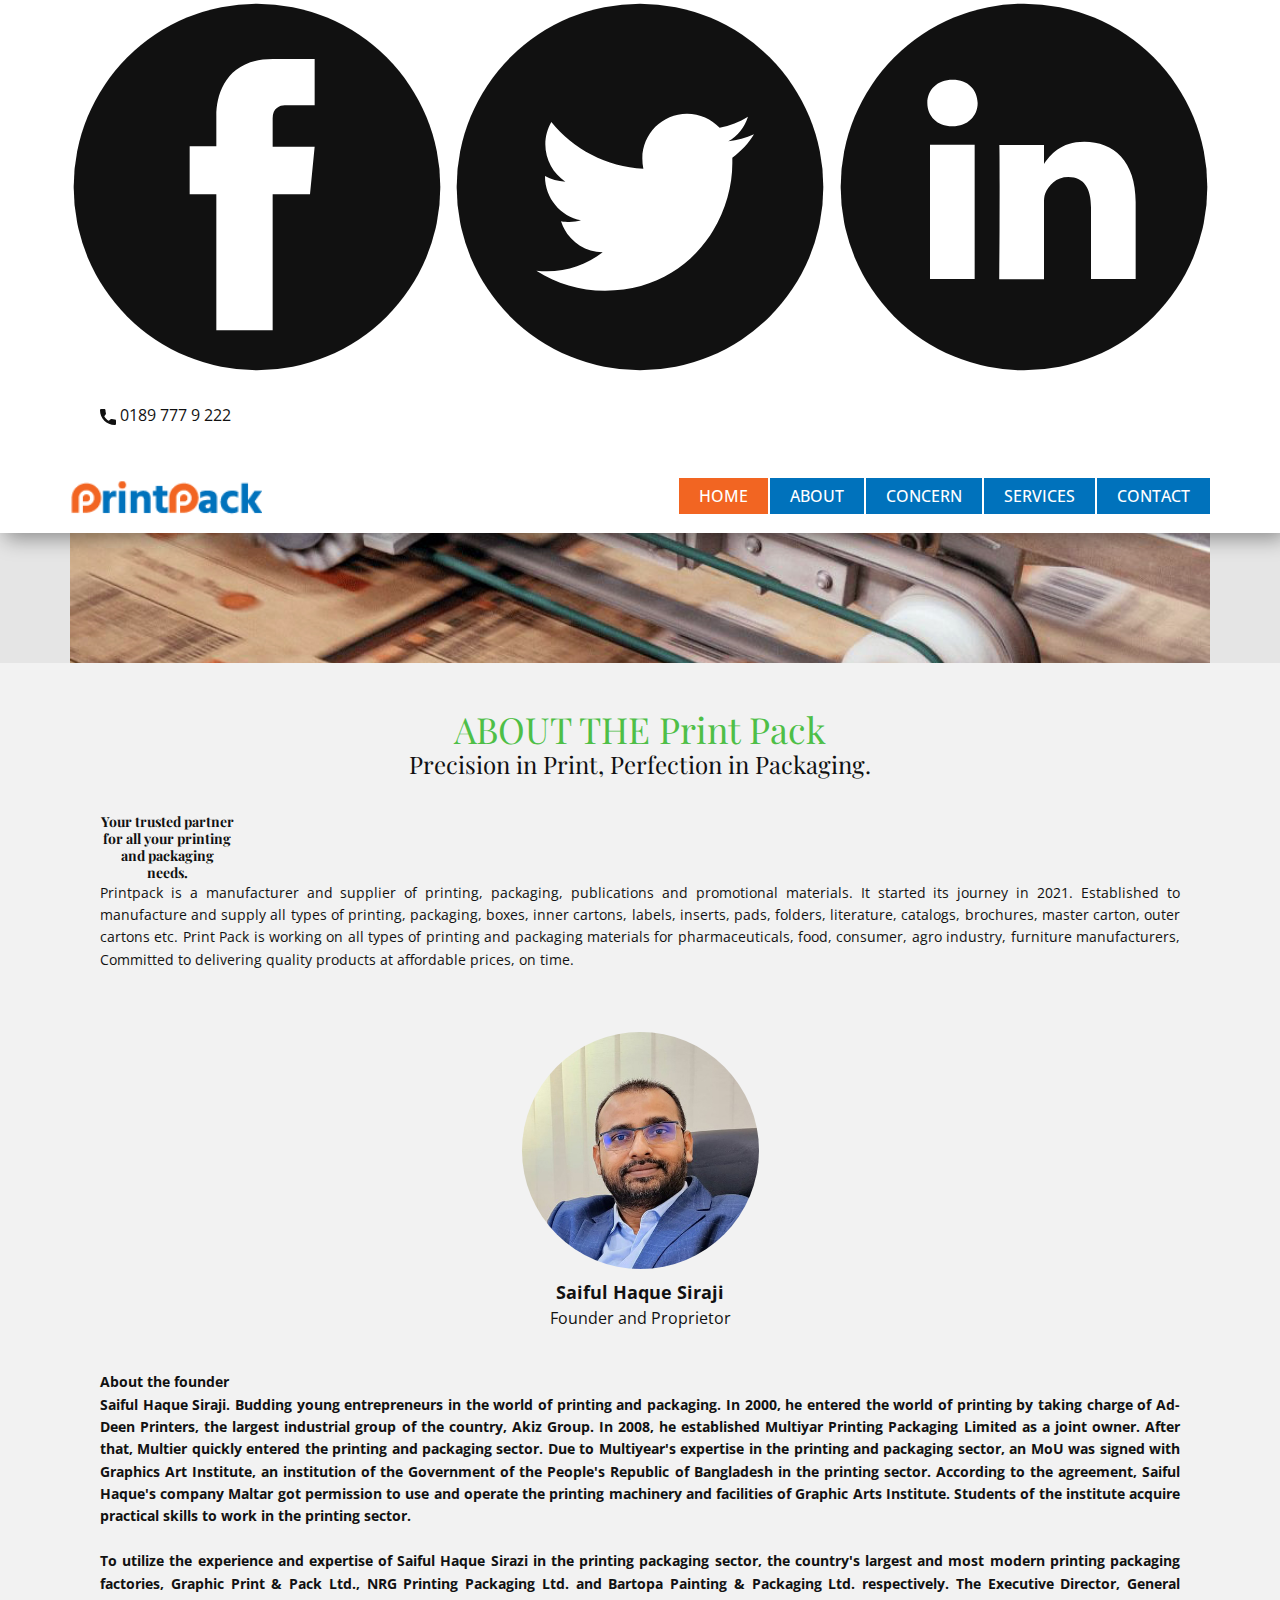
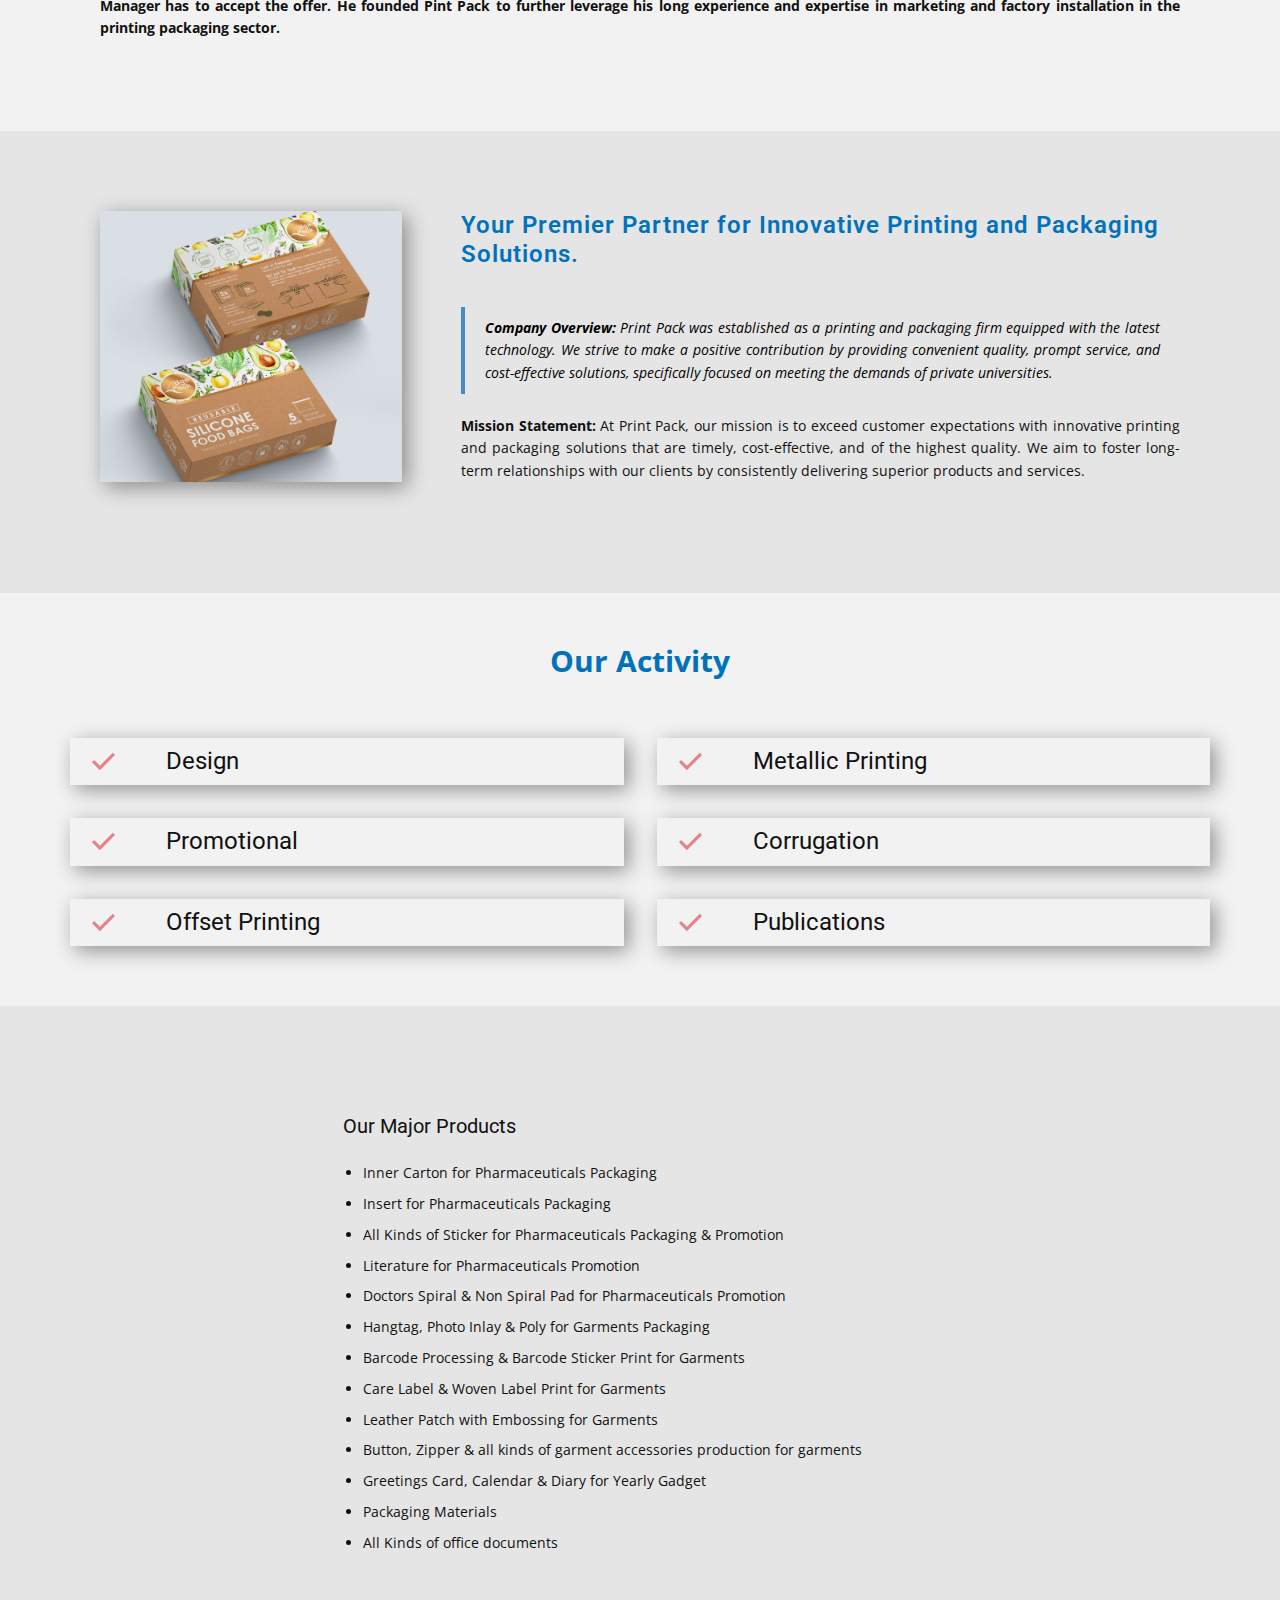
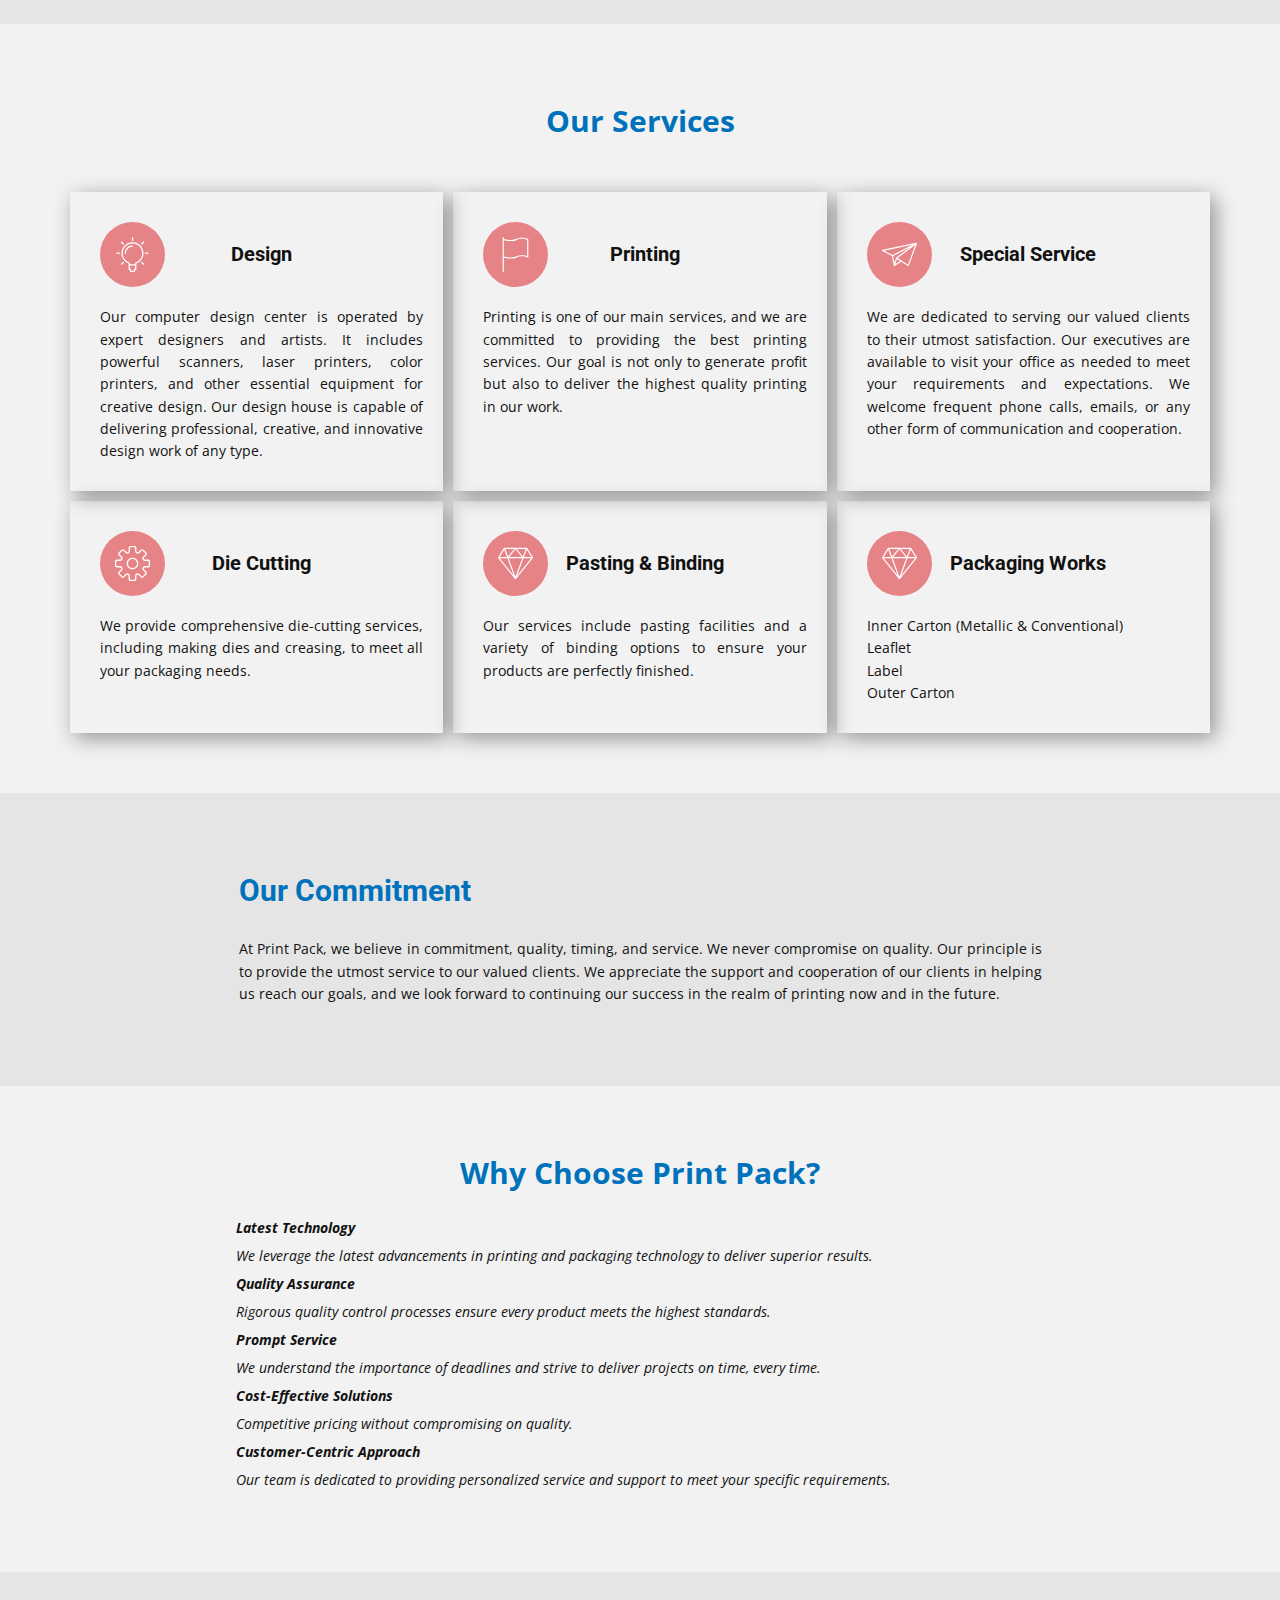
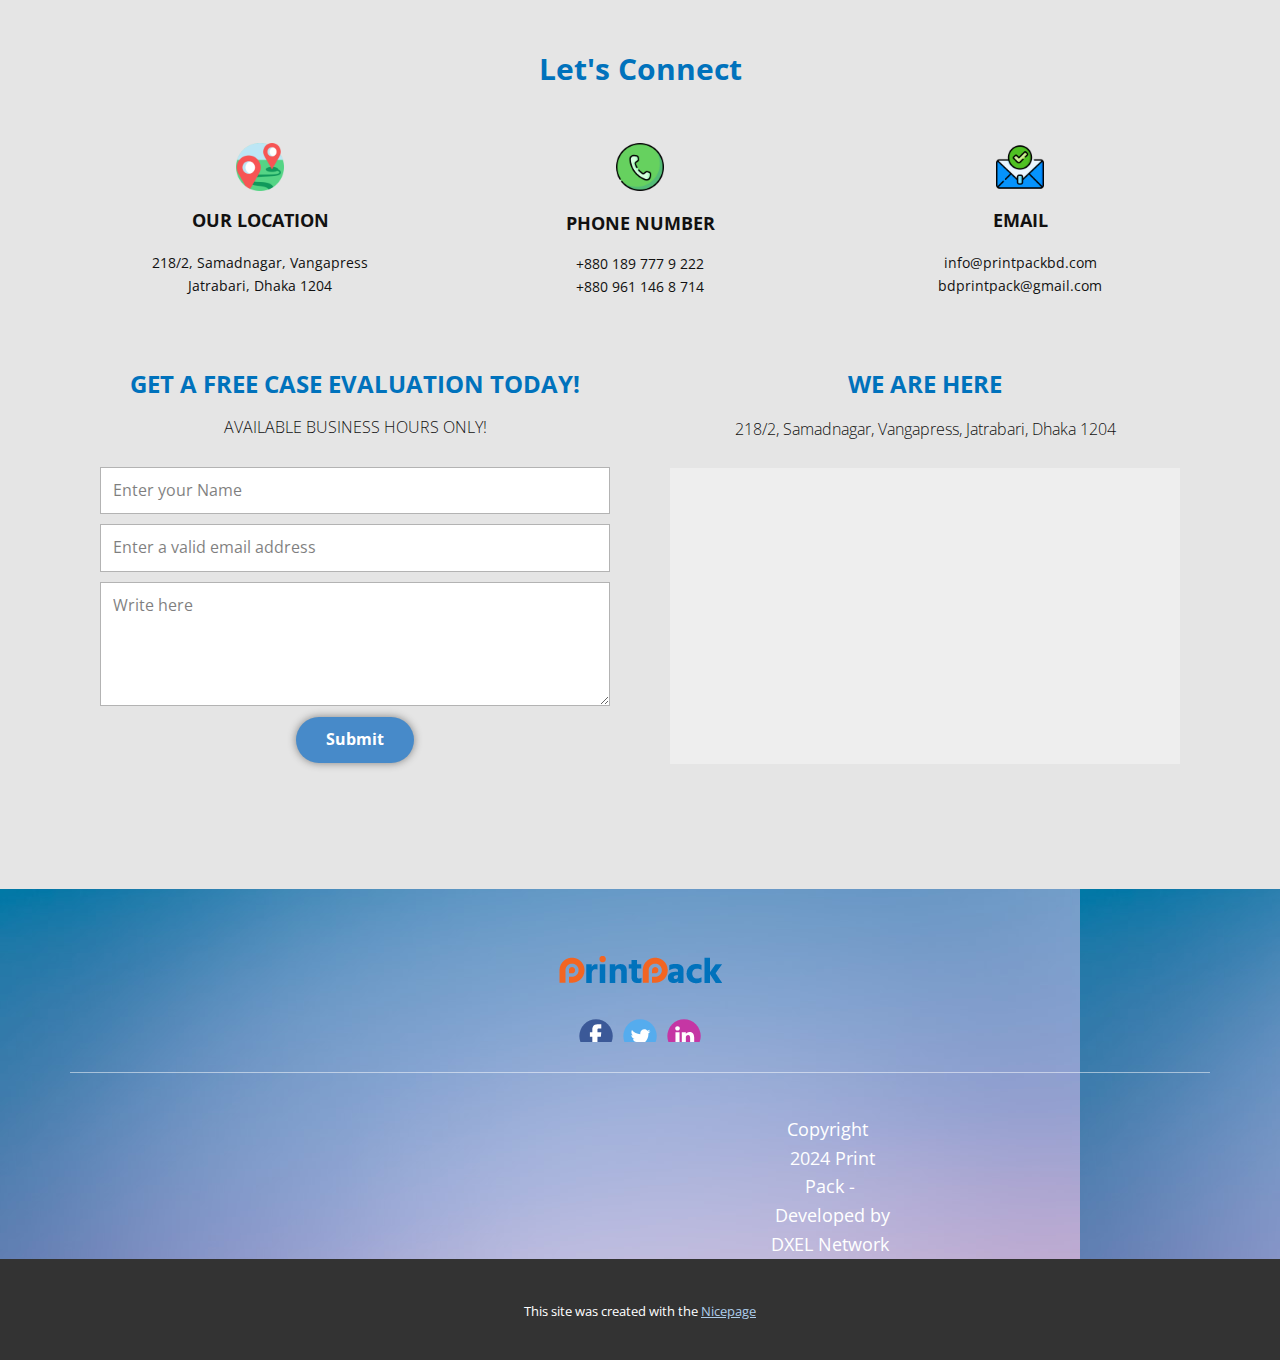
<file: demo/Hom.html>
<!DOCTYPE html>
<html style="font-size: 16px;" lang="en"><head>
    <meta name="viewport" content="width=device-width, initial-scale=1.0">
    <meta charset="utf-8">
    <meta name="keywords" content="Tours Nature &amp;amp; Wildlife, our story">
    <meta name="description" content="">
    <title>Home</title>
    <link rel="stylesheet" href="nicepage.css" media="screen">
<link rel="stylesheet" href="Home.css" media="screen">
    <script class="u-script" type="text/javascript" src="jquery.js" defer=""></script>
    <script class="u-script" type="text/javascript" src="nicepage.js" defer=""></script>
    <meta name="generator" content="Nicepage 6.12.10, nicepage.com">
    <meta name="referrer" content="origin">
    <link id="u-theme-google-font" rel="stylesheet" href="https://fonts.googleapis.com/css?family=Roboto:100,100i,300,300i,400,400i,500,500i,700,700i,900,900i|Open+Sans:300,300i,400,400i,500,500i,600,600i,700,700i,800,800i">
    <link id="u-page-google-font" rel="stylesheet" href="https://fonts.googleapis.com/css?family=Playfair+Display:400,400i,500,500i,600,600i,700,700i,800,800i,900,900i">
    
    
    
    
    
    
    
    
    
    
    
    <script type="application/ld+json">{
		"@context": "http://schema.org",
		"@type": "Organization",
		"name": "",
		"logo": "images/logo1.png",
		"sameAs": [
				"https://www.facebook.com/printpackltd",
				"https://x.com/PRINTPACKBD",
				"https://www.linkedin.com/in/print-pack-6b588422a/",
				"https://www.facebook.com/printpackltd",
				"https://x.com/PRINTPACKBD",
				"https://www.linkedin.com/in/print-pack-6b588422a/"
		]
}</script>
    <meta name="theme-color" content="#478ac9">
    <meta property="og:title" content="Home">
    <meta property="og:type" content="website">
  <meta data-intl-tel-input-cdn-path="intlTelInput/"></head>
  <body data-path-to-root="./" data-include-products="false" class="u-body u-overlap u-xl-mode" data-lang="en"><header class="u-align-left u-clearfix u-header u-section-row-container" id="sec-45a6" data-animation-name="" data-animation-duration="0" data-animation-delay="0" data-animation-direction=""><div class="u-section-rows">
        <div class="u-section-row u-sticky u-sticky-20a7 u-white u-section-row-1" id="sec-46aa">
          <div class="u-clearfix u-sheet u-sheet-1">
            <div class="u-align-right u-social-icons u-spacing-10 u-social-icons-1">
              <a class="u-social-url" title="facebook" target="_blank" href="https://www.facebook.com/printpackltd"><span class="u-icon u-social-facebook u-social-icon u-icon-1"><svg class="u-svg-link" preserveAspectRatio="xMidYMin slice" viewBox="0 0 112 112" style=""><use xlink:href="#svg-2c5d"></use></svg><svg class="u-svg-content" viewBox="0 0 112 112" x="0" y="0" id="svg-2c5d"><circle fill="currentColor" cx="56.1" cy="56.1" r="55"></circle><path fill="#FFFFFF" d="M73.5,31.6h-9.1c-1.4,0-3.6,0.8-3.6,3.9v8.5h12.6L72,58.3H60.8v40.8H43.9V58.3h-8V43.9h8v-9.2
      c0-6.7,3.1-17,17-17h12.5v13.9H73.5z"></path></svg></span>
              </a>
              <a class="u-social-url" title="twitter" target="_blank" href="https://x.com/PRINTPACKBD"><span class="u-icon u-social-icon u-social-twitter u-icon-2"><svg class="u-svg-link" preserveAspectRatio="xMidYMin slice" viewBox="0 0 112 112" style=""><use xlink:href="#svg-ef22"></use></svg><svg class="u-svg-content" viewBox="0 0 112 112" x="0" y="0" id="svg-ef22"><circle fill="currentColor" class="st0" cx="56.1" cy="56.1" r="55"></circle><path fill="#FFFFFF" d="M83.8,47.3c0,0.6,0,1.2,0,1.7c0,17.7-13.5,38.2-38.2,38.2C38,87.2,31,85,25,81.2c1,0.1,2.1,0.2,3.2,0.2
      c6.3,0,12.1-2.1,16.7-5.7c-5.9-0.1-10.8-4-12.5-9.3c0.8,0.2,1.7,0.2,2.5,0.2c1.2,0,2.4-0.2,3.5-0.5c-6.1-1.2-10.8-6.7-10.8-13.1
      c0-0.1,0-0.1,0-0.2c1.8,1,3.9,1.6,6.1,1.7c-3.6-2.4-6-6.5-6-11.2c0-2.5,0.7-4.8,1.8-6.7c6.6,8.1,16.5,13.5,27.6,14
      c-0.2-1-0.3-2-0.3-3.1c0-7.4,6-13.4,13.4-13.4c3.9,0,7.3,1.6,9.8,4.2c3.1-0.6,5.9-1.7,8.5-3.3c-1,3.1-3.1,5.8-5.9,7.4
      c2.7-0.3,5.3-1,7.7-2.1C88.7,43,86.4,45.4,83.8,47.3z"></path></svg></span>
              </a>
              <a class="u-social-url" target="_blank" data-type="LinkedIn" title="LinkedIn" href="https://www.linkedin.com/in/print-pack-6b588422a/"><span class="u-icon u-social-icon u-social-linkedin u-icon-3"><svg class="u-svg-link" preserveAspectRatio="xMidYMin slice" viewBox="0 0 112 112" style=""><use xlink:href="#svg-a8a6"></use></svg><svg class="u-svg-content" viewBox="0 0 112 112" x="0" y="0" id="svg-a8a6"><circle fill="currentColor" cx="56.1" cy="56.1" r="55"></circle><path fill="#FFFFFF" d="M41.3,83.7H27.9V43.4h13.4V83.7z M34.6,37.9L34.6,37.9c-4.6,0-7.5-3.1-7.5-7c0-4,3-7,7.6-7s7.4,3,7.5,7
      C42.2,34.8,39.2,37.9,34.6,37.9z M89.6,83.7H76.2V62.2c0-5.4-1.9-9.1-6.8-9.1c-3.7,0-5.9,2.5-6.9,4.9c-0.4,0.9-0.4,2.1-0.4,3.3v22.5
      H48.7c0,0,0.2-36.5,0-40.3h13.4v5.7c1.8-2.7,5-6.7,12.1-6.7c8.8,0,15.4,5.8,15.4,18.1V83.7z"></path></svg></span>
              </a>
            </div>
            <a href="tel:01897779222" class="u-active-none u-align-center-xs u-align-right-lg u-align-right-md u-align-right-sm u-align-right-xl u-btn u-btn-rectangle u-button-style u-hover-none u-none u-btn-1"><span class="u-icon"><svg class="u-svg-content" viewBox="0 0 405.333 405.333" x="0px" y="0px" style="width: 1em; height: 1em;"><path d="M373.333,266.88c-25.003,0-49.493-3.904-72.704-11.563c-11.328-3.904-24.192-0.896-31.637,6.699l-46.016,34.752    c-52.8-28.181-86.592-61.952-114.389-114.368l33.813-44.928c8.512-8.512,11.563-20.971,7.915-32.64    C142.592,81.472,138.667,56.96,138.667,32c0-17.643-14.357-32-32-32H32C14.357,0,0,14.357,0,32    c0,205.845,167.488,373.333,373.333,373.333c17.643,0,32-14.357,32-32V298.88C405.333,281.237,390.976,266.88,373.333,266.88z"></path></svg></span>&nbsp;0189 777 9 222
            </a>
          </div>
          
          
          
          
          
        </div>
        <div class="u-section-row u-sticky u-sticky-5c67 u-white u-section-row-2" id="sec-37e8">
          <div class="u-clearfix u-sheet u-valign-middle-xs u-sheet-2">
            <a href="#" class="u-align-left u-image u-logo u-image-1" data-image-width="164" data-image-height="40">
              <img src="images/logo1.png" class="u-logo-image u-logo-image-1" data-image-width="80">
            </a>
            <nav data-position="" class="u-menu u-menu-one-level u-menu-open-right u-offcanvas u-menu-1">
              <div class="menu-collapse" style="font-size: 1rem; letter-spacing: 0px; font-weight: 700; text-transform: uppercase;">
                <a class="u-button-style u-custom-active-border-color u-custom-active-color u-custom-border u-custom-border-color u-custom-borders u-custom-color u-custom-effect-duration u-custom-hover-border-color u-custom-hover-color u-custom-left-right-menu-spacing u-custom-padding-bottom u-custom-text-active-color u-custom-text-color u-custom-text-decoration u-custom-text-hover-color u-custom-text-shadow u-custom-top-bottom-menu-spacing u-nav-link" href="#" style="padding: 2px 0px; font-size: calc(1em + 4px);">
                  <svg class="u-svg-link" viewBox="0 0 24 24"><use xlink:href="#menu-hamburger"></use></svg>
                  <svg class="u-svg-content" version="1.1" id="menu-hamburger" viewBox="0 0 16 16" x="0px" y="0px" xmlns:xlink="http://www.w3.org/1999/xlink" xmlns="http://www.w3.org/2000/svg"><g><rect y="1" width="16" height="2"></rect><rect y="7" width="16" height="2"></rect><rect y="13" width="16" height="2"></rect>
</g></svg>
                </a>
              </div>
              <div class="u-custom-menu u-nav-container">
                <ul class="u-nav u-spacing-2 u-unstyled u-nav-1"><li class="u-nav-item"><a class="u-active-custom-color-3 u-border-active-palette-1-base u-border-hover-palette-1-light-1 u-button-style u-custom-color-4 u-hover-custom-color-3 u-nav-link u-text-active-white u-text-hover-white u-text-white" href="Home.html#carousel_26dd" style="padding: 10px 20px;">Home</a>
</li><li class="u-nav-item"><a class="u-active-custom-color-3 u-border-active-palette-1-base u-border-hover-palette-1-light-1 u-button-style u-custom-color-4 u-hover-custom-color-3 u-nav-link u-text-active-white u-text-hover-white u-text-white" href="Home.html#sec-dc29" style="padding: 10px 20px;">About</a>
</li><li class="u-nav-item"><a class="u-active-custom-color-3 u-border-active-palette-1-base u-border-hover-palette-1-light-1 u-button-style u-custom-color-4 u-hover-custom-color-3 u-nav-link u-text-active-white u-text-hover-white u-text-white" href="Home.html#sec-d758" style="padding: 10px 20px;">Concern</a>
</li><li class="u-nav-item"><a class="u-active-custom-color-3 u-border-active-palette-1-base u-border-hover-palette-1-light-1 u-button-style u-custom-color-4 u-hover-custom-color-3 u-nav-link u-text-active-white u-text-hover-white u-text-white" href="Home.html#sec-94b8" style="padding: 10px 20px;">Services</a>
</li><li class="u-nav-item"><a class="u-active-custom-color-3 u-border-active-palette-1-base u-border-hover-palette-1-light-1 u-button-style u-custom-color-4 u-hover-custom-color-3 u-nav-link u-text-active-white u-text-hover-white u-text-white" href="Home.html#carousel_9300" style="padding: 10px 20px;">Contact</a>
</li></ul>
              </div>
              <div class="u-custom-menu u-nav-container-collapse">
                <div class="u-container-style u-inner-container-layout u-opacity u-opacity-95 u-palette-1-base u-sidenav">
                  <div class="u-inner-container-layout u-sidenav-overflow">
                    <div class="u-menu-close"></div>
                    <ul class="u-align-center u-nav u-popupmenu-items u-text-active-custom-color-8 u-text-hover-custom-color-8 u-unstyled u-nav-2"><li class="u-nav-item"><a class="u-button-style u-nav-link" href="Home.html#carousel_26dd">Home</a>
</li><li class="u-nav-item"><a class="u-button-style u-nav-link" href="Home.html#sec-dc29">About</a>
</li><li class="u-nav-item"><a class="u-button-style u-nav-link" href="Home.html#sec-d758">Concern</a>
</li><li class="u-nav-item"><a class="u-button-style u-nav-link" href="Home.html#sec-94b8">Services</a>
</li><li class="u-nav-item"><a class="u-button-style u-nav-link" href="Home.html#carousel_9300">Contact</a>
</li></ul>
                  </div>
                </div>
                <div class="u-black u-menu-overlay u-opacity u-opacity-70"></div>
              </div>
            </nav>
          </div>
          
          
          
          
          
          <style class="u-sticky-style" data-style-id="5c67">.u-sticky-fixed.u-sticky-5c67, .u-body.u-sticky-fixed .u-sticky-5c67 {
box-shadow: 5px 5px 20px 0 rgba(0,0,0,0.4) !important
}</style>
        </div>
      </div></header>
    <section class="u-align-center u-clearfix u-grey-10 u-section-1" id="sec-c253">
      <div class="u-clearfix u-sheet u-sheet-1">
        <div id="carousel-4266" data-interval="5000" data-u-ride="carousel" class="u-carousel u-carousel-fade u-expanded-width-sm u-expanded-width-xs u-slider u-slider-1" data-pause="false">
          <ol class="u-absolute-hcenter u-carousel-indicators u-hidden u-carousel-indicators-1">
            <li data-u-target="#carousel-4266" class="u-active u-grey-30" data-u-slide-to="0"></li>
            <li data-u-target="#carousel-4266" class="u-grey-30" data-u-slide-to="1"></li>
            <li data-u-target="#carousel-4266" class="u-grey-30" data-u-slide-to="2"></li>
            <li data-u-target="#carousel-4266" class="u-grey-30" data-u-slide-to="3"></li>
            <li data-u-target="#carousel-4266" class="u-grey-30" data-u-slide-to="4"></li>
            <li data-u-target="#carousel-4266" class="u-grey-30" data-u-slide-to="5"></li>
          </ol>
          <div class="u-carousel-inner" role="listbox">
            <div class="u-active u-align-center u-carousel-item u-container-style u-image u-slide u-image-1" data-image-width="1024" data-image-height="706">
              <div class="u-container-layout u-container-layout-1"></div>
            </div>
            <div class="u-align-center u-carousel-item u-container-style u-image u-shape-rectangle u-slide u-image-2" data-image-width="1200" data-image-height="1000">
              <div class="u-container-layout u-container-layout-2"></div>
            </div>
            <div class="u-carousel-item u-container-align-center u-container-style u-image u-slide u-image-3" data-image-width="2513" data-image-height="1669">
              <div class="u-container-layout u-container-layout-3"></div>
            </div>
            <div class="u-carousel-item u-container-align-center u-container-style u-image u-slide u-image-4" data-image-width="900" data-image-height="450">
              <div class="u-container-layout u-container-layout-4"></div>
            </div>
            <div class="u-carousel-item u-container-align-center u-container-style u-image u-slide u-image-5" data-image-width="5824" data-image-height="3264">
              <div class="u-container-layout u-container-layout-5"></div>
            </div>
            <div class="u-carousel-item u-container-align-center u-container-style u-image u-slide u-image-6" data-image-width="1080" data-image-height="721">
              <div class="u-container-layout u-container-layout-6"></div>
            </div>
          </div>
          <a class="u-absolute-vcenter u-carousel-control u-carousel-control-prev u-grey-60 u-hidden u-hidden-sm u-hidden-xs u-icon-circle u-spacing-9 u-carousel-control-1" href="#carousel-4266" role="button" data-u-slide="prev">
            <span aria-hidden="true">
              <svg viewBox="0 0 477.175 477.175"><path d="M145.188,238.575l215.5-215.5c5.3-5.3,5.3-13.8,0-19.1s-13.8-5.3-19.1,0l-225.1,225.1c-5.3,5.3-5.3,13.8,0,19.1l225.1,225
                    c2.6,2.6,6.1,4,9.5,4s6.9-1.3,9.5-4c5.3-5.3,5.3-13.8,0-19.1L145.188,238.575z"></path></svg>
            </span>
            <span class="sr-only">+Previous</span>
          </a>
          <a class="u-absolute-vcenter u-carousel-control u-carousel-control-next u-grey-60 u-hidden u-hidden-sm u-hidden-xs u-icon-circle u-spacing-9 u-carousel-control-2" href="#carousel-4266" role="button" data-u-slide="next">
            <span aria-hidden="true">
              <svg viewBox="0 0 477.175 477.175"><path d="M360.731,229.075l-225.1-225.1c-5.3-5.3-13.8-5.3-19.1,0s-5.3,13.8,0,19.1l215.5,215.5l-215.5,215.5
                    c-5.3,5.3-5.3,13.8,0,19.1c2.6,2.6,6.1,4,9.5,4c3.4,0,6.9-1.3,9.5-4l225.1-225.1C365.931,242.875,365.931,234.275,360.731,229.075z"></path></svg>
            </span>
            <span class="sr-only">+Next</span>
          </a>
        </div>
      </div>
      <style data-mode="XXL">@media (max-width: 0px) {
  .u-section-1 .u-sheet-1 {
    min-height: 613px;
  }
  .u-section-1 .u-slider-1 {
    width: 758px;
    min-height: 478px;
    height: auto;
    margin-top: 60px;
    margin-bottom: 60px;
    margin-left: auto;
    margin-right: auto;
  }
  .u-section-1 .u-carousel-indicators-1 {
    position: absolute;
    bottom: 10px;
    width: auto;
    height: auto;
  }
  .u-section-1 .u-image-1 {
    background-image: linear-gradient(0deg, rgba(0,0,0,0.4), rgba(0,0,0,0.4)), url("[data-uri]");
    background-position: 50% 50%;
  }
  .u-section-1 .u-container-layout-1 {
    padding-top: 30px;
    padding-bottom: 30px;
    padding-left: 60px;
    padding-right: 60px;
  }
  .u-block-abee-32 {
    margin-top: 0;
    margin-bottom: 0;
    margin-left: auto;
    margin-right: auto;
  }
  .u-block-abee-33 {
    width: 409px;
    margin-top: 20px;
    margin-left: auto;
    margin-right: auto;
    margin-bottom: 0;
  }
  .u-block-abee-34 {
    border-style: none;
    font-weight: 700;
    text-transform: uppercase;
    font-size: 0.875rem;
    letter-spacing: 1px;
    background-image: none;
    margin-top: 30px;
    margin-left: auto;
    margin-right: auto;
    margin-bottom: 0;
  }
  .u-section-1 .u-image-2 {
    background-image: linear-gradient(0deg, rgba(0,0,0,0.4), rgba(0,0,0,0.4)), url("[data-uri]");
    background-position: 50% 50%;
  }
  .u-section-1 .u-container-layout-2 {
    padding-top: 30px;
    padding-bottom: 30px;
    padding-left: 60px;
    padding-right: 60px;
  }
  .u-block-abee-37 {
    margin-top: 0;
    margin-bottom: 0;
    margin-left: auto;
    margin-right: auto;
  }
  .u-block-abee-38 {
    width: 409px;
    margin-top: 20px;
    margin-left: auto;
    margin-right: auto;
    margin-bottom: 0;
  }
  .u-block-abee-39 {
    border-style: none;
    font-weight: 700;
    text-transform: uppercase;
    font-size: 0.875rem;
    letter-spacing: 1px;
    background-image: none;
    margin-top: 30px;
    margin-left: auto;
    margin-right: auto;
    margin-bottom: 0;
  }
  .u-section-1 .u-carousel-control-1 {
    width: 38px;
    height: 38px;
    background-image: none;
    left: -58px;
    position: absolute;
    right: auto;
  }
  .u-section-1 .u-carousel-control-2 {
    width: 38px;
    height: 38px;
    background-image: none;
    left: auto;
    position: absolute;
    right: -58px;
  }
}</style>
    </section>
    <section class="u-clearfix u-grey-5 u-section-2" id="sec-dc29">
      <div class="u-clearfix u-sheet u-valign-top-sm u-valign-top-xs u-sheet-1">
        <div class="data-layout-selected u-clearfix u-expanded-width u-gutter-0 u-layout-wrap u-layout-wrap-1">
          <div class="u-gutter-0 u-layout">
            <div class="u-layout-col">
              <div class="u-container-style u-layout-cell u-size-20 u-layout-cell-1">
                <div class="u-container-layout u-container-layout-1">
                  <h2 class="u-align-center u-custom-font u-font-playfair-display u-text u-text-custom-color-1 u-text-default-lg u-text-default-md u-text-default-xl u-text-1">ABOUT THE Print Pack</h2>
                  <h3 class="u-align-center u-custom-font u-font-playfair-display u-text u-text-custom-color-9 u-text-default u-text-2"> Precision in Print,
Perfection in Packaging.</h3>
                  <h3 class="u-align-center u-custom-font u-font-playfair-display u-text u-text-custom-color-9 u-text-default-lg u-text-default-md u-text-default-sm u-text-default-xl u-text-3"> Your trusted partner for all your printing and
packaging needs.</h3>
                  <p class="u-align-justify u-text u-text-4"> Printpack is a manufacturer and supplier of printing, packaging, publications and promotional materials. It started its journey in 2021. Established to manufacture and supply all types of printing, packaging, boxes, inner cartons, labels, inserts, pads, folders, literature, catalogs, brochures, master carton, outer cartons etc. Print Pack is working on all types of printing and packaging materials for pharmaceuticals, food, consumer, agro industry, furniture manufacturers, Committed to delivering quality products at affordable prices, on time.<br>
                  </p>
                </div>
              </div>
              <div class="u-align-center u-container-style u-layout-cell u-size-20 u-layout-cell-2">
                <div class="u-container-layout u-container-layout-2">
                  <div alt="" class="u-align-center u-image u-image-circle u-image-1" src="" data-image-width="457" data-image-height="457"></div>
                  <h6 class="u-custom-font u-text u-text-font u-text-5">Saiful Haque Siraji</h6>
                  <p class="u-text u-text-6"> Founder and Proprietor</p>
                </div>
              </div>
              <div class="u-align-justify u-container-style u-layout-cell u-size-20 u-layout-cell-3">
                <div class="u-container-layout u-container-layout-3">
                  <p class="u-text u-text-7">
                    <span style="font-weight: 700;"> About the founder</span>
                    <br>Saiful Haque Siraji. Budding young entrepreneurs in the world of printing and packaging. In 2000, he entered the world of printing by taking charge of Ad-Deen Printers, the largest industrial group of the country, Akiz Group. In 2008, he established Multiyar Printing Packaging Limited as a joint owner. After that, Multier quickly entered the printing and packaging sector. Due to Multiyear's expertise in the printing and packaging sector, an MoU was signed with Graphics Art Institute, an institution of the Government of the People's Republic of Bangladesh in the printing sector. According to the agreement, Saiful Haque's company Maltar got permissi<span style="font-style: normal;"></span>on to use and operate the printing machinery and facilities of Graphic Arts Institute. Students of the institute acquire practical skills to work in the printing sector.<br>
                    <br>To utilize the experience and expertise of Saiful Haque Sirazi in the printing packaging sector, the country's largest and most modern printing packaging factories, Graphic Print &amp; Pack Ltd., NRG Printing Packaging Ltd. and Bartopa Painting &amp; Packaging Ltd. respectively. The Executive Director, General Manager has to accept the offer.&nbsp;He founded Pint Pack to further leverage his long experience and expertise in marketing and factory installation in the printing packaging&nbsp;sector.
                  </p>
                </div>
              </div>
            </div>
          </div>
        </div>
      </div>
    </section>
    <section class="u-clearfix u-container-align-center u-grey-10 u-section-3" id="sec-f628">
      <div class="u-clearfix u-sheet u-sheet-1">
        <div class="data-layout-selected u-clearfix u-expanded-width u-layout-wrap u-layout-wrap-1">
          <div class="u-layout">
            <div class="u-layout-row">
              <div class="u-size-19 u-size-60-md">
                <div class="u-layout-row">
                  <div class="u-align-left u-container-align-left u-container-style u-layout-cell u-left-cell u-similar-fill u-size-60 u-layout-cell-1">
                    <div class="u-container-layout u-valign-bottom-md u-valign-bottom-sm u-valign-bottom-xs u-valign-top-lg u-valign-top-xl u-container-layout-1">
                      <img class="u-expanded-width u-image u-image-1" src="images/attachment_110773846.jpeg" data-image-width="1500" data-image-height="1500">
                    </div>
                  </div>
                </div>
              </div>
              <div class="u-size-41 u-size-60-md">
                <div class="u-layout-col">
                  <div class="u-size-60">
                    <div class="u-layout-row">
                      <div class="u-container-style u-layout-cell u-right-cell u-similar-fill u-size-60 u-layout-cell-2">
                        <div class="u-container-layout u-valign-top u-container-layout-2">
                          <h4 class="u-text u-text-custom-color-4 u-text-1"> Your Premier Partner for
Innovative Printing and Packaging Solutions.</h4>
                          <blockquote class="u-align-justify u-text u-text-black u-text-2"><b>Company&nbsp;<b>Overview</b>:</b> Print Pack was established as a printing and packaging firm
equipped with the latest technology. We strive to make a positive contribution
by providing convenient quality, prompt service, and cost-effective solutions,
specifically focused on meeting the demands of private universities.
                          </blockquote>
                          <p class="u-align-justify u-text u-text-font u-text-3"><b>Mission
Statement:</b> At Print Pack, our mission is to
exceed custom​er expectations with innovative printing and packaging solutions
that are timely, cost-effective, and of the highest quality. We aim to foster
long-term relationships with our clients by consistently delivering superior
products and services.
                          </p>
                        </div>
                      </div>
                    </div>
                  </div>
                </div>
              </div>
            </div>
          </div>
        </div>
      </div>
    </section>
    <section class="u-clearfix u-container-align-center u-grey-5 u-section-4" id="carousel_bfdd">
      <div class="u-clearfix u-sheet u-sheet-1">
        <h2 class="u-align-center u-custom-font u-text u-text-custom-color-4 u-text-font u-text-1"> Our ​Activity</h2>
        <div class="u-expanded-width u-list u-list-1">
          <div class="u-repeater u-repeater-1">
            <div class="u-container-style u-list-item u-repeater-item u-list-item-1">
              <div class="u-container-layout u-similar-container u-container-layout-1">
                <h4 class="u-text u-text-2"> Design </h4><span class="u-icon u-icon-circle u-text-palette-2-light-1 u-icon-1"><svg class="u-svg-link" preserveAspectRatio="xMidYMin slice" viewBox="0 0 515.556 515.556" style=""><use xlink:href="#svg-c185"></use></svg><svg class="u-svg-content" viewBox="0 0 515.556 515.556" id="svg-c185"><path d="m0 274.226 176.549 176.886 339.007-338.672-48.67-47.997-290.337 290-128.553-128.552z"></path></svg>
            
            
          </span>
              </div>
            </div>
            <div class="u-container-style u-list-item u-repeater-item u-list-item-2">
              <div class="u-container-layout u-similar-container u-container-layout-2">
                <h4 class="u-text u-text-3"> Metallic Printing&nbsp;<br>
                </h4><span class="u-icon u-icon-circle u-text-palette-2-light-1 u-icon-2"><svg class="u-svg-link" preserveAspectRatio="xMidYMin slice" viewBox="0 0 515.556 515.556" style=""><use xlink:href="#svg-221f"></use></svg><svg class="u-svg-content" viewBox="0 0 515.556 515.556" id="svg-221f"><path d="m0 274.226 176.549 176.886 339.007-338.672-48.67-47.997-290.337 290-128.553-128.552z"></path></svg>
            
            
          </span>
              </div>
            </div>
            <div class="u-container-style u-list-item u-repeater-item u-list-item-3">
              <div class="u-container-layout u-similar-container u-container-layout-3">
                <h4 class="u-text u-text-4"> Promotional&nbsp;<br>
                </h4><span class="u-icon u-icon-circle u-text-palette-2-light-1 u-icon-3"><svg class="u-svg-link" preserveAspectRatio="xMidYMin slice" viewBox="0 0 515.556 515.556" style=""><use xlink:href="#svg-b96a"></use></svg><svg class="u-svg-content" viewBox="0 0 515.556 515.556" id="svg-b96a"><path d="m0 274.226 176.549 176.886 339.007-338.672-48.67-47.997-290.337 290-128.553-128.552z"></path></svg>
            
            
          </span>
              </div>
            </div>
            <div class="u-container-style u-list-item u-repeater-item u-list-item-4">
              <div class="u-container-layout u-similar-container u-container-layout-4">
                <h4 class="u-text u-text-5"> Corrugation</h4><span class="u-icon u-icon-circle u-text-palette-2-light-1 u-icon-4"><svg class="u-svg-link" preserveAspectRatio="xMidYMin slice" viewBox="0 0 515.556 515.556" style=""><use xlink:href="#svg-b96a"></use></svg><svg class="u-svg-content" viewBox="0 0 515.556 515.556" id="svg-b96a"><path d="m0 274.226 176.549 176.886 339.007-338.672-48.67-47.997-290.337 290-128.553-128.552z"></path></svg>
            
            
          </span>
              </div>
            </div>
            <div class="u-container-style u-list-item u-repeater-item u-list-item-5">
              <div class="u-container-layout u-similar-container u-container-layout-5">
                <h4 class="u-text u-text-6"> Offset Printing<br>
                </h4><span class="u-icon u-icon-circle u-text-palette-2-light-1 u-icon-5"><svg class="u-svg-link" preserveAspectRatio="xMidYMin slice" viewBox="0 0 515.556 515.556" style=""><use xlink:href="#svg-b96a"></use></svg><svg class="u-svg-content" viewBox="0 0 515.556 515.556" id="svg-b96a"><path d="m0 274.226 176.549 176.886 339.007-338.672-48.67-47.997-290.337 290-128.553-128.552z"></path></svg>
            
            
          </span>
              </div>
            </div>
            <div class="u-container-style u-list-item u-repeater-item u-list-item-6">
              <div class="u-container-layout u-similar-container u-container-layout-6">
                <h4 class="u-text u-text-7"> Publications</h4><span class="u-icon u-icon-circle u-text-palette-2-light-1 u-icon-6"><svg class="u-svg-link" preserveAspectRatio="xMidYMin slice" viewBox="0 0 515.556 515.556" style=""><use xlink:href="#svg-b96a"></use></svg><svg class="u-svg-content" viewBox="0 0 515.556 515.556" id="svg-b96a"><path d="m0 274.226 176.549 176.886 339.007-338.672-48.67-47.997-290.337 290-128.553-128.552z"></path></svg>
            
            
          </span>
              </div>
            </div>
          </div>
        </div>
      </div>
    </section>
    <section class="u-clearfix u-grey-10 u-section-5" id="carousel_32e1">
      <div class="u-clearfix u-sheet u-sheet-1">
        <div class="u-expanded-width-sm u-expanded-width-xs u-list u-list-1">
          <div class="u-repeater u-repeater-1">
            <div class="u-container-style u-list-item u-repeater-item">
              <div class="u-container-layout u-similar-container u-valign-top u-container-layout-1">
                <h3 class="u-text u-text-default u-text-1"> Our Major Products<br>
                </h3>
                <ul class="u-text u-text-2">
                  <li>Inner Carton for Pharmaceuticals Packaging </li>
                  <li>Insert for Pharmaceuticals Packaging </li>
                  <li>All Kinds of Sticker for Pharmaceuticals Packaging &amp; Promotion </li>
                  <li>Literature for Pharmaceuticals Promotion </li>
                  <li>Doctors Spiral &amp; Non Spiral Pad for Pharmaceuticals Promotion </li>
                  <li>Hangtag, ​Photo Inlay &amp; Poly for Garments Packaging </li>
                  <li>Barcode Processing &amp; Barcode Sticker Print for Garments </li>
                  <li>Care Label &amp; Woven Label Print for Garments </li>
                  <li>Leather Patch with Embossing for Garments </li>
                  <li>Button, Zipper &amp; all kinds of garment accessories production for garments </li>
                  <li>Greetings Card, ​Calendar &amp; Diary for Yearly Gadget </li>
                  <li>Packaging Materials </li>
                  <li>All Kinds of office documents</li>
                </ul>
              </div>
            </div>
          </div>
        </div>
      </div>
    </section>
    <section class="skrollable u-align-center u-clearfix u-grey-5 u-parallax u-section-6" id="sec-94b8">
      <div class="u-clearfix u-sheet u-sheet-1">
        <h2 class="u-align-center u-custom-font u-text u-text-custom-color-4 u-text-font u-text-1">Our Services </h2>
        <div class="u-expanded-width u-list u-list-1">
          <div class="u-repeater u-repeater-1">
            <div class="u-container-style u-list-item u-repeater-item u-list-item-1">
              <div class="u-container-layout u-similar-container u-valign-bottom-lg u-container-layout-1"><span class="u-align-center-lg u-align-center-md u-align-center-sm u-align-center-xs u-icon u-icon-circle u-palette-2-light-1 u-text-white u-icon-1"><svg class="u-svg-link" preserveAspectRatio="xMidYMin slice" viewBox="0 0 54 54" style=""><use xmlns:xlink="http://www.w3.org/1999/xlink" xlink:href="#svg-e070"></use></svg><svg class="u-svg-content" viewBox="0 0 54 54" x="0px" y="0px" id="svg-e070" style="enable-background:new 0 0 54 54;"><g><path d="M27,8c-9.374,0-17,7.626-17,17c0,7.112,4.391,13.412,11,15.9V50c0,0.553,0.447,1,1,1h1v2c0,0.553,0.447,1,1,1h6
		c0.553,0,1-0.447,1-1v-2h1c0.553,0,1-0.447,1-1v-9.1c6.609-2.488,11-8.788,11-15.9C44,15.626,36.374,8,27,8z M30,49
		c-0.553,0-1,0.447-1,1v2h-4v-2c0-0.553-0.447-1-1-1h-1v-5h8v5H30z M31.688,39.242C31.277,39.377,31,39.761,31,40.192V42h-8v-1.808
		c0-0.432-0.277-0.815-0.688-0.95C16.145,37.214,12,31.49,12,25c0-8.271,6.729-15,15-15s15,6.729,15,15
		C42,31.49,37.855,37.214,31.688,39.242z"></path><path d="M27,6c0.553,0,1-0.447,1-1V1c0-0.553-0.447-1-1-1s-1,0.447-1,1v4C26,5.553,26.447,6,27,6z"></path><path d="M51,24h-4c-0.553,0-1,0.447-1,1s0.447,1,1,1h4c0.553,0,1-0.447,1-1S51.553,24,51,24z"></path><path d="M7,24H3c-0.553,0-1,0.447-1,1s0.447,1,1,1h4c0.553,0,1-0.447,1-1S7.553,24,7,24z"></path><path d="M43.264,7.322l-2.828,2.828c-0.391,0.391-0.391,1.023,0,1.414c0.195,0.195,0.451,0.293,0.707,0.293
		s0.512-0.098,0.707-0.293l2.828-2.828c0.391-0.391,0.391-1.023,0-1.414S43.654,6.932,43.264,7.322z"></path><path d="M12.15,38.436l-2.828,2.828c-0.391,0.391-0.391,1.023,0,1.414c0.195,0.195,0.451,0.293,0.707,0.293
		s0.512-0.098,0.707-0.293l2.828-2.828c0.391-0.391,0.391-1.023,0-1.414S12.541,38.045,12.15,38.436z"></path><path d="M41.85,38.436c-0.391-0.391-1.023-0.391-1.414,0s-0.391,1.023,0,1.414l2.828,2.828c0.195,0.195,0.451,0.293,0.707,0.293
		s0.512-0.098,0.707-0.293c0.391-0.391,0.391-1.023,0-1.414L41.85,38.436z"></path><path d="M12.15,11.564c0.195,0.195,0.451,0.293,0.707,0.293s0.512-0.098,0.707-0.293c0.391-0.391,0.391-1.023,0-1.414l-2.828-2.828
		c-0.391-0.391-1.023-0.391-1.414,0s-0.391,1.023,0,1.414L12.15,11.564z"></path><path d="M27,13c-6.617,0-12,5.383-12,12c0,0.553,0.447,1,1,1s1-0.447,1-1c0-5.514,4.486-10,10-10c0.553,0,1-0.447,1-1
		S27.553,13,27,13z"></path>
</g></svg>
            
            
          </span>
                <div class="custom-expanded u-container-style u-expanded-width-xl u-group u-group-1">
                  <div class="u-container-layout u-container-layout-2">
                    <h5 class="u-align-center u-text u-text-2"><b>Design</b>
                    </h5>
                    <p class="u-align-justify-lg u-align-justify-md u-align-justify-xl u-align-left-sm u-align-left-xs u-text u-text-3"> Our computer design center is operated by expert designers
and artists. It includes powerful scanners, laser printers, color printers, and
other essential equipment for creative design. Our design house is capable of
delivering professional, creative, and innovative design work of any type.</p>
                  </div>
                </div>
              </div>
            </div>
            <div class="u-container-style u-list-item u-repeater-item u-list-item-2">
              <div class="u-container-layout u-similar-container u-valign-bottom-lg u-container-layout-3"><span class="u-align-center-lg u-align-center-md u-align-center-sm u-align-center-xs u-icon u-icon-circle u-palette-2-light-1 u-text-white u-icon-2"><svg class="u-svg-link" preserveAspectRatio="xMidYMin slice" viewBox="0 0 60 60" style=""><use xmlns:xlink="http://www.w3.org/1999/xlink" xlink:href="#svg-0b62"></use></svg><svg class="u-svg-content" viewBox="0 0 60 60" x="0px" y="0px" id="svg-0b62" style="enable-background:new 0 0 60 60;"><path d="M51.371,3.146c-0.459-0.185-11.359-4.452-19.84,0.045C24.811,6.758,13.015,4.082,10,3.308V1c0-0.553-0.447-1-1-1  S8,0.447,8,1v3c0,0.014,0.007,0.026,0.008,0.04C8.008,4.052,8,4.062,8,4.074V33v1.074V59c0,0.553,0.447,1,1,1s1-0.447,1-1V35.375  c2.273,0.567,7.227,1.632,12.368,1.632c3.557,0,7.2-0.511,10.101-2.049c7.652-4.061,18.056,0.004,18.16,0.045  c0.309,0.124,0.657,0.086,0.932-0.102C51.835,34.716,52,34.406,52,34.074v-30C52,3.665,51.751,3.298,51.371,3.146z M50,32.665  c-3.26-1.038-11.646-3.096-18.469,0.525C24.812,36.756,13.02,34.082,10,33.308V33V5.375c3.853,0.961,15.381,3.343,22.469-0.417  C39.035,1.475,47.627,3.973,50,4.777V32.665z"></path></svg>
            
            
          </span>
                <div class="custom-expanded u-container-style u-expanded-width-xl u-group u-video-cover u-group-2">
                  <div class="u-container-layout u-container-layout-4">
                    <h5 class="u-align-center u-text u-text-4"><b>Printing</b>
                    </h5>
                    <p class="u-align-justify-lg u-align-justify-md u-align-justify-xl u-align-left-sm u-align-left-xs u-text u-text-default-lg u-text-default-xl u-text-5"> Printing is one of our main services, and we are committed
to providing the best printing services. Our goal is not only to generate
profit but also to deliver the highest quality printing in our work.</p>
                  </div>
                </div>
              </div>
            </div>
            <div class="u-container-style u-list-item u-repeater-item u-list-item-3">
              <div class="u-container-layout u-similar-container u-valign-bottom-lg u-container-layout-5"><span class="u-align-center-lg u-align-center-md u-align-center-sm u-align-center-xs u-icon u-icon-circle u-palette-2-light-1 u-text-white u-icon-3"><svg class="u-svg-link" preserveAspectRatio="xMidYMin slice" viewBox="0 0 60.062 60.062" style=""><use xmlns:xlink="http://www.w3.org/1999/xlink" xlink:href="#svg-1b5d"></use></svg><svg class="u-svg-content" viewBox="0 0 60.062 60.062" x="0px" y="0px" id="svg-1b5d" style="enable-background:new 0 0 60.062 60.062;"><path d="M60.046,11.196c0.004-0.024,0.011-0.048,0.013-0.072c0.007-0.074-0.001-0.149-0.01-0.224  c-0.002-0.019,0.001-0.037-0.002-0.056c-0.018-0.099-0.051-0.196-0.1-0.289c-0.008-0.016-0.019-0.031-0.028-0.047  c-0.002-0.002-0.002-0.005-0.003-0.008c-0.001-0.002-0.004-0.003-0.005-0.006c-0.007-0.011-0.013-0.023-0.02-0.033  c-0.062-0.091-0.137-0.166-0.221-0.23c-0.019-0.014-0.041-0.022-0.061-0.035c-0.074-0.049-0.152-0.089-0.236-0.116  c-0.037-0.012-0.074-0.018-0.112-0.025c-0.073-0.015-0.146-0.022-0.222-0.02c-0.04,0.001-0.078,0.003-0.118,0.009  c-0.026,0.004-0.051,0-0.077,0.006L0.798,22.046c-0.413,0.086-0.729,0.421-0.788,0.839s0.15,0.828,0.523,1.025l16.632,8.773  l2.917,16.187c-0.002,0.012,0.001,0.025,0,0.037c-0.01,0.08-0.011,0.158-0.001,0.237c0.005,0.04,0.01,0.078,0.02,0.117  c0.023,0.095,0.06,0.184,0.11,0.268c0.01,0.016,0.01,0.035,0.021,0.051c0.003,0.005,0.008,0.009,0.012,0.013  c0.013,0.019,0.031,0.034,0.046,0.053c0.047,0.058,0.096,0.111,0.152,0.156c0.009,0.007,0.015,0.018,0.025,0.025  c0.015,0.011,0.032,0.014,0.047,0.024c0.061,0.04,0.124,0.073,0.191,0.099c0.027,0.01,0.052,0.022,0.08,0.03  c0.09,0.026,0.183,0.044,0.277,0.044c0.001,0,0.002,0,0.003,0h0c0,0,0,0,0,0c0.004,0,0.008-0.002,0.012-0.002  c0.017,0.001,0.034,0.002,0.051,0.002c0.277,0,0.527-0.124,0.712-0.315l11.079-7.386l11.6,7.54c0.164,0.106,0.354,0.161,0.545,0.161  c0.105,0,0.212-0.017,0.315-0.051c0.288-0.096,0.518-0.318,0.623-0.604l13.996-37.989c0.013-0.034,0.024-0.069,0.033-0.105  c0.004-0.015,0.005-0.03,0.008-0.044C60.042,11.22,60.044,11.208,60.046,11.196z M48.464,17.579L24.471,35.22  c-0.039,0.029-0.07,0.065-0.104,0.099c-0.013,0.012-0.026,0.022-0.037,0.035c-0.021,0.023-0.04,0.046-0.059,0.071  c-0.018,0.024-0.032,0.049-0.048,0.074c-0.037,0.06-0.068,0.122-0.092,0.188c-0.005,0.013-0.013,0.023-0.017,0.036  c-0.001,0.004-0.005,0.006-0.006,0.01l-2.75,8.937l-2.179-12.091L48.464,17.579z M22.908,46.594l2.726-9.004l4.244,2.759  l1.214,0.789l-4.124,2.749L22.908,46.594z M52.044,13.498L18.071,30.899l-14.14-7.458L52.044,13.498z M44.559,47.504L29.154,37.492  l-2.333-1.517l30.154-22.172L44.559,47.504z"></path></svg>
            
            
          </span>
                <div class="custom-expanded u-container-style u-expanded-width-xl u-group u-video-cover u-group-3">
                  <div class="u-container-layout u-container-layout-6">
                    <h5 class="u-align-center u-text u-text-6"><b>Special
Service</b>
                    </h5>
                    <p class="u-align-justify-lg u-align-justify-md u-align-justify-xl u-align-left-sm u-align-left-xs u-text u-text-default-lg u-text-default-xl u-text-7"> We are dedicated to serving our valued clients to their
utmost satisfaction. Our executives are available to visit your office as
needed to meet your requirements and expectations. We welcome frequent phone
calls, emails, or any other form of communication and cooperation.</p>
                  </div>
                </div>
              </div>
            </div>
            <div class="u-container-style u-list-item u-repeater-item u-list-item-4">
              <div class="u-container-layout u-similar-container u-valign-bottom-lg u-container-layout-7"><span class="u-align-center-lg u-align-center-md u-align-center-sm u-align-center-xs u-icon u-icon-circle u-palette-2-light-1 u-text-white u-icon-4"><svg class="u-svg-link" preserveAspectRatio="xMidYMin slice" viewBox="0 0 54 54" style=""><use xmlns:xlink="http://www.w3.org/1999/xlink" xlink:href="#svg-a414"></use></svg><svg class="u-svg-content" viewBox="0 0 54 54" x="0px" y="0px" id="svg-a414" style="enable-background:new 0 0 54 54;"><g><path d="M51.22,21h-5.052c-0.812,0-1.481-0.447-1.792-1.197s-0.153-1.54,0.42-2.114l3.572-3.571
		c0.525-0.525,0.814-1.224,0.814-1.966c0-0.743-0.289-1.441-0.814-1.967l-4.553-4.553c-1.05-1.05-2.881-1.052-3.933,0l-3.571,3.571
		c-0.574,0.573-1.366,0.733-2.114,0.421C33.447,9.313,33,8.644,33,7.832V2.78C33,1.247,31.753,0,30.22,0H23.78
		C22.247,0,21,1.247,21,2.78v5.052c0,0.812-0.447,1.481-1.197,1.792c-0.748,0.313-1.54,0.152-2.114-0.421l-3.571-3.571
		c-1.052-1.052-2.883-1.05-3.933,0l-4.553,4.553c-0.525,0.525-0.814,1.224-0.814,1.967c0,0.742,0.289,1.44,0.814,1.966l3.572,3.571
		c0.573,0.574,0.73,1.364,0.42,2.114S8.644,21,7.832,21H2.78C1.247,21,0,22.247,0,23.78v6.439C0,31.753,1.247,33,2.78,33h5.052
		c0.812,0,1.481,0.447,1.792,1.197s0.153,1.54-0.42,2.114l-3.572,3.571c-0.525,0.525-0.814,1.224-0.814,1.966
		c0,0.743,0.289,1.441,0.814,1.967l4.553,4.553c1.051,1.051,2.881,1.053,3.933,0l3.571-3.572c0.574-0.573,1.363-0.731,2.114-0.42
		c0.75,0.311,1.197,0.98,1.197,1.792v5.052c0,1.533,1.247,2.78,2.78,2.78h6.439c1.533,0,2.78-1.247,2.78-2.78v-5.052
		c0-0.812,0.447-1.481,1.197-1.792c0.751-0.312,1.54-0.153,2.114,0.42l3.571,3.572c1.052,1.052,2.883,1.05,3.933,0l4.553-4.553
		c0.525-0.525,0.814-1.224,0.814-1.967c0-0.742-0.289-1.44-0.814-1.966l-3.572-3.571c-0.573-0.574-0.73-1.364-0.42-2.114
		S45.356,33,46.168,33h5.052c1.533,0,2.78-1.247,2.78-2.78V23.78C54,22.247,52.753,21,51.22,21z M52,30.22
		C52,30.65,51.65,31,51.22,31h-5.052c-1.624,0-3.019,0.932-3.64,2.432c-0.622,1.5-0.295,3.146,0.854,4.294l3.572,3.571
		c0.305,0.305,0.305,0.8,0,1.104l-4.553,4.553c-0.304,0.304-0.799,0.306-1.104,0l-3.571-3.572c-1.149-1.149-2.794-1.474-4.294-0.854
		c-1.5,0.621-2.432,2.016-2.432,3.64v5.052C31,51.65,30.65,52,30.22,52H23.78C23.35,52,23,51.65,23,51.22v-5.052
		c0-1.624-0.932-3.019-2.432-3.64c-0.503-0.209-1.021-0.311-1.533-0.311c-1.014,0-1.997,0.4-2.761,1.164l-3.571,3.572
		c-0.306,0.306-0.801,0.304-1.104,0l-4.553-4.553c-0.305-0.305-0.305-0.8,0-1.104l3.572-3.571c1.148-1.148,1.476-2.794,0.854-4.294
		C10.851,31.932,9.456,31,7.832,31H2.78C2.35,31,2,30.65,2,30.22V23.78C2,23.35,2.35,23,2.78,23h5.052
		c1.624,0,3.019-0.932,3.64-2.432c0.622-1.5,0.295-3.146-0.854-4.294l-3.572-3.571c-0.305-0.305-0.305-0.8,0-1.104l4.553-4.553
		c0.304-0.305,0.799-0.305,1.104,0l3.571,3.571c1.147,1.147,2.792,1.476,4.294,0.854C22.068,10.851,23,9.456,23,7.832V2.78
		C23,2.35,23.35,2,23.78,2h6.439C30.65,2,31,2.35,31,2.78v5.052c0,1.624,0.932,3.019,2.432,3.64
		c1.502,0.622,3.146,0.294,4.294-0.854l3.571-3.571c0.306-0.305,0.801-0.305,1.104,0l4.553,4.553c0.305,0.305,0.305,0.8,0,1.104
		l-3.572,3.571c-1.148,1.148-1.476,2.794-0.854,4.294c0.621,1.5,2.016,2.432,3.64,2.432h5.052C51.65,23,52,23.35,52,23.78V30.22z"></path><path d="M27,18c-4.963,0-9,4.037-9,9s4.037,9,9,9s9-4.037,9-9S31.963,18,27,18z M27,34c-3.859,0-7-3.141-7-7s3.141-7,7-7
		s7,3.141,7,7S30.859,34,27,34z"></path>
</g></svg>
            
            
          </span>
                <div class="custom-expanded u-container-style u-expanded-width-xl u-group u-video-cover u-group-4">
                  <div class="u-container-layout u-container-layout-8">
                    <h5 class="u-align-center u-text u-text-8"><b>Die
Cutting</b>
                    </h5>
                    <p class="u-align-justify-lg u-align-justify-md u-align-justify-xl u-align-left-sm u-align-left-xs u-text u-text-default-lg u-text-default-xl u-text-9"> We provide comprehensive die-cutting services, including making dies and creasing, to meet all your packaging needs.</p>
                  </div>
                </div>
              </div>
            </div>
            <div class="u-container-style u-list-item u-repeater-item u-list-item-5">
              <div class="u-container-layout u-similar-container u-valign-bottom-lg u-container-layout-9"><span class="u-align-center-lg u-align-center-md u-align-center-sm u-align-center-xs u-icon u-icon-circle u-palette-2-light-1 u-text-white u-icon-5"><svg class="u-svg-link" preserveAspectRatio="xMidYMin slice" viewBox="0 0 59.986 59.986" style=""><use xmlns:xlink="http://www.w3.org/1999/xlink" xlink:href="#svg-f308"></use></svg><svg class="u-svg-content" viewBox="0 0 59.986 59.986" x="0px" y="0px" id="svg-f308" style="enable-background:new 0 0 59.986 59.986;"><path d="M59.972,20.164c0.007-0.041,0.011-0.081,0.013-0.123c0.002-0.049,0.001-0.096-0.003-0.145  c-0.004-0.042-0.01-0.082-0.02-0.123c-0.011-0.048-0.026-0.094-0.044-0.14c-0.009-0.024-0.011-0.049-0.022-0.072  c-0.008-0.017-0.022-0.03-0.031-0.047c-0.009-0.017-0.013-0.035-0.023-0.052l-10-16c-0.046-0.073-0.1-0.139-0.161-0.197  c-0.001-0.001-0.002-0.001-0.003-0.002c-0.086-0.081-0.188-0.139-0.297-0.185c-0.014-0.006-0.023-0.018-0.038-0.024  c-0.011-0.004-0.023-0.002-0.034-0.005c-0.101-0.034-0.205-0.057-0.314-0.057h-38c-0.108,0-0.211,0.023-0.31,0.056  c-0.011,0.003-0.022,0.001-0.032,0.005c-0.015,0.005-0.024,0.017-0.038,0.023c-0.104,0.043-0.202,0.099-0.287,0.175  c-0.005,0.005-0.012,0.008-0.017,0.012c-0.062,0.058-0.117,0.125-0.163,0.198l-10,16c-0.01,0.016-0.014,0.035-0.023,0.052  c-0.009,0.017-0.023,0.03-0.031,0.047c-0.011,0.023-0.013,0.048-0.023,0.072c-0.018,0.046-0.033,0.092-0.044,0.14  c-0.009,0.041-0.016,0.082-0.02,0.124C0,19.945-0.001,19.993,0.001,20.041c0.002,0.042,0.006,0.082,0.013,0.123  c0.008,0.048,0.021,0.095,0.037,0.142c0.013,0.039,0.027,0.077,0.045,0.115c0.009,0.018,0.012,0.038,0.022,0.056  c0.016,0.029,0.04,0.051,0.058,0.078c0.014,0.021,0.022,0.044,0.039,0.064l28.989,35.986c0.002,0.003,0.004,0.005,0.006,0.007  l0.005,0.007c0.003,0.004,0.008,0.005,0.011,0.009c0.082,0.099,0.184,0.174,0.295,0.234c0.03,0.016,0.058,0.03,0.089,0.043  c0.121,0.051,0.249,0.087,0.383,0.087c0.114,0,0.229-0.02,0.343-0.061c0.017-0.006,0.028-0.02,0.045-0.027  c0.051-0.021,0.091-0.055,0.137-0.084c0.076-0.048,0.147-0.098,0.206-0.163c0.014-0.015,0.035-0.022,0.048-0.038l29-36  c0.016-0.02,0.024-0.044,0.039-0.064c0.019-0.027,0.042-0.049,0.058-0.078c0.01-0.018,0.013-0.038,0.022-0.056  c0.018-0.038,0.032-0.075,0.045-0.115C59.95,20.259,59.964,20.213,59.972,20.164z M32.095,4.993h15.459l-4.86,13.045L32.095,4.993z   M40.892,18.993H19.095L29.993,5.58L40.892,18.993z M17.222,18.125L12.423,4.993h15.469L17.222,18.125z M41.593,20.993  L29.818,52.599L18.269,20.993H41.593z M49.221,6.246l7.967,12.748H44.472L49.221,6.246z M10.756,6.259l4.653,12.734H2.798  L10.756,6.259z M16.14,20.993l10.839,29.664L3.083,20.993H16.14z M32.39,51.423l11.337-30.43h13.176L32.39,51.423z"></path></svg>
            
            
          </span>
                <div class="custom-expanded u-container-align-center-lg u-container-align-center-md u-container-align-center-sm u-container-align-center-xs u-container-style u-expanded-width-xl u-group u-video-cover u-group-5">
                  <div class="u-container-layout u-container-layout-10">
                    <h5 class="u-align-center u-text u-text-10"><b>Pasting
&amp; Binding</b>
                    </h5>
                    <p class="u-align-justify-lg u-align-justify-md u-align-justify-xl u-align-left-sm u-align-left-xs u-text u-text-default-lg u-text-default-xl u-text-11"> Our services include pasting facilities and a variety of binding options to ensure your products are perfectly finished.</p>
                  </div>
                </div>
              </div>
            </div>
            <div class="u-container-style u-list-item u-repeater-item u-list-item-6">
              <div class="u-container-layout u-similar-container u-valign-bottom-lg u-container-layout-11"><span class="u-align-center-lg u-align-center-md u-align-center-sm u-align-center-xs u-file-icon u-icon u-icon-circle u-palette-2-light-1 u-text-white u-icon-6">
                   <svg class="u-svg-link" preserveAspectRatio="xMidYMin slice" viewBox="0 0 59.986 59.986" style=""><use xmlns:xlink="http://www.w3.org/1999/xlink" xlink:href="#svg-0575"></use></svg>
            <svg xmlns="http://www.w3.org/2000/svg" xmlns:xlink="http://www.w3.org/1999/xlink" version="1.1" xml:space="preserve" class="u-svg-content" viewBox="0 0 59.986 59.986" x="0px" y="0px" id="svg-0575" style="enable-background:new 0 0 59.986 59.986;"><path d="M59.972,20.164c0.007-0.041,0.011-0.081,0.013-0.123c0.002-0.049,0.001-0.096-0.003-0.145  c-0.004-0.042-0.01-0.082-0.02-0.123c-0.011-0.048-0.026-0.094-0.044-0.14c-0.009-0.024-0.011-0.049-0.022-0.072  c-0.008-0.017-0.022-0.03-0.031-0.047c-0.009-0.017-0.013-0.035-0.023-0.052l-10-16c-0.046-0.073-0.1-0.139-0.161-0.197  c-0.001-0.001-0.002-0.001-0.003-0.002c-0.086-0.081-0.188-0.139-0.297-0.185c-0.014-0.006-0.023-0.018-0.038-0.024  c-0.011-0.004-0.023-0.002-0.034-0.005c-0.101-0.034-0.205-0.057-0.314-0.057h-38c-0.108,0-0.211,0.023-0.31,0.056  c-0.011,0.003-0.022,0.001-0.032,0.005c-0.015,0.005-0.024,0.017-0.038,0.023c-0.104,0.043-0.202,0.099-0.287,0.175  c-0.005,0.005-0.012,0.008-0.017,0.012c-0.062,0.058-0.117,0.125-0.163,0.198l-10,16c-0.01,0.016-0.014,0.035-0.023,0.052  c-0.009,0.017-0.023,0.03-0.031,0.047c-0.011,0.023-0.013,0.048-0.023,0.072c-0.018,0.046-0.033,0.092-0.044,0.14  c-0.009,0.041-0.016,0.082-0.02,0.124C0,19.945-0.001,19.993,0.001,20.041c0.002,0.042,0.006,0.082,0.013,0.123  c0.008,0.048,0.021,0.095,0.037,0.142c0.013,0.039,0.027,0.077,0.045,0.115c0.009,0.018,0.012,0.038,0.022,0.056  c0.016,0.029,0.04,0.051,0.058,0.078c0.014,0.021,0.022,0.044,0.039,0.064l28.989,35.986c0.002,0.003,0.004,0.005,0.006,0.007  l0.005,0.007c0.003,0.004,0.008,0.005,0.011,0.009c0.082,0.099,0.184,0.174,0.295,0.234c0.03,0.016,0.058,0.03,0.089,0.043  c0.121,0.051,0.249,0.087,0.383,0.087c0.114,0,0.229-0.02,0.343-0.061c0.017-0.006,0.028-0.02,0.045-0.027  c0.051-0.021,0.091-0.055,0.137-0.084c0.076-0.048,0.147-0.098,0.206-0.163c0.014-0.015,0.035-0.022,0.048-0.038l29-36  c0.016-0.02,0.024-0.044,0.039-0.064c0.019-0.027,0.042-0.049,0.058-0.078c0.01-0.018,0.013-0.038,0.022-0.056  c0.018-0.038,0.032-0.075,0.045-0.115C59.95,20.259,59.964,20.213,59.972,20.164z M32.095,4.993h15.459l-4.86,13.045L32.095,4.993z   M40.892,18.993H19.095L29.993,5.58L40.892,18.993z M17.222,18.125L12.423,4.993h15.469L17.222,18.125z M41.593,20.993  L29.818,52.599L18.269,20.993H41.593z M49.221,6.246l7.967,12.748H44.472L49.221,6.246z M10.756,6.259l4.653,12.734H2.798  L10.756,6.259z M16.14,20.993l10.839,29.664L3.083,20.993H16.14z M32.39,51.423l11.337-30.43h13.176L32.39,51.423z"></path></svg>
       </span>
                <div class="custom-expanded u-container-style u-expanded-width-xl u-group u-video-cover u-group-6">
                  <div class="u-container-layout u-container-layout-12">
                    <h5 class="u-align-center u-text u-text-12"><b>Packaging
Works</b>
                    </h5>
                    <p class="u-align-justify-lg u-align-justify-md u-align-justify-xl u-align-left-sm u-align-left-xs u-text u-text-default-lg u-text-default-xl u-text-13">Inner Carton (Metallic &amp; Conventional)<br>Leaflet<br>Label<br>Outer Carton
                    </p>
                  </div>
                </div>
              </div>
            </div>
          </div>
        </div>
      </div>
    </section>
    <section class="u-clearfix u-grey-10 u-section-7" id="sec-42ee">
      <div class="u-clearfix u-sheet u-valign-middle u-sheet-1">
        <h3 class="u-text u-text-custom-color-4 u-text-1">Our Commitment</h3>
        <p class="u-align-justify u-text u-text-2"> At Print Pack, we believe in commitment, quality, timing,
and service. We never compromise on quality. Our principle is to provide the
utmost service to our valued clients. We appreciate the support and cooperation
of our clients in helping us reach our goals, and we look forward to continuing
our success in the realm of printing now and in the future.</p>
      </div>
    </section>
    <section class="u-align-center u-clearfix u-grey-5 u-section-8" id="sec-1fcc">
      <div class="u-clearfix u-sheet u-sheet-1">
        <h2 class="u-custom-font u-text u-text-custom-color-4 u-text-font u-text-1"><b>Why Choose
Print Pack?</b>
        </h2>
        <p class="u-align-left u-text u-text-2"><b>Latest
Technology</b>
          <br>
          <br>We leverage the latest advancements in printing and packaging technology
to deliver superior results.<br>
          <br><b>Quality
Assurance</b>
          <br>
          <br>Rigorous quality control processes ensure every product meets the
highest standards.<br>
          <br><b>Prompt
Service</b>
          <br>
          <br>We understand the importance of deadlines and strive to deliver projects
on time, every time.<br>
          <br><b>Cost-Effective Solutions</b>
          <br>
          <br>Competitive pricing without compromising on quality.<br>
          <br><b>Customer-Centric Approach</b>
          <br>
          <br>Our team is dedicated to providing personalized service and support to
meet your specific requirements.
        </p>
      </div>
    </section>
    <section class="u-align-center u-clearfix u-grey-10 u-section-9" id="carousel_9300">
      <div class="u-clearfix u-sheet u-sheet-1">
        <h2 class="u-custom-font u-text u-text-custom-color-4 u-text-font u-text-1">Let's Connect</h2>
        <div class="data-layout-selected u-clearfix u-expanded-width u-layout-wrap u-layout-wrap-1">
          <div class="u-layout">
            <div class="u-layout-col">
              <div class="u-size-30">
                <div class="u-layout-row">
                  <div class="u-align-center u-container-style u-layout-cell u-left-cell u-size-20 u-layout-cell-1">
                    <div class="u-container-layout u-valign-top u-container-layout-1"><span class="u-align-center-md u-align-center-sm u-align-center-xs u-file-icon u-icon u-icon-1"><img src="images/1527531.png" alt=""></span>
                      <h6 class="u-custom-font u-text u-text-font u-text-2">OUR LOCATION</h6>
                      <p class="u-text u-text-3">218/2, Samadnagar, Vangapress<br>Jatrabari, Dhaka 1204
                      </p>
                    </div>
                  </div>
                  <div class="u-align-center u-container-style u-layout-cell u-size-20 u-layout-cell-2">
                    <div class="u-container-layout u-valign-top u-container-layout-2"><span class="u-align-center-md u-align-center-sm u-align-center-xs u-file-icon u-icon u-icon-2"><img src="images/1182737.png" alt=""></span>
                      <h6 class="u-custom-font u-text u-text-font u-text-4">phone number</h6>
                      <p class="u-text u-text-5"> +880 189 777 9 222<br>+880 961 146 8 714
                      </p>
                    </div>
                  </div>
                  <div class="u-container-style u-layout-cell u-right-cell u-size-20 u-layout-cell-3">
                    <div class="u-container-layout u-valign-top u-container-layout-3"><span class="u-align-center-md u-align-center-sm u-align-center-xs u-file-icon u-icon u-icon-3"><img src="images/4301606.png" alt=""></span>
                      <h6 class="u-align-center u-custom-font u-text u-text-font u-text-6">email</h6>
                      <p class="u-align-center u-text u-text-7">info@printpackbd.com</p>
                      <p class="u-align-center u-text u-text-8"> bdprintpack@gmail.com</p>
                    </div>
                  </div>
                </div>
              </div>
              <div class="u-size-30">
                <div class="u-layout-row">
                  <div class="u-size-30">
                    <div class="u-layout-col">
                      <div class="u-align-center u-container-style u-layout-cell u-left-cell u-size-60 u-layout-cell-4">
                        <div class="u-container-layout u-container-layout-4">
                          <h3 class="u-custom-font u-text u-text-custom-color-4 u-text-font u-text-9">Get a free case evaluation today!</h3>
                          <h6 class="u-custom-font u-text u-text-font u-text-10">AVAILABLE BUSINESS HOURS ONLY!</h6>
                          <div class="u-align-center u-form u-form-1">
                            <form action="https://forms.nicepagesrv.com/v2/form/process" class="u-clearfix u-form-spacing-10 u-form-vertical u-inner-form" style="padding: 0;" source="email" name="form">
                              <div class="u-form-group u-form-name">
                                <label for="name-3d90" class="u-form-control-hidden u-label">Name</label>
                                <input type="text" placeholder="Enter your Name" id="name-3d90" name="name" class="u-input u-input-rectangle" required="">
                              </div>
                              <div class="u-form-email u-form-group">
                                <label for="email-3d90" class="u-form-control-hidden u-label">Email</label>
                                <input type="email" placeholder="Enter a valid email address" id="email-3d90" name="email" class="u-input u-input-rectangle" required="">
                              </div>
                              <div class="u-form-group u-form-message">
                                <label for="message-3d90" class="u-form-control-hidden u-label"></label>
                                <textarea placeholder="Write here" rows="4" cols="50" id="message-3d90" name="message" class="u-input u-input-rectangle" required=""></textarea>
                              </div>
                              <div class="u-align-center u-form-group u-form-submit">
                                <a href="#" class="u-border-hover-custom-color-1 u-border-none u-btn u-btn-round u-btn-submit u-button-style u-hover-custom-color-3 u-palette-1-base u-radius u-text-white u-btn-1">Submit</a>
                                <input type="submit" value="submit" class="u-form-control-hidden">
                              </div>
                              <div class="u-form-send-message u-form-send-success"> Thank you! Your message has been sent. </div>
                              <div class="u-form-send-error u-form-send-message"> Unable to send your message. Please fix errors then try again. </div>
                              <input type="hidden" value="" name="recaptchaResponse">
                              <input type="hidden" name="formServices" value="925444ff-eaf9-98dd-a4c6-c66afef717e0">
                            </form>
                          </div>
                        </div>
                      </div>
                    </div>
                  </div>
                  <div class="u-size-30">
                    <div class="u-layout-col">
                      <div class="u-align-center u-container-style u-layout-cell u-right-cell u-size-60 u-layout-cell-5">
                        <div class="u-container-layout u-container-layout-5">
                          <h3 class="u-custom-font u-text u-text-custom-color-4 u-text-font u-text-11">we are here</h3>
                          <h6 class="u-custom-font u-text u-text-font u-text-12"> 218/2, Samadnagar, Vangapress, Jatrabari, Dhaka 1204</h6>
                          <div class="u-align-center-sm u-align-center-xs u-grey-light-2 u-map u-map-1">
                            <div class="embed-responsive">
                              <iframe class="embed-responsive-item" src="https://www.google.com/maps/embed?pb=!1m18!1m12!1m3!1d3653.0915198931007!2d90.42699727592665!3d23.708425590385435!2m3!1f0!2f0!3f0!3m2!1i1024!2i768!4f13.1!3m3!1m2!1s0x3755b9b67aae130f%3A0x9b2c0870c4ec94f3!2s218%2C%2050%2F2%20W%20Jatrabari%20Rd%2C%20Dhaka%201204!5e0!3m2!1sen!2sbd!4v1719566266995!5m2!1sen!2sbd" data-map="[base64]"></iframe>
                            </div>
                          </div>
                        </div>
                      </div>
                    </div>
                  </div>
                </div>
              </div>
            </div>
          </div>
        </div>
      </div>
    </section>
    <style class="u-overlap-style">.u-overlap:not(.u-sticky-scroll) .u-header {
transparency: 60 !important
}</style>
    
    
    
    <footer class="u-clearfix u-footer u-palette-3-base u-footer" id="sec-c640"><div class="u-clearfix u-sheet u-valign-middle u-sheet-1">
        <a href="#" class="u-align-center-sm u-align-center-xs u-image u-logo u-image-1" data-image-width="164" data-image-height="40">
          <img src="images/logo1.png" class="u-logo-image u-logo-image-1">
        </a>
        <div class="u-align-center-sm u-align-center-xs u-align-left-lg u-align-left-md u-align-left-xl u-social-icons u-spacing-10 u-social-icons-1">
          <a class="u-social-url" title="facebook" target="_blank" href="https://www.facebook.com/printpackltd"><span class="u-icon u-social-facebook u-social-icon u-icon-1"><svg class="u-svg-link" preserveAspectRatio="xMidYMin slice" viewBox="0 0 112 112" style=""><use xlink:href="#svg-ea04"></use></svg><svg class="u-svg-content" viewBox="0 0 112 112" x="0" y="0" id="svg-ea04"><circle fill="currentColor" cx="56.1" cy="56.1" r="55"></circle><path fill="#FFFFFF" d="M73.5,31.6h-9.1c-1.4,0-3.6,0.8-3.6,3.9v8.5h12.6L72,58.3H60.8v40.8H43.9V58.3h-8V43.9h8v-9.2
      c0-6.7,3.1-17,17-17h12.5v13.9H73.5z"></path></svg></span>
          </a>
          <a class="u-social-url" title="twitter" target="_blank" href="https://x.com/PRINTPACKBD"><span class="u-icon u-social-icon u-social-twitter u-icon-2"><svg class="u-svg-link" preserveAspectRatio="xMidYMin slice" viewBox="0 0 112 112" style=""><use xlink:href="#svg-18eb"></use></svg><svg class="u-svg-content" viewBox="0 0 112 112" x="0" y="0" id="svg-18eb"><circle fill="currentColor" class="st0" cx="56.1" cy="56.1" r="55"></circle><path fill="#FFFFFF" d="M83.8,47.3c0,0.6,0,1.2,0,1.7c0,17.7-13.5,38.2-38.2,38.2C38,87.2,31,85,25,81.2c1,0.1,2.1,0.2,3.2,0.2
      c6.3,0,12.1-2.1,16.7-5.7c-5.9-0.1-10.8-4-12.5-9.3c0.8,0.2,1.7,0.2,2.5,0.2c1.2,0,2.4-0.2,3.5-0.5c-6.1-1.2-10.8-6.7-10.8-13.1
      c0-0.1,0-0.1,0-0.2c1.8,1,3.9,1.6,6.1,1.7c-3.6-2.4-6-6.5-6-11.2c0-2.5,0.7-4.8,1.8-6.7c6.6,8.1,16.5,13.5,27.6,14
      c-0.2-1-0.3-2-0.3-3.1c0-7.4,6-13.4,13.4-13.4c3.9,0,7.3,1.6,9.8,4.2c3.1-0.6,5.9-1.7,8.5-3.3c-1,3.1-3.1,5.8-5.9,7.4
      c2.7-0.3,5.3-1,7.7-2.1C88.7,43,86.4,45.4,83.8,47.3z"></path></svg></span>
          </a>
          <a class="u-social-url" title="linkedin" target="_blank" href="https://www.linkedin.com/in/print-pack-6b588422a/"><span class="u-icon u-social-icon u-social-linkedin u-icon-3"><svg class="u-svg-link" preserveAspectRatio="xMidYMin slice" viewBox="0 0 112 112" style=""><use xlink:href="#svg-09dd"></use></svg><svg class="u-svg-content" viewBox="0 0 112 112" x="0" y="0" id="svg-09dd"><circle fill="currentColor" cx="56.1" cy="56.1" r="55"></circle><path fill="#FFFFFF" d="M41.3,83.7H27.9V43.4h13.4V83.7z M34.6,37.9L34.6,37.9c-4.6,0-7.5-3.1-7.5-7c0-4,3-7,7.6-7s7.4,3,7.5,7
      C42.2,34.8,39.2,37.9,34.6,37.9z M89.6,83.7H76.2V62.2c0-5.4-1.9-9.1-6.8-9.1c-3.7,0-5.9,2.5-6.9,4.9c-0.4,0.9-0.4,2.1-0.4,3.3v22.5
      H48.7c0,0,0.2-36.5,0-40.3h13.4v5.7c1.8-2.7,5-6.7,12.1-6.7c8.8,0,15.4,5.8,15.4,18.1V83.7z"></path></svg></span>
          </a>
        </div>
        <div class="u-border-1 u-border-white u-expanded-width u-line u-line-horizontal u-opacity u-opacity-50 u-line-1"></div>
        <p class="u-align-center u-text u-text-1">
          <a class="u-border-none u-btn u-button-link u-button-style u-none u-text-white u-btn-1" data-href="https://dxel.net" data-target="_blank" href="#">Copyright ​​&nbsp;2024 Print Pack -&nbsp;Developed by DXEL Network</a>
        </p>
      </div></footer>
    <section class="u-backlink u-clearfix u-grey-80">
      <p class="u-text">
        <span>This site was created with the </span>
        <a class="u-link" href="https://nicepage.com/" target="_blank" rel="nofollow">
          <span>Nicepage</span>
        </a>
      </p>
    </section><span style="height: 64px; width: 64px; margin-left: 0px; margin-right: auto; margin-top: 0px; right: 30px; bottom: 30px; padding: 12px; box-shadow: 5px 5px 20px 0 rgba(0,0,0,0.4); background-image: none;" class="u-back-to-top u-custom-color-4 u-icon u-icon-circle u-opacity u-opacity-70" data-href="#">
        <svg class="u-svg-link" preserveAspectRatio="xMidYMin slice" viewBox="0 0 551.13 551.13"><use xmlns:xlink="http://www.w3.org/1999/xlink" xlink:href="#svg-1d98"></use></svg>
        <svg class="u-svg-content" enable-background="new 0 0 551.13 551.13" viewBox="0 0 551.13 551.13" xmlns="http://www.w3.org/2000/svg" id="svg-1d98"><path d="m275.565 189.451 223.897 223.897h51.668l-275.565-275.565-275.565 275.565h51.668z"></path></svg>
    </span>
  
</body></html>
</file>
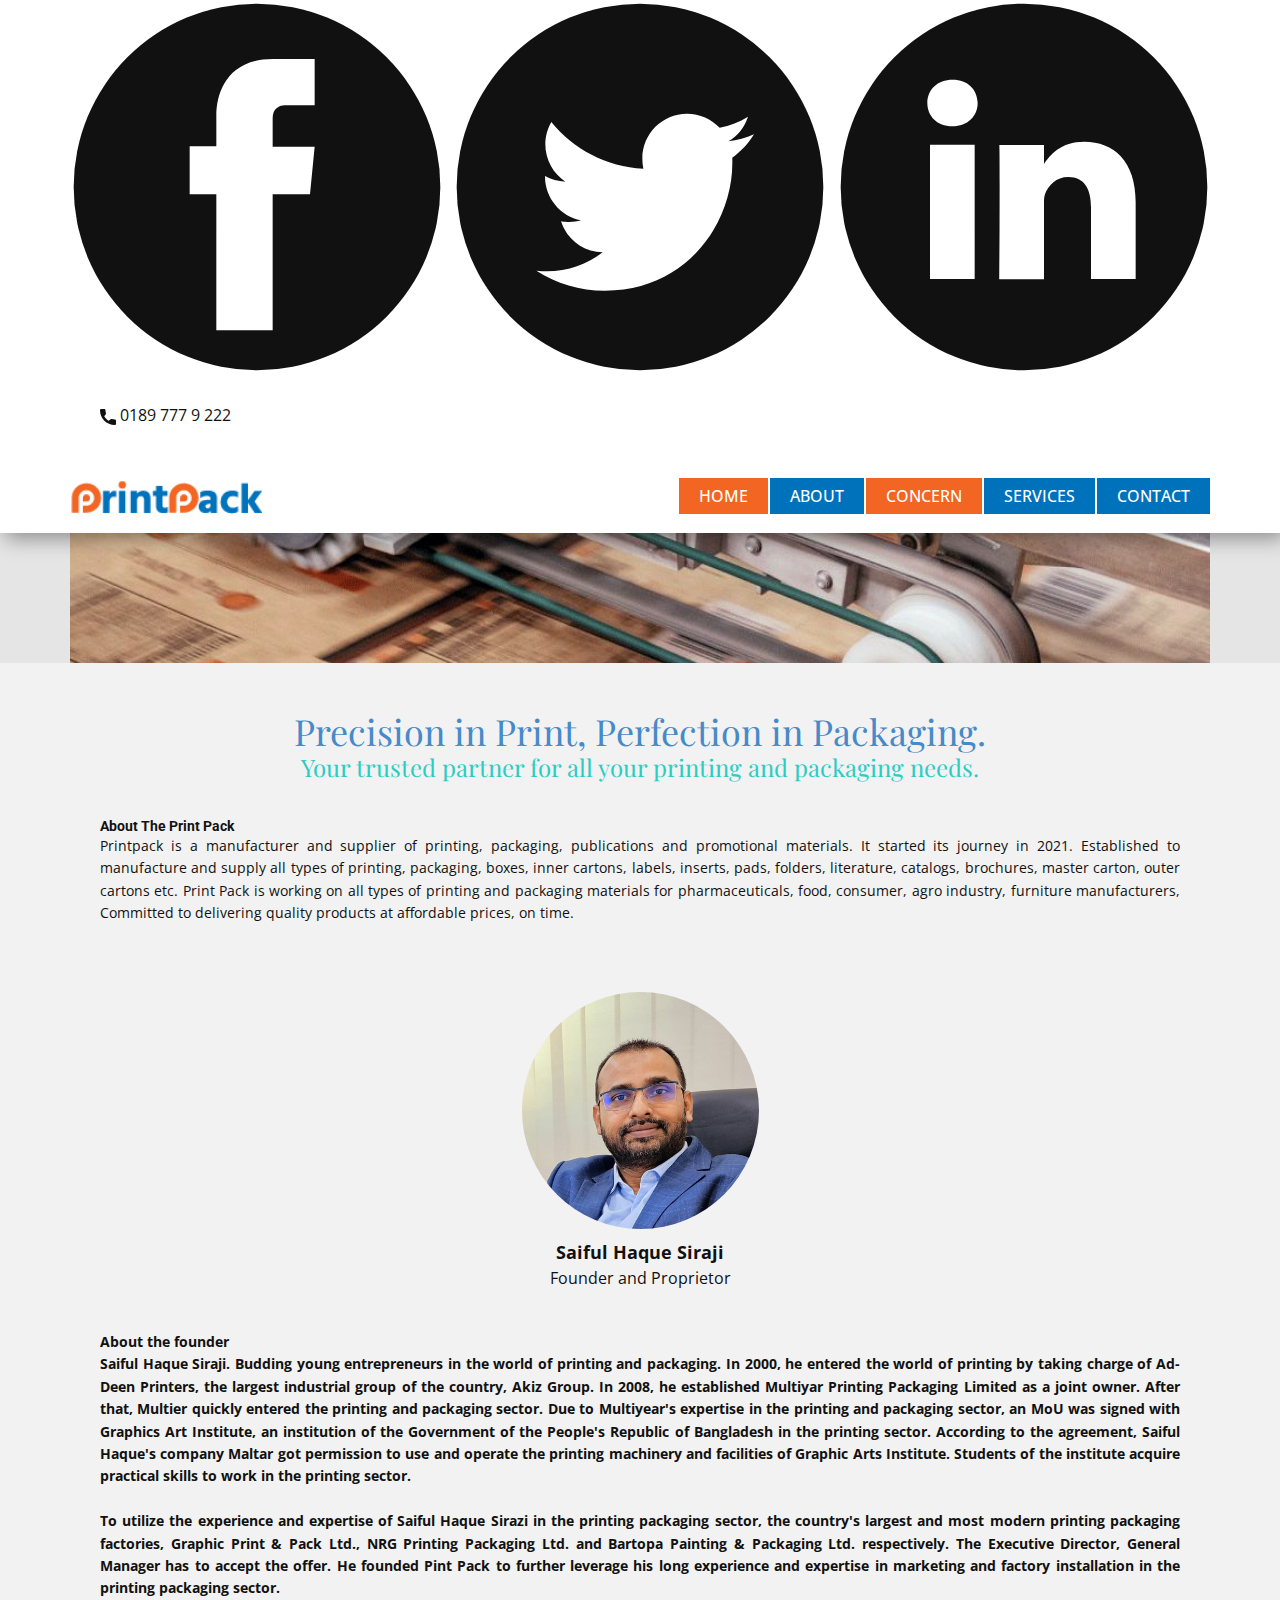
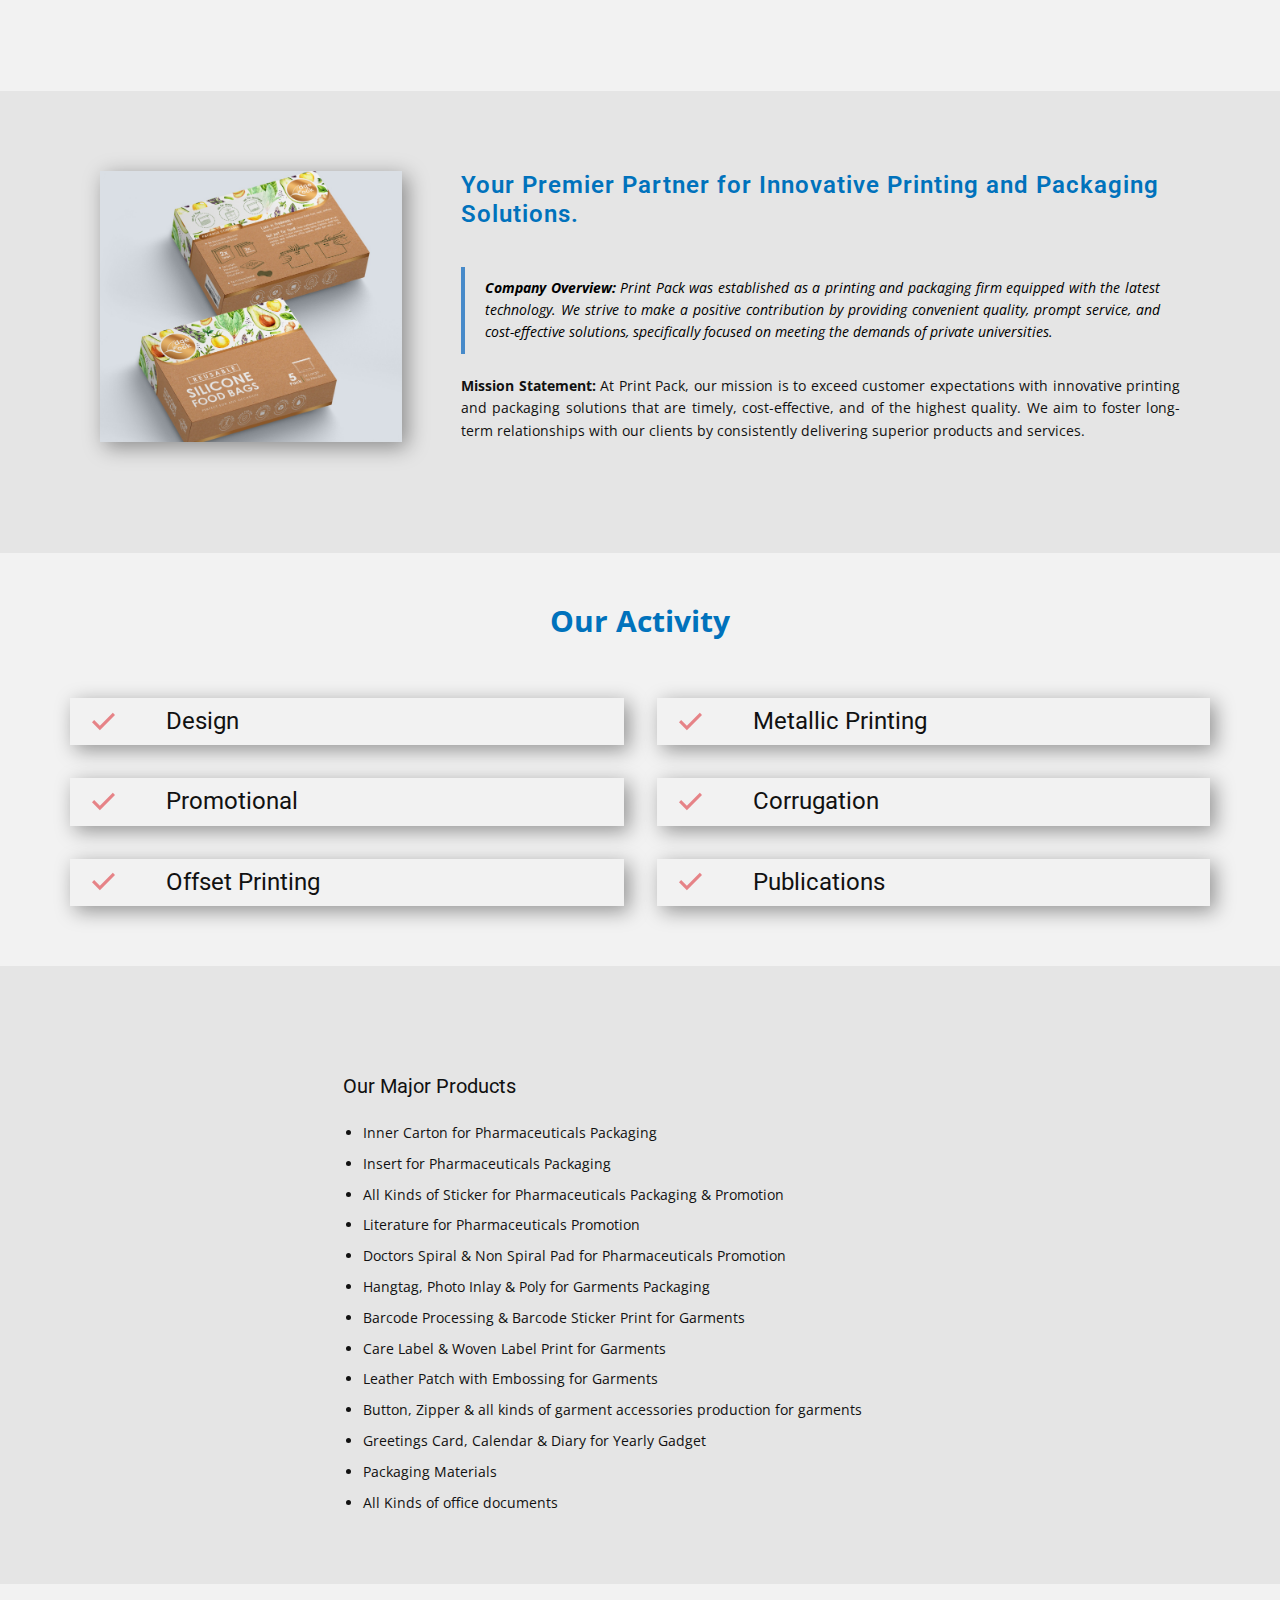
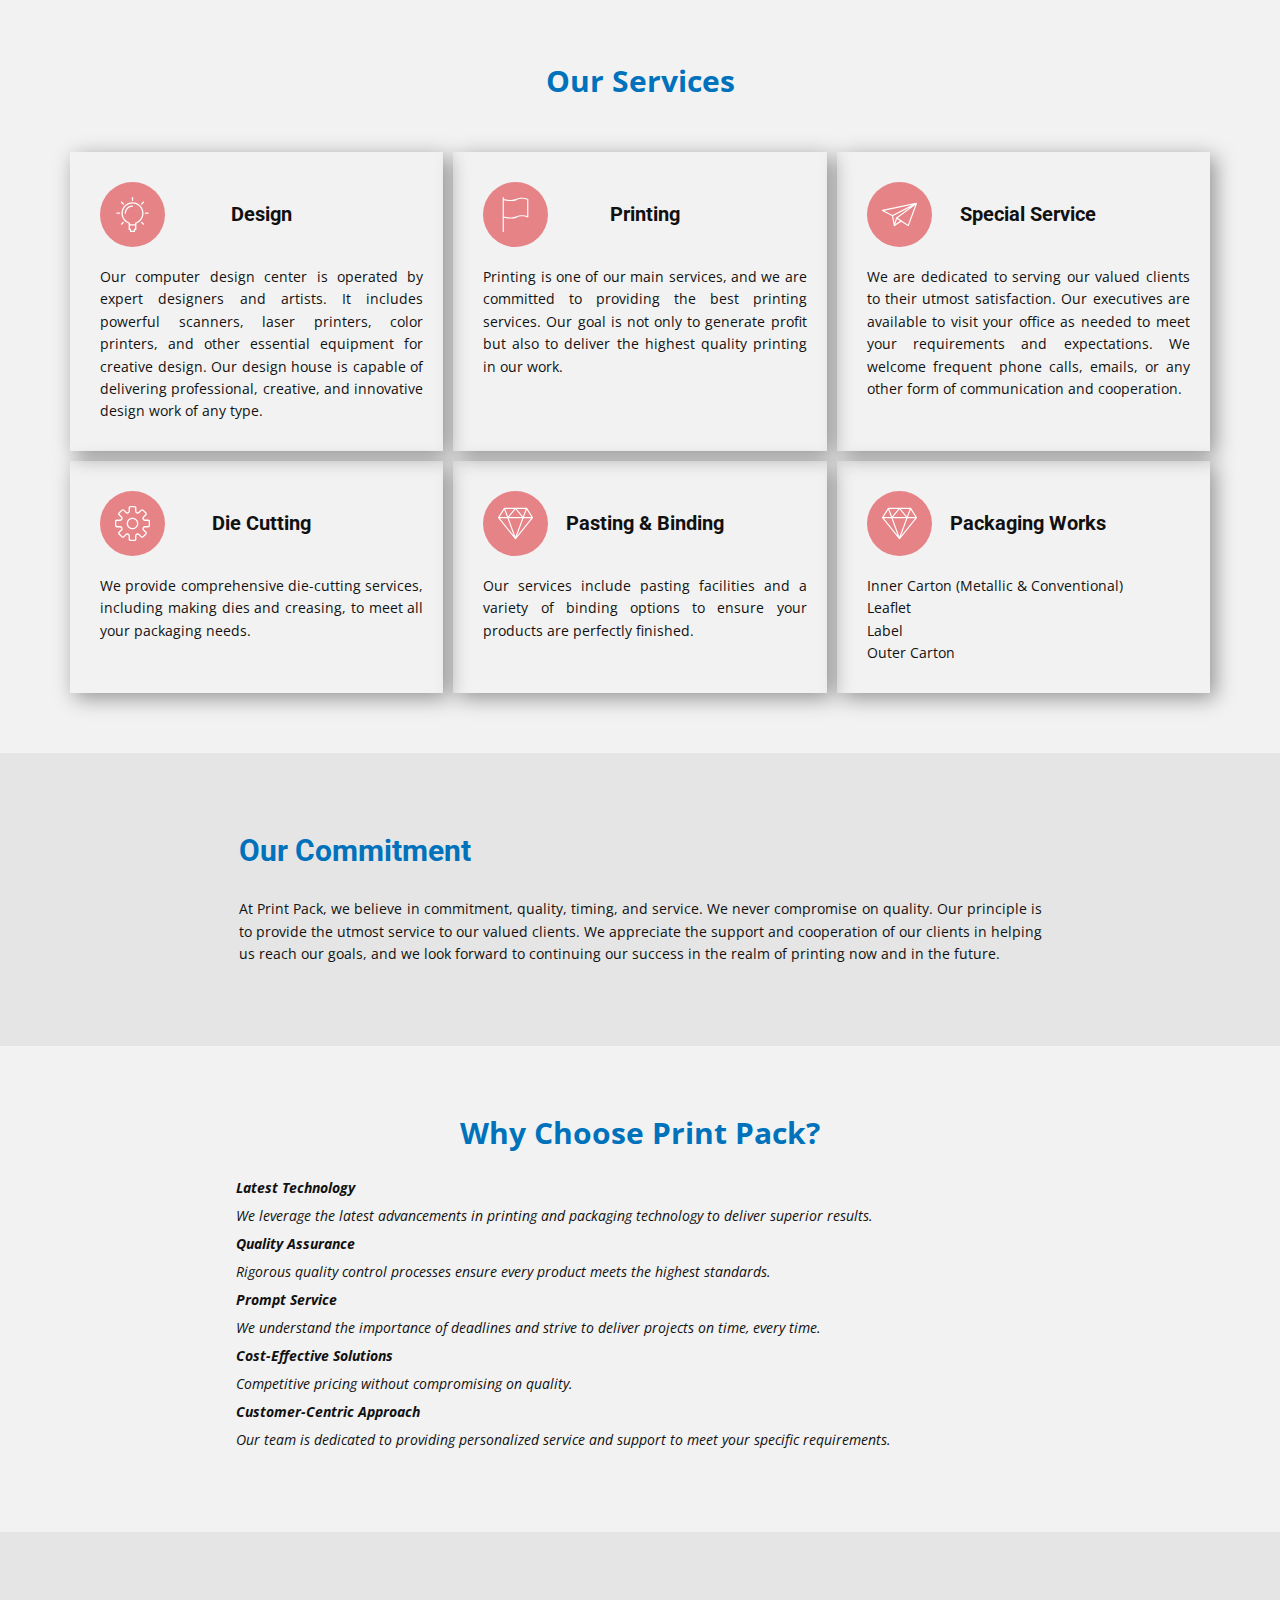
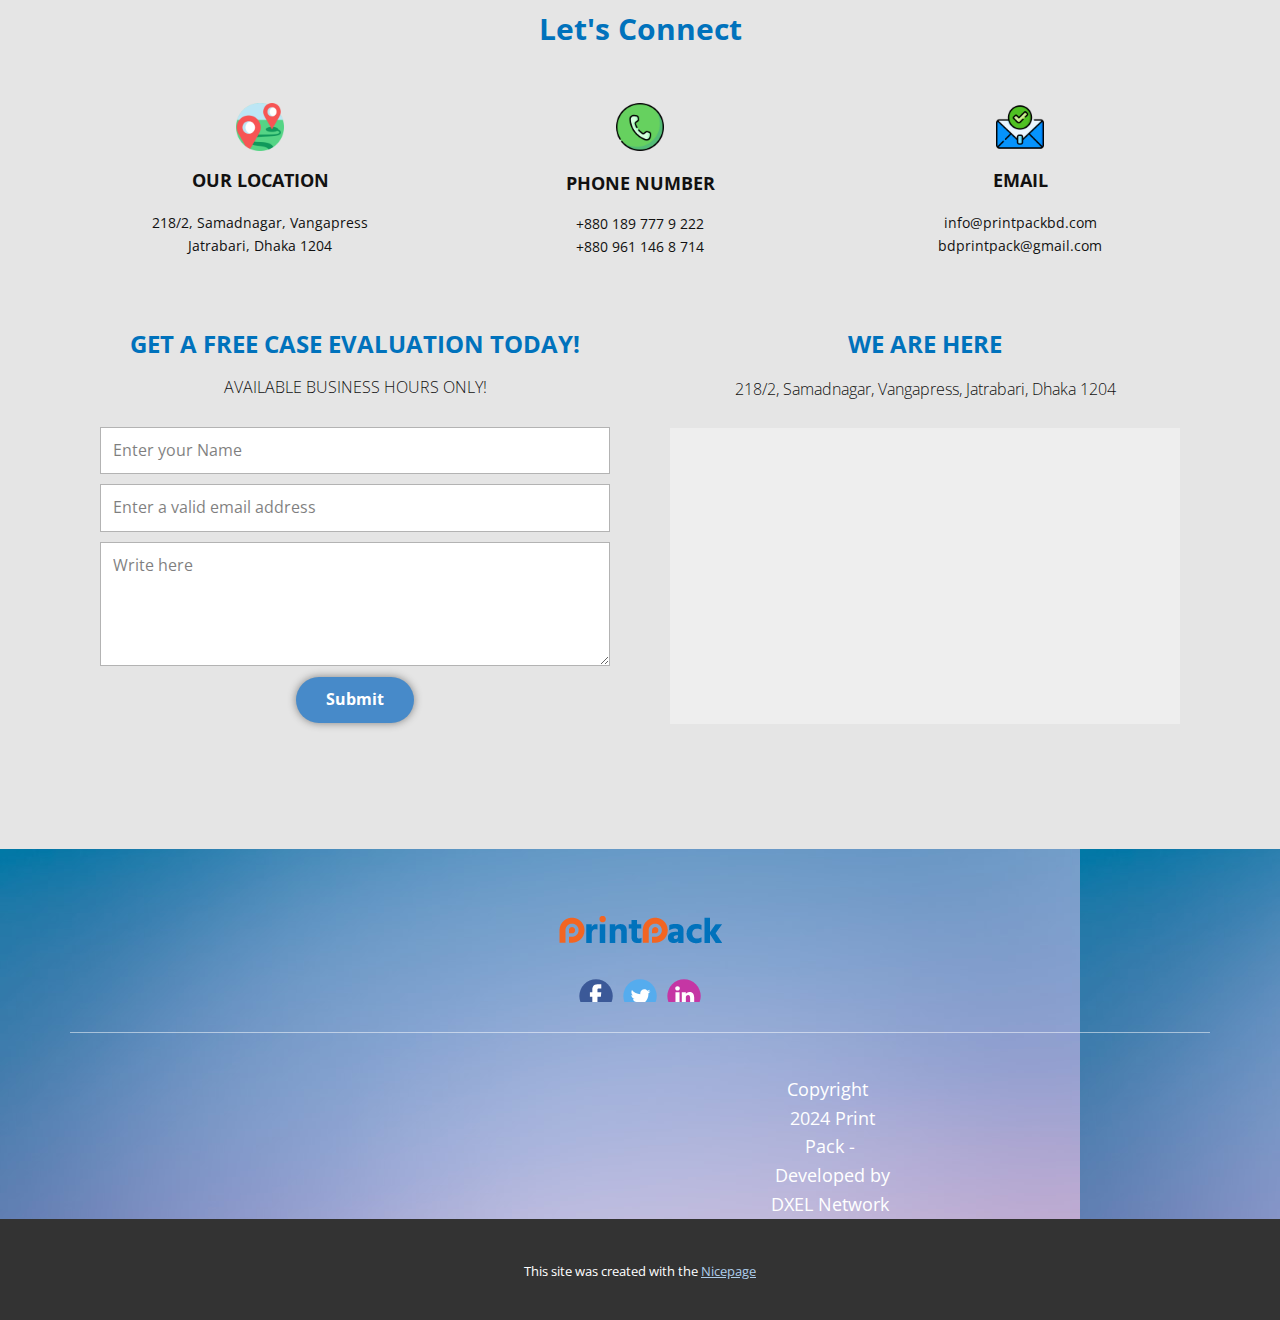
<file: demo/Home.html>
<!DOCTYPE html>
<html style="font-size: 16px;" lang="en"><head>
    <meta name="viewport" content="width=device-width, initial-scale=1.0">
    <meta charset="utf-8">
    <meta name="keywords" content="Tours Nature &amp;amp; Wildlife, our story">
    <meta name="description" content="">
    <title>Home</title>
    <link rel="stylesheet" href="nicepage.css" media="screen">
<link rel="stylesheet" href="Home.css" media="screen">
    <script class="u-script" type="text/javascript" src="jquery.js" defer=""></script>
    <script class="u-script" type="text/javascript" src="nicepage.js" defer=""></script>
    <meta name="generator" content="Nicepage 6.12.10, nicepage.com">
    <meta name="referrer" content="origin">
    <link id="u-theme-google-font" rel="stylesheet" href="https://fonts.googleapis.com/css?family=Roboto:100,100i,300,300i,400,400i,500,500i,700,700i,900,900i|Open+Sans:300,300i,400,400i,500,500i,600,600i,700,700i,800,800i">
    <link id="u-page-google-font" rel="stylesheet" href="https://fonts.googleapis.com/css?family=Playfair+Display:400,400i,500,500i,600,600i,700,700i,800,800i,900,900i">
    
    
    
    
    
    
    
    
    
    
    
    <script type="application/ld+json">{
		"@context": "http://schema.org",
		"@type": "Organization",
		"name": "",
		"logo": "images/logo1.png",
		"sameAs": [
				"https://www.facebook.com/printpackltd",
				"https://x.com/PRINTPACKBD",
				"https://www.linkedin.com/in/print-pack-6b588422a/",
				"https://www.facebook.com/printpackltd",
				"https://x.com/PRINTPACKBD",
				"https://www.linkedin.com/in/print-pack-6b588422a/"
		]
}</script>
    <meta name="theme-color" content="#478ac9">
    <meta property="og:title" content="Home">
    <meta property="og:type" content="website">
  <meta data-intl-tel-input-cdn-path="intlTelInput/"></head>
  <body data-path-to-root="./" data-include-products="false" class="u-body u-overlap u-xl-mode" data-lang="en"><header class="u-align-left u-clearfix u-header u-section-row-container" id="sec-45a6" data-animation-name="" data-animation-duration="0" data-animation-delay="0" data-animation-direction=""><div class="u-section-rows">
        <div class="u-section-row u-sticky u-sticky-20a7 u-white u-section-row-1" id="sec-46aa">
          <div class="u-clearfix u-sheet u-sheet-1">
            <div class="u-align-right u-social-icons u-spacing-10 u-social-icons-1">
              <a class="u-social-url" title="facebook" target="_blank" href="https://www.facebook.com/printpackltd"><span class="u-icon u-social-facebook u-social-icon u-icon-1"><svg class="u-svg-link" preserveAspectRatio="xMidYMin slice" viewBox="0 0 112 112" style=""><use xlink:href="#svg-2c5d"></use></svg><svg class="u-svg-content" viewBox="0 0 112 112" x="0" y="0" id="svg-2c5d"><circle fill="currentColor" cx="56.1" cy="56.1" r="55"></circle><path fill="#FFFFFF" d="M73.5,31.6h-9.1c-1.4,0-3.6,0.8-3.6,3.9v8.5h12.6L72,58.3H60.8v40.8H43.9V58.3h-8V43.9h8v-9.2
      c0-6.7,3.1-17,17-17h12.5v13.9H73.5z"></path></svg></span>
              </a>
              <a class="u-social-url" title="twitter" target="_blank" href="https://x.com/PRINTPACKBD"><span class="u-icon u-social-icon u-social-twitter u-icon-2"><svg class="u-svg-link" preserveAspectRatio="xMidYMin slice" viewBox="0 0 112 112" style=""><use xlink:href="#svg-ef22"></use></svg><svg class="u-svg-content" viewBox="0 0 112 112" x="0" y="0" id="svg-ef22"><circle fill="currentColor" class="st0" cx="56.1" cy="56.1" r="55"></circle><path fill="#FFFFFF" d="M83.8,47.3c0,0.6,0,1.2,0,1.7c0,17.7-13.5,38.2-38.2,38.2C38,87.2,31,85,25,81.2c1,0.1,2.1,0.2,3.2,0.2
      c6.3,0,12.1-2.1,16.7-5.7c-5.9-0.1-10.8-4-12.5-9.3c0.8,0.2,1.7,0.2,2.5,0.2c1.2,0,2.4-0.2,3.5-0.5c-6.1-1.2-10.8-6.7-10.8-13.1
      c0-0.1,0-0.1,0-0.2c1.8,1,3.9,1.6,6.1,1.7c-3.6-2.4-6-6.5-6-11.2c0-2.5,0.7-4.8,1.8-6.7c6.6,8.1,16.5,13.5,27.6,14
      c-0.2-1-0.3-2-0.3-3.1c0-7.4,6-13.4,13.4-13.4c3.9,0,7.3,1.6,9.8,4.2c3.1-0.6,5.9-1.7,8.5-3.3c-1,3.1-3.1,5.8-5.9,7.4
      c2.7-0.3,5.3-1,7.7-2.1C88.7,43,86.4,45.4,83.8,47.3z"></path></svg></span>
              </a>
              <a class="u-social-url" target="_blank" data-type="LinkedIn" title="LinkedIn" href="https://www.linkedin.com/in/print-pack-6b588422a/"><span class="u-icon u-social-icon u-social-linkedin u-icon-3"><svg class="u-svg-link" preserveAspectRatio="xMidYMin slice" viewBox="0 0 112 112" style=""><use xlink:href="#svg-a8a6"></use></svg><svg class="u-svg-content" viewBox="0 0 112 112" x="0" y="0" id="svg-a8a6"><circle fill="currentColor" cx="56.1" cy="56.1" r="55"></circle><path fill="#FFFFFF" d="M41.3,83.7H27.9V43.4h13.4V83.7z M34.6,37.9L34.6,37.9c-4.6,0-7.5-3.1-7.5-7c0-4,3-7,7.6-7s7.4,3,7.5,7
      C42.2,34.8,39.2,37.9,34.6,37.9z M89.6,83.7H76.2V62.2c0-5.4-1.9-9.1-6.8-9.1c-3.7,0-5.9,2.5-6.9,4.9c-0.4,0.9-0.4,2.1-0.4,3.3v22.5
      H48.7c0,0,0.2-36.5,0-40.3h13.4v5.7c1.8-2.7,5-6.7,12.1-6.7c8.8,0,15.4,5.8,15.4,18.1V83.7z"></path></svg></span>
              </a>
            </div>
            <a href="tel:01897779222" class="u-active-none u-align-center-xs u-align-right-lg u-align-right-md u-align-right-sm u-align-right-xl u-btn u-btn-rectangle u-button-style u-hover-none u-none u-btn-1"><span class="u-icon"><svg class="u-svg-content" viewBox="0 0 405.333 405.333" x="0px" y="0px" style="width: 1em; height: 1em;"><path d="M373.333,266.88c-25.003,0-49.493-3.904-72.704-11.563c-11.328-3.904-24.192-0.896-31.637,6.699l-46.016,34.752    c-52.8-28.181-86.592-61.952-114.389-114.368l33.813-44.928c8.512-8.512,11.563-20.971,7.915-32.64    C142.592,81.472,138.667,56.96,138.667,32c0-17.643-14.357-32-32-32H32C14.357,0,0,14.357,0,32    c0,205.845,167.488,373.333,373.333,373.333c17.643,0,32-14.357,32-32V298.88C405.333,281.237,390.976,266.88,373.333,266.88z"></path></svg></span>&nbsp;0189 777 9 222
            </a>
          </div>
          
          
          
          
          
        </div>
        <div class="u-section-row u-sticky u-sticky-5c67 u-white u-section-row-2" id="sec-37e8">
          <div class="u-clearfix u-sheet u-valign-middle-xs u-sheet-2">
            <a href="#" class="u-align-left u-image u-logo u-image-1" data-image-width="164" data-image-height="40">
              <img src="images/logo1.png" class="u-logo-image u-logo-image-1" data-image-width="80">
            </a>
            <nav data-position="" class="u-menu u-menu-one-level u-menu-open-right u-offcanvas u-menu-1">
              <div class="menu-collapse" style="font-size: 1rem; letter-spacing: 0px; font-weight: 700; text-transform: uppercase;">
                <a class="u-button-style u-custom-active-border-color u-custom-active-color u-custom-border u-custom-border-color u-custom-borders u-custom-color u-custom-effect-duration u-custom-hover-border-color u-custom-hover-color u-custom-left-right-menu-spacing u-custom-padding-bottom u-custom-text-active-color u-custom-text-color u-custom-text-decoration u-custom-text-hover-color u-custom-text-shadow u-custom-top-bottom-menu-spacing u-nav-link" href="#" style="padding: 2px 0px; font-size: calc(1em + 4px);">
                  <svg class="u-svg-link" viewBox="0 0 24 24"><use xlink:href="#menu-hamburger"></use></svg>
                  <svg class="u-svg-content" version="1.1" id="menu-hamburger" viewBox="0 0 16 16" x="0px" y="0px" xmlns:xlink="http://www.w3.org/1999/xlink" xmlns="http://www.w3.org/2000/svg"><g><rect y="1" width="16" height="2"></rect><rect y="7" width="16" height="2"></rect><rect y="13" width="16" height="2"></rect>
</g></svg>
                </a>
              </div>
              <div class="u-custom-menu u-nav-container">
                <ul class="u-nav u-spacing-2 u-unstyled u-nav-1"><li class="u-nav-item"><a class="u-active-custom-color-3 u-border-active-palette-1-base u-border-hover-palette-1-light-1 u-button-style u-custom-color-4 u-hover-custom-color-3 u-nav-link u-text-active-white u-text-hover-white u-text-white" href="Home.html#carousel_26dd" style="padding: 10px 20px;">Home</a>
</li><li class="u-nav-item"><a class="u-active-custom-color-3 u-border-active-palette-1-base u-border-hover-palette-1-light-1 u-button-style u-custom-color-4 u-hover-custom-color-3 u-nav-link u-text-active-white u-text-hover-white u-text-white" href="Home.html#sec-dc29" style="padding: 10px 20px;">About</a>
</li><li class="u-nav-item"><a class="u-active-custom-color-3 u-border-active-palette-1-base u-border-hover-palette-1-light-1 u-button-style u-custom-color-4 u-hover-custom-color-3 u-nav-link u-text-active-white u-text-hover-white u-text-white" href="Home.html#sec-d758" style="padding: 10px 20px;">Concern</a>
</li><li class="u-nav-item"><a class="u-active-custom-color-3 u-border-active-palette-1-base u-border-hover-palette-1-light-1 u-button-style u-custom-color-4 u-hover-custom-color-3 u-nav-link u-text-active-white u-text-hover-white u-text-white" href="Home.html#sec-94b8" style="padding: 10px 20px;">Services</a>
</li><li class="u-nav-item"><a class="u-active-custom-color-3 u-border-active-palette-1-base u-border-hover-palette-1-light-1 u-button-style u-custom-color-4 u-hover-custom-color-3 u-nav-link u-text-active-white u-text-hover-white u-text-white" href="Home.html#carousel_9300" style="padding: 10px 20px;">Contact</a>
</li></ul>
              </div>
              <div class="u-custom-menu u-nav-container-collapse">
                <div class="u-container-style u-inner-container-layout u-opacity u-opacity-95 u-palette-1-base u-sidenav">
                  <div class="u-inner-container-layout u-sidenav-overflow">
                    <div class="u-menu-close"></div>
                    <ul class="u-align-center u-nav u-popupmenu-items u-text-active-custom-color-8 u-text-hover-custom-color-8 u-unstyled u-nav-2"><li class="u-nav-item"><a class="u-button-style u-nav-link" href="Home.html#carousel_26dd">Home</a>
</li><li class="u-nav-item"><a class="u-button-style u-nav-link" href="Home.html#sec-dc29">About</a>
</li><li class="u-nav-item"><a class="u-button-style u-nav-link" href="Home.html#sec-d758">Concern</a>
</li><li class="u-nav-item"><a class="u-button-style u-nav-link" href="Home.html#sec-94b8">Services</a>
</li><li class="u-nav-item"><a class="u-button-style u-nav-link" href="Home.html#carousel_9300">Contact</a>
</li></ul>
                  </div>
                </div>
                <div class="u-black u-menu-overlay u-opacity u-opacity-70"></div>
              </div>
            </nav>
          </div>
          
          
          
          
          
          <style class="u-sticky-style" data-style-id="5c67">.u-sticky-fixed.u-sticky-5c67, .u-body.u-sticky-fixed .u-sticky-5c67 {
box-shadow: 5px 5px 20px 0 rgba(0,0,0,0.4) !important
}</style>
        </div>
      </div></header>
    <section class="u-align-center u-clearfix u-grey-10 u-section-1" id="sec-c253">
      <div class="u-clearfix u-sheet u-valign-bottom u-sheet-1">
        <div id="carousel-f639" data-interval="5000" data-u-ride="carousel" class="u-carousel u-carousel-fade u-expanded-width u-slider u-slider-1" data-pause="false">
          <ol class="u-absolute-hcenter u-carousel-indicators u-hidden u-carousel-indicators-1">
            <li data-u-target="#carousel-f639" class="u-active u-grey-30" data-u-slide-to="0"></li>
            <li data-u-target="#carousel-f639" class="u-grey-30" data-u-slide-to="1"></li>
            <li data-u-target="#carousel-f639" class="u-grey-30" data-u-slide-to="2"></li>
            <li data-u-target="#carousel-f639" class="u-grey-30" data-u-slide-to="3"></li>
            <li data-u-target="#carousel-f639" class="u-grey-30" data-u-slide-to="4"></li>
            <li data-u-target="#carousel-f639" class="u-grey-30" data-u-slide-to="5"></li>
          </ol>
          <div class="u-carousel-inner" role="listbox">
            <div class="u-active u-align-center u-carousel-item u-container-style u-image u-slide u-image-1" data-image-width="1024" data-image-height="706">
              <div class="u-container-layout u-container-layout-1"></div>
            </div>
            <div class="u-align-center u-carousel-item u-container-style u-image u-shape-rectangle u-slide u-image-2" data-image-width="1200" data-image-height="1000">
              <div class="u-container-layout u-container-layout-2"></div>
            </div>
            <div class="u-carousel-item u-container-align-center u-container-style u-image u-slide u-image-3" data-image-width="2513" data-image-height="1669">
              <div class="u-container-layout u-container-layout-3"></div>
            </div>
            <div class="u-carousel-item u-container-align-center u-container-style u-image u-slide u-image-4" data-image-width="900" data-image-height="450">
              <div class="u-container-layout u-container-layout-4"></div>
            </div>
            <div class="u-carousel-item u-container-align-center u-container-style u-image u-slide u-image-5" data-image-width="5824" data-image-height="3264">
              <div class="u-container-layout u-container-layout-5"></div>
            </div>
            <div class="u-carousel-item u-container-align-center u-container-style u-image u-slide u-image-6" data-image-width="1080" data-image-height="721">
              <div class="u-container-layout u-container-layout-6"></div>
            </div>
          </div>
          <a class="u-absolute-vcenter u-carousel-control u-carousel-control-prev u-grey-60 u-hidden u-hidden-sm u-hidden-xs u-icon-circle u-spacing-9 u-carousel-control-1" href="#carousel-f639" role="button" data-u-slide="prev">
            <span aria-hidden="true">
              <svg viewBox="0 0 477.175 477.175"><path d="M145.188,238.575l215.5-215.5c5.3-5.3,5.3-13.8,0-19.1s-13.8-5.3-19.1,0l-225.1,225.1c-5.3,5.3-5.3,13.8,0,19.1l225.1,225
                    c2.6,2.6,6.1,4,9.5,4s6.9-1.3,9.5-4c5.3-5.3,5.3-13.8,0-19.1L145.188,238.575z"></path></svg>
            </span>
            <span class="sr-only">+Previous</span>
          </a>
          <a class="u-absolute-vcenter u-carousel-control u-carousel-control-next u-grey-60 u-hidden u-hidden-sm u-hidden-xs u-icon-circle u-spacing-9 u-carousel-control-2" href="#carousel-f639" role="button" data-u-slide="next">
            <span aria-hidden="true">
              <svg viewBox="0 0 477.175 477.175"><path d="M360.731,229.075l-225.1-225.1c-5.3-5.3-13.8-5.3-19.1,0s-5.3,13.8,0,19.1l215.5,215.5l-215.5,215.5
                    c-5.3,5.3-5.3,13.8,0,19.1c2.6,2.6,6.1,4,9.5,4c3.4,0,6.9-1.3,9.5-4l225.1-225.1C365.931,242.875,365.931,234.275,360.731,229.075z"></path></svg>
            </span>
            <span class="sr-only">+Next</span>
          </a>
        </div>
      </div>
      <style data-mode="XXL">@media (max-width: 0px) {
  .u-section-1 .u-sheet-1 {
    min-height: 613px;
  }
  .u-section-1 .u-slider-1 {
    width: 758px;
    min-height: 478px;
    height: auto;
    margin-top: 60px;
    margin-bottom: 60px;
    margin-left: auto;
    margin-right: auto;
  }
  .u-section-1 .u-carousel-indicators-1 {
    position: absolute;
    bottom: 10px;
    width: auto;
    height: auto;
  }
  .u-section-1 .u-image-1 {
    background-image: linear-gradient(0deg, rgba(0,0,0,0.4), rgba(0,0,0,0.4)), url("[data-uri]");
    background-position: 50% 50%;
  }
  .u-section-1 .u-container-layout-1 {
    padding-top: 30px;
    padding-bottom: 30px;
    padding-left: 60px;
    padding-right: 60px;
  }
  .u-block-abee-32 {
    margin-top: 0;
    margin-bottom: 0;
    margin-left: auto;
    margin-right: auto;
  }
  .u-block-abee-33 {
    width: 409px;
    margin-top: 20px;
    margin-left: auto;
    margin-right: auto;
    margin-bottom: 0;
  }
  .u-block-abee-34 {
    border-style: none;
    font-weight: 700;
    text-transform: uppercase;
    font-size: 0.875rem;
    letter-spacing: 1px;
    background-image: none;
    margin-top: 30px;
    margin-left: auto;
    margin-right: auto;
    margin-bottom: 0;
  }
  .u-section-1 .u-image-2 {
    background-image: linear-gradient(0deg, rgba(0,0,0,0.4), rgba(0,0,0,0.4)), url("[data-uri]");
    background-position: 50% 50%;
  }
  .u-section-1 .u-container-layout-2 {
    padding-top: 30px;
    padding-bottom: 30px;
    padding-left: 60px;
    padding-right: 60px;
  }
  .u-block-abee-37 {
    margin-top: 0;
    margin-bottom: 0;
    margin-left: auto;
    margin-right: auto;
  }
  .u-block-abee-38 {
    width: 409px;
    margin-top: 20px;
    margin-left: auto;
    margin-right: auto;
    margin-bottom: 0;
  }
  .u-block-abee-39 {
    border-style: none;
    font-weight: 700;
    text-transform: uppercase;
    font-size: 0.875rem;
    letter-spacing: 1px;
    background-image: none;
    margin-top: 30px;
    margin-left: auto;
    margin-right: auto;
    margin-bottom: 0;
  }
  .u-section-1 .u-carousel-control-1 {
    width: 38px;
    height: 38px;
    background-image: none;
    left: -58px;
    position: absolute;
    right: auto;
  }
  .u-section-1 .u-carousel-control-2 {
    width: 38px;
    height: 38px;
    background-image: none;
    left: auto;
    position: absolute;
    right: -58px;
  }
}</style>
    </section>
    <section class="u-clearfix u-grey-5 u-section-2" id="sec-dc29">
      <div class="u-clearfix u-sheet u-valign-top-sm u-valign-top-xs u-sheet-1">
        <div class="data-layout-selected u-clearfix u-expanded-width u-gutter-0 u-layout-wrap u-layout-wrap-1">
          <div class="u-gutter-0 u-layout">
            <div class="u-layout-col">
              <div class="u-container-style u-layout-cell u-size-20 u-layout-cell-1">
                <div class="u-container-layout u-container-layout-1">
                  <h3 class="u-align-center u-custom-font u-font-playfair-display u-text u-text-default u-text-palette-1-base u-text-1"> Precision in Print,
Perfection in Packaging.</h3>
                  <h3 class="u-align-center u-custom-font u-font-playfair-display u-text u-text-default-lg u-text-default-md u-text-default-sm u-text-default-xl u-text-palette-4-dark-1 u-text-2"> Your trusted partner for all your printing and
packaging needs.</h3>
                  <h4 class="u-align-center u-text u-text-default-lg u-text-default-md u-text-default-xl u-text-3">About The Print Pack</h4>
                  <p class="u-align-justify u-text u-text-4"> Printpack is a manufacturer and supplier of printing, packaging, publications and promotional materials. It started its journey in 2021. Established to manufacture and supply all types of printing, packaging, boxes, inner cartons, labels, inserts, pads, folders, literature, catalogs, brochures, master carton, outer cartons etc. Print Pack is working on all types of printing and packaging materials for pharmaceuticals, food, consumer, agro industry, furniture manufacturers, Committed to delivering quality products at affordable prices, on time.<br>
                  </p>
                </div>
              </div>
              <div class="u-align-center u-container-style u-layout-cell u-size-20 u-layout-cell-2">
                <div class="u-container-layout u-container-layout-2">
                  <div alt="" class="u-align-center u-image u-image-circle u-image-1" src="" data-image-width="457" data-image-height="457"></div>
                  <h6 class="u-custom-font u-text u-text-font u-text-5">Saiful Haque Siraji</h6>
                  <p class="u-text u-text-6"> Founder and Proprietor</p>
                </div>
              </div>
              <div class="u-align-justify u-container-style u-layout-cell u-size-20 u-layout-cell-3">
                <div class="u-container-layout u-container-layout-3">
                  <p class="u-text u-text-7">
                    <span style="font-weight: 700;"> About the founder</span>
                    <br>Saiful Haque Siraji. Budding young entrepreneurs in the world of printing and packaging. In 2000, he entered the world of printing by taking charge of Ad-Deen Printers, the largest industrial group of the country, Akiz Group. In 2008, he established Multiyar Printing Packaging Limited as a joint owner. After that, Multier quickly entered the printing and packaging sector. Due to Multiyear's expertise in the printing and packaging sector, an MoU was signed with Graphics Art Institute, an institution of the Government of the People's Republic of Bangladesh in the printing sector. According to the agreement, Saiful Haque's company Maltar got permissi<span style="font-style: normal;"></span>on to use and operate the printing machinery and facilities of Graphic Arts Institute. Students of the institute acquire practical skills to work in the printing sector.<br>
                    <br>To utilize the experience and expertise of Saiful Haque Sirazi in the printing packaging sector, the country's largest and most modern printing packaging factories, Graphic Print &amp; Pack Ltd., NRG Printing Packaging Ltd. and Bartopa Painting &amp; Packaging Ltd. respectively. The Executive Director, General Manager has to accept the offer.&nbsp;He founded Pint Pack to further leverage his long experience and expertise in marketing and factory installation in the printing packaging&nbsp;sector.
                  </p>
                </div>
              </div>
            </div>
          </div>
        </div>
      </div>
    </section>
    <section class="u-clearfix u-container-align-center u-grey-10 u-section-3" id="sec-f628">
      <div class="u-clearfix u-sheet u-sheet-1">
        <div class="data-layout-selected u-clearfix u-expanded-width u-layout-wrap u-layout-wrap-1">
          <div class="u-layout">
            <div class="u-layout-row">
              <div class="u-size-19 u-size-60-md">
                <div class="u-layout-row">
                  <div class="u-align-left u-container-align-left u-container-style u-layout-cell u-left-cell u-similar-fill u-size-60 u-layout-cell-1">
                    <div class="u-container-layout u-valign-top u-container-layout-1">
                      <img class="u-expanded-width u-image u-image-1" src="images/attachment_110773846.jpeg" data-image-width="1500" data-image-height="1500">
                    </div>
                  </div>
                </div>
              </div>
              <div class="u-size-41 u-size-60-md">
                <div class="u-layout-col">
                  <div class="u-size-60">
                    <div class="u-layout-row">
                      <div class="u-container-style u-layout-cell u-right-cell u-similar-fill u-size-60 u-layout-cell-2">
                        <div class="u-container-layout u-valign-top u-container-layout-2">
                          <h4 class="u-text u-text-custom-color-4 u-text-1"> Your Premier Partner for
Innovative Printing and Packaging Solutions.</h4>
                          <blockquote class="u-align-justify u-text u-text-black u-text-2"><b>Company&nbsp;<b>Overview</b>:</b> Print Pack was established as a printing and packaging firm
equipped with the latest technology. We strive to make a positive contribution
by providing convenient quality, prompt service, and cost-effective solutions,
specifically focused on meeting the demands of private universities.
                          </blockquote>
                          <p class="u-align-justify u-text u-text-font u-text-3"><b>Mission
Statement:</b> At Print Pack, our mission is to
exceed custom​er expectations with innovative printing and packaging solutions
that are timely, cost-effective, and of the highest quality. We aim to foster
long-term relationships with our clients by consistently delivering superior
products and services.
                          </p>
                        </div>
                      </div>
                    </div>
                  </div>
                </div>
              </div>
            </div>
          </div>
        </div>
      </div>
    </section>
    <section class="u-clearfix u-container-align-center u-grey-5 u-section-4" id="carousel_bfdd">
      <div class="u-clearfix u-sheet u-sheet-1">
        <h2 class="u-align-center u-custom-font u-text u-text-custom-color-4 u-text-font u-text-1"> Our ​Activity</h2>
        <div class="u-expanded-width u-list u-list-1">
          <div class="u-repeater u-repeater-1">
            <div class="u-container-style u-list-item u-repeater-item u-list-item-1">
              <div class="u-container-layout u-similar-container u-container-layout-1">
                <h4 class="u-text u-text-2"> Design </h4><span class="u-icon u-icon-circle u-text-palette-2-light-1 u-icon-1"><svg class="u-svg-link" preserveAspectRatio="xMidYMin slice" viewBox="0 0 515.556 515.556" style=""><use xlink:href="#svg-c185"></use></svg><svg class="u-svg-content" viewBox="0 0 515.556 515.556" id="svg-c185"><path d="m0 274.226 176.549 176.886 339.007-338.672-48.67-47.997-290.337 290-128.553-128.552z"></path></svg>
            
            
          </span>
              </div>
            </div>
            <div class="u-container-style u-list-item u-repeater-item u-list-item-2">
              <div class="u-container-layout u-similar-container u-container-layout-2">
                <h4 class="u-text u-text-3"> Metallic Printing&nbsp;<br>
                </h4><span class="u-icon u-icon-circle u-text-palette-2-light-1 u-icon-2"><svg class="u-svg-link" preserveAspectRatio="xMidYMin slice" viewBox="0 0 515.556 515.556" style=""><use xlink:href="#svg-221f"></use></svg><svg class="u-svg-content" viewBox="0 0 515.556 515.556" id="svg-221f"><path d="m0 274.226 176.549 176.886 339.007-338.672-48.67-47.997-290.337 290-128.553-128.552z"></path></svg>
            
            
          </span>
              </div>
            </div>
            <div class="u-container-style u-list-item u-repeater-item u-list-item-3">
              <div class="u-container-layout u-similar-container u-container-layout-3">
                <h4 class="u-text u-text-4"> Promotional&nbsp;<br>
                </h4><span class="u-icon u-icon-circle u-text-palette-2-light-1 u-icon-3"><svg class="u-svg-link" preserveAspectRatio="xMidYMin slice" viewBox="0 0 515.556 515.556" style=""><use xlink:href="#svg-b96a"></use></svg><svg class="u-svg-content" viewBox="0 0 515.556 515.556" id="svg-b96a"><path d="m0 274.226 176.549 176.886 339.007-338.672-48.67-47.997-290.337 290-128.553-128.552z"></path></svg>
            
            
          </span>
              </div>
            </div>
            <div class="u-container-style u-list-item u-repeater-item u-list-item-4">
              <div class="u-container-layout u-similar-container u-container-layout-4">
                <h4 class="u-text u-text-5"> Corrugation</h4><span class="u-icon u-icon-circle u-text-palette-2-light-1 u-icon-4"><svg class="u-svg-link" preserveAspectRatio="xMidYMin slice" viewBox="0 0 515.556 515.556" style=""><use xlink:href="#svg-b96a"></use></svg><svg class="u-svg-content" viewBox="0 0 515.556 515.556" id="svg-b96a"><path d="m0 274.226 176.549 176.886 339.007-338.672-48.67-47.997-290.337 290-128.553-128.552z"></path></svg>
            
            
          </span>
              </div>
            </div>
            <div class="u-container-style u-list-item u-repeater-item u-list-item-5">
              <div class="u-container-layout u-similar-container u-container-layout-5">
                <h4 class="u-text u-text-6"> Offset Printing<br>
                </h4><span class="u-icon u-icon-circle u-text-palette-2-light-1 u-icon-5"><svg class="u-svg-link" preserveAspectRatio="xMidYMin slice" viewBox="0 0 515.556 515.556" style=""><use xlink:href="#svg-b96a"></use></svg><svg class="u-svg-content" viewBox="0 0 515.556 515.556" id="svg-b96a"><path d="m0 274.226 176.549 176.886 339.007-338.672-48.67-47.997-290.337 290-128.553-128.552z"></path></svg>
            
            
          </span>
              </div>
            </div>
            <div class="u-container-style u-list-item u-repeater-item u-list-item-6">
              <div class="u-container-layout u-similar-container u-container-layout-6">
                <h4 class="u-text u-text-7"> Publications</h4><span class="u-icon u-icon-circle u-text-palette-2-light-1 u-icon-6"><svg class="u-svg-link" preserveAspectRatio="xMidYMin slice" viewBox="0 0 515.556 515.556" style=""><use xlink:href="#svg-b96a"></use></svg><svg class="u-svg-content" viewBox="0 0 515.556 515.556" id="svg-b96a"><path d="m0 274.226 176.549 176.886 339.007-338.672-48.67-47.997-290.337 290-128.553-128.552z"></path></svg>
            
            
          </span>
              </div>
            </div>
          </div>
        </div>
      </div>
    </section>
    <section class="u-clearfix u-grey-10 u-section-5" id="carousel_32e1">
      <div class="u-clearfix u-sheet u-sheet-1">
        <div class="u-expanded-width-sm u-expanded-width-xs u-list u-list-1">
          <div class="u-repeater u-repeater-1">
            <div class="u-container-style u-list-item u-repeater-item">
              <div class="u-container-layout u-similar-container u-valign-top u-container-layout-1">
                <h3 class="u-text u-text-default u-text-1"> Our Major Products<br>
                </h3>
                <ul class="u-text u-text-2">
                  <li>Inner Carton for Pharmaceuticals Packaging </li>
                  <li>Insert for Pharmaceuticals Packaging </li>
                  <li>All Kinds of Sticker for Pharmaceuticals Packaging &amp; Promotion </li>
                  <li>Literature for Pharmaceuticals Promotion </li>
                  <li>Doctors Spiral &amp; Non Spiral Pad for Pharmaceuticals Promotion </li>
                  <li>Hangtag, ​Photo Inlay &amp; Poly for Garments Packaging </li>
                  <li>Barcode Processing &amp; Barcode Sticker Print for Garments </li>
                  <li>Care Label &amp; Woven Label Print for Garments </li>
                  <li>Leather Patch with Embossing for Garments </li>
                  <li>Button, Zipper &amp; all kinds of garment accessories production for garments </li>
                  <li>Greetings Card, ​Calendar &amp; Diary for Yearly Gadget </li>
                  <li>Packaging Materials </li>
                  <li>All Kinds of office documents</li>
                </ul>
              </div>
            </div>
          </div>
        </div>
      </div>
    </section>
    <section class="skrollable u-align-center u-clearfix u-grey-5 u-parallax u-section-6" id="sec-94b8">
      <div class="u-clearfix u-sheet u-sheet-1">
        <h2 class="u-align-center u-custom-font u-text u-text-custom-color-4 u-text-font u-text-1">Our Services </h2>
        <div class="u-expanded-width u-list u-list-1">
          <div class="u-repeater u-repeater-1">
            <div class="u-container-style u-list-item u-repeater-item u-list-item-1">
              <div class="u-container-layout u-similar-container u-valign-bottom-lg u-container-layout-1"><span class="u-align-center-lg u-align-center-md u-align-center-sm u-align-center-xs u-icon u-icon-circle u-palette-2-light-1 u-text-white u-icon-1"><svg class="u-svg-link" preserveAspectRatio="xMidYMin slice" viewBox="0 0 54 54" style=""><use xmlns:xlink="http://www.w3.org/1999/xlink" xlink:href="#svg-e070"></use></svg><svg class="u-svg-content" viewBox="0 0 54 54" x="0px" y="0px" id="svg-e070" style="enable-background:new 0 0 54 54;"><g><path d="M27,8c-9.374,0-17,7.626-17,17c0,7.112,4.391,13.412,11,15.9V50c0,0.553,0.447,1,1,1h1v2c0,0.553,0.447,1,1,1h6
		c0.553,0,1-0.447,1-1v-2h1c0.553,0,1-0.447,1-1v-9.1c6.609-2.488,11-8.788,11-15.9C44,15.626,36.374,8,27,8z M30,49
		c-0.553,0-1,0.447-1,1v2h-4v-2c0-0.553-0.447-1-1-1h-1v-5h8v5H30z M31.688,39.242C31.277,39.377,31,39.761,31,40.192V42h-8v-1.808
		c0-0.432-0.277-0.815-0.688-0.95C16.145,37.214,12,31.49,12,25c0-8.271,6.729-15,15-15s15,6.729,15,15
		C42,31.49,37.855,37.214,31.688,39.242z"></path><path d="M27,6c0.553,0,1-0.447,1-1V1c0-0.553-0.447-1-1-1s-1,0.447-1,1v4C26,5.553,26.447,6,27,6z"></path><path d="M51,24h-4c-0.553,0-1,0.447-1,1s0.447,1,1,1h4c0.553,0,1-0.447,1-1S51.553,24,51,24z"></path><path d="M7,24H3c-0.553,0-1,0.447-1,1s0.447,1,1,1h4c0.553,0,1-0.447,1-1S7.553,24,7,24z"></path><path d="M43.264,7.322l-2.828,2.828c-0.391,0.391-0.391,1.023,0,1.414c0.195,0.195,0.451,0.293,0.707,0.293
		s0.512-0.098,0.707-0.293l2.828-2.828c0.391-0.391,0.391-1.023,0-1.414S43.654,6.932,43.264,7.322z"></path><path d="M12.15,38.436l-2.828,2.828c-0.391,0.391-0.391,1.023,0,1.414c0.195,0.195,0.451,0.293,0.707,0.293
		s0.512-0.098,0.707-0.293l2.828-2.828c0.391-0.391,0.391-1.023,0-1.414S12.541,38.045,12.15,38.436z"></path><path d="M41.85,38.436c-0.391-0.391-1.023-0.391-1.414,0s-0.391,1.023,0,1.414l2.828,2.828c0.195,0.195,0.451,0.293,0.707,0.293
		s0.512-0.098,0.707-0.293c0.391-0.391,0.391-1.023,0-1.414L41.85,38.436z"></path><path d="M12.15,11.564c0.195,0.195,0.451,0.293,0.707,0.293s0.512-0.098,0.707-0.293c0.391-0.391,0.391-1.023,0-1.414l-2.828-2.828
		c-0.391-0.391-1.023-0.391-1.414,0s-0.391,1.023,0,1.414L12.15,11.564z"></path><path d="M27,13c-6.617,0-12,5.383-12,12c0,0.553,0.447,1,1,1s1-0.447,1-1c0-5.514,4.486-10,10-10c0.553,0,1-0.447,1-1
		S27.553,13,27,13z"></path>
</g></svg>
            
            
          </span>
                <div class="custom-expanded u-container-style u-expanded-width-xl u-group u-group-1">
                  <div class="u-container-layout u-container-layout-2">
                    <h5 class="u-align-center u-text u-text-2"><b>Design</b>
                    </h5>
                    <p class="u-align-justify-lg u-align-justify-md u-align-justify-xl u-align-left-sm u-align-left-xs u-text u-text-3"> Our computer design center is operated by expert designers
and artists. It includes powerful scanners, laser printers, color printers, and
other essential equipment for creative design. Our design house is capable of
delivering professional, creative, and innovative design work of any type.</p>
                  </div>
                </div>
              </div>
            </div>
            <div class="u-container-style u-list-item u-repeater-item u-list-item-2">
              <div class="u-container-layout u-similar-container u-valign-bottom-lg u-container-layout-3"><span class="u-align-center-lg u-align-center-md u-align-center-sm u-align-center-xs u-icon u-icon-circle u-palette-2-light-1 u-text-white u-icon-2"><svg class="u-svg-link" preserveAspectRatio="xMidYMin slice" viewBox="0 0 60 60" style=""><use xmlns:xlink="http://www.w3.org/1999/xlink" xlink:href="#svg-0b62"></use></svg><svg class="u-svg-content" viewBox="0 0 60 60" x="0px" y="0px" id="svg-0b62" style="enable-background:new 0 0 60 60;"><path d="M51.371,3.146c-0.459-0.185-11.359-4.452-19.84,0.045C24.811,6.758,13.015,4.082,10,3.308V1c0-0.553-0.447-1-1-1  S8,0.447,8,1v3c0,0.014,0.007,0.026,0.008,0.04C8.008,4.052,8,4.062,8,4.074V33v1.074V59c0,0.553,0.447,1,1,1s1-0.447,1-1V35.375  c2.273,0.567,7.227,1.632,12.368,1.632c3.557,0,7.2-0.511,10.101-2.049c7.652-4.061,18.056,0.004,18.16,0.045  c0.309,0.124,0.657,0.086,0.932-0.102C51.835,34.716,52,34.406,52,34.074v-30C52,3.665,51.751,3.298,51.371,3.146z M50,32.665  c-3.26-1.038-11.646-3.096-18.469,0.525C24.812,36.756,13.02,34.082,10,33.308V33V5.375c3.853,0.961,15.381,3.343,22.469-0.417  C39.035,1.475,47.627,3.973,50,4.777V32.665z"></path></svg>
            
            
          </span>
                <div class="custom-expanded u-container-style u-expanded-width-xl u-group u-video-cover u-group-2">
                  <div class="u-container-layout u-container-layout-4">
                    <h5 class="u-align-center u-text u-text-4"><b>Printing</b>
                    </h5>
                    <p class="u-align-justify-lg u-align-justify-md u-align-justify-xl u-align-left-sm u-align-left-xs u-text u-text-default-lg u-text-default-xl u-text-5"> Printing is one of our main services, and we are committed
to providing the best printing services. Our goal is not only to generate
profit but also to deliver the highest quality printing in our work.</p>
                  </div>
                </div>
              </div>
            </div>
            <div class="u-container-style u-list-item u-repeater-item u-list-item-3">
              <div class="u-container-layout u-similar-container u-valign-bottom-lg u-container-layout-5"><span class="u-align-center-lg u-align-center-md u-align-center-sm u-align-center-xs u-icon u-icon-circle u-palette-2-light-1 u-text-white u-icon-3"><svg class="u-svg-link" preserveAspectRatio="xMidYMin slice" viewBox="0 0 60.062 60.062" style=""><use xmlns:xlink="http://www.w3.org/1999/xlink" xlink:href="#svg-1b5d"></use></svg><svg class="u-svg-content" viewBox="0 0 60.062 60.062" x="0px" y="0px" id="svg-1b5d" style="enable-background:new 0 0 60.062 60.062;"><path d="M60.046,11.196c0.004-0.024,0.011-0.048,0.013-0.072c0.007-0.074-0.001-0.149-0.01-0.224  c-0.002-0.019,0.001-0.037-0.002-0.056c-0.018-0.099-0.051-0.196-0.1-0.289c-0.008-0.016-0.019-0.031-0.028-0.047  c-0.002-0.002-0.002-0.005-0.003-0.008c-0.001-0.002-0.004-0.003-0.005-0.006c-0.007-0.011-0.013-0.023-0.02-0.033  c-0.062-0.091-0.137-0.166-0.221-0.23c-0.019-0.014-0.041-0.022-0.061-0.035c-0.074-0.049-0.152-0.089-0.236-0.116  c-0.037-0.012-0.074-0.018-0.112-0.025c-0.073-0.015-0.146-0.022-0.222-0.02c-0.04,0.001-0.078,0.003-0.118,0.009  c-0.026,0.004-0.051,0-0.077,0.006L0.798,22.046c-0.413,0.086-0.729,0.421-0.788,0.839s0.15,0.828,0.523,1.025l16.632,8.773  l2.917,16.187c-0.002,0.012,0.001,0.025,0,0.037c-0.01,0.08-0.011,0.158-0.001,0.237c0.005,0.04,0.01,0.078,0.02,0.117  c0.023,0.095,0.06,0.184,0.11,0.268c0.01,0.016,0.01,0.035,0.021,0.051c0.003,0.005,0.008,0.009,0.012,0.013  c0.013,0.019,0.031,0.034,0.046,0.053c0.047,0.058,0.096,0.111,0.152,0.156c0.009,0.007,0.015,0.018,0.025,0.025  c0.015,0.011,0.032,0.014,0.047,0.024c0.061,0.04,0.124,0.073,0.191,0.099c0.027,0.01,0.052,0.022,0.08,0.03  c0.09,0.026,0.183,0.044,0.277,0.044c0.001,0,0.002,0,0.003,0h0c0,0,0,0,0,0c0.004,0,0.008-0.002,0.012-0.002  c0.017,0.001,0.034,0.002,0.051,0.002c0.277,0,0.527-0.124,0.712-0.315l11.079-7.386l11.6,7.54c0.164,0.106,0.354,0.161,0.545,0.161  c0.105,0,0.212-0.017,0.315-0.051c0.288-0.096,0.518-0.318,0.623-0.604l13.996-37.989c0.013-0.034,0.024-0.069,0.033-0.105  c0.004-0.015,0.005-0.03,0.008-0.044C60.042,11.22,60.044,11.208,60.046,11.196z M48.464,17.579L24.471,35.22  c-0.039,0.029-0.07,0.065-0.104,0.099c-0.013,0.012-0.026,0.022-0.037,0.035c-0.021,0.023-0.04,0.046-0.059,0.071  c-0.018,0.024-0.032,0.049-0.048,0.074c-0.037,0.06-0.068,0.122-0.092,0.188c-0.005,0.013-0.013,0.023-0.017,0.036  c-0.001,0.004-0.005,0.006-0.006,0.01l-2.75,8.937l-2.179-12.091L48.464,17.579z M22.908,46.594l2.726-9.004l4.244,2.759  l1.214,0.789l-4.124,2.749L22.908,46.594z M52.044,13.498L18.071,30.899l-14.14-7.458L52.044,13.498z M44.559,47.504L29.154,37.492  l-2.333-1.517l30.154-22.172L44.559,47.504z"></path></svg>
            
            
          </span>
                <div class="custom-expanded u-container-style u-expanded-width-xl u-group u-video-cover u-group-3">
                  <div class="u-container-layout u-container-layout-6">
                    <h5 class="u-align-center u-text u-text-6"><b>Special
Service</b>
                    </h5>
                    <p class="u-align-justify-lg u-align-justify-md u-align-justify-xl u-align-left-sm u-align-left-xs u-text u-text-default-lg u-text-default-xl u-text-7"> We are dedicated to serving our valued clients to their
utmost satisfaction. Our executives are available to visit your office as
needed to meet your requirements and expectations. We welcome frequent phone
calls, emails, or any other form of communication and cooperation.</p>
                  </div>
                </div>
              </div>
            </div>
            <div class="u-container-style u-list-item u-repeater-item u-list-item-4">
              <div class="u-container-layout u-similar-container u-valign-bottom-lg u-container-layout-7"><span class="u-align-center-lg u-align-center-md u-align-center-sm u-align-center-xs u-icon u-icon-circle u-palette-2-light-1 u-text-white u-icon-4"><svg class="u-svg-link" preserveAspectRatio="xMidYMin slice" viewBox="0 0 54 54" style=""><use xmlns:xlink="http://www.w3.org/1999/xlink" xlink:href="#svg-a414"></use></svg><svg class="u-svg-content" viewBox="0 0 54 54" x="0px" y="0px" id="svg-a414" style="enable-background:new 0 0 54 54;"><g><path d="M51.22,21h-5.052c-0.812,0-1.481-0.447-1.792-1.197s-0.153-1.54,0.42-2.114l3.572-3.571
		c0.525-0.525,0.814-1.224,0.814-1.966c0-0.743-0.289-1.441-0.814-1.967l-4.553-4.553c-1.05-1.05-2.881-1.052-3.933,0l-3.571,3.571
		c-0.574,0.573-1.366,0.733-2.114,0.421C33.447,9.313,33,8.644,33,7.832V2.78C33,1.247,31.753,0,30.22,0H23.78
		C22.247,0,21,1.247,21,2.78v5.052c0,0.812-0.447,1.481-1.197,1.792c-0.748,0.313-1.54,0.152-2.114-0.421l-3.571-3.571
		c-1.052-1.052-2.883-1.05-3.933,0l-4.553,4.553c-0.525,0.525-0.814,1.224-0.814,1.967c0,0.742,0.289,1.44,0.814,1.966l3.572,3.571
		c0.573,0.574,0.73,1.364,0.42,2.114S8.644,21,7.832,21H2.78C1.247,21,0,22.247,0,23.78v6.439C0,31.753,1.247,33,2.78,33h5.052
		c0.812,0,1.481,0.447,1.792,1.197s0.153,1.54-0.42,2.114l-3.572,3.571c-0.525,0.525-0.814,1.224-0.814,1.966
		c0,0.743,0.289,1.441,0.814,1.967l4.553,4.553c1.051,1.051,2.881,1.053,3.933,0l3.571-3.572c0.574-0.573,1.363-0.731,2.114-0.42
		c0.75,0.311,1.197,0.98,1.197,1.792v5.052c0,1.533,1.247,2.78,2.78,2.78h6.439c1.533,0,2.78-1.247,2.78-2.78v-5.052
		c0-0.812,0.447-1.481,1.197-1.792c0.751-0.312,1.54-0.153,2.114,0.42l3.571,3.572c1.052,1.052,2.883,1.05,3.933,0l4.553-4.553
		c0.525-0.525,0.814-1.224,0.814-1.967c0-0.742-0.289-1.44-0.814-1.966l-3.572-3.571c-0.573-0.574-0.73-1.364-0.42-2.114
		S45.356,33,46.168,33h5.052c1.533,0,2.78-1.247,2.78-2.78V23.78C54,22.247,52.753,21,51.22,21z M52,30.22
		C52,30.65,51.65,31,51.22,31h-5.052c-1.624,0-3.019,0.932-3.64,2.432c-0.622,1.5-0.295,3.146,0.854,4.294l3.572,3.571
		c0.305,0.305,0.305,0.8,0,1.104l-4.553,4.553c-0.304,0.304-0.799,0.306-1.104,0l-3.571-3.572c-1.149-1.149-2.794-1.474-4.294-0.854
		c-1.5,0.621-2.432,2.016-2.432,3.64v5.052C31,51.65,30.65,52,30.22,52H23.78C23.35,52,23,51.65,23,51.22v-5.052
		c0-1.624-0.932-3.019-2.432-3.64c-0.503-0.209-1.021-0.311-1.533-0.311c-1.014,0-1.997,0.4-2.761,1.164l-3.571,3.572
		c-0.306,0.306-0.801,0.304-1.104,0l-4.553-4.553c-0.305-0.305-0.305-0.8,0-1.104l3.572-3.571c1.148-1.148,1.476-2.794,0.854-4.294
		C10.851,31.932,9.456,31,7.832,31H2.78C2.35,31,2,30.65,2,30.22V23.78C2,23.35,2.35,23,2.78,23h5.052
		c1.624,0,3.019-0.932,3.64-2.432c0.622-1.5,0.295-3.146-0.854-4.294l-3.572-3.571c-0.305-0.305-0.305-0.8,0-1.104l4.553-4.553
		c0.304-0.305,0.799-0.305,1.104,0l3.571,3.571c1.147,1.147,2.792,1.476,4.294,0.854C22.068,10.851,23,9.456,23,7.832V2.78
		C23,2.35,23.35,2,23.78,2h6.439C30.65,2,31,2.35,31,2.78v5.052c0,1.624,0.932,3.019,2.432,3.64
		c1.502,0.622,3.146,0.294,4.294-0.854l3.571-3.571c0.306-0.305,0.801-0.305,1.104,0l4.553,4.553c0.305,0.305,0.305,0.8,0,1.104
		l-3.572,3.571c-1.148,1.148-1.476,2.794-0.854,4.294c0.621,1.5,2.016,2.432,3.64,2.432h5.052C51.65,23,52,23.35,52,23.78V30.22z"></path><path d="M27,18c-4.963,0-9,4.037-9,9s4.037,9,9,9s9-4.037,9-9S31.963,18,27,18z M27,34c-3.859,0-7-3.141-7-7s3.141-7,7-7
		s7,3.141,7,7S30.859,34,27,34z"></path>
</g></svg>
            
            
          </span>
                <div class="custom-expanded u-container-style u-expanded-width-xl u-group u-video-cover u-group-4">
                  <div class="u-container-layout u-container-layout-8">
                    <h5 class="u-align-center u-text u-text-8"><b>Die
Cutting</b>
                    </h5>
                    <p class="u-align-justify-lg u-align-justify-md u-align-justify-xl u-align-left-sm u-align-left-xs u-text u-text-default-lg u-text-default-xl u-text-9"> We provide comprehensive die-cutting services, including making dies and creasing, to meet all your packaging needs.</p>
                  </div>
                </div>
              </div>
            </div>
            <div class="u-container-style u-list-item u-repeater-item u-list-item-5">
              <div class="u-container-layout u-similar-container u-valign-bottom-lg u-container-layout-9"><span class="u-align-center-lg u-align-center-md u-align-center-sm u-align-center-xs u-icon u-icon-circle u-palette-2-light-1 u-text-white u-icon-5"><svg class="u-svg-link" preserveAspectRatio="xMidYMin slice" viewBox="0 0 59.986 59.986" style=""><use xmlns:xlink="http://www.w3.org/1999/xlink" xlink:href="#svg-f308"></use></svg><svg class="u-svg-content" viewBox="0 0 59.986 59.986" x="0px" y="0px" id="svg-f308" style="enable-background:new 0 0 59.986 59.986;"><path d="M59.972,20.164c0.007-0.041,0.011-0.081,0.013-0.123c0.002-0.049,0.001-0.096-0.003-0.145  c-0.004-0.042-0.01-0.082-0.02-0.123c-0.011-0.048-0.026-0.094-0.044-0.14c-0.009-0.024-0.011-0.049-0.022-0.072  c-0.008-0.017-0.022-0.03-0.031-0.047c-0.009-0.017-0.013-0.035-0.023-0.052l-10-16c-0.046-0.073-0.1-0.139-0.161-0.197  c-0.001-0.001-0.002-0.001-0.003-0.002c-0.086-0.081-0.188-0.139-0.297-0.185c-0.014-0.006-0.023-0.018-0.038-0.024  c-0.011-0.004-0.023-0.002-0.034-0.005c-0.101-0.034-0.205-0.057-0.314-0.057h-38c-0.108,0-0.211,0.023-0.31,0.056  c-0.011,0.003-0.022,0.001-0.032,0.005c-0.015,0.005-0.024,0.017-0.038,0.023c-0.104,0.043-0.202,0.099-0.287,0.175  c-0.005,0.005-0.012,0.008-0.017,0.012c-0.062,0.058-0.117,0.125-0.163,0.198l-10,16c-0.01,0.016-0.014,0.035-0.023,0.052  c-0.009,0.017-0.023,0.03-0.031,0.047c-0.011,0.023-0.013,0.048-0.023,0.072c-0.018,0.046-0.033,0.092-0.044,0.14  c-0.009,0.041-0.016,0.082-0.02,0.124C0,19.945-0.001,19.993,0.001,20.041c0.002,0.042,0.006,0.082,0.013,0.123  c0.008,0.048,0.021,0.095,0.037,0.142c0.013,0.039,0.027,0.077,0.045,0.115c0.009,0.018,0.012,0.038,0.022,0.056  c0.016,0.029,0.04,0.051,0.058,0.078c0.014,0.021,0.022,0.044,0.039,0.064l28.989,35.986c0.002,0.003,0.004,0.005,0.006,0.007  l0.005,0.007c0.003,0.004,0.008,0.005,0.011,0.009c0.082,0.099,0.184,0.174,0.295,0.234c0.03,0.016,0.058,0.03,0.089,0.043  c0.121,0.051,0.249,0.087,0.383,0.087c0.114,0,0.229-0.02,0.343-0.061c0.017-0.006,0.028-0.02,0.045-0.027  c0.051-0.021,0.091-0.055,0.137-0.084c0.076-0.048,0.147-0.098,0.206-0.163c0.014-0.015,0.035-0.022,0.048-0.038l29-36  c0.016-0.02,0.024-0.044,0.039-0.064c0.019-0.027,0.042-0.049,0.058-0.078c0.01-0.018,0.013-0.038,0.022-0.056  c0.018-0.038,0.032-0.075,0.045-0.115C59.95,20.259,59.964,20.213,59.972,20.164z M32.095,4.993h15.459l-4.86,13.045L32.095,4.993z   M40.892,18.993H19.095L29.993,5.58L40.892,18.993z M17.222,18.125L12.423,4.993h15.469L17.222,18.125z M41.593,20.993  L29.818,52.599L18.269,20.993H41.593z M49.221,6.246l7.967,12.748H44.472L49.221,6.246z M10.756,6.259l4.653,12.734H2.798  L10.756,6.259z M16.14,20.993l10.839,29.664L3.083,20.993H16.14z M32.39,51.423l11.337-30.43h13.176L32.39,51.423z"></path></svg>
            
            
          </span>
                <div class="custom-expanded u-container-align-center-lg u-container-align-center-md u-container-align-center-sm u-container-align-center-xs u-container-style u-expanded-width-xl u-group u-video-cover u-group-5">
                  <div class="u-container-layout u-container-layout-10">
                    <h5 class="u-align-center u-text u-text-10"><b>Pasting
&amp; Binding</b>
                    </h5>
                    <p class="u-align-justify-lg u-align-justify-md u-align-justify-xl u-align-left-sm u-align-left-xs u-text u-text-default-lg u-text-default-xl u-text-11"> Our services include pasting facilities and a variety of binding options to ensure your products are perfectly finished.</p>
                  </div>
                </div>
              </div>
            </div>
            <div class="u-container-style u-list-item u-repeater-item u-list-item-6">
              <div class="u-container-layout u-similar-container u-valign-bottom-lg u-container-layout-11"><span class="u-align-center-lg u-align-center-md u-align-center-sm u-align-center-xs u-file-icon u-icon u-icon-circle u-palette-2-light-1 u-text-white u-icon-6">
                   <svg class="u-svg-link" preserveAspectRatio="xMidYMin slice" viewBox="0 0 59.986 59.986" style=""><use xmlns:xlink="http://www.w3.org/1999/xlink" xlink:href="#svg-0575"></use></svg>
            <svg xmlns="http://www.w3.org/2000/svg" xmlns:xlink="http://www.w3.org/1999/xlink" version="1.1" xml:space="preserve" class="u-svg-content" viewBox="0 0 59.986 59.986" x="0px" y="0px" id="svg-0575" style="enable-background:new 0 0 59.986 59.986;"><path d="M59.972,20.164c0.007-0.041,0.011-0.081,0.013-0.123c0.002-0.049,0.001-0.096-0.003-0.145  c-0.004-0.042-0.01-0.082-0.02-0.123c-0.011-0.048-0.026-0.094-0.044-0.14c-0.009-0.024-0.011-0.049-0.022-0.072  c-0.008-0.017-0.022-0.03-0.031-0.047c-0.009-0.017-0.013-0.035-0.023-0.052l-10-16c-0.046-0.073-0.1-0.139-0.161-0.197  c-0.001-0.001-0.002-0.001-0.003-0.002c-0.086-0.081-0.188-0.139-0.297-0.185c-0.014-0.006-0.023-0.018-0.038-0.024  c-0.011-0.004-0.023-0.002-0.034-0.005c-0.101-0.034-0.205-0.057-0.314-0.057h-38c-0.108,0-0.211,0.023-0.31,0.056  c-0.011,0.003-0.022,0.001-0.032,0.005c-0.015,0.005-0.024,0.017-0.038,0.023c-0.104,0.043-0.202,0.099-0.287,0.175  c-0.005,0.005-0.012,0.008-0.017,0.012c-0.062,0.058-0.117,0.125-0.163,0.198l-10,16c-0.01,0.016-0.014,0.035-0.023,0.052  c-0.009,0.017-0.023,0.03-0.031,0.047c-0.011,0.023-0.013,0.048-0.023,0.072c-0.018,0.046-0.033,0.092-0.044,0.14  c-0.009,0.041-0.016,0.082-0.02,0.124C0,19.945-0.001,19.993,0.001,20.041c0.002,0.042,0.006,0.082,0.013,0.123  c0.008,0.048,0.021,0.095,0.037,0.142c0.013,0.039,0.027,0.077,0.045,0.115c0.009,0.018,0.012,0.038,0.022,0.056  c0.016,0.029,0.04,0.051,0.058,0.078c0.014,0.021,0.022,0.044,0.039,0.064l28.989,35.986c0.002,0.003,0.004,0.005,0.006,0.007  l0.005,0.007c0.003,0.004,0.008,0.005,0.011,0.009c0.082,0.099,0.184,0.174,0.295,0.234c0.03,0.016,0.058,0.03,0.089,0.043  c0.121,0.051,0.249,0.087,0.383,0.087c0.114,0,0.229-0.02,0.343-0.061c0.017-0.006,0.028-0.02,0.045-0.027  c0.051-0.021,0.091-0.055,0.137-0.084c0.076-0.048,0.147-0.098,0.206-0.163c0.014-0.015,0.035-0.022,0.048-0.038l29-36  c0.016-0.02,0.024-0.044,0.039-0.064c0.019-0.027,0.042-0.049,0.058-0.078c0.01-0.018,0.013-0.038,0.022-0.056  c0.018-0.038,0.032-0.075,0.045-0.115C59.95,20.259,59.964,20.213,59.972,20.164z M32.095,4.993h15.459l-4.86,13.045L32.095,4.993z   M40.892,18.993H19.095L29.993,5.58L40.892,18.993z M17.222,18.125L12.423,4.993h15.469L17.222,18.125z M41.593,20.993  L29.818,52.599L18.269,20.993H41.593z M49.221,6.246l7.967,12.748H44.472L49.221,6.246z M10.756,6.259l4.653,12.734H2.798  L10.756,6.259z M16.14,20.993l10.839,29.664L3.083,20.993H16.14z M32.39,51.423l11.337-30.43h13.176L32.39,51.423z"></path></svg>
       </span>
                <div class="custom-expanded u-container-style u-expanded-width-xl u-group u-video-cover u-group-6">
                  <div class="u-container-layout u-container-layout-12">
                    <h5 class="u-align-center u-text u-text-12"><b>Packaging
Works</b>
                    </h5>
                    <p class="u-align-justify-lg u-align-justify-md u-align-justify-xl u-align-left-sm u-align-left-xs u-text u-text-default-lg u-text-default-xl u-text-13">Inner Carton (Metallic &amp; Conventional)<br>Leaflet<br>Label<br>Outer Carton
                    </p>
                  </div>
                </div>
              </div>
            </div>
          </div>
        </div>
      </div>
    </section>
    <section class="u-clearfix u-grey-10 u-section-7" id="sec-42ee">
      <div class="u-clearfix u-sheet u-valign-middle u-sheet-1">
        <h3 class="u-text u-text-custom-color-4 u-text-1">Our Commitment</h3>
        <p class="u-align-justify u-text u-text-2"> At Print Pack, we believe in commitment, quality, timing,
and service. We never compromise on quality. Our principle is to provide the
utmost service to our valued clients. We appreciate the support and cooperation
of our clients in helping us reach our goals, and we look forward to continuing
our success in the realm of printing now and in the future.</p>
      </div>
    </section>
    <section class="u-align-center u-clearfix u-grey-5 u-section-8" id="sec-1fcc">
      <div class="u-clearfix u-sheet u-sheet-1">
        <h2 class="u-custom-font u-text u-text-custom-color-4 u-text-font u-text-1"><b>Why Choose
Print Pack?</b>
        </h2>
        <p class="u-align-left u-text u-text-2"><b>Latest
Technology</b>
          <br>
          <br>We leverage the latest advancements in printing and packaging technology
to deliver superior results.<br>
          <br><b>Quality
Assurance</b>
          <br>
          <br>Rigorous quality control processes ensure every product meets the
highest standards.<br>
          <br><b>Prompt
Service</b>
          <br>
          <br>We understand the importance of deadlines and strive to deliver projects
on time, every time.<br>
          <br><b>Cost-Effective Solutions</b>
          <br>
          <br>Competitive pricing without compromising on quality.<br>
          <br><b>Customer-Centric Approach</b>
          <br>
          <br>Our team is dedicated to providing personalized service and support to
meet your specific requirements.
        </p>
      </div>
    </section>
    <section class="u-align-center u-clearfix u-grey-10 u-section-9" id="carousel_9300">
      <div class="u-clearfix u-sheet u-sheet-1">
        <h2 class="u-custom-font u-text u-text-custom-color-4 u-text-font u-text-1">Let's Connect</h2>
        <div class="data-layout-selected u-clearfix u-expanded-width u-layout-wrap u-layout-wrap-1">
          <div class="u-layout">
            <div class="u-layout-col">
              <div class="u-size-30">
                <div class="u-layout-row">
                  <div class="u-align-center u-container-style u-layout-cell u-left-cell u-size-20 u-layout-cell-1">
                    <div class="u-container-layout u-valign-top u-container-layout-1"><span class="u-align-center-md u-align-center-sm u-align-center-xs u-file-icon u-icon u-icon-1"><img src="images/1527531.png" alt=""></span>
                      <h6 class="u-custom-font u-text u-text-font u-text-2">OUR LOCATION</h6>
                      <p class="u-text u-text-3">218/2, Samadnagar, Vangapress<br>Jatrabari, Dhaka 1204
                      </p>
                    </div>
                  </div>
                  <div class="u-align-center u-container-style u-layout-cell u-size-20 u-layout-cell-2">
                    <div class="u-container-layout u-valign-top u-container-layout-2"><span class="u-align-center-md u-align-center-sm u-align-center-xs u-file-icon u-icon u-icon-2"><img src="images/1182737.png" alt=""></span>
                      <h6 class="u-custom-font u-text u-text-font u-text-4">phone number</h6>
                      <p class="u-text u-text-5"> +880 189 777 9 222<br>+880 961 146 8 714
                      </p>
                    </div>
                  </div>
                  <div class="u-container-style u-layout-cell u-right-cell u-size-20 u-layout-cell-3">
                    <div class="u-container-layout u-valign-top u-container-layout-3"><span class="u-align-center-md u-align-center-sm u-align-center-xs u-file-icon u-icon u-icon-3"><img src="images/4301606.png" alt=""></span>
                      <h6 class="u-align-center u-custom-font u-text u-text-font u-text-6">email</h6>
                      <p class="u-align-center u-text u-text-7">info@printpackbd.com</p>
                      <p class="u-align-center u-text u-text-8"> bdprintpack@gmail.com</p>
                    </div>
                  </div>
                </div>
              </div>
              <div class="u-size-30">
                <div class="u-layout-row">
                  <div class="u-size-30">
                    <div class="u-layout-col">
                      <div class="u-align-center u-container-style u-layout-cell u-left-cell u-size-60 u-layout-cell-4">
                        <div class="u-container-layout u-container-layout-4">
                          <h3 class="u-custom-font u-text u-text-custom-color-4 u-text-font u-text-9">Get a free case evaluation today!</h3>
                          <h6 class="u-custom-font u-text u-text-font u-text-10">AVAILABLE BUSINESS HOURS ONLY!</h6>
                          <div class="u-align-center u-form u-form-1">
                            <form action="https://forms.nicepagesrv.com/v2/form/process" class="u-clearfix u-form-spacing-10 u-form-vertical u-inner-form" style="padding: 0;" source="email" name="form">
                              <div class="u-form-group u-form-name">
                                <label for="name-3d90" class="u-form-control-hidden u-label">Name</label>
                                <input type="text" placeholder="Enter your Name" id="name-3d90" name="name" class="u-input u-input-rectangle" required="">
                              </div>
                              <div class="u-form-email u-form-group">
                                <label for="email-3d90" class="u-form-control-hidden u-label">Email</label>
                                <input type="email" placeholder="Enter a valid email address" id="email-3d90" name="email" class="u-input u-input-rectangle" required="">
                              </div>
                              <div class="u-form-group u-form-message">
                                <label for="message-3d90" class="u-form-control-hidden u-label"></label>
                                <textarea placeholder="Write here" rows="4" cols="50" id="message-3d90" name="message" class="u-input u-input-rectangle" required=""></textarea>
                              </div>
                              <div class="u-align-center u-form-group u-form-submit">
                                <a href="#" class="u-border-hover-custom-color-1 u-border-none u-btn u-btn-round u-btn-submit u-button-style u-hover-custom-color-3 u-palette-1-base u-radius u-text-white u-btn-1">Submit</a>
                                <input type="submit" value="submit" class="u-form-control-hidden">
                              </div>
                              <div class="u-form-send-message u-form-send-success"> Thank you! Your message has been sent. </div>
                              <div class="u-form-send-error u-form-send-message"> Unable to send your message. Please fix errors then try again. </div>
                              <input type="hidden" value="" name="recaptchaResponse">
                              <input type="hidden" name="formServices" value="925444ff-eaf9-98dd-a4c6-c66afef717e0">
                            </form>
                          </div>
                        </div>
                      </div>
                    </div>
                  </div>
                  <div class="u-size-30">
                    <div class="u-layout-col">
                      <div class="u-align-center u-container-style u-layout-cell u-right-cell u-size-60 u-layout-cell-5">
                        <div class="u-container-layout u-container-layout-5">
                          <h3 class="u-custom-font u-text u-text-custom-color-4 u-text-font u-text-11">we are here</h3>
                          <h6 class="u-custom-font u-text u-text-font u-text-12"> 218/2, Samadnagar, Vangapress, Jatrabari, Dhaka 1204</h6>
                          <div class="u-align-center-sm u-align-center-xs u-grey-light-2 u-map u-map-1">
                            <div class="embed-responsive">
                              <iframe class="embed-responsive-item" src="https://www.google.com/maps/embed?pb=!1m18!1m12!1m3!1d3653.0915198931007!2d90.42699727592665!3d23.708425590385435!2m3!1f0!2f0!3f0!3m2!1i1024!2i768!4f13.1!3m3!1m2!1s0x3755b9b67aae130f%3A0x9b2c0870c4ec94f3!2s218%2C%2050%2F2%20W%20Jatrabari%20Rd%2C%20Dhaka%201204!5e0!3m2!1sen!2sbd!4v1719566266995!5m2!1sen!2sbd" data-map="[base64]"></iframe>
                            </div>
                          </div>
                        </div>
                      </div>
                    </div>
                  </div>
                </div>
              </div>
            </div>
          </div>
        </div>
      </div>
    </section>
    <style class="u-overlap-style">.u-overlap:not(.u-sticky-scroll) .u-header {
transparency: 60 !important
}</style>
    
    
    
    <footer class="u-clearfix u-footer u-palette-1-light-2 u-footer" id="sec-c640"><div class="u-clearfix u-sheet u-valign-middle u-sheet-1">
        <a href="#" class="u-align-center-sm u-align-center-xs u-image u-logo u-image-1" data-image-width="164" data-image-height="40">
          <img src="images/logo1.png" class="u-logo-image u-logo-image-1">
        </a>
        <div class="u-align-center-sm u-align-center-xs u-align-left-lg u-align-left-md u-align-left-xl u-social-icons u-spacing-10 u-social-icons-1">
          <a class="u-social-url" title="facebook" target="_blank" href="https://www.facebook.com/printpackltd"><span class="u-icon u-social-facebook u-social-icon u-icon-1"><svg class="u-svg-link" preserveAspectRatio="xMidYMin slice" viewBox="0 0 112 112" style=""><use xlink:href="#svg-ea04"></use></svg><svg class="u-svg-content" viewBox="0 0 112 112" x="0" y="0" id="svg-ea04"><circle fill="currentColor" cx="56.1" cy="56.1" r="55"></circle><path fill="#FFFFFF" d="M73.5,31.6h-9.1c-1.4,0-3.6,0.8-3.6,3.9v8.5h12.6L72,58.3H60.8v40.8H43.9V58.3h-8V43.9h8v-9.2
      c0-6.7,3.1-17,17-17h12.5v13.9H73.5z"></path></svg></span>
          </a>
          <a class="u-social-url" title="twitter" target="_blank" href="https://x.com/PRINTPACKBD"><span class="u-icon u-social-icon u-social-twitter u-icon-2"><svg class="u-svg-link" preserveAspectRatio="xMidYMin slice" viewBox="0 0 112 112" style=""><use xlink:href="#svg-18eb"></use></svg><svg class="u-svg-content" viewBox="0 0 112 112" x="0" y="0" id="svg-18eb"><circle fill="currentColor" class="st0" cx="56.1" cy="56.1" r="55"></circle><path fill="#FFFFFF" d="M83.8,47.3c0,0.6,0,1.2,0,1.7c0,17.7-13.5,38.2-38.2,38.2C38,87.2,31,85,25,81.2c1,0.1,2.1,0.2,3.2,0.2
      c6.3,0,12.1-2.1,16.7-5.7c-5.9-0.1-10.8-4-12.5-9.3c0.8,0.2,1.7,0.2,2.5,0.2c1.2,0,2.4-0.2,3.5-0.5c-6.1-1.2-10.8-6.7-10.8-13.1
      c0-0.1,0-0.1,0-0.2c1.8,1,3.9,1.6,6.1,1.7c-3.6-2.4-6-6.5-6-11.2c0-2.5,0.7-4.8,1.8-6.7c6.6,8.1,16.5,13.5,27.6,14
      c-0.2-1-0.3-2-0.3-3.1c0-7.4,6-13.4,13.4-13.4c3.9,0,7.3,1.6,9.8,4.2c3.1-0.6,5.9-1.7,8.5-3.3c-1,3.1-3.1,5.8-5.9,7.4
      c2.7-0.3,5.3-1,7.7-2.1C88.7,43,86.4,45.4,83.8,47.3z"></path></svg></span>
          </a>
          <a class="u-social-url" title="linkedin" target="_blank" href="https://www.linkedin.com/in/print-pack-6b588422a/"><span class="u-icon u-social-icon u-social-linkedin u-icon-3"><svg class="u-svg-link" preserveAspectRatio="xMidYMin slice" viewBox="0 0 112 112" style=""><use xlink:href="#svg-09dd"></use></svg><svg class="u-svg-content" viewBox="0 0 112 112" x="0" y="0" id="svg-09dd"><circle fill="currentColor" cx="56.1" cy="56.1" r="55"></circle><path fill="#FFFFFF" d="M41.3,83.7H27.9V43.4h13.4V83.7z M34.6,37.9L34.6,37.9c-4.6,0-7.5-3.1-7.5-7c0-4,3-7,7.6-7s7.4,3,7.5,7
      C42.2,34.8,39.2,37.9,34.6,37.9z M89.6,83.7H76.2V62.2c0-5.4-1.9-9.1-6.8-9.1c-3.7,0-5.9,2.5-6.9,4.9c-0.4,0.9-0.4,2.1-0.4,3.3v22.5
      H48.7c0,0,0.2-36.5,0-40.3h13.4v5.7c1.8-2.7,5-6.7,12.1-6.7c8.8,0,15.4,5.8,15.4,18.1V83.7z"></path></svg></span>
          </a>
        </div>
        <div class="u-border-1 u-border-white u-expanded-width u-line u-line-horizontal u-opacity u-opacity-50 u-line-1"></div>
        <p class="u-align-center u-text u-text-1">
          <a class="u-border-none u-btn u-button-link u-button-style u-none u-text-white u-btn-1" data-href="https://dxel.net" data-target="_blank" href="#">Copyright ​​&nbsp;2024 Print Pack -&nbsp;Developed by DXEL Network</a>
        </p>
      </div></footer>
    <section class="u-backlink u-clearfix u-grey-80">
      <p class="u-text">
        <span>This site was created with the </span>
        <a class="u-link" href="https://nicepage.com/" target="_blank" rel="nofollow">
          <span>Nicepage</span>
        </a>
      </p>
    </section><span style="height: 64px; width: 64px; margin-left: 0px; margin-right: auto; margin-top: 0px; right: 30px; bottom: 30px; padding: 12px; box-shadow: 5px 5px 20px 0 rgba(0,0,0,0.4); background-image: none;" class="u-back-to-top u-custom-color-4 u-icon u-icon-circle u-opacity u-opacity-70" data-href="#">
        <svg class="u-svg-link" preserveAspectRatio="xMidYMin slice" viewBox="0 0 551.13 551.13"><use xmlns:xlink="http://www.w3.org/1999/xlink" xlink:href="#svg-1d98"></use></svg>
        <svg class="u-svg-content" enable-background="new 0 0 551.13 551.13" viewBox="0 0 551.13 551.13" xmlns="http://www.w3.org/2000/svg" id="svg-1d98"><path d="m275.565 189.451 223.897 223.897h51.668l-275.565-275.565-275.565 275.565h51.668z"></path></svg>
    </span>
  
</body></html>
</file>
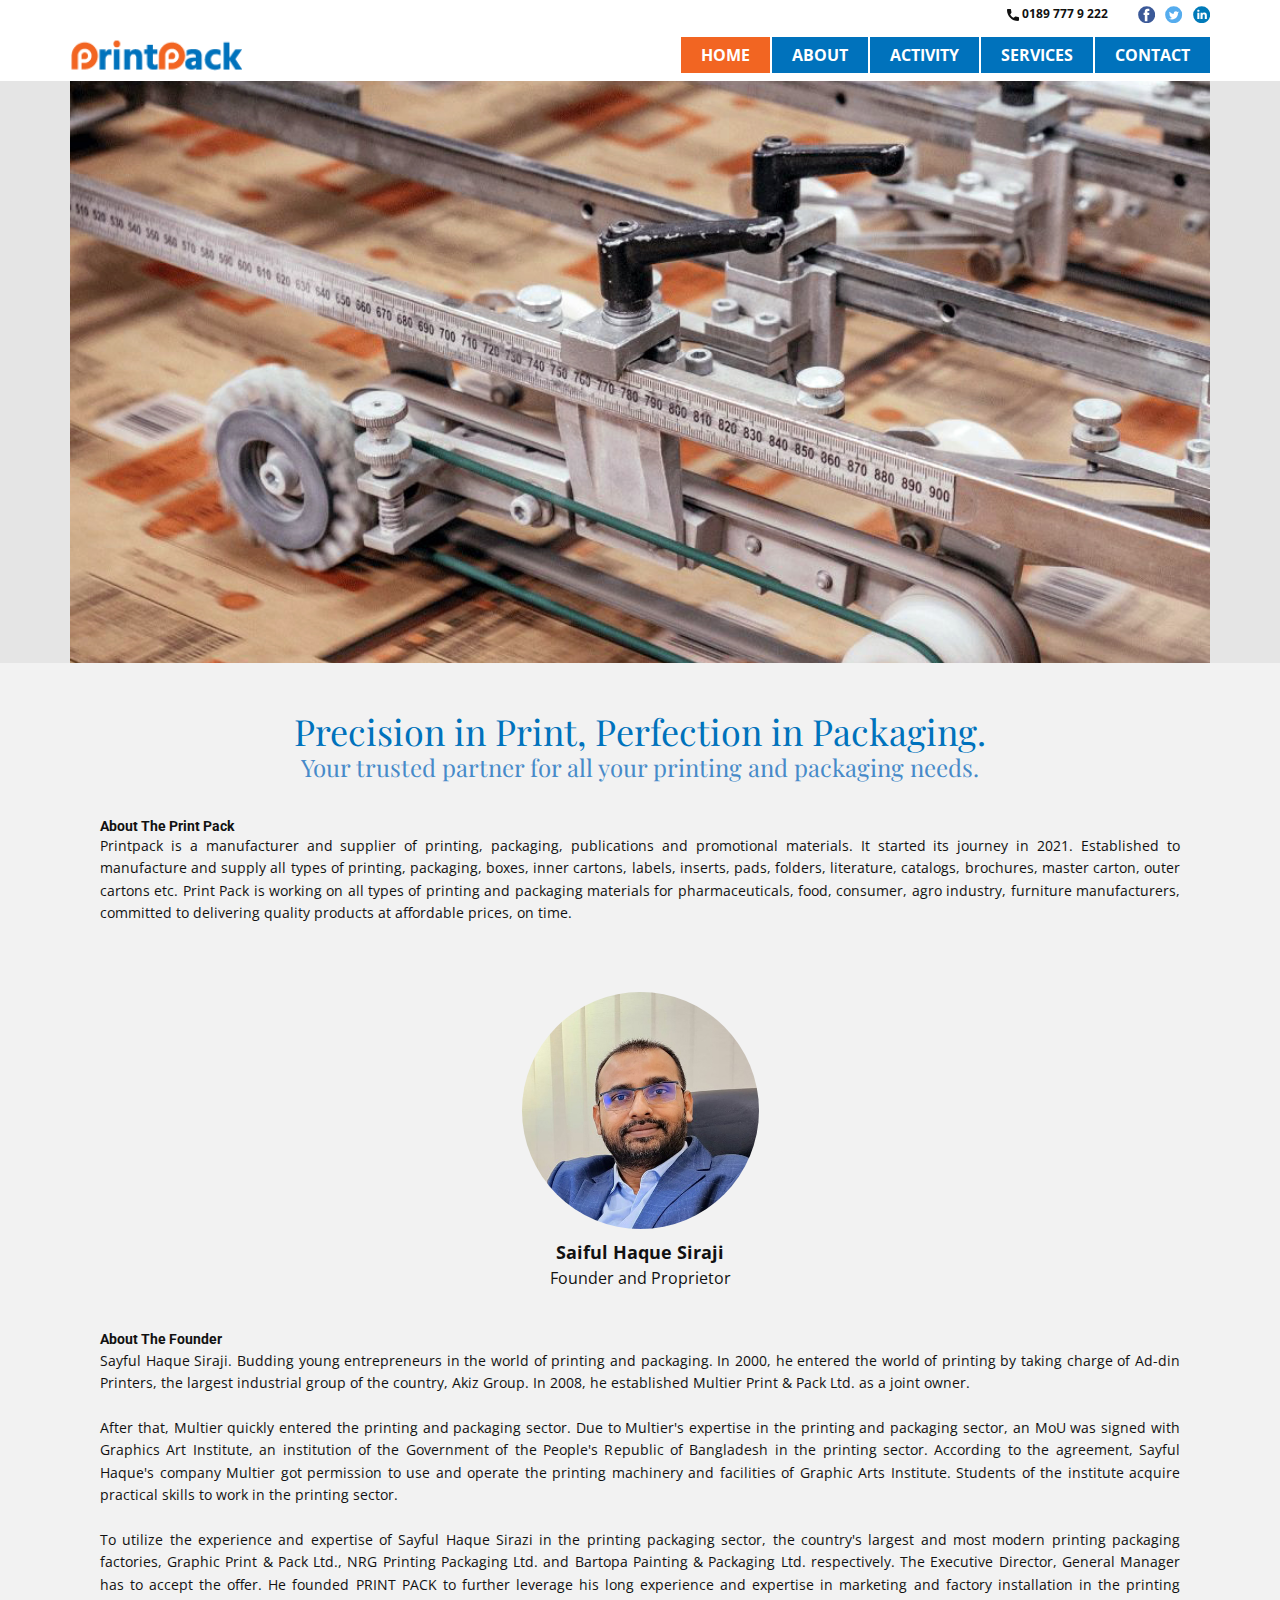
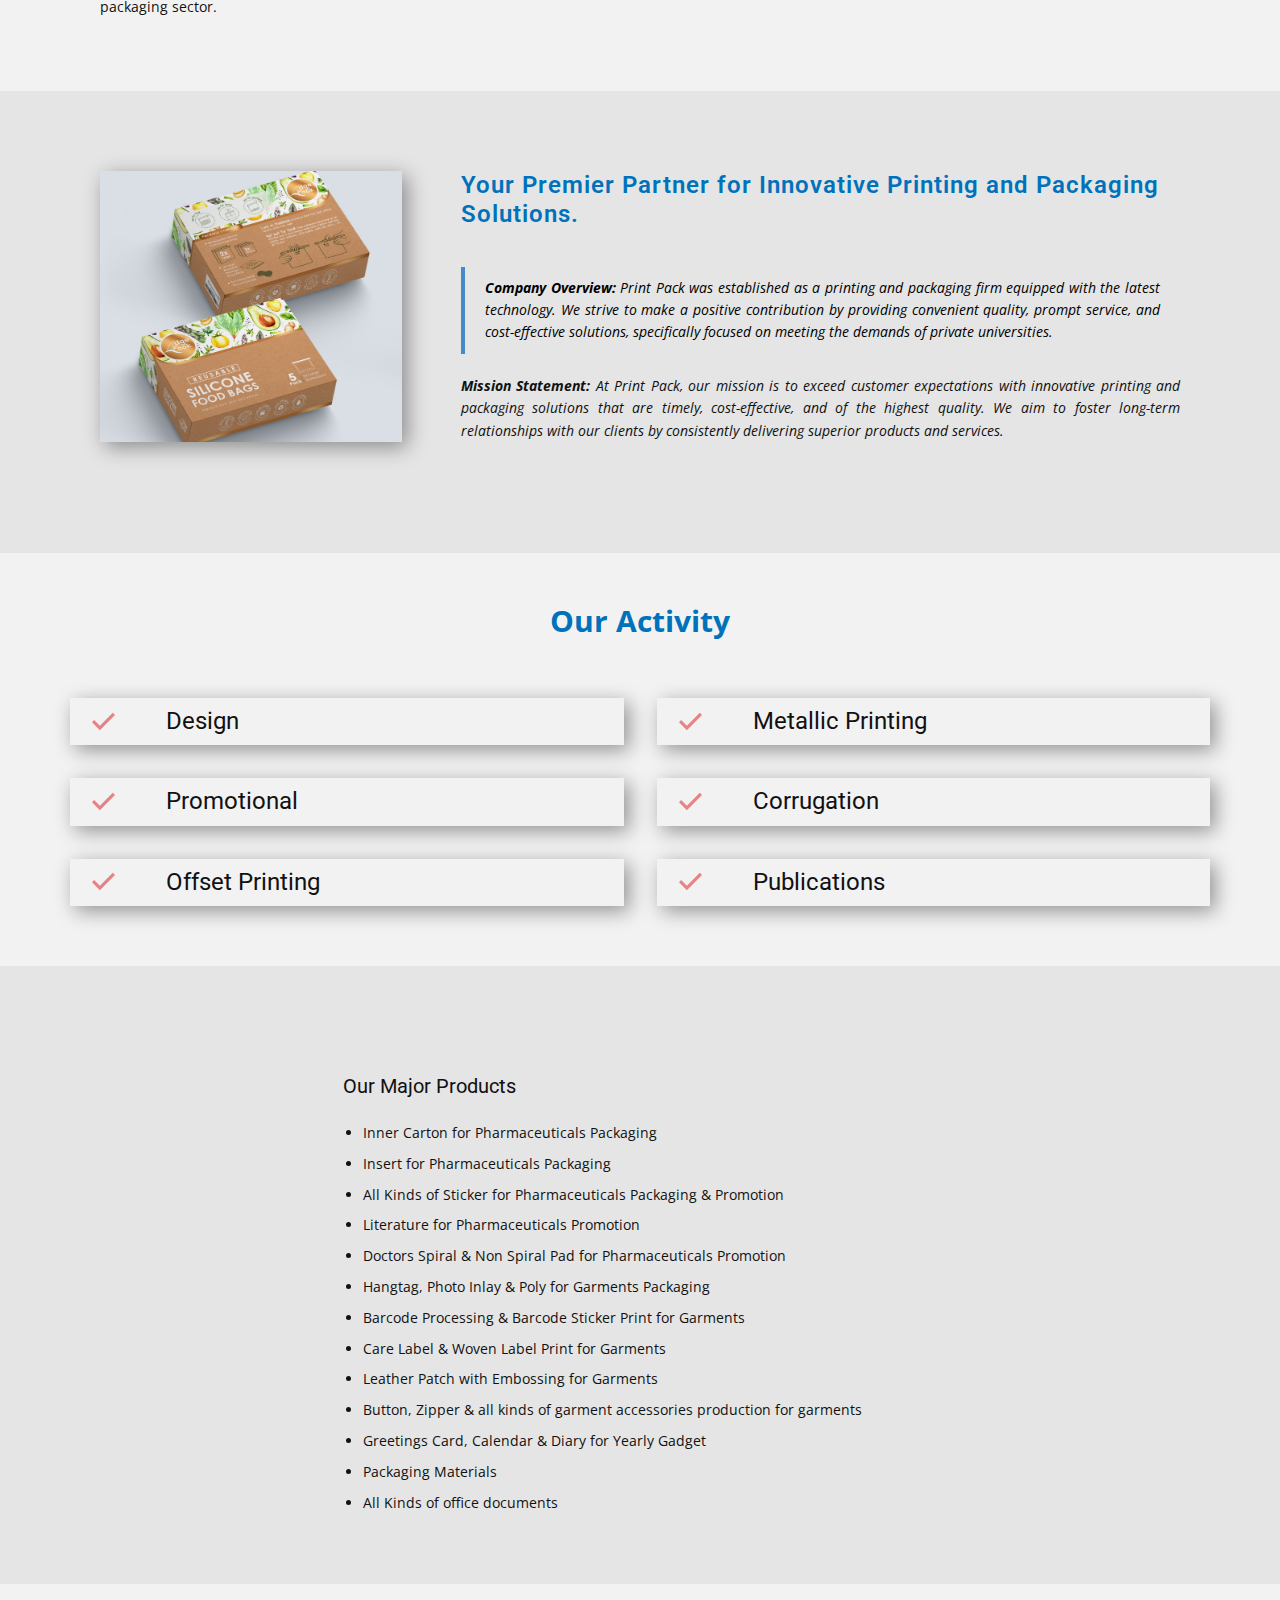
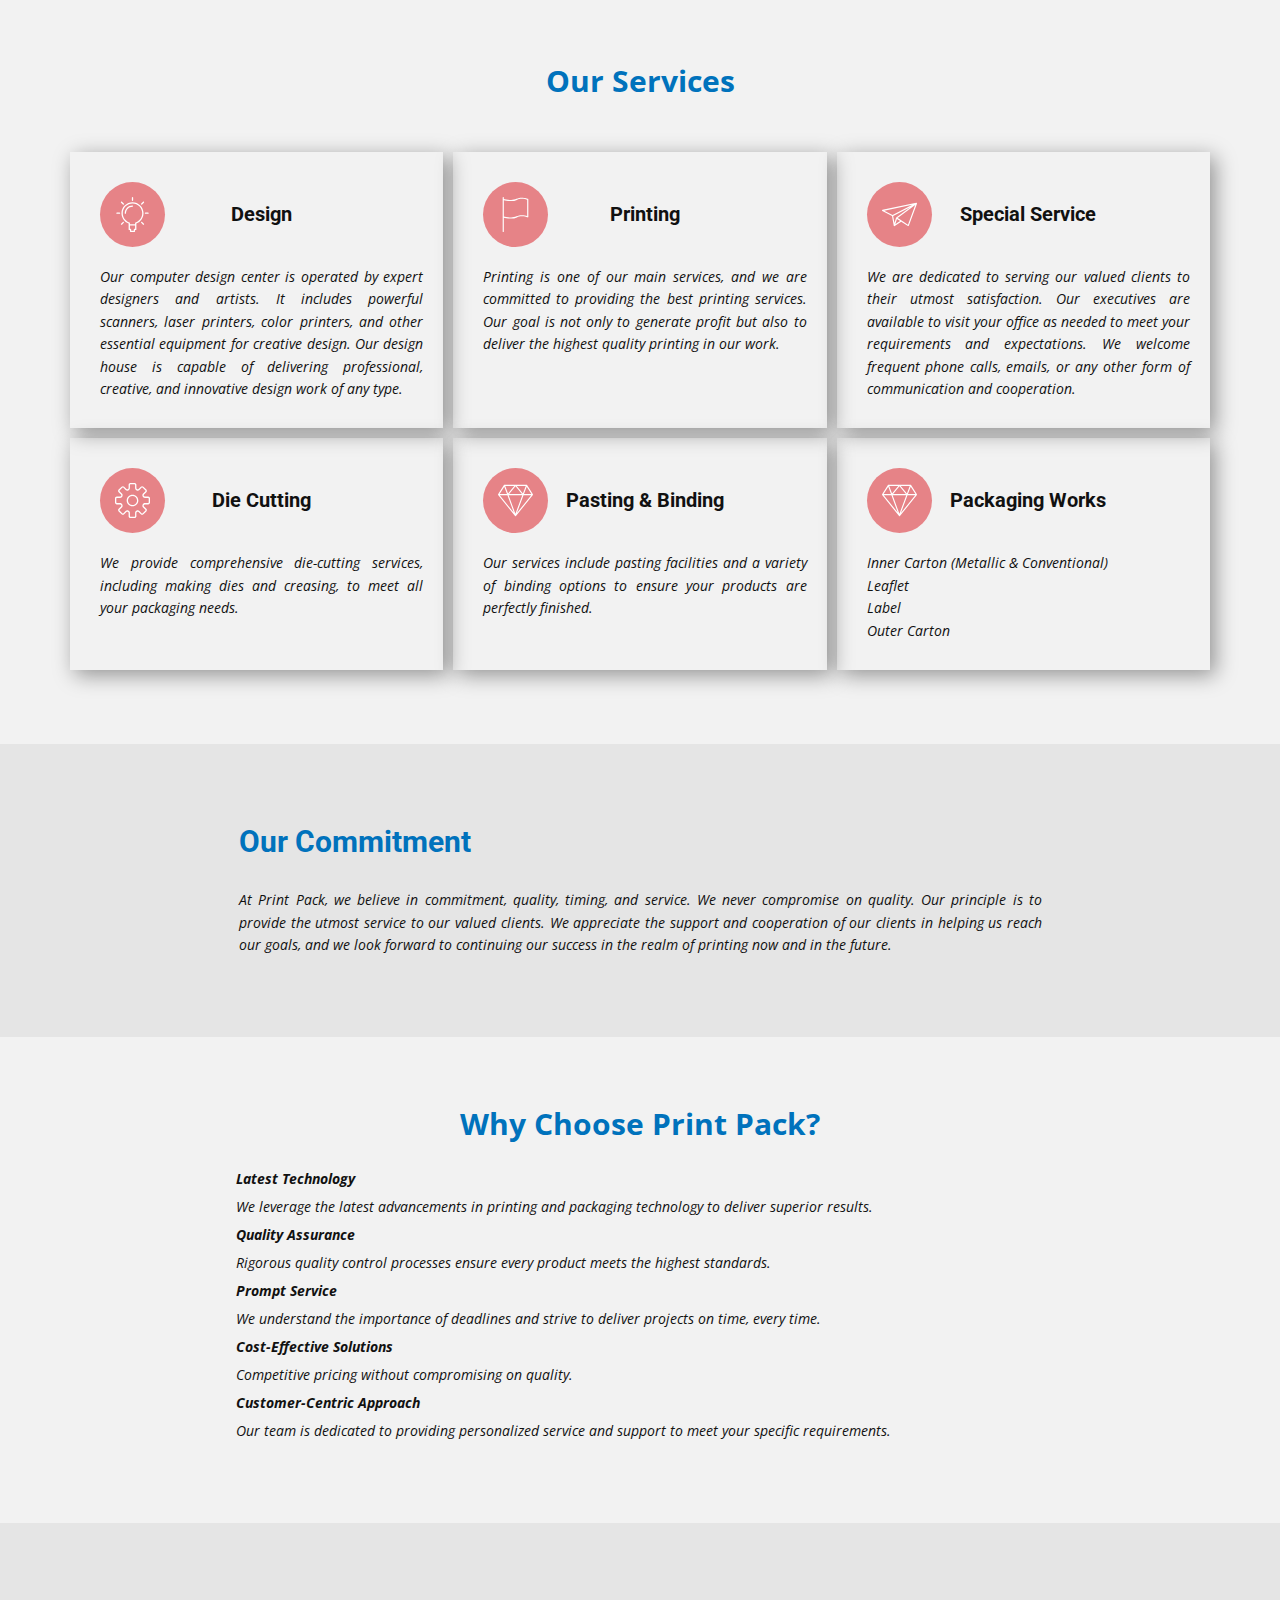
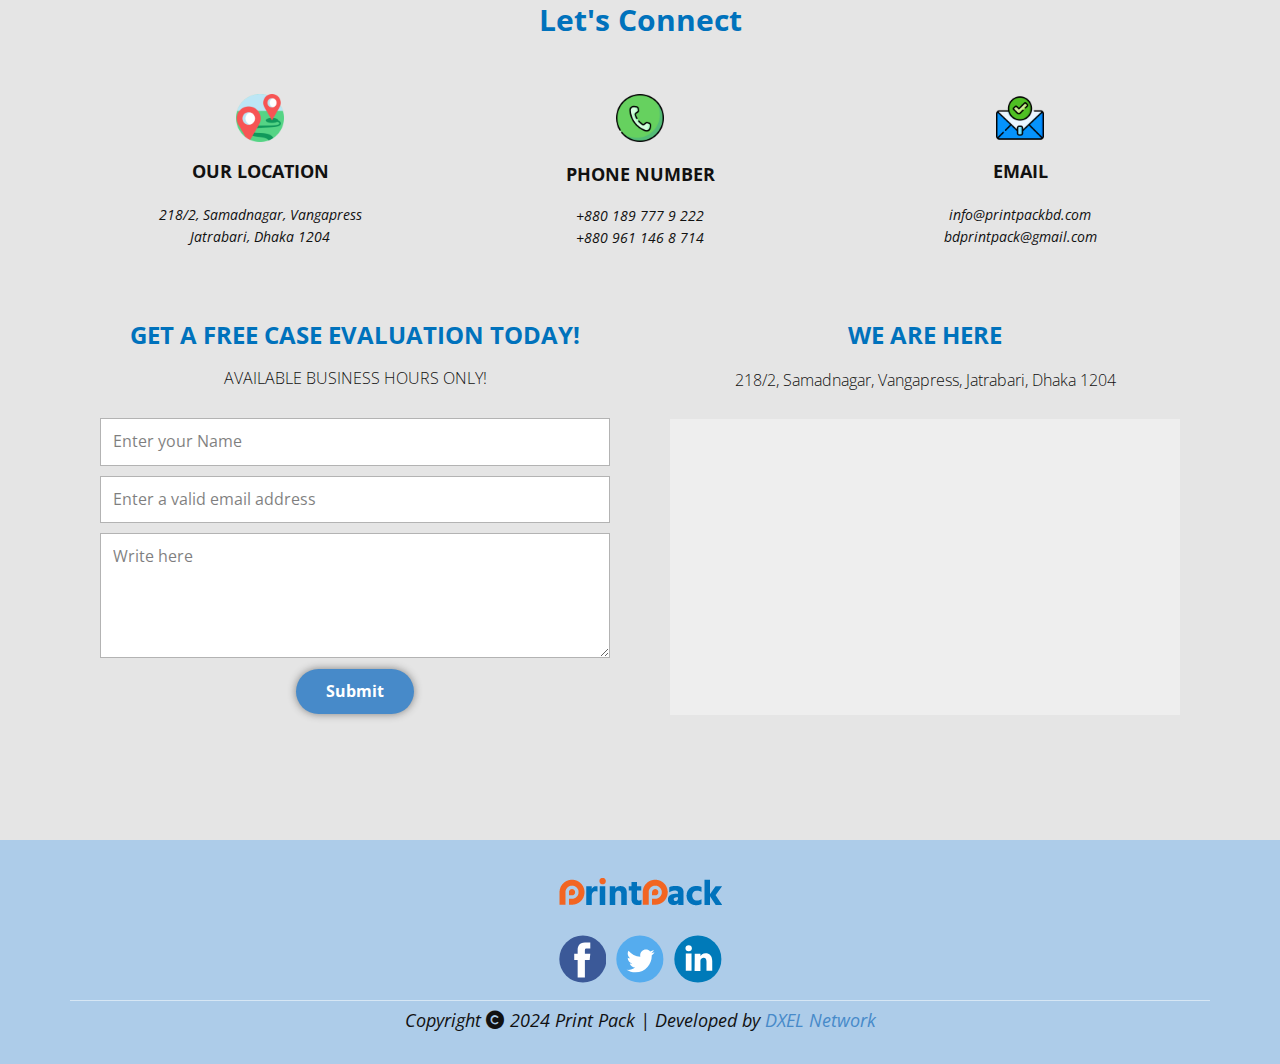
<file: demo113/Home.html>
<!DOCTYPE html>
<html style="font-size: 16px;" lang="en"><head>
    <meta name="viewport" content="width=device-width, initial-scale=1.0">
    <meta charset="utf-8">
    <meta name="keywords" content="Tours Nature &amp;amp; Wildlife, our story">
    <meta name="description" content="">
    <title>Print Pack</title>
    <link rel="icon" type="image/x-icon" href="images/favicon.ico">
    <link rel="stylesheet" href="nicepage.css" media="screen">
<link rel="stylesheet" href="Home.css" media="screen">
    <script class="u-script" type="text/javascript" src="jquery.js" defer=""></script>
    <script class="u-script" type="text/javascript" src="nicepage.js" defer=""></script>
    <meta name="generator" content="Nicepage 6.12.10, nicepage.com">
    <meta name="referrer" content="origin">
    <link id="u-theme-google-font" rel="stylesheet" href="https://fonts.googleapis.com/css?family=Roboto:100,100i,300,300i,400,400i,500,500i,700,700i,900,900i|Open+Sans:300,300i,400,400i,500,500i,600,600i,700,700i,800,800i">
    <link id="u-page-google-font" rel="stylesheet" href="https://fonts.googleapis.com/css?family=Playfair+Display:400,400i,500,500i,600,600i,700,700i,800,800i,900,900i">
    <link rel="stylesheet" href="https://cdnjs.cloudflare.com/ajax/libs/font-awesome/6.0.0-beta3/css/all.min.css"/>
    
    
    
    
    
    
    
    
    
    
    <script type="application/ld+json">{
		"@context": "http://schema.org",
		"@type": "Organization",
		"name": "",
		"logo": "images/logo1.png",
		"sameAs": [
				"https://www.facebook.com/printpackltd",
				"https://x.com/PRINTPACKBD",
				"https://www.linkedin.com/in/print-pack-6b588422a/",
				"https://www.facebook.com/printpackltd",
				"https://x.com/PRINTPACKBD",
				"https://www.linkedin.com/in/print-pack-6b588422a/"
		]
}</script>
    <meta name="theme-color" content="#478ac9">
    <meta property="og:title" content="Home">
    <meta property="og:type" content="website">
  <meta data-intl-tel-input-cdn-path="intlTelInput/"></head>
  <body data-path-to-root="./" data-include-products="false" class="u-body u-overlap u-xl-mode" data-lang="en"><header class="u-align-left u-clearfix u-header u-section-row-container" id="sec-45a6" data-animation-name="" data-animation-duration="0" data-animation-delay="0" data-animation-direction=""><div class="u-section-rows">
        <div class="u-section-row u-sticky u-sticky-20a7 u-white u-section-row-1" id="sec-46aa">
          <div class="u-clearfix u-sheet u-sheet-1">
            <div class="u-align-right u-social-icons u-spacing-10 u-social-icons-1">
              <a class="u-social-url" title="facebook" target="_blank" href="https://www.facebook.com/printpackltd"><span class="u-icon u-social-facebook u-social-icon u-icon-1"><svg class="u-svg-link" preserveAspectRatio="xMidYMin slice" viewBox="0 0 112 112" style=""><use xlink:href="#svg-2c5d"></use></svg><svg class="u-svg-content" viewBox="0 0 112 112" x="0" y="0" id="svg-2c5d"><circle fill="currentColor" cx="56.1" cy="56.1" r="55"></circle><path fill="#FFFFFF" d="M73.5,31.6h-9.1c-1.4,0-3.6,0.8-3.6,3.9v8.5h12.6L72,58.3H60.8v40.8H43.9V58.3h-8V43.9h8v-9.2
      c0-6.7,3.1-17,17-17h12.5v13.9H73.5z"></path></svg></span>
              </a>
              <a class="u-social-url" title="twitter" target="_blank" href="https://x.com/PRINTPACKBD"><span class="u-icon u-social-icon u-social-twitter u-icon-2"><svg class="u-svg-link" preserveAspectRatio="xMidYMin slice" viewBox="0 0 112 112" style=""><use xlink:href="#svg-ef22"></use></svg><svg class="u-svg-content" viewBox="0 0 112 112" x="0" y="0" id="svg-ef22"><circle fill="currentColor" class="st0" cx="56.1" cy="56.1" r="55"></circle><path fill="#FFFFFF" d="M83.8,47.3c0,0.6,0,1.2,0,1.7c0,17.7-13.5,38.2-38.2,38.2C38,87.2,31,85,25,81.2c1,0.1,2.1,0.2,3.2,0.2
      c6.3,0,12.1-2.1,16.7-5.7c-5.9-0.1-10.8-4-12.5-9.3c0.8,0.2,1.7,0.2,2.5,0.2c1.2,0,2.4-0.2,3.5-0.5c-6.1-1.2-10.8-6.7-10.8-13.1
      c0-0.1,0-0.1,0-0.2c1.8,1,3.9,1.6,6.1,1.7c-3.6-2.4-6-6.5-6-11.2c0-2.5,0.7-4.8,1.8-6.7c6.6,8.1,16.5,13.5,27.6,14
      c-0.2-1-0.3-2-0.3-3.1c0-7.4,6-13.4,13.4-13.4c3.9,0,7.3,1.6,9.8,4.2c3.1-0.6,5.9-1.7,8.5-3.3c-1,3.1-3.1,5.8-5.9,7.4
      c2.7-0.3,5.3-1,7.7-2.1C88.7,43,86.4,45.4,83.8,47.3z"></path></svg></span>
              </a>
              <a class="u-social-url" target="_blank" data-type="LinkedIn" title="LinkedIn" href="https://www.linkedin.com/in/print-pack-6b588422a/"><span class="u-icon u-social-icon u-social-linkedin u-icon-3"><svg class="u-svg-link" preserveAspectRatio="xMidYMin slice" viewBox="0 0 112 112" style=""><use xlink:href="#svg-a8a6"></use></svg><svg class="u-svg-content" viewBox="0 0 112 112" x="0" y="0" id="svg-a8a6"><circle fill="currentColor" cx="56.1" cy="56.1" r="55"></circle><path fill="#FFFFFF" d="M41.3,83.7H27.9V43.4h13.4V83.7z M34.6,37.9L34.6,37.9c-4.6,0-7.5-3.1-7.5-7c0-4,3-7,7.6-7s7.4,3,7.5,7
      C42.2,34.8,39.2,37.9,34.6,37.9z M89.6,83.7H76.2V62.2c0-5.4-1.9-9.1-6.8-9.1c-3.7,0-5.9,2.5-6.9,4.9c-0.4,0.9-0.4,2.1-0.4,3.3v22.5
      H48.7c0,0,0.2-36.5,0-40.3h13.4v5.7c1.8-2.7,5-6.7,12.1-6.7c8.8,0,15.4,5.8,15.4,18.1V83.7z"></path></svg></span>
              </a>
            </div>
            <a href="tel:01897779222" class="u-active-none u-align-center-xs u-align-right-lg u-align-right-md u-align-right-sm u-align-right-xl u-btn u-btn-rectangle u-button-style u-hover-none u-none u-btn-1"><span class="u-icon"><svg class="u-svg-content" viewBox="0 0 405.333 405.333" x="0px" y="0px" style="width: 1em; height: 1em;"><path d="M373.333,266.88c-25.003,0-49.493-3.904-72.704-11.563c-11.328-3.904-24.192-0.896-31.637,6.699l-46.016,34.752    c-52.8-28.181-86.592-61.952-114.389-114.368l33.813-44.928c8.512-8.512,11.563-20.971,7.915-32.64    C142.592,81.472,138.667,56.96,138.667,32c0-17.643-14.357-32-32-32H32C14.357,0,0,14.357,0,32    c0,205.845,167.488,373.333,373.333,373.333c17.643,0,32-14.357,32-32V298.88C405.333,281.237,390.976,266.88,373.333,266.88z"></path></svg></span>&nbsp;0189 777 9 222
            </a>
          </div>
          
          
          
          
          
        </div>
        <div class="u-section-row u-sticky u-sticky-5c67 u-white u-section-row-2" id="sec-37e8">
          <div class="u-clearfix u-sheet u-valign-middle-xs u-sheet-2">
            <a href="#" class="u-align-left u-image u-logo u-image-1" data-image-width="164" data-image-height="40">
              <img src="images/logo1.png" class="u-logo-image u-logo-image-1" data-image-width="80">
            </a>
            <nav data-position="" class="u-menu u-menu-one-level u-menu-open-right u-offcanvas u-menu-1">
              <div class="menu-collapse" style="font-size: 1rem; letter-spacing: 0px; font-weight: 700; text-transform: uppercase;">
                <a class="u-button-style u-custom-active-border-color u-custom-active-color u-custom-border u-custom-border-color u-custom-borders u-custom-color u-custom-effect-duration u-custom-hover-border-color u-custom-hover-color u-custom-left-right-menu-spacing u-custom-padding-bottom u-custom-text-active-color u-custom-text-color u-custom-text-decoration u-custom-text-hover-color u-custom-text-shadow u-custom-top-bottom-menu-spacing u-nav-link" href="#" style="padding: 2px 0px; font-size: calc(1em + 4px);">
                  <svg class="u-svg-link" viewBox="0 0 24 24"><use xlink:href="#menu-hamburger"></use></svg>
                  <svg class="u-svg-content" version="1.1" id="menu-hamburger" viewBox="0 0 16 16" x="0px" y="0px" xmlns:xlink="http://www.w3.org/1999/xlink" xmlns="http://www.w3.org/2000/svg"><g><rect y="1" width="16" height="2"></rect><rect y="7" width="16" height="2"></rect><rect y="13" width="16" height="2"></rect>
</g></svg>
                </a>
              </div>
              <div class="u-custom-menu u-nav-container">
                <ul class="u-nav u-spacing-2 u-unstyled u-nav-1"><li class="u-nav-item"><a class="u-active-custom-color-3 u-border-active-palette-1-base u-border-hover-palette-1-light-1 u-button-style u-custom-color-4 u-hover-custom-color-3 u-nav-link u-text-active-white u-text-hover-white u-text-white" href="Home.html#carousel_26dd" style="padding: 10px 20px;">Home</a>
</li><li class="u-nav-item"><a class="u-active-custom-color-3 u-border-active-palette-1-base u-border-hover-palette-1-light-1 u-button-style u-custom-color-4 u-hover-custom-color-3 u-nav-link u-text-active-white u-text-hover-white u-text-white" href="Home.html#sec-dc29" style="padding: 10px 20px;">About</a>
</li><li class="u-nav-item"><a class="u-active-custom-color-3 u-border-active-palette-1-base u-border-hover-palette-1-light-1 u-button-style u-custom-color-4 u-hover-custom-color-3 u-nav-link u-text-active-white u-text-hover-white u-text-white" href="Home.html#carousel_bfdd" style="padding: 10px 20px;">Activity</a>
</li><li class="u-nav-item"><a class="u-active-custom-color-3 u-border-active-palette-1-base u-border-hover-palette-1-light-1 u-button-style u-custom-color-4 u-hover-custom-color-3 u-nav-link u-text-active-white u-text-hover-white u-text-white" href="Home.html#sec-94b8" style="padding: 10px 20px;">Services</a>
</li><li class="u-nav-item"><a class="u-active-custom-color-3 u-border-active-palette-1-base u-border-hover-palette-1-light-1 u-button-style u-custom-color-4 u-hover-custom-color-3 u-nav-link u-text-active-white u-text-hover-white u-text-white" href="Home.html#carousel_9300" style="padding: 10px 20px;">Contact</a>
</li></ul>
              </div>
              <div class="u-custom-menu u-nav-container-collapse">
                <div class="u-container-style u-inner-container-layout u-opacity u-opacity-95 u-palette-1-base u-sidenav">
                  <div class="u-inner-container-layout u-sidenav-overflow">
                    <div class="u-menu-close"></div>
                    <ul class="u-align-center u-nav u-popupmenu-items u-text-active-custom-color-8 u-text-hover-custom-color-8 u-unstyled u-nav-2"><li class="u-nav-item"><a class="u-button-style u-nav-link" href="Home.html#carousel_26dd">Home</a>
</li><li class="u-nav-item"><a class="u-button-style u-nav-link" href="Home.html#sec-dc29">About</a>
</li><li class="u-nav-item"><a class="u-button-style u-nav-link" href="Home.html#carousel_bfdd">Activity</a>
</li><li class="u-nav-item"><a class="u-button-style u-nav-link" href="Home.html#sec-94b8">Services</a>
</li><li class="u-nav-item"><a class="u-button-style u-nav-link" href="Home.html#carousel_9300">Contact</a>
</li></ul>
                  </div>
                </div>
                <div class="u-black u-menu-overlay u-opacity u-opacity-70"></div>
              </div>
            </nav>
          </div>
          
          
          
          
          
          <style class="u-sticky-style" data-style-id="5c67">.u-sticky-fixed.u-sticky-5c67, .u-body.u-sticky-fixed .u-sticky-5c67 {
box-shadow: 5px 5px 20px 0 rgba(0,0,0,0.4) !important
}</style>
        </div>
      </div></header>
    <section class="u-align-center u-clearfix u-grey-10 u-section-1" id="sec-c253">
      <div class="u-clearfix u-sheet u-sheet-1">
        <div id="carousel-79b1" data-interval="5000" data-u-ride="carousel" class="u-carousel u-carousel-fade u-expanded-width u-slider u-slider-1" data-pause="false">
          <ol class="u-absolute-hcenter u-carousel-indicators u-hidden u-carousel-indicators-1">
            <li data-u-target="#carousel-79b1" class="u-active u-grey-30" data-u-slide-to="0"></li>
            <li data-u-target="#carousel-79b1" class="u-grey-30" data-u-slide-to="1"></li>
            <li data-u-target="#carousel-79b1" class="u-grey-30" data-u-slide-to="2"></li>
            <li data-u-target="#carousel-79b1" class="u-grey-30" data-u-slide-to="3"></li>
            <li data-u-target="#carousel-79b1" class="u-grey-30" data-u-slide-to="4"></li>
            <li data-u-target="#carousel-79b1" class="u-grey-30" data-u-slide-to="5"></li>
          </ol>
          <div class="u-carousel-inner" role="listbox">
            <div class="u-active u-align-center u-carousel-item u-container-style u-image u-slide u-image-1" data-image-width="1024" data-image-height="706">
              <div class="u-container-layout u-container-layout-1"></div>
            </div>
            <div class="u-align-center u-carousel-item u-container-style u-image u-shape-rectangle u-slide u-image-2" data-image-width="1200" data-image-height="1000">
              <div class="u-container-layout u-container-layout-2"></div>
            </div>
            <div class="u-carousel-item u-container-align-center u-container-style u-image u-slide u-image-3" data-image-width="2513" data-image-height="1669">
              <div class="u-container-layout u-container-layout-3"></div>
            </div>
            <div class="u-carousel-item u-container-align-center u-container-style u-image u-slide u-image-4" data-image-width="900" data-image-height="450">
              <div class="u-container-layout u-container-layout-4"></div>
            </div>
            <div class="u-carousel-item u-container-align-center u-container-style u-image u-slide u-image-5" data-image-width="5824" data-image-height="3264">
              <div class="u-container-layout u-container-layout-5"></div>
            </div>
            <div class="u-carousel-item u-container-align-center u-container-style u-image u-slide u-image-6" data-image-width="1080" data-image-height="721">
              <div class="u-container-layout u-container-layout-6"></div>
            </div>
          </div>
          <a class="u-absolute-vcenter u-carousel-control u-carousel-control-prev u-grey-60 u-hidden u-hidden-sm u-hidden-xs u-icon-circle u-spacing-9 u-carousel-control-1" href="#carousel-79b1" role="button" data-u-slide="prev">
            <span aria-hidden="true">
              <svg viewBox="0 0 477.175 477.175"><path d="M145.188,238.575l215.5-215.5c5.3-5.3,5.3-13.8,0-19.1s-13.8-5.3-19.1,0l-225.1,225.1c-5.3,5.3-5.3,13.8,0,19.1l225.1,225
                    c2.6,2.6,6.1,4,9.5,4s6.9-1.3,9.5-4c5.3-5.3,5.3-13.8,0-19.1L145.188,238.575z"></path></svg>
            </span>
            <span class="sr-only">+Previous</span>
          </a>
          <a class="u-absolute-vcenter u-carousel-control u-carousel-control-next u-grey-60 u-hidden u-hidden-sm u-hidden-xs u-icon-circle u-spacing-9 u-carousel-control-2" href="#carousel-79b1" role="button" data-u-slide="next">
            <span aria-hidden="true">
              <svg viewBox="0 0 477.175 477.175"><path d="M360.731,229.075l-225.1-225.1c-5.3-5.3-13.8-5.3-19.1,0s-5.3,13.8,0,19.1l215.5,215.5l-215.5,215.5
                    c-5.3,5.3-5.3,13.8,0,19.1c2.6,2.6,6.1,4,9.5,4c3.4,0,6.9-1.3,9.5-4l225.1-225.1C365.931,242.875,365.931,234.275,360.731,229.075z"></path></svg>
            </span>
            <span class="sr-only">+Next</span>
          </a>
        </div>
      </div>
      <style data-mode="XXL">@media (max-width: 0px) {
  .u-section-1 .u-sheet-1 {
    min-height: 613px;
  }
  .u-section-1 .u-slider-1 {
    width: 758px;
    min-height: 478px;
    height: auto;
    margin-top: 60px;
    margin-bottom: 60px;
    margin-left: auto;
    margin-right: auto;
  }
  .u-section-1 .u-carousel-indicators-1 {
    position: absolute;
    bottom: 10px;
    width: auto;
    height: auto;
  }
  .u-section-1 .u-image-1 {
    background-image: linear-gradient(0deg, rgba(0,0,0,0.4), rgba(0,0,0,0.4)), url("[data-uri]");
    background-position: 50% 50%;
  }
  .u-section-1 .u-container-layout-1 {
    padding-top: 30px;
    padding-bottom: 30px;
    padding-left: 60px;
    padding-right: 60px;
  }
  .u-block-abee-32 {
    margin-top: 0;
    margin-bottom: 0;
    margin-left: auto;
    margin-right: auto;
  }
  .u-block-abee-33 {
    width: 409px;
    margin-top: 20px;
    margin-left: auto;
    margin-right: auto;
    margin-bottom: 0;
  }
  .u-block-abee-34 {
    border-style: none;
    font-weight: 700;
    text-transform: uppercase;
    font-size: 0.875rem;
    letter-spacing: 1px;
    background-image: none;
    margin-top: 30px;
    margin-left: auto;
    margin-right: auto;
    margin-bottom: 0;
  }
  .u-section-1 .u-image-2 {
    background-image: linear-gradient(0deg, rgba(0,0,0,0.4), rgba(0,0,0,0.4)), url("[data-uri]");
    background-position: 50% 50%;
  }
  .u-section-1 .u-container-layout-2 {
    padding-top: 30px;
    padding-bottom: 30px;
    padding-left: 60px;
    padding-right: 60px;
  }
  .u-block-abee-37 {
    margin-top: 0;
    margin-bottom: 0;
    margin-left: auto;
    margin-right: auto;
  }
  .u-block-abee-38 {
    width: 409px;
    margin-top: 20px;
    margin-left: auto;
    margin-right: auto;
    margin-bottom: 0;
  }
  .u-block-abee-39 {
    border-style: none;
    font-weight: 700;
    text-transform: uppercase;
    font-size: 0.875rem;
    letter-spacing: 1px;
    background-image: none;
    margin-top: 30px;
    margin-left: auto;
    margin-right: auto;
    margin-bottom: 0;
  }
  .u-section-1 .u-carousel-control-1 {
    width: 38px;
    height: 38px;
    background-image: none;
    left: -58px;
    position: absolute;
    right: auto;
  }
  .u-section-1 .u-carousel-control-2 {
    width: 38px;
    height: 38px;
    background-image: none;
    left: auto;
    position: absolute;
    right: -58px;
  }
}</style>
    </section>
    <section class="u-clearfix u-grey-5 u-section-2" id="sec-dc29">
      <div class="u-clearfix u-sheet u-sheet-1">
        <div class="data-layout-selected u-clearfix u-expanded-width u-gutter-0 u-layout-wrap u-layout-wrap-1">
          <div class="u-gutter-0 u-layout">
            <div class="u-layout-col">
              <div class="u-container-style u-layout-cell u-size-20 u-layout-cell-1">
                <div class="u-container-layout u-container-layout-1">
                  <h3 class="u-align-center u-custom-font u-font-playfair-display u-text u-text-custom-color-4 u-text-default-lg u-text-default-md u-text-default-xl u-text-1"> Precision in Print,
Perfection in Packaging.</h3>
                  <h3 class="u-align-center u-custom-font u-font-playfair-display u-text u-text-palette-1-base u-text-2"> Your trusted partner for all your printing and
packaging needs.</h3>
                  <h4 class="u-align-center u-text u-text-default-lg u-text-default-md u-text-default-sm u-text-default-xl u-text-3">About The Print Pack</h4>
                  <p class="u-align-justify u-text u-text-4"> Printpack is a manufacturer and supplier of printing, packaging, publications and promotional materials. It started its journey in 2021. Established to manufacture and supply all types of printing, packaging, boxes, inner cartons, labels, inserts, pads, folders, literature, catalogs, brochures, master carton, outer cartons etc. Print Pack is working on all types of printing and packaging materials for pharmaceuticals, food, consumer, agro industry, furniture manufacturers, committed to delivering quality products at affordable prices, on time.<br>
                  </p>
                </div>
              </div>
              <div class="u-align-center u-container-style u-layout-cell u-size-20 u-layout-cell-2">
                <div class="u-container-layout u-container-layout-2">
                  <div alt="" class="u-align-center u-image u-image-circle u-image-1" src="" data-image-width="457" data-image-height="457"></div>
                  <h6 class="u-custom-font u-text u-text-font u-text-5">Saiful Haque Siraji</h6>
                  <p class="u-text u-text-6"> Founder and Proprietor</p>
                </div>
              </div>
              <div class="u-align-justify u-container-style u-layout-cell u-size-20 u-layout-cell-3">
                <div class="u-container-layout u-container-layout-3">
                  <h4 class="u-align-center u-text u-text-default u-text-7"> About The Founder</h4>
                  <p class="u-text u-text-8">
                    <span style="font-weight: 700;"></span>Sayful Haque Siraji. Budding young entrepreneurs in the world of printing and packaging. In 2000, he entered the world of printing by taking charge of Ad-din Printers, the largest industrial group of the country, Akiz Group. In 2008, he established Multier Print &amp; Pack Ltd. as a joint owner.<br>
                    <br>After that, Multier quickly entered the printing and packaging sector. Due to Multier's expertise in the printing and packaging sector, an MoU was signed with Graphics Art Institute, an institution of the Government of the People's Republic of Bangladesh in the printing sector. According to the agreement, Sayful Haque's company Multier got permission to use and operate the printing machinery and facilities of Graphic Arts Institute. Students of the institute acquire practical skills to work in the printing sector.<br>
                    <br>To utilize the experience and expertise of Sayful Haque Sirazi in the printing packaging sector, the country's largest and most modern printing packaging factories, Graphic Print &amp; Pack Ltd., NRG Printing Packaging Ltd. and Bartopa Painting &amp; Packaging Ltd. respectively. The Executive Director, General Manager has to accept the offer. He founded PRINT PACK to further leverage his long experience and expertise in marketing and factory installation in the printing packaging&nbsp;sector.
                  </p>
                </div>
              </div>
            </div>
          </div>
        </div>
      </div>
    </section>
    <section class="u-clearfix u-container-align-center u-grey-10 u-section-3" id="sec-f628">
      <div class="u-clearfix u-sheet u-valign-middle-md u-valign-middle-sm u-sheet-1">
        <div class="data-layout-selected u-clearfix u-expanded-width u-layout-wrap u-layout-wrap-1">
          <div class="u-layout">
            <div class="u-layout-row">
              <div class="u-size-19 u-size-60-md">
                <div class="u-layout-row">
                  <div class="u-align-left u-container-align-left u-container-style u-layout-cell u-left-cell u-similar-fill u-size-60 u-layout-cell-1">
                    <div class="u-container-layout u-valign-top u-container-layout-1">
                      <img class="u-expanded-width u-image u-image-1" src="images/attachment_110773846.jpeg" data-image-width="1500" data-image-height="1500">
                    </div>
                  </div>
                </div>
              </div>
              <div class="u-size-41 u-size-60-md">
                <div class="u-layout-col">
                  <div class="u-size-60">
                    <div class="u-layout-row">
                      <div class="u-container-style u-layout-cell u-right-cell u-similar-fill u-size-60 u-layout-cell-2">
                        <div class="u-container-layout u-valign-top u-container-layout-2">
                          <h4 class="u-text u-text-custom-color-4 u-text-1"> Your Premier Partner for
Innovative Printing and Packaging Solutions.</h4>
                          <blockquote class="u-align-justify u-text u-text-black u-text-2"><b>Company&nbsp;<b>Overview</b>:</b> Print Pack was established as a printing and packaging firm
equipped with the latest technology. We strive to make a positive contribution
by providing convenient quality, prompt service, and cost-effective solutions,
specifically focused on meeting the demands of private universities.
                          </blockquote>
                          <p class="u-align-justify u-text u-text-font u-text-3"><b>Mission
Statement:</b> At Print Pack, our mission is to
exceed custom​er expectations with innovative printing and packaging solutions
that are timely, cost-effective, and of the highest quality. We aim to foster
long-term relationships with our clients by consistently delivering superior
products and services.
                          </p>
                        </div>
                      </div>
                    </div>
                  </div>
                </div>
              </div>
            </div>
          </div>
        </div>
      </div>
    </section>
    <section class="u-clearfix u-container-align-center u-grey-5 u-section-4" id="carousel_bfdd">
      <div class="u-clearfix u-sheet u-sheet-1">
        <h2 class="u-align-center u-custom-font u-text u-text-custom-color-4 u-text-font u-text-1"> Our ​Activity</h2>
        <div class="u-expanded-width u-list u-list-1">
          <div class="u-repeater u-repeater-1">
            <div class="u-container-style u-list-item u-repeater-item u-list-item-1">
              <div class="u-container-layout u-similar-container u-container-layout-1">
                <h4 class="u-text u-text-2"> Design </h4><span class="u-icon u-icon-circle u-text-palette-2-light-1 u-icon-1"><svg class="u-svg-link" preserveAspectRatio="xMidYMin slice" viewBox="0 0 515.556 515.556" style=""><use xlink:href="#svg-c185"></use></svg><svg class="u-svg-content" viewBox="0 0 515.556 515.556" id="svg-c185"><path d="m0 274.226 176.549 176.886 339.007-338.672-48.67-47.997-290.337 290-128.553-128.552z"></path></svg>
            
            
          </span>
              </div>
            </div>
            <div class="u-container-style u-list-item u-repeater-item u-list-item-2">
              <div class="u-container-layout u-similar-container u-container-layout-2">
                <h4 class="u-text u-text-3"> Metallic Printing&nbsp;<br>
                </h4><span class="u-icon u-icon-circle u-text-palette-2-light-1 u-icon-2"><svg class="u-svg-link" preserveAspectRatio="xMidYMin slice" viewBox="0 0 515.556 515.556" style=""><use xlink:href="#svg-221f"></use></svg><svg class="u-svg-content" viewBox="0 0 515.556 515.556" id="svg-221f"><path d="m0 274.226 176.549 176.886 339.007-338.672-48.67-47.997-290.337 290-128.553-128.552z"></path></svg>
            
            
          </span>
              </div>
            </div>
            <div class="u-container-style u-list-item u-repeater-item u-list-item-3">
              <div class="u-container-layout u-similar-container u-container-layout-3">
                <h4 class="u-text u-text-4"> Promotional&nbsp;<br>
                </h4><span class="u-icon u-icon-circle u-text-palette-2-light-1 u-icon-3"><svg class="u-svg-link" preserveAspectRatio="xMidYMin slice" viewBox="0 0 515.556 515.556" style=""><use xlink:href="#svg-b96a"></use></svg><svg class="u-svg-content" viewBox="0 0 515.556 515.556" id="svg-b96a"><path d="m0 274.226 176.549 176.886 339.007-338.672-48.67-47.997-290.337 290-128.553-128.552z"></path></svg>
            
            
          </span>
              </div>
            </div>
            <div class="u-container-style u-list-item u-repeater-item u-list-item-4">
              <div class="u-container-layout u-similar-container u-container-layout-4">
                <h4 class="u-text u-text-5"> Corrugation</h4><span class="u-icon u-icon-circle u-text-palette-2-light-1 u-icon-4"><svg class="u-svg-link" preserveAspectRatio="xMidYMin slice" viewBox="0 0 515.556 515.556" style=""><use xlink:href="#svg-b96a"></use></svg><svg class="u-svg-content" viewBox="0 0 515.556 515.556" id="svg-b96a"><path d="m0 274.226 176.549 176.886 339.007-338.672-48.67-47.997-290.337 290-128.553-128.552z"></path></svg>
            
            
          </span>
              </div>
            </div>
            <div class="u-container-style u-list-item u-repeater-item u-list-item-5">
              <div class="u-container-layout u-similar-container u-container-layout-5">
                <h4 class="u-text u-text-6"> Offset Printing<br>
                </h4><span class="u-icon u-icon-circle u-text-palette-2-light-1 u-icon-5"><svg class="u-svg-link" preserveAspectRatio="xMidYMin slice" viewBox="0 0 515.556 515.556" style=""><use xlink:href="#svg-b96a"></use></svg><svg class="u-svg-content" viewBox="0 0 515.556 515.556" id="svg-b96a"><path d="m0 274.226 176.549 176.886 339.007-338.672-48.67-47.997-290.337 290-128.553-128.552z"></path></svg>
            
            
          </span>
              </div>
            </div>
            <div class="u-container-style u-list-item u-repeater-item u-list-item-6">
              <div class="u-container-layout u-similar-container u-container-layout-6">
                <h4 class="u-text u-text-7"> Publications</h4><span class="u-icon u-icon-circle u-text-palette-2-light-1 u-icon-6"><svg class="u-svg-link" preserveAspectRatio="xMidYMin slice" viewBox="0 0 515.556 515.556" style=""><use xlink:href="#svg-b96a"></use></svg><svg class="u-svg-content" viewBox="0 0 515.556 515.556" id="svg-b96a"><path d="m0 274.226 176.549 176.886 339.007-338.672-48.67-47.997-290.337 290-128.553-128.552z"></path></svg>
            
            
          </span>
              </div>
            </div>
          </div>
        </div>
      </div>
    </section>
    <section class="u-clearfix u-grey-10 u-section-5" id="carousel_32e1">
      <div class="u-clearfix u-sheet u-sheet-1">
        <div class="u-expanded-width-sm u-expanded-width-xs u-list u-list-1">
          <div class="u-repeater u-repeater-1">
            <div class="u-container-style u-list-item u-repeater-item">
              <div class="u-container-layout u-similar-container u-valign-top u-container-layout-1">
                <h3 class="u-text u-text-default u-text-1"> Our Major Products<br>
                </h3>
                <ul class="u-text u-text-2">
                  <li>Inner Carton for Pharmaceuticals Packaging </li>
                  <li>Insert for Pharmaceuticals Packaging </li>
                  <li>All Kinds of Sticker for Pharmaceuticals Packaging &amp; Promotion </li>
                  <li>Literature for Pharmaceuticals Promotion </li>
                  <li>Doctors Spiral &amp; Non Spiral Pad for Pharmaceuticals Promotion </li>
                  <li>Hangtag, ​Photo Inlay &amp; Poly for Garments Packaging </li>
                  <li>Barcode Processing &amp; Barcode Sticker Print for Garments </li>
                  <li>Care Label &amp; Woven Label Print for Garments </li>
                  <li>Leather Patch with Embossing for Garments </li>
                  <li>Button, Zipper &amp; all kinds of garment accessories production for garments </li>
                  <li>Greetings Card, ​Calendar &amp; Diary for Yearly Gadget </li>
                  <li>Packaging Materials </li>
                  <li>All Kinds of office documents</li>
                </ul>
              </div>
            </div>
          </div>
        </div>
      </div>
    </section>
    <section class="skrollable u-align-center u-clearfix u-grey-5 u-parallax u-section-6" id="sec-94b8">
      <div class="u-clearfix u-sheet u-sheet-1">
        <h2 class="u-align-center u-custom-font u-text u-text-custom-color-4 u-text-font u-text-1">Our Services </h2>
        <div class="u-expanded-width u-list u-list-1">
          <div class="u-repeater u-repeater-1">
            <div class="u-container-style u-list-item u-repeater-item u-list-item-1">
              <div class="u-container-layout u-similar-container u-valign-bottom-lg u-container-layout-1"><span class="u-align-center-lg u-align-center-md u-align-center-sm u-align-center-xs u-icon u-icon-circle u-palette-2-light-1 u-text-white u-icon-1"><svg class="u-svg-link" preserveAspectRatio="xMidYMin slice" viewBox="0 0 54 54" style=""><use xmlns:xlink="http://www.w3.org/1999/xlink" xlink:href="#svg-e070"></use></svg><svg class="u-svg-content" viewBox="0 0 54 54" x="0px" y="0px" id="svg-e070" style="enable-background:new 0 0 54 54;"><g><path d="M27,8c-9.374,0-17,7.626-17,17c0,7.112,4.391,13.412,11,15.9V50c0,0.553,0.447,1,1,1h1v2c0,0.553,0.447,1,1,1h6
		c0.553,0,1-0.447,1-1v-2h1c0.553,0,1-0.447,1-1v-9.1c6.609-2.488,11-8.788,11-15.9C44,15.626,36.374,8,27,8z M30,49
		c-0.553,0-1,0.447-1,1v2h-4v-2c0-0.553-0.447-1-1-1h-1v-5h8v5H30z M31.688,39.242C31.277,39.377,31,39.761,31,40.192V42h-8v-1.808
		c0-0.432-0.277-0.815-0.688-0.95C16.145,37.214,12,31.49,12,25c0-8.271,6.729-15,15-15s15,6.729,15,15
		C42,31.49,37.855,37.214,31.688,39.242z"></path><path d="M27,6c0.553,0,1-0.447,1-1V1c0-0.553-0.447-1-1-1s-1,0.447-1,1v4C26,5.553,26.447,6,27,6z"></path><path d="M51,24h-4c-0.553,0-1,0.447-1,1s0.447,1,1,1h4c0.553,0,1-0.447,1-1S51.553,24,51,24z"></path><path d="M7,24H3c-0.553,0-1,0.447-1,1s0.447,1,1,1h4c0.553,0,1-0.447,1-1S7.553,24,7,24z"></path><path d="M43.264,7.322l-2.828,2.828c-0.391,0.391-0.391,1.023,0,1.414c0.195,0.195,0.451,0.293,0.707,0.293
		s0.512-0.098,0.707-0.293l2.828-2.828c0.391-0.391,0.391-1.023,0-1.414S43.654,6.932,43.264,7.322z"></path><path d="M12.15,38.436l-2.828,2.828c-0.391,0.391-0.391,1.023,0,1.414c0.195,0.195,0.451,0.293,0.707,0.293
		s0.512-0.098,0.707-0.293l2.828-2.828c0.391-0.391,0.391-1.023,0-1.414S12.541,38.045,12.15,38.436z"></path><path d="M41.85,38.436c-0.391-0.391-1.023-0.391-1.414,0s-0.391,1.023,0,1.414l2.828,2.828c0.195,0.195,0.451,0.293,0.707,0.293
		s0.512-0.098,0.707-0.293c0.391-0.391,0.391-1.023,0-1.414L41.85,38.436z"></path><path d="M12.15,11.564c0.195,0.195,0.451,0.293,0.707,0.293s0.512-0.098,0.707-0.293c0.391-0.391,0.391-1.023,0-1.414l-2.828-2.828
		c-0.391-0.391-1.023-0.391-1.414,0s-0.391,1.023,0,1.414L12.15,11.564z"></path><path d="M27,13c-6.617,0-12,5.383-12,12c0,0.553,0.447,1,1,1s1-0.447,1-1c0-5.514,4.486-10,10-10c0.553,0,1-0.447,1-1
		S27.553,13,27,13z"></path>
</g></svg>
            
            
          </span>
                <div class="custom-expanded u-container-style u-expanded-width-xl u-group u-group-1">
                  <div class="u-container-layout u-container-layout-2">
                    <h5 class="u-align-center u-text u-text-2"><b>Design</b>
                    </h5>
                    <p class="u-align-justify-lg u-align-justify-md u-align-justify-xl u-align-left-sm u-align-left-xs u-text u-text-3"> Our computer design center is operated by expert designers
and artists. It includes powerful scanners, laser printers, color printers, and
other essential equipment for creative design. Our design house is capable of
delivering professional, creative, and innovative design work of any type.</p>
                  </div>
                </div>
              </div>
            </div>
            <div class="u-container-style u-list-item u-repeater-item u-list-item-2">
              <div class="u-container-layout u-similar-container u-valign-bottom-lg u-container-layout-3"><span class="u-align-center-lg u-align-center-md u-align-center-sm u-align-center-xs u-icon u-icon-circle u-palette-2-light-1 u-text-white u-icon-2"><svg class="u-svg-link" preserveAspectRatio="xMidYMin slice" viewBox="0 0 60 60" style=""><use xmlns:xlink="http://www.w3.org/1999/xlink" xlink:href="#svg-0b62"></use></svg><svg class="u-svg-content" viewBox="0 0 60 60" x="0px" y="0px" id="svg-0b62" style="enable-background:new 0 0 60 60;"><path d="M51.371,3.146c-0.459-0.185-11.359-4.452-19.84,0.045C24.811,6.758,13.015,4.082,10,3.308V1c0-0.553-0.447-1-1-1  S8,0.447,8,1v3c0,0.014,0.007,0.026,0.008,0.04C8.008,4.052,8,4.062,8,4.074V33v1.074V59c0,0.553,0.447,1,1,1s1-0.447,1-1V35.375  c2.273,0.567,7.227,1.632,12.368,1.632c3.557,0,7.2-0.511,10.101-2.049c7.652-4.061,18.056,0.004,18.16,0.045  c0.309,0.124,0.657,0.086,0.932-0.102C51.835,34.716,52,34.406,52,34.074v-30C52,3.665,51.751,3.298,51.371,3.146z M50,32.665  c-3.26-1.038-11.646-3.096-18.469,0.525C24.812,36.756,13.02,34.082,10,33.308V33V5.375c3.853,0.961,15.381,3.343,22.469-0.417  C39.035,1.475,47.627,3.973,50,4.777V32.665z"></path></svg>
            
            
          </span>
                <div class="custom-expanded u-container-style u-expanded-width-xl u-group u-video-cover u-group-2">
                  <div class="u-container-layout u-container-layout-4">
                    <h5 class="u-align-center u-text u-text-4"><b>Printing</b>
                    </h5>
                    <p class="u-align-justify-lg u-align-justify-md u-align-justify-xl u-align-left-sm u-align-left-xs u-text u-text-default-lg u-text-default-xl u-text-5"> Printing is one of our main services, and we are committed
to providing the best printing services. Our goal is not only to generate
profit but also to deliver the highest quality printing in our work.</p>
                  </div>
                </div>
              </div>
            </div>
            <div class="u-container-style u-list-item u-repeater-item u-list-item-3">
              <div class="u-container-layout u-similar-container u-valign-bottom-lg u-container-layout-5"><span class="u-align-center-lg u-align-center-md u-align-center-sm u-align-center-xs u-icon u-icon-circle u-palette-2-light-1 u-text-white u-icon-3"><svg class="u-svg-link" preserveAspectRatio="xMidYMin slice" viewBox="0 0 60.062 60.062" style=""><use xmlns:xlink="http://www.w3.org/1999/xlink" xlink:href="#svg-1b5d"></use></svg><svg class="u-svg-content" viewBox="0 0 60.062 60.062" x="0px" y="0px" id="svg-1b5d" style="enable-background:new 0 0 60.062 60.062;"><path d="M60.046,11.196c0.004-0.024,0.011-0.048,0.013-0.072c0.007-0.074-0.001-0.149-0.01-0.224  c-0.002-0.019,0.001-0.037-0.002-0.056c-0.018-0.099-0.051-0.196-0.1-0.289c-0.008-0.016-0.019-0.031-0.028-0.047  c-0.002-0.002-0.002-0.005-0.003-0.008c-0.001-0.002-0.004-0.003-0.005-0.006c-0.007-0.011-0.013-0.023-0.02-0.033  c-0.062-0.091-0.137-0.166-0.221-0.23c-0.019-0.014-0.041-0.022-0.061-0.035c-0.074-0.049-0.152-0.089-0.236-0.116  c-0.037-0.012-0.074-0.018-0.112-0.025c-0.073-0.015-0.146-0.022-0.222-0.02c-0.04,0.001-0.078,0.003-0.118,0.009  c-0.026,0.004-0.051,0-0.077,0.006L0.798,22.046c-0.413,0.086-0.729,0.421-0.788,0.839s0.15,0.828,0.523,1.025l16.632,8.773  l2.917,16.187c-0.002,0.012,0.001,0.025,0,0.037c-0.01,0.08-0.011,0.158-0.001,0.237c0.005,0.04,0.01,0.078,0.02,0.117  c0.023,0.095,0.06,0.184,0.11,0.268c0.01,0.016,0.01,0.035,0.021,0.051c0.003,0.005,0.008,0.009,0.012,0.013  c0.013,0.019,0.031,0.034,0.046,0.053c0.047,0.058,0.096,0.111,0.152,0.156c0.009,0.007,0.015,0.018,0.025,0.025  c0.015,0.011,0.032,0.014,0.047,0.024c0.061,0.04,0.124,0.073,0.191,0.099c0.027,0.01,0.052,0.022,0.08,0.03  c0.09,0.026,0.183,0.044,0.277,0.044c0.001,0,0.002,0,0.003,0h0c0,0,0,0,0,0c0.004,0,0.008-0.002,0.012-0.002  c0.017,0.001,0.034,0.002,0.051,0.002c0.277,0,0.527-0.124,0.712-0.315l11.079-7.386l11.6,7.54c0.164,0.106,0.354,0.161,0.545,0.161  c0.105,0,0.212-0.017,0.315-0.051c0.288-0.096,0.518-0.318,0.623-0.604l13.996-37.989c0.013-0.034,0.024-0.069,0.033-0.105  c0.004-0.015,0.005-0.03,0.008-0.044C60.042,11.22,60.044,11.208,60.046,11.196z M48.464,17.579L24.471,35.22  c-0.039,0.029-0.07,0.065-0.104,0.099c-0.013,0.012-0.026,0.022-0.037,0.035c-0.021,0.023-0.04,0.046-0.059,0.071  c-0.018,0.024-0.032,0.049-0.048,0.074c-0.037,0.06-0.068,0.122-0.092,0.188c-0.005,0.013-0.013,0.023-0.017,0.036  c-0.001,0.004-0.005,0.006-0.006,0.01l-2.75,8.937l-2.179-12.091L48.464,17.579z M22.908,46.594l2.726-9.004l4.244,2.759  l1.214,0.789l-4.124,2.749L22.908,46.594z M52.044,13.498L18.071,30.899l-14.14-7.458L52.044,13.498z M44.559,47.504L29.154,37.492  l-2.333-1.517l30.154-22.172L44.559,47.504z"></path></svg>
            
            
          </span>
                <div class="custom-expanded u-container-style u-expanded-width-xl u-group u-video-cover u-group-3">
                  <div class="u-container-layout u-container-layout-6">
                    <h5 class="u-align-center u-text u-text-6"><b>Special
Service</b>
                    </h5>
                    <p class="u-align-justify-lg u-align-justify-md u-align-justify-xl u-align-left-sm u-align-left-xs u-text u-text-default-lg u-text-default-xl u-text-7"> We are dedicated to serving our valued clients to their
utmost satisfaction. Our executives are available to visit your office as
needed to meet your requirements and expectations. We welcome frequent phone
calls, emails, or any other form of communication and cooperation.</p>
                  </div>
                </div>
              </div>
            </div>
            <div class="u-container-style u-list-item u-repeater-item u-list-item-4">
              <div class="u-container-layout u-similar-container u-valign-bottom-lg u-container-layout-7"><span class="u-align-center-lg u-align-center-md u-align-center-sm u-align-center-xs u-icon u-icon-circle u-palette-2-light-1 u-text-white u-icon-4"><svg class="u-svg-link" preserveAspectRatio="xMidYMin slice" viewBox="0 0 54 54" style=""><use xmlns:xlink="http://www.w3.org/1999/xlink" xlink:href="#svg-a414"></use></svg><svg class="u-svg-content" viewBox="0 0 54 54" x="0px" y="0px" id="svg-a414" style="enable-background:new 0 0 54 54;"><g><path d="M51.22,21h-5.052c-0.812,0-1.481-0.447-1.792-1.197s-0.153-1.54,0.42-2.114l3.572-3.571
		c0.525-0.525,0.814-1.224,0.814-1.966c0-0.743-0.289-1.441-0.814-1.967l-4.553-4.553c-1.05-1.05-2.881-1.052-3.933,0l-3.571,3.571
		c-0.574,0.573-1.366,0.733-2.114,0.421C33.447,9.313,33,8.644,33,7.832V2.78C33,1.247,31.753,0,30.22,0H23.78
		C22.247,0,21,1.247,21,2.78v5.052c0,0.812-0.447,1.481-1.197,1.792c-0.748,0.313-1.54,0.152-2.114-0.421l-3.571-3.571
		c-1.052-1.052-2.883-1.05-3.933,0l-4.553,4.553c-0.525,0.525-0.814,1.224-0.814,1.967c0,0.742,0.289,1.44,0.814,1.966l3.572,3.571
		c0.573,0.574,0.73,1.364,0.42,2.114S8.644,21,7.832,21H2.78C1.247,21,0,22.247,0,23.78v6.439C0,31.753,1.247,33,2.78,33h5.052
		c0.812,0,1.481,0.447,1.792,1.197s0.153,1.54-0.42,2.114l-3.572,3.571c-0.525,0.525-0.814,1.224-0.814,1.966
		c0,0.743,0.289,1.441,0.814,1.967l4.553,4.553c1.051,1.051,2.881,1.053,3.933,0l3.571-3.572c0.574-0.573,1.363-0.731,2.114-0.42
		c0.75,0.311,1.197,0.98,1.197,1.792v5.052c0,1.533,1.247,2.78,2.78,2.78h6.439c1.533,0,2.78-1.247,2.78-2.78v-5.052
		c0-0.812,0.447-1.481,1.197-1.792c0.751-0.312,1.54-0.153,2.114,0.42l3.571,3.572c1.052,1.052,2.883,1.05,3.933,0l4.553-4.553
		c0.525-0.525,0.814-1.224,0.814-1.967c0-0.742-0.289-1.44-0.814-1.966l-3.572-3.571c-0.573-0.574-0.73-1.364-0.42-2.114
		S45.356,33,46.168,33h5.052c1.533,0,2.78-1.247,2.78-2.78V23.78C54,22.247,52.753,21,51.22,21z M52,30.22
		C52,30.65,51.65,31,51.22,31h-5.052c-1.624,0-3.019,0.932-3.64,2.432c-0.622,1.5-0.295,3.146,0.854,4.294l3.572,3.571
		c0.305,0.305,0.305,0.8,0,1.104l-4.553,4.553c-0.304,0.304-0.799,0.306-1.104,0l-3.571-3.572c-1.149-1.149-2.794-1.474-4.294-0.854
		c-1.5,0.621-2.432,2.016-2.432,3.64v5.052C31,51.65,30.65,52,30.22,52H23.78C23.35,52,23,51.65,23,51.22v-5.052
		c0-1.624-0.932-3.019-2.432-3.64c-0.503-0.209-1.021-0.311-1.533-0.311c-1.014,0-1.997,0.4-2.761,1.164l-3.571,3.572
		c-0.306,0.306-0.801,0.304-1.104,0l-4.553-4.553c-0.305-0.305-0.305-0.8,0-1.104l3.572-3.571c1.148-1.148,1.476-2.794,0.854-4.294
		C10.851,31.932,9.456,31,7.832,31H2.78C2.35,31,2,30.65,2,30.22V23.78C2,23.35,2.35,23,2.78,23h5.052
		c1.624,0,3.019-0.932,3.64-2.432c0.622-1.5,0.295-3.146-0.854-4.294l-3.572-3.571c-0.305-0.305-0.305-0.8,0-1.104l4.553-4.553
		c0.304-0.305,0.799-0.305,1.104,0l3.571,3.571c1.147,1.147,2.792,1.476,4.294,0.854C22.068,10.851,23,9.456,23,7.832V2.78
		C23,2.35,23.35,2,23.78,2h6.439C30.65,2,31,2.35,31,2.78v5.052c0,1.624,0.932,3.019,2.432,3.64
		c1.502,0.622,3.146,0.294,4.294-0.854l3.571-3.571c0.306-0.305,0.801-0.305,1.104,0l4.553,4.553c0.305,0.305,0.305,0.8,0,1.104
		l-3.572,3.571c-1.148,1.148-1.476,2.794-0.854,4.294c0.621,1.5,2.016,2.432,3.64,2.432h5.052C51.65,23,52,23.35,52,23.78V30.22z"></path><path d="M27,18c-4.963,0-9,4.037-9,9s4.037,9,9,9s9-4.037,9-9S31.963,18,27,18z M27,34c-3.859,0-7-3.141-7-7s3.141-7,7-7
		s7,3.141,7,7S30.859,34,27,34z"></path>
</g></svg>
            
            
          </span>
                <div class="custom-expanded u-container-style u-expanded-width-xl u-group u-video-cover u-group-4">
                  <div class="u-container-layout u-container-layout-8">
                    <h5 class="u-align-center u-text u-text-8"><b>Die
Cutting</b>
                    </h5>
                    <p class="u-align-justify-lg u-align-justify-md u-align-justify-xl u-align-left-sm u-align-left-xs u-text u-text-default-lg u-text-default-xl u-text-9"> We provide comprehensive die-cutting services, including making dies and creasing, to meet all your packaging needs.</p>
                  </div>
                </div>
              </div>
            </div>
            <div class="u-container-style u-list-item u-repeater-item u-list-item-5">
              <div class="u-container-layout u-similar-container u-valign-bottom-lg u-container-layout-9"><span class="u-align-center-lg u-align-center-md u-align-center-sm u-align-center-xs u-icon u-icon-circle u-palette-2-light-1 u-text-white u-icon-5"><svg class="u-svg-link" preserveAspectRatio="xMidYMin slice" viewBox="0 0 59.986 59.986" style=""><use xmlns:xlink="http://www.w3.org/1999/xlink" xlink:href="#svg-f308"></use></svg><svg class="u-svg-content" viewBox="0 0 59.986 59.986" x="0px" y="0px" id="svg-f308" style="enable-background:new 0 0 59.986 59.986;"><path d="M59.972,20.164c0.007-0.041,0.011-0.081,0.013-0.123c0.002-0.049,0.001-0.096-0.003-0.145  c-0.004-0.042-0.01-0.082-0.02-0.123c-0.011-0.048-0.026-0.094-0.044-0.14c-0.009-0.024-0.011-0.049-0.022-0.072  c-0.008-0.017-0.022-0.03-0.031-0.047c-0.009-0.017-0.013-0.035-0.023-0.052l-10-16c-0.046-0.073-0.1-0.139-0.161-0.197  c-0.001-0.001-0.002-0.001-0.003-0.002c-0.086-0.081-0.188-0.139-0.297-0.185c-0.014-0.006-0.023-0.018-0.038-0.024  c-0.011-0.004-0.023-0.002-0.034-0.005c-0.101-0.034-0.205-0.057-0.314-0.057h-38c-0.108,0-0.211,0.023-0.31,0.056  c-0.011,0.003-0.022,0.001-0.032,0.005c-0.015,0.005-0.024,0.017-0.038,0.023c-0.104,0.043-0.202,0.099-0.287,0.175  c-0.005,0.005-0.012,0.008-0.017,0.012c-0.062,0.058-0.117,0.125-0.163,0.198l-10,16c-0.01,0.016-0.014,0.035-0.023,0.052  c-0.009,0.017-0.023,0.03-0.031,0.047c-0.011,0.023-0.013,0.048-0.023,0.072c-0.018,0.046-0.033,0.092-0.044,0.14  c-0.009,0.041-0.016,0.082-0.02,0.124C0,19.945-0.001,19.993,0.001,20.041c0.002,0.042,0.006,0.082,0.013,0.123  c0.008,0.048,0.021,0.095,0.037,0.142c0.013,0.039,0.027,0.077,0.045,0.115c0.009,0.018,0.012,0.038,0.022,0.056  c0.016,0.029,0.04,0.051,0.058,0.078c0.014,0.021,0.022,0.044,0.039,0.064l28.989,35.986c0.002,0.003,0.004,0.005,0.006,0.007  l0.005,0.007c0.003,0.004,0.008,0.005,0.011,0.009c0.082,0.099,0.184,0.174,0.295,0.234c0.03,0.016,0.058,0.03,0.089,0.043  c0.121,0.051,0.249,0.087,0.383,0.087c0.114,0,0.229-0.02,0.343-0.061c0.017-0.006,0.028-0.02,0.045-0.027  c0.051-0.021,0.091-0.055,0.137-0.084c0.076-0.048,0.147-0.098,0.206-0.163c0.014-0.015,0.035-0.022,0.048-0.038l29-36  c0.016-0.02,0.024-0.044,0.039-0.064c0.019-0.027,0.042-0.049,0.058-0.078c0.01-0.018,0.013-0.038,0.022-0.056  c0.018-0.038,0.032-0.075,0.045-0.115C59.95,20.259,59.964,20.213,59.972,20.164z M32.095,4.993h15.459l-4.86,13.045L32.095,4.993z   M40.892,18.993H19.095L29.993,5.58L40.892,18.993z M17.222,18.125L12.423,4.993h15.469L17.222,18.125z M41.593,20.993  L29.818,52.599L18.269,20.993H41.593z M49.221,6.246l7.967,12.748H44.472L49.221,6.246z M10.756,6.259l4.653,12.734H2.798  L10.756,6.259z M16.14,20.993l10.839,29.664L3.083,20.993H16.14z M32.39,51.423l11.337-30.43h13.176L32.39,51.423z"></path></svg>
            
            
          </span>
                <div class="custom-expanded u-container-align-center-lg u-container-align-center-md u-container-align-center-sm u-container-align-center-xs u-container-style u-expanded-width-xl u-group u-video-cover u-group-5">
                  <div class="u-container-layout u-container-layout-10">
                    <h5 class="u-align-center u-text u-text-10"><b>Pasting
&amp; Binding</b>
                    </h5>
                    <p class="u-align-justify-lg u-align-justify-md u-align-justify-xl u-align-left-sm u-align-left-xs u-text u-text-default-lg u-text-default-xl u-text-11"> Our services include pasting facilities and a variety of binding options to ensure your products are perfectly finished.</p>
                  </div>
                </div>
              </div>
            </div>
            <div class="u-container-style u-list-item u-repeater-item u-list-item-6">
              <div class="u-container-layout u-similar-container u-valign-bottom-lg u-container-layout-11"><span class="u-align-center-lg u-align-center-md u-align-center-sm u-align-center-xs u-file-icon u-icon u-icon-circle u-palette-2-light-1 u-text-white u-icon-6">
                   <svg class="u-svg-link" preserveAspectRatio="xMidYMin slice" viewBox="0 0 59.986 59.986" style=""><use xmlns:xlink="http://www.w3.org/1999/xlink" xlink:href="#svg-0575"></use></svg>
            <svg xmlns="http://www.w3.org/2000/svg" xmlns:xlink="http://www.w3.org/1999/xlink" version="1.1" xml:space="preserve" class="u-svg-content" viewBox="0 0 59.986 59.986" x="0px" y="0px" id="svg-0575" style="enable-background:new 0 0 59.986 59.986;"><path d="M59.972,20.164c0.007-0.041,0.011-0.081,0.013-0.123c0.002-0.049,0.001-0.096-0.003-0.145  c-0.004-0.042-0.01-0.082-0.02-0.123c-0.011-0.048-0.026-0.094-0.044-0.14c-0.009-0.024-0.011-0.049-0.022-0.072  c-0.008-0.017-0.022-0.03-0.031-0.047c-0.009-0.017-0.013-0.035-0.023-0.052l-10-16c-0.046-0.073-0.1-0.139-0.161-0.197  c-0.001-0.001-0.002-0.001-0.003-0.002c-0.086-0.081-0.188-0.139-0.297-0.185c-0.014-0.006-0.023-0.018-0.038-0.024  c-0.011-0.004-0.023-0.002-0.034-0.005c-0.101-0.034-0.205-0.057-0.314-0.057h-38c-0.108,0-0.211,0.023-0.31,0.056  c-0.011,0.003-0.022,0.001-0.032,0.005c-0.015,0.005-0.024,0.017-0.038,0.023c-0.104,0.043-0.202,0.099-0.287,0.175  c-0.005,0.005-0.012,0.008-0.017,0.012c-0.062,0.058-0.117,0.125-0.163,0.198l-10,16c-0.01,0.016-0.014,0.035-0.023,0.052  c-0.009,0.017-0.023,0.03-0.031,0.047c-0.011,0.023-0.013,0.048-0.023,0.072c-0.018,0.046-0.033,0.092-0.044,0.14  c-0.009,0.041-0.016,0.082-0.02,0.124C0,19.945-0.001,19.993,0.001,20.041c0.002,0.042,0.006,0.082,0.013,0.123  c0.008,0.048,0.021,0.095,0.037,0.142c0.013,0.039,0.027,0.077,0.045,0.115c0.009,0.018,0.012,0.038,0.022,0.056  c0.016,0.029,0.04,0.051,0.058,0.078c0.014,0.021,0.022,0.044,0.039,0.064l28.989,35.986c0.002,0.003,0.004,0.005,0.006,0.007  l0.005,0.007c0.003,0.004,0.008,0.005,0.011,0.009c0.082,0.099,0.184,0.174,0.295,0.234c0.03,0.016,0.058,0.03,0.089,0.043  c0.121,0.051,0.249,0.087,0.383,0.087c0.114,0,0.229-0.02,0.343-0.061c0.017-0.006,0.028-0.02,0.045-0.027  c0.051-0.021,0.091-0.055,0.137-0.084c0.076-0.048,0.147-0.098,0.206-0.163c0.014-0.015,0.035-0.022,0.048-0.038l29-36  c0.016-0.02,0.024-0.044,0.039-0.064c0.019-0.027,0.042-0.049,0.058-0.078c0.01-0.018,0.013-0.038,0.022-0.056  c0.018-0.038,0.032-0.075,0.045-0.115C59.95,20.259,59.964,20.213,59.972,20.164z M32.095,4.993h15.459l-4.86,13.045L32.095,4.993z   M40.892,18.993H19.095L29.993,5.58L40.892,18.993z M17.222,18.125L12.423,4.993h15.469L17.222,18.125z M41.593,20.993  L29.818,52.599L18.269,20.993H41.593z M49.221,6.246l7.967,12.748H44.472L49.221,6.246z M10.756,6.259l4.653,12.734H2.798  L10.756,6.259z M16.14,20.993l10.839,29.664L3.083,20.993H16.14z M32.39,51.423l11.337-30.43h13.176L32.39,51.423z"></path></svg>
       </span>
                <div class="custom-expanded u-container-style u-expanded-width-xl u-group u-video-cover u-group-6">
                  <div class="u-container-layout u-container-layout-12">
                    <h5 class="u-align-center u-text u-text-12"><b>Packaging
Works</b>
                    </h5>
                    <p class="u-align-justify-lg u-align-justify-md u-align-justify-xl u-align-left-sm u-align-left-xs u-text u-text-default-lg u-text-default-xl u-text-13">Inner Carton (Metallic &amp; Conventional)<br>Leaflet<br>Label<br>Outer Carton
                    </p>
                  </div>
                </div>
              </div>
            </div>
          </div>
        </div>
      </div>
    </section>
    <section class="u-clearfix u-grey-10 u-section-7" id="sec-42ee">
      <div class="u-clearfix u-sheet u-valign-middle u-sheet-1">
        <h3 class="u-text u-text-custom-color-4 u-text-1">Our Commitment</h3>
        <p class="u-align-justify u-text u-text-2"> At Print Pack, we believe in commitment, quality, timing,
and service. We never compromise on quality. Our principle is to provide the
utmost service to our valued clients. We appreciate the support and cooperation
of our clients in helping us reach our goals, and we look forward to continuing
our success in the realm of printing now and in the future.</p>
      </div>
    </section>
    <section class="u-align-center u-clearfix u-grey-5 u-section-8" id="sec-1fcc">
      <div class="u-clearfix u-sheet u-sheet-1">
        <h2 class="u-custom-font u-text u-text-custom-color-4 u-text-font u-text-1"><b>Why Choose
Print Pack?</b>
        </h2>
        <p class="u-align-left u-text u-text-2"><b>Latest
Technology</b>
          <br>
          <br>We leverage the latest advancements in printing and packaging technology
to deliver superior results.<br>
          <br><b>Quality
Assurance</b>
          <br>
          <br>Rigorous quality control processes ensure every product meets the
highest standards.<br>
          <br><b>Prompt
Service</b>
          <br>
          <br>We understand the importance of deadlines and strive to deliver projects
on time, every time.<br>
          <br><b>Cost-Effective Solutions</b>
          <br>
          <br>Competitive pricing without compromising on quality.<br>
          <br><b>Customer-Centric Approach</b>
          <br>
          <br>Our team is dedicated to providing personalized service and support to
meet your specific requirements.
        </p>
      </div>
    </section>
    <section class="u-align-center u-clearfix u-grey-10 u-section-9" id="carousel_9300">
      <div class="u-clearfix u-sheet u-sheet-1">
        <h2 class="u-custom-font u-text u-text-custom-color-4 u-text-font u-text-1">Let's Connect</h2>
        <div class="data-layout-selected u-clearfix u-expanded-width u-layout-wrap u-layout-wrap-1">
          <div class="u-layout">
            <div class="u-layout-col">
              <div class="u-size-30">
                <div class="u-layout-row">
                  <div class="u-align-center u-container-style u-layout-cell u-left-cell u-size-20 u-layout-cell-1">
                    <div class="u-container-layout u-valign-top u-container-layout-1"><span class="u-align-center-md u-align-center-sm u-align-center-xs u-file-icon u-icon u-icon-1"><img src="images/1527531.png" alt=""></span>
                      <h6 class="u-custom-font u-text u-text-font u-text-2">OUR LOCATION</h6>
                      <p class="u-text u-text-3">218/2, Samadnagar, Vangapress<br>Jatrabari, Dhaka 1204
                      </p>
                    </div>
                  </div>
                  <div class="u-align-center u-container-style u-layout-cell u-size-20 u-layout-cell-2">
                    <div class="u-container-layout u-valign-top u-container-layout-2"><span class="u-align-center-md u-align-center-sm u-align-center-xs u-file-icon u-icon u-icon-2"><img src="images/1182737.png" alt=""></span>
                      <h6 class="u-custom-font u-text u-text-font u-text-4">phone number</h6>
                      <p class="u-text u-text-5"> +880 189 777 9 222<br>+880 961 146 8 714
                      </p>
                    </div>
                  </div>
                  <div class="u-container-style u-layout-cell u-right-cell u-size-20 u-layout-cell-3">
                    <div class="u-container-layout u-valign-top u-container-layout-3"><span class="u-align-center-md u-align-center-sm u-align-center-xs u-file-icon u-icon u-icon-3"><img src="images/4301606.png" alt=""></span>
                      <h6 class="u-align-center u-custom-font u-text u-text-font u-text-6">email</h6>
                      <p class="u-align-center u-text u-text-7">info@printpackbd.com</p>
                      <p class="u-align-center u-text u-text-8"> bdprintpack@gmail.com</p>
                    </div>
                  </div>
                </div>
              </div>
              <div class="u-size-30">
                <div class="u-layout-row">
                  <div class="u-size-30">
                    <div class="u-layout-col">
                      <div class="u-align-center u-container-style u-layout-cell u-left-cell u-size-60 u-layout-cell-4">
                        <div class="u-container-layout u-container-layout-4">
                          <h3 class="u-custom-font u-text u-text-custom-color-4 u-text-font u-text-9">Get a free case evaluation today!</h3>
                          <h6 class="u-custom-font u-text u-text-font u-text-10">AVAILABLE BUSINESS HOURS ONLY!</h6>
                          <div class="u-align-center u-form u-form-1">
                            <form action="https://forms.nicepagesrv.com/v2/form/process" class="u-clearfix u-form-spacing-10 u-form-vertical u-inner-form" style="padding: 0;" source="email" name="form">
                              <div class="u-form-group u-form-name">
                                <label for="name-3d90" class="u-form-control-hidden u-label">Name</label>
                                <input type="text" placeholder="Enter your Name" id="name-3d90" name="name" class="u-input u-input-rectangle" required="">
                              </div>
                              <div class="u-form-email u-form-group">
                                <label for="email-3d90" class="u-form-control-hidden u-label">Email</label>
                                <input type="email" placeholder="Enter a valid email address" id="email-3d90" name="email" class="u-input u-input-rectangle" required="">
                              </div>
                              <div class="u-form-group u-form-message">
                                <label for="message-3d90" class="u-form-control-hidden u-label"></label>
                                <textarea placeholder="Write here" rows="4" cols="50" id="message-3d90" name="message" class="u-input u-input-rectangle" required=""></textarea>
                              </div>
                              <div class="u-align-center u-form-group u-form-submit">
                                <a href="#" class="u-border-hover-custom-color-1 u-border-none u-btn u-btn-round u-btn-submit u-button-style u-hover-custom-color-3 u-palette-1-base u-radius u-text-white u-btn-1">Submit</a>
                                <input type="submit" value="submit" class="u-form-control-hidden">
                              </div>
                              <div class="u-form-send-message u-form-send-success"> Thank you! Your message has been sent. </div>
                              <div class="u-form-send-error u-form-send-message"> Unable to send your message. Please fix errors then try again. </div>
                              <input type="hidden" value="" name="recaptchaResponse">
                              <input type="hidden" name="formServices" value="925444ff-eaf9-98dd-a4c6-c66afef717e0">
                            </form>
                          </div>
                        </div>
                      </div>
                    </div>
                  </div>
                  <div class="u-size-30">
                    <div class="u-layout-col">
                      <div class="u-align-center u-container-style u-layout-cell u-right-cell u-size-60 u-layout-cell-5">
                        <div class="u-container-layout u-container-layout-5">
                          <h3 class="u-custom-font u-text u-text-custom-color-4 u-text-font u-text-11">we are here</h3>
                          <h6 class="u-custom-font u-text u-text-font u-text-12"> 218/2, Samadnagar, Vangapress, Jatrabari, Dhaka 1204</h6>
                          <div class="u-align-center-sm u-align-center-xs u-grey-light-2 u-map u-map-1">
                            <div class="embed-responsive">
                              <iframe class="embed-responsive-item" src="https://www.google.com/maps/embed?pb=!1m18!1m12!1m3!1d3653.0915198931007!2d90.42699727592665!3d23.708425590385435!2m3!1f0!2f0!3f0!3m2!1i1024!2i768!4f13.1!3m3!1m2!1s0x3755b9b67aae130f%3A0x9b2c0870c4ec94f3!2s218%2C%2050%2F2%20W%20Jatrabari%20Rd%2C%20Dhaka%201204!5e0!3m2!1sen!2sbd!4v1719566266995!5m2!1sen!2sbd" data-map="[base64]"></iframe>
                            </div>
                          </div>
                        </div>
                      </div>
                    </div>
                  </div>
                </div>
              </div>
            </div>
          </div>
        </div>
      </div>
    </section>
    <style class="u-overlap-style">.u-overlap:not(.u-sticky-scroll) .u-header {
transparency: 60 !important
}</style>
    
    
    
    <footer class="u-clearfix u-footer u-palette-1-light-2 u-footer" id="sec-c640"><div class="u-clearfix u-sheet u-valign-middle u-sheet-1">
        <a href="#" class="u-align-center-sm u-align-center-xs u-image u-logo u-image-1" data-image-width="164" data-image-height="40">
          <img src="images/logo1.png" class="u-logo-image u-logo-image-1">
        </a>
        <div class="u-align-center-sm u-align-center-xs u-align-left-lg u-align-left-md u-align-left-xl u-social-icons u-spacing-10 u-social-icons-1">
          <a class="u-social-url" title="facebook" target="_blank" href="https://www.facebook.com/printpackltd"><span class="u-icon u-social-facebook u-social-icon u-icon-1"><svg class="u-svg-link" preserveAspectRatio="xMidYMin slice" viewBox="0 0 112 112" style=""><use xlink:href="#svg-ea04"></use></svg><svg class="u-svg-content" viewBox="0 0 112 112" x="0" y="0" id="svg-ea04"><circle fill="currentColor" cx="56.1" cy="56.1" r="55"></circle><path fill="#FFFFFF" d="M73.5,31.6h-9.1c-1.4,0-3.6,0.8-3.6,3.9v8.5h12.6L72,58.3H60.8v40.8H43.9V58.3h-8V43.9h8v-9.2
      c0-6.7,3.1-17,17-17h12.5v13.9H73.5z"></path></svg></span>
          </a>
          <a class="u-social-url" title="twitter" target="_blank" href="https://x.com/PRINTPACKBD"><span class="u-icon u-social-icon u-social-twitter u-icon-2"><svg class="u-svg-link" preserveAspectRatio="xMidYMin slice" viewBox="0 0 112 112" style=""><use xlink:href="#svg-18eb"></use></svg><svg class="u-svg-content" viewBox="0 0 112 112" x="0" y="0" id="svg-18eb"><circle fill="currentColor" class="st0" cx="56.1" cy="56.1" r="55"></circle><path fill="#FFFFFF" d="M83.8,47.3c0,0.6,0,1.2,0,1.7c0,17.7-13.5,38.2-38.2,38.2C38,87.2,31,85,25,81.2c1,0.1,2.1,0.2,3.2,0.2
      c6.3,0,12.1-2.1,16.7-5.7c-5.9-0.1-10.8-4-12.5-9.3c0.8,0.2,1.7,0.2,2.5,0.2c1.2,0,2.4-0.2,3.5-0.5c-6.1-1.2-10.8-6.7-10.8-13.1
      c0-0.1,0-0.1,0-0.2c1.8,1,3.9,1.6,6.1,1.7c-3.6-2.4-6-6.5-6-11.2c0-2.5,0.7-4.8,1.8-6.7c6.6,8.1,16.5,13.5,27.6,14
      c-0.2-1-0.3-2-0.3-3.1c0-7.4,6-13.4,13.4-13.4c3.9,0,7.3,1.6,9.8,4.2c3.1-0.6,5.9-1.7,8.5-3.3c-1,3.1-3.1,5.8-5.9,7.4
      c2.7-0.3,5.3-1,7.7-2.1C88.7,43,86.4,45.4,83.8,47.3z"></path></svg></span>
          </a>
          <a class="u-social-url" title="linkedin" target="_blank" href="https://www.linkedin.com/in/print-pack-6b588422a/"><span class="u-icon u-social-icon u-social-linkedin u-icon-3"><svg class="u-svg-link" preserveAspectRatio="xMidYMin slice" viewBox="0 0 112 112" style=""><use xlink:href="#svg-09dd"></use></svg><svg class="u-svg-content" viewBox="0 0 112 112" x="0" y="0" id="svg-09dd"><circle fill="currentColor" cx="56.1" cy="56.1" r="55"></circle><path fill="#FFFFFF" d="M41.3,83.7H27.9V43.4h13.4V83.7z M34.6,37.9L34.6,37.9c-4.6,0-7.5-3.1-7.5-7c0-4,3-7,7.6-7s7.4,3,7.5,7
      C42.2,34.8,39.2,37.9,34.6,37.9z M89.6,83.7H76.2V62.2c0-5.4-1.9-9.1-6.8-9.1c-3.7,0-5.9,2.5-6.9,4.9c-0.4,0.9-0.4,2.1-0.4,3.3v22.5
      H48.7c0,0,0.2-36.5,0-40.3h13.4v5.7c1.8-2.7,5-6.7,12.1-6.7c8.8,0,15.4,5.8,15.4,18.1V83.7z"></path></svg></span>
          </a>
        </div>
        <div class="u-border-1 u-border-white u-expanded-width u-line u-line-horizontal u-opacity u-opacity-50 u-line-1"></div>
        <p class="u-align-center u-text u-text-1">
          Copyright <i class="fa-solid fa-copyright"></i> 2024 Print Pack |&nbsp;Developed by<a data-href="https://dxel.net" data-target="_blank" href="" rel="nofollow"> DXEL Network</a>
        </p>

      </div></footer>
  <!--  <section class="u-backlink u-clearfix u-grey-80">
      <p class="u-text">
        <span>This site was created with the </span>
        <a class="u-link" href="https://dxel.net/" target="_blank" rel="nofollow">
          <span>DXEL Network</span>
        </a>
      </p>
    </section> -->

    <span style="height: 64px; width: 64px; margin-left: 0px; margin-right: auto; margin-top: 0px; right: 30px; bottom: 30px; padding: 12px; box-shadow: 5px 5px 20px 0 rgba(0,0,0,0.4); background-image: none;" class="u-back-to-top u-custom-color-4 u-icon u-icon-circle u-opacity u-opacity-70" data-href="#">
        <svg class="u-svg-link" preserveAspectRatio="xMidYMin slice" viewBox="0 0 551.13 551.13"><use xmlns:xlink="http://www.w3.org/1999/xlink" xlink:href="#svg-1d98"></use></svg>
        <svg class="u-svg-content" enable-background="new 0 0 551.13 551.13" viewBox="0 0 551.13 551.13" xmlns="http://www.w3.org/2000/svg" id="svg-1d98"><path d="m275.565 189.451 223.897 223.897h51.668l-275.565-275.565-275.565 275.565h51.668z"></path></svg>
    </span>
  
</body></html>
</file>
